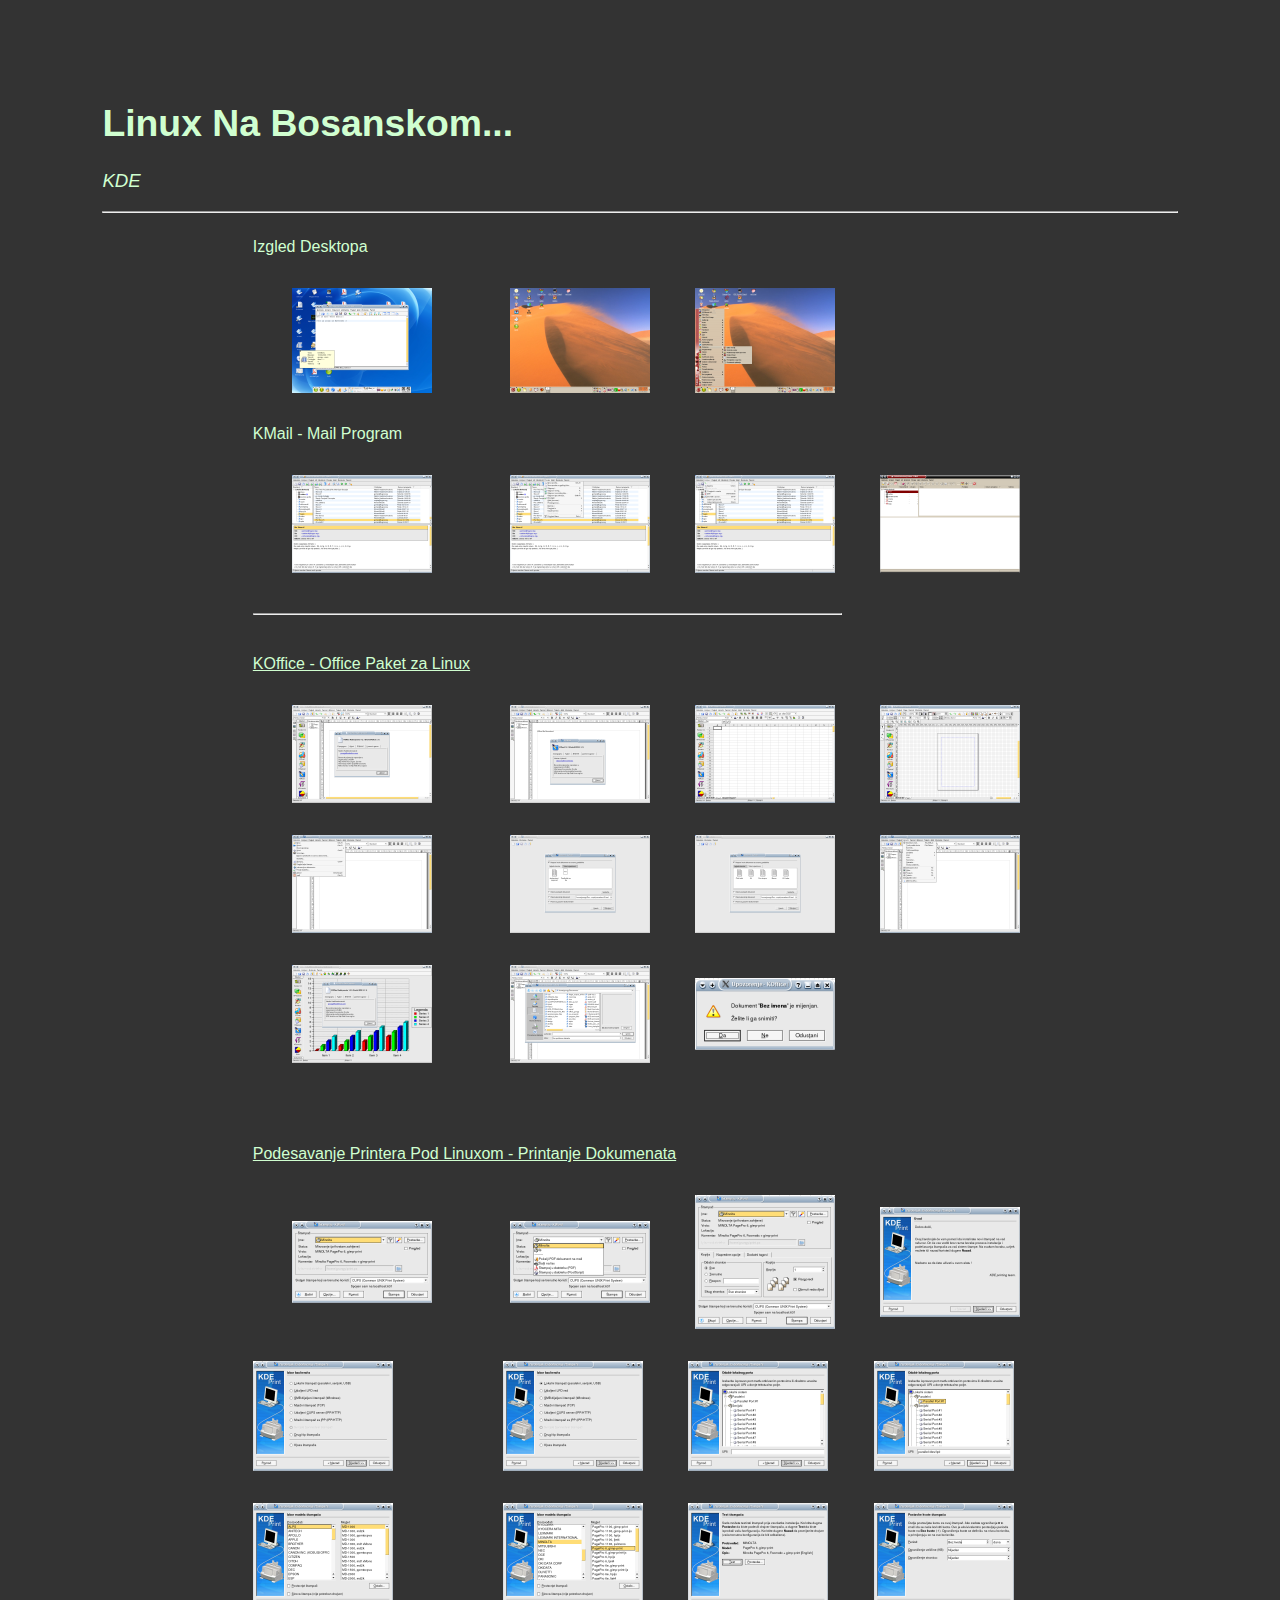
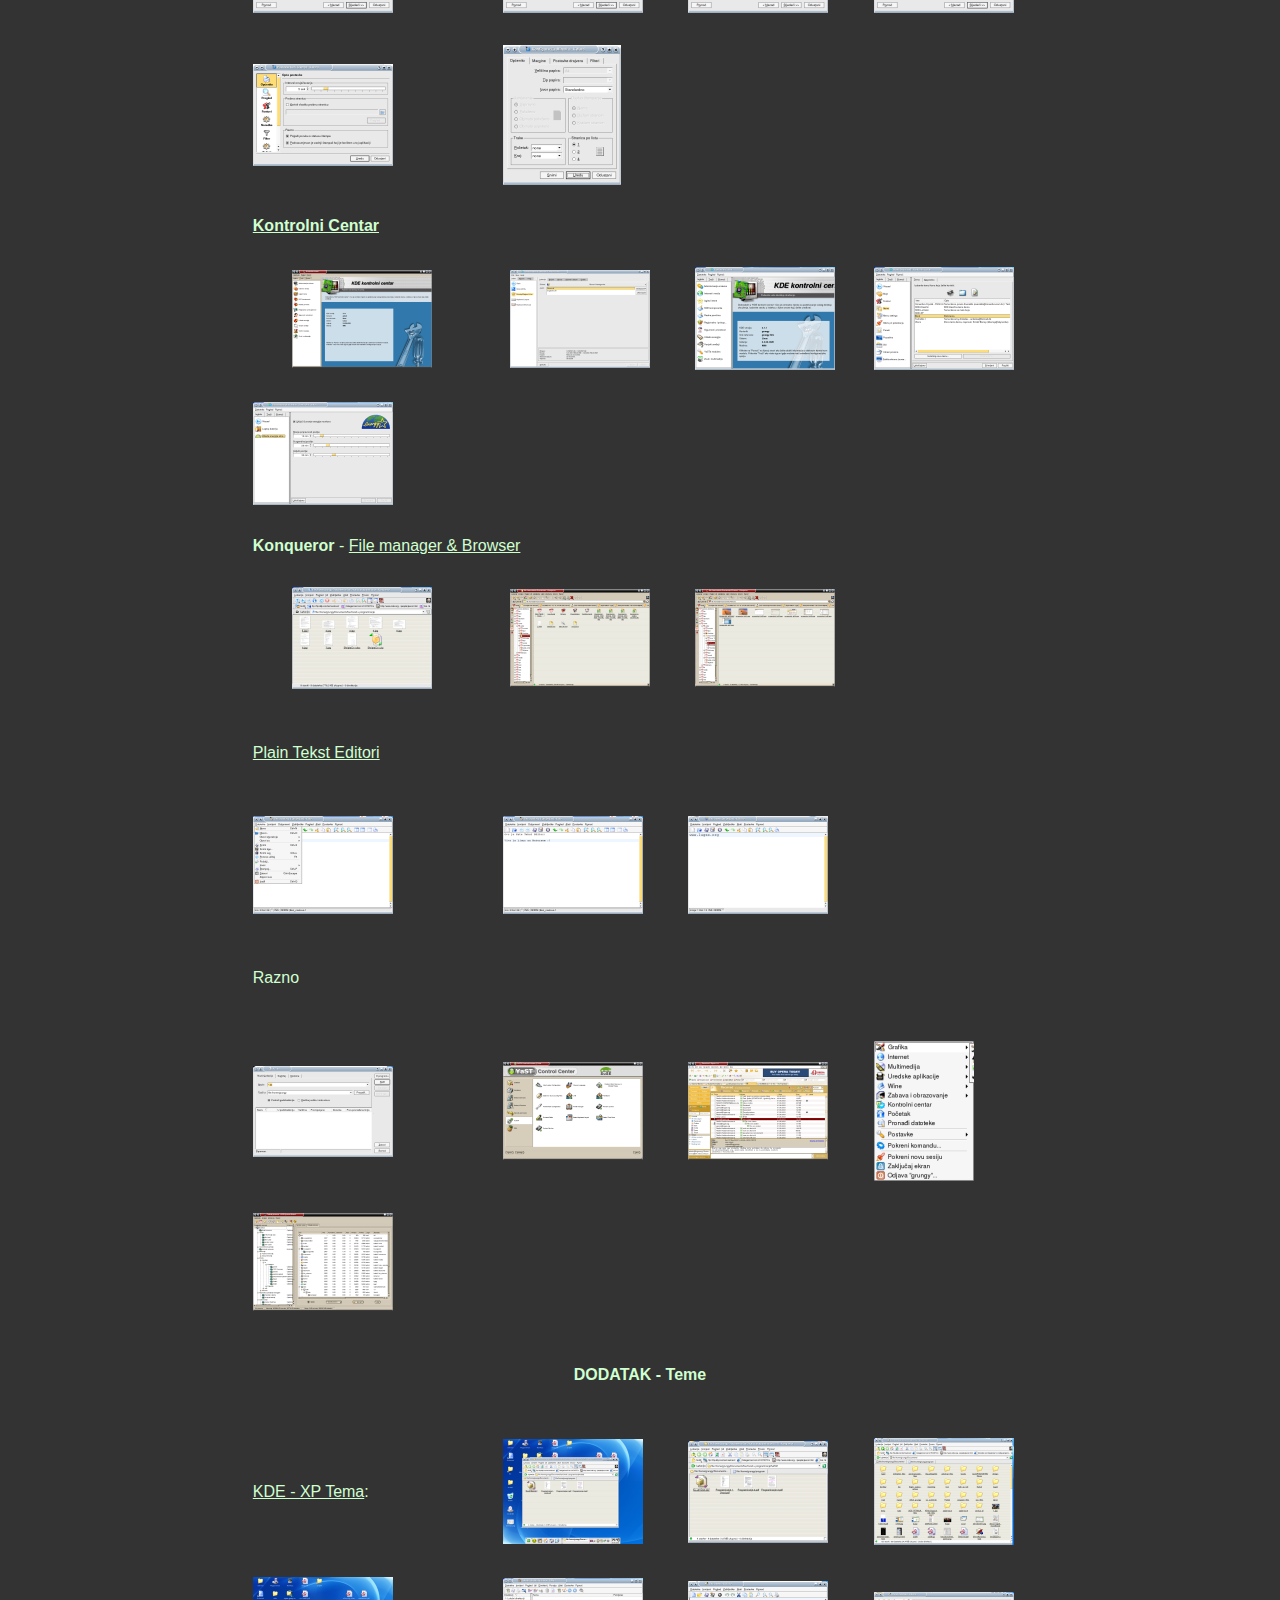
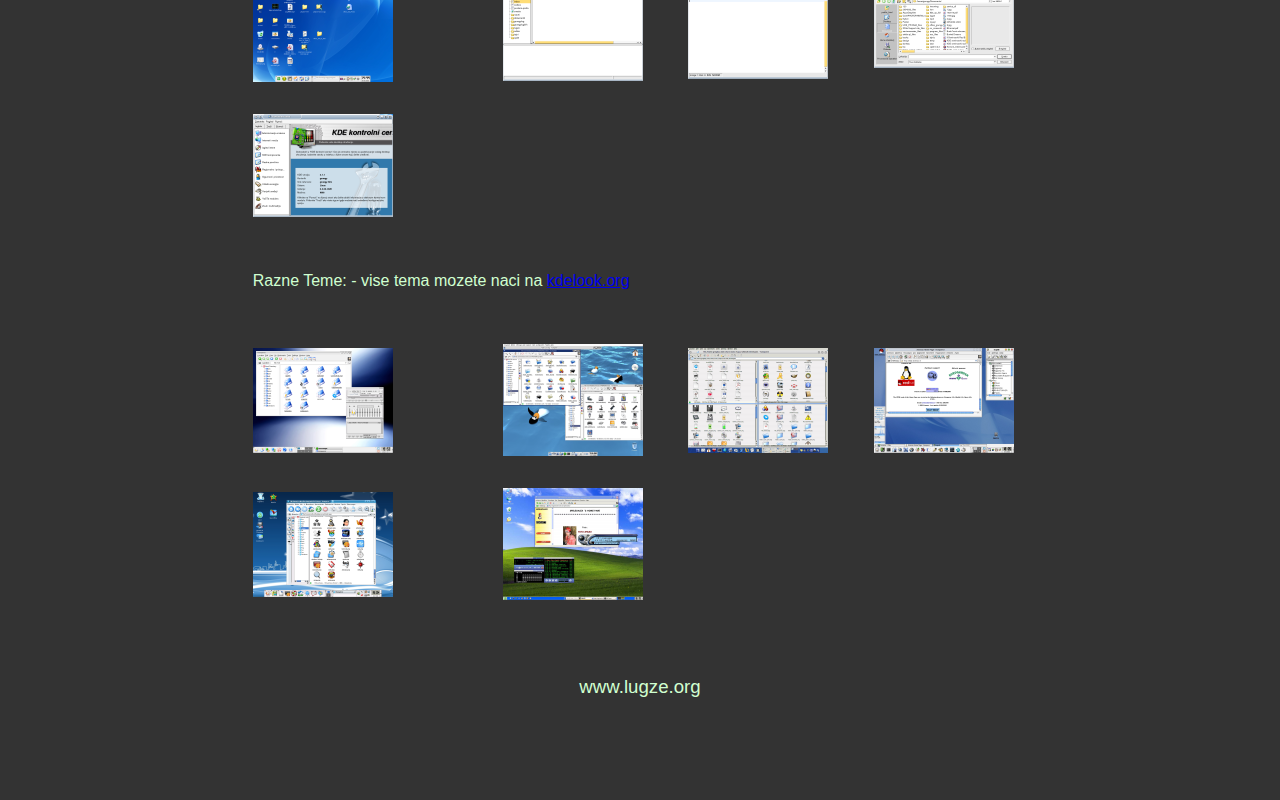
<file: linux-bosanski/index.html>
<!DOCTYPE HTML PUBLIC "-//W3C//DTD HTML 4.0 Transitional//EN">
<html>
<head>
<title>Linux Na Bosanskom</title>
<meta http-equiv="content-type" content="text/html; charset=ISO-8859-1"/>
<style type='text/css'>
<!--BODY {color: #d0ffd0; background: #333333;
          font-family: Adobe Courier, sans-serif;
          font-size: 14pt; margin: 8%};
H1       {color: #d0ffd0;}
TABLE    {margin-left: auto; margin-right: auto;}
TD       { color: #d0ffd0; padding: 1em}
--></style>
</head>
<body>
<h1>Linux Na Bosanskom...</h1>
<p> <i>KDE</i><br/>
<hr>
<table width="75%" border="0" cellpadding="0" cellspacing="0" align="center" height="1956">
  <tr> 
    <td colspan="4">Izgled Desktopa</td>
  </tr>
  <tr> 
    <td width="31%"> 
      <div align="center"><a href="bosanski_konqueror1.png"><img border="0" src="thumbs/bosanski_konqueror1.png" width="140" height="105" alt="thumbs/bosanski_konqueror1.png"/></a></div>
    </td>
    <td width="23%"> 
      <div align="center"><a href="screenshot_br50.png"><img border="0" src="thumbs/screenshot_br50.png" width="140" height="105" alt="Tema Pustinja"/></a></div>
    </td>
    <td width="23%"> 
      <div align="center"><a href="screenshot_br51.png"><img border="0" src="thumbs/screenshot_br51.png" width="140" height="105" alt="Tema Pustinja"/></a></div>
    </td>
    <td width="23%">&nbsp;</td>
  </tr>
  <tr> 
    <td colspan="4">KMail - Mail Program</td>
  </tr>
  <tr> 
    <td width="31%"> 
      <div align="center"><a href="bosanski_kmail.png"><img border="0" src="thumbs/bosanski_kmail.png" width="140" height="98" alt="thumbs/bosanski_kmail.png"/></a></div>
    </td>
    <td width="23%"> 
      <div align="center"><a href="bosanski_kmail1.png"><img border="0" src="thumbs/bosanski_kmail1.png" width="140" height="98" alt="thumbs/bosanski_kmail1.png"/></a></div>
    </td>
    <td width="23%"> 
      <div align="center"><a href="bosanski_kmail2.png"><img border="0" src="thumbs/bosanski_kmail2.png" width="140" height="98" alt="thumbs/bosanski_kmail2.png"/></a></div>
    </td>
    <td width="23%"> 
      <div align="center"><a href="screenshot_br52.png"><img border="0" src="thumbs/screenshot_br52.png" width="140" height="98" alt="Tema Pustinja"/></a></div>
    </td>
  </tr>
  <tr> 
    <td colspan="3"> 
      <hr>
    </td>
    <td width="23%">&nbsp;</td>
  </tr>
  <tr> 
    <td colspan="3"><u>KOffice - Office Paket za Linux</u></td>
    <td width="23%">&nbsp;</td>
  </tr>
  <tr> 
    <td height="107" width="31%"> 
      <div align="center"><a href="bosanski_koffice.png"><img border="0" src="thumbs/bosanski_koffice.png" width="140" height="98" alt="thumbs/bosanski_koffice.png"/></a></div>
    </td>
    <td height="107" width="23%"> 
      <div align="center"><a href="bosanski_kword5.png"><img border="0" src="thumbs/bosanski_kword5.png" width="140" height="98" alt="thumbs/bosanski_kword5.png"/></a></div>
    </td>
    <td height="107" width="23%"> 
      <div align="center"><a href="bosanski_koffice2.png"><img border="0" src="thumbs/bosanski_koffice2.png" width="140" height="98" alt="thumbs/bosanski_koffice2.png"/></a></div>
    </td>
    <td height="107" width="23%"> 
      <div align="center"><a href="bosanski_koffice3.png"><img border="0" src="thumbs/bosanski_koffice3.png" width="140" height="98" alt="thumbs/bosanski_koffice3.png"/></a></div>
    </td>
  </tr>
  <tr> 
    <td width="31%"> 
      <div align="center"><a href="bosanski_kword2.png"><img border="0" src="thumbs/bosanski_kword2.png" width="140" height="98" alt="thumbs/bosanski_kword2.png"/></a></div>
    </td>
    <td width="23%"> 
      <div align="center"><a href="bosanski_kword.png"><img border="0" src="thumbs/bosanski_kword.png" width="140" height="98" alt="thumbs/bosanski_kword.png"/></a></div>
    </td>
    <td width="23%"> 
      <div align="center"><a href="bosanski_kword1.png"><img border="0" src="thumbs/bosanski_kword1.png" width="140" height="98" alt="thumbs/bosanski_kword1.png"/></a></div>
    </td>
    <td width="23%"> 
      <div align="center"><a href="bosanski_kword4.png"><img border="0" src="thumbs/bosanski_kword4.png" width="140" height="98" alt="thumbs/bosanski_kword4.png"/></a></div>
    </td>
  </tr>
  <tr> 
    <td width="31%"> 
      <div align="center"><a href="bosanski_koffice1.png"><img border="0" src="thumbs/bosanski_koffice1.png" width="140" height="98" alt="thumbs/bosanski_koffice1.png"/></a></div>
    </td>
    <td width="23%"> 
      <div align="center"><a href="bosanski_kword3.png"><img border="0" src="thumbs/bosanski_kword3.png" width="140" height="98" alt="thumbs/bosanski_kword3.png"/></a></div>
    </td>
    <td width="23%"> 
      <div align="center"><a href="bosanski_koffice4.png"><img border="0" src="thumbs/bosanski_koffice4.png" width="140" height="72" alt="thumbs/bosanski_koffice4.png"/></a></div>
    </td>
    <td width="23%">&nbsp;</td>
  </tr>
  <tr> 
    <td width="31%">&nbsp;</td>
    <td width="23%">&nbsp;</td>
    <td width="23%">&nbsp;</td>
    <td width="23%">&nbsp;</td>
  </tr>
  <tr> 
    <td colspan="4"><u>Podesavanje Printera Pod Linuxom - Printanje Dokumenata</u></td>
  </tr>
  <tr> 
    <td height="41" width="31%"> 
      <div align="center"><a href="bosanski_print.png"><img border="0" src="thumbs/bosanski_print.png" width="140" height="82" alt="thumbs/bosanski_print.png"/></a></div>
    </td>
    <td height="41" width="23%"> 
      <div align="center"><a href="bosanski_print1.png"><img border="0" src="thumbs/bosanski_print1.png" width="140" height="82" alt="thumbs/bosanski_print1.png"/></a></div>
    </td>
    <td height="41" width="23%"> 
      <div align="center"><a href="bosanski_print3.png"><img border="0" src="thumbs/bosanski_print3.png" width="140" height="134" alt="thumbs/bosanski_print3.png"/></a></div>
    </td>
    <td height="41" width="23%"> 
      <div align="center"><a href="bosanski_print4.png"><img border="0" src="thumbs/bosanski_print4.png" width="140" height="110" alt="thumbs/bosanski_print4.png"/></a></div>
    </td>
  </tr>
  <tr> 
    <td width="31%"><a href="bosanski_print5.png"><img border="0" src="thumbs/bosanski_print5.png" width="140" height="110" alt="thumbs/bosanski_print5.png"/></a></td>
    <td width="23%"><a href="bosanski_print6.png"><img border="0" src="thumbs/bosanski_print6.png" width="140" height="110" alt="thumbs/bosanski_print6.png"/></a></td>
    <td width="23%"><a href="bosanski_print7.png"><img border="0" src="thumbs/bosanski_print7.png" width="140" height="110" alt="thumbs/bosanski_print7.png"/></a></td>
    <td width="23%"><a href="bosanski_print8.png"><img border="0" src="thumbs/bosanski_print8.png" width="140" height="110" alt="thumbs/bosanski_print8.png"/></a></td>
  </tr>
  <tr> 
    <td width="31%"><a href="bosanski_print9.png"><img border="0" src="thumbs/bosanski_print9.png" width="140" height="110" alt="thumbs/bosanski_print9.png"/></a></td>
    <td width="23%"><a href="bosanski_print10.png"><img border="0" src="thumbs/bosanski_print10.png" width="140" height="110" alt="thumbs/bosanski_print10.png"/></a></td>
    <td width="23%"><a href="bosanski_print11.png"><img border="0" src="thumbs/bosanski_print11.png" width="140" height="110" alt="thumbs/bosanski_print11.png"/></a></td>
    <td width="23%"><a href="bosanski_print12.png"><img border="0" src="thumbs/bosanski_print12.png" width="140" height="110" alt="thumbs/bosanski_print12.png"/></a></td>
  </tr>
  <tr> 
    <td width="31%"><a href="bosanski_print13.png"><img border="0" src="thumbs/bosanski_print13.png" width="140" height="102" alt="thumbs/bosanski_print13.png"/></a></td>
    <td width="23%"><a href="bosanski_print2.png"><img border="0" src="thumbs/bosanski_print2.png" width="118" height="140" alt="thumbs/bosanski_print2.png"/></a></td>
    <td width="23%">&nbsp;</td>
    <td width="23%">&nbsp;</td>
  </tr>
  <tr> 
    <td colspan="4"><b><u>Kontrolni Centar</u></b></td>
  </tr>
  <tr> 
    <td width="31%"> 
      <div align="center"><a href="screenshot_br57.png"><img border="0" src="thumbs/screenshot_br57.png" width="140" height="98" alt="thumbs/screenshot_br57.png"/></a></div>
    </td>
    <td width="23%"> 
      <div align="center"><a href="bosanski_kontrolni_centar.png"><img border="0" src="thumbs/bosanski_kontrolni_centar.png" width="140" height="98" alt="thumbs/bosanski_kontrolni_centar.png"/></a></div>
    </td>
    <td width="23%"> 
      <div align="center"><a href="bosanski_kcontrol.png"><img border="0" src="thumbs/bosanski_kcontrol.png" width="140" height="103" alt="thumbs/bosanski_kcontrol.png"/></a></div>
    </td>
    <td width="23%"><a href="bosanski_kcontrol1.png"><img border="0" src="thumbs/bosanski_kcontrol1.png" width="140" height="103" alt="thumbs/bosanski_kcontrol1.png"/></a></td>
  </tr>
  <tr> 
    <td width="31%"><a href="bosanski_kcontrol2.png"><img border="0" src="thumbs/bosanski_kcontrol2.png" width="140" height="103" alt="thumbs/bosanski_kcontrol2.png"/></a></td>
    <td width="23%">&nbsp;</td>
    <td width="23%">&nbsp;</td>
    <td width="23%">&nbsp;</td>
  </tr>
  <tr> 
    <td colspan="4"><b>Konqueror</b> - <u>File manager &amp; Browser</u></td>
  </tr>
  <tr> 
    <td height="95" width="31%"> 
      <div align="center"><a href="bosanski_konqueror.png"><img border="0" src="thumbs/bosanski_konqueror.png" width="140" height="102" alt="thumbs/bosanski_konqueror.png"/></a></div>
    </td>
    <td height="95" width="23%"> 
      <div align="center"><a href="screenshot_br53.png"><img border="0" src="thumbs/screenshot_br53.png" width="140" height="98" alt="thumbs/screenshot_br53.png"/></a></div>
    </td>
    <td height="95" width="23%"> 
      <div align="center"><a href="screenshot_br58.png"><img border="0" src="thumbs/screenshot_br58.png" width="140" height="98" alt="thumbs/screenshot_br58.png"/></a></div>
    </td>
    <td height="95" width="23%">&nbsp;</td>
  </tr>
  <tr> 
    <td height="95" colspan="4"><u>Plain Tekst Editori</u></td>
  </tr>
  <tr> 
    <td height="95" width="31%"><a href="bosanski_kate1.png"><img border="0" src="thumbs/bosanski_kate1.png" width="140" height="98" alt="thumbs/bosanski_kate1.png"/></a></td>
    <td height="95" width="23%"><a href="bosanski_kate.png"><img border="0" src="thumbs/bosanski_kate.png" width="140" height="98" alt="thumbs/bosanski_kate.png"/></a></td>
    <td height="95" width="23%"><a href="bosanski_kwrite.png"><img border="0" src="thumbs/bosanski_kwrite.png" width="140" height="98" alt="thumbs/bosanski_kwrite.png"/></a></td>
    <td height="95" width="23%">&nbsp;</td>
  </tr>
  <tr> 
    <td height="95" colspan="4"> 
      <p>Razno</p>
    </td>
  </tr>
  <tr> 
    <td height="95" width="31%"><a href="kfind.png"><img border="0" src="thumbs/kfind.png" width="140" height="91" alt="thumbs/kfind.png"/></a></td>
    <td height="95" width="23%"><a href="screenshot_br55.png"><img border="0" src="thumbs/screenshot_br55.png" width="140" height="98" alt="thumbs/screenshot_br55.png"/></a></td>
    <td height="95" width="23%"><a href="screenshot_br54.png"><img border="0" src="thumbs/screenshot_br54.png" width="140" height="98" alt="thumbs/screenshot_br54.png"/></a></td>
    <td height="95" width="23%"><a href="bosanski_kmenu.png"><img border="0" src="thumbs/bosanski_kmenu.png" width="100" height="140" alt="thumbs/bosanski_kmenu.png"/></a></td>
  </tr>
  <tr> 
    <td height="95" width="31%"><a href="screenshot_br56.png"><img border="0" src="thumbs/screenshot_br56.png" width="140" height="98" alt="thumbs/screenshot_br56.png"/></a></td>
    <td height="95" width="23%">&nbsp;</td>
    <td height="95" width="23%">&nbsp;</td>
    <td height="95" width="23%">&nbsp;</td>
  </tr>
  <tr> 
    <td height="95" colspan="4"> 
      <div align="center"><b>DODATAK - Teme</b></div>
    </td>
  </tr>
  <tr> 
    <td height="95" width="31%"><u>KDE - XP Tema</u>:</td>
    <td height="95" width="23%"><a href="bosanski_xp_tema.png"><img border="0" src="thumbs/bosanski_xp_tema.png" width="140" height="105" alt="thumbs/bosanski_xp_tema.png"/></a></td>
    <td height="95" width="23%"><a href="bosanski_xp_tema1.png"><img border="0" src="thumbs/bosanski_xp_tema1.png" width="140" height="102" alt="thumbs/bosanski_xp_tema1.png"/></a></td>
    <td height="95" width="23%"><a href="bosanski_xp_tema2.png"><img border="0" src="thumbs/bosanski_xp_tema2.png" width="140" height="107" alt="thumbs/bosanski_xp_tema2.png"/></a></td>
  </tr>
  <tr> 
    <td height="95" width="31%"><a href="bosanski_xp_tema3.png"><img border="0" src="thumbs/bosanski_xp_tema3.png" width="140" height="105" alt="thumbs/bosanski_xp_tema3.png"/></a></td>
    <td height="95" width="23%"><a href="bosanski_xp_tema4.png"><img border="0" src="thumbs/bosanski_xp_tema4.png" width="140" height="103" alt="thumbs/bosanski_xp_tema4.png"/></a></td>
    <td height="95" width="23%"><a href="bosanski_xp_tema5.png"><img border="0" src="thumbs/bosanski_xp_tema5.png" width="140" height="98" alt="thumbs/bosanski_xp_tema5.png"/></a></td>
    <td height="95" width="23%"><a href="bosanski_xp_tema6.png"><img border="0" src="thumbs/bosanski_xp_tema6.png" width="140" height="76" alt="thumbs/bosanski_xp_tema6.png"/></a></td>
  </tr>
  <tr> 
    <td height="95" width="31%"><a href="bosanski_xp_tema7.png"><img border="0" src="thumbs/bosanski_xp_tema7.png" width="140" height="103" alt="thumbs/bosanski_xp_tema7.png"/></a></td>
    <td height="95" width="23%">&nbsp;</td>
    <td height="95" width="23%">&nbsp;</td>
    <td height="95" width="23%">&nbsp;</td>
  </tr>
  <tr> 
    <td height="95" colspan="4">Razne Teme: - vise tema mozete naci na <a href="http://www.kdelook.org">kdelook.org</a></td>
  </tr>
  <tr> 
    <td height="95" width="31%"><a href="dodatak_teme/Crystal.jpg"><img border="0" src="dodatak_teme/thumbs/Crystal.png" width="140" height="105" alt="thumbs/Crystal.png"/></a></td>
    <td height="95" width="23%"><a href="dodatak_teme/IcOsX.jpg"><img border="0" src="dodatak_teme/thumbs/IcOsX.png" width="140" height="112" alt="thumbs/IcOsX.png"/></a></td>
    <td height="95" width="23%"><a href="dodatak_teme/Mac_OS_X_Aqua.jpg"><img border="0" src="dodatak_teme/thumbs/Mac_OS_X_Aqua.png" width="140" height="105" alt="thumbs/Mac_OS_X_Aqua.png"/></a></td>
    <td height="95" width="23%"><a href="dodatak_teme/aqua.jpg"><img border="0" src="dodatak_teme/thumbs/aqua.png" width="140" height="105" alt="thumbs/aqua.png"/></a></td>
  </tr>
  <tr> 
    <td height="95" width="31%"><a href="dodatak_teme/Noia.png"><img border="0" src="dodatak_teme/thumbs/Noia.png" width="140" height="105" alt="thumbs/Noia.png"/></a></td>
    <td height="95" width="23%"><a href="dodatak_teme/xp.jpg"><img border="0" src="dodatak_teme/thumbs/xp.png" width="140" height="112" alt="thumbs/xp.png"/></a></td>
    <td height="95" width="23%">&nbsp;</td>
    <td height="95" width="23%">&nbsp;</td>
  </tr>
</table>
<p>&nbsp;</p>
<center>
  <p>www.lugze.org</p>
</center>
</body>
</html>
</file>
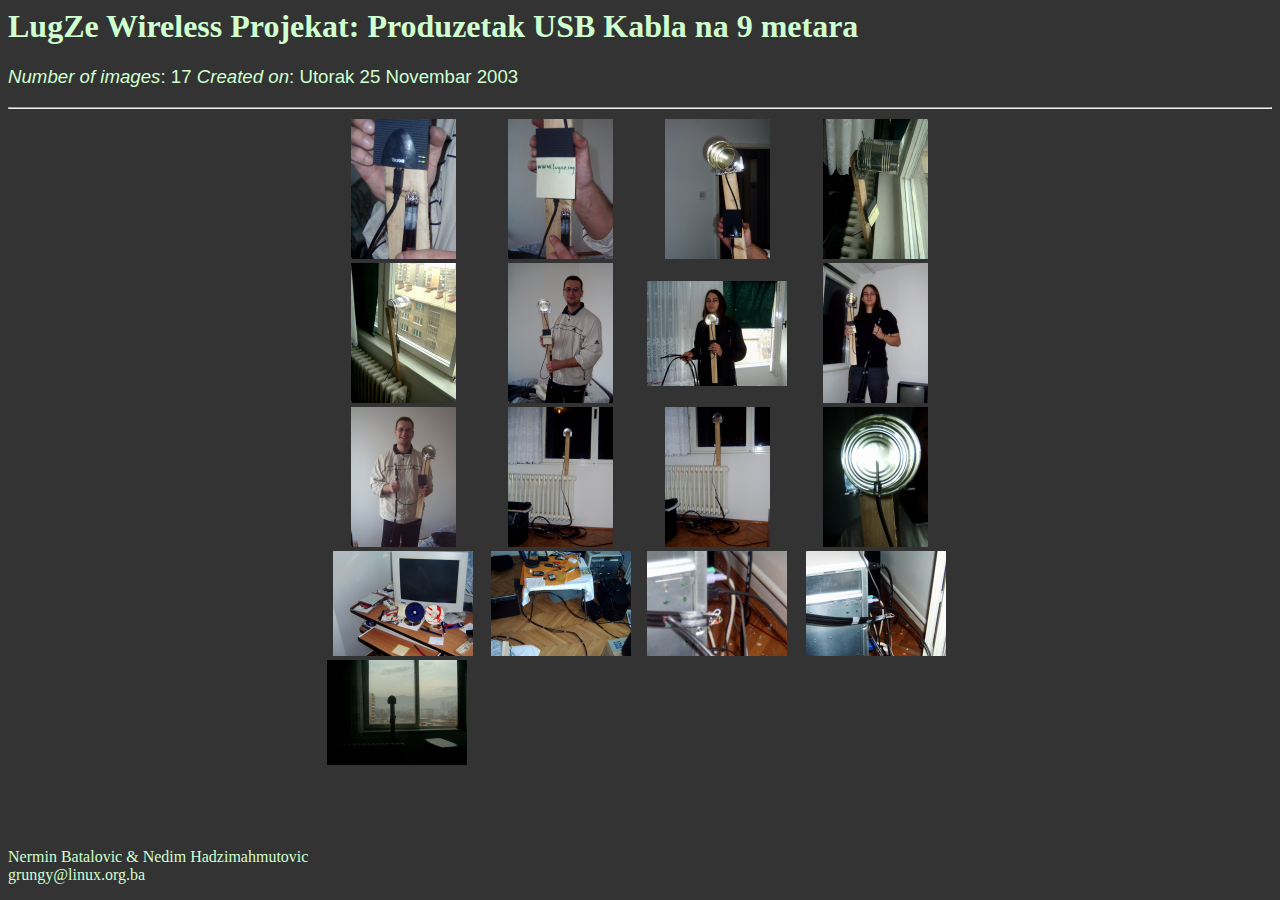
<file: lugze_wirelesss/index.htm>
<!DOCTYPE HTML PUBLIC "-//W3C//DTD HTML 4.0 Transitional//EN">
<HTML>
<HEAD>
	<META HTTP-EQUIV="CONTENT-TYPE" CONTENT="text/html; charset=utf-8">
	<TITLE>LugZe Wireless Projekat: Produzetak USB Kabla na 9 metara</TITLE>
	<META NAME="GENERATOR" CONTENT="OpenOffice.org 1.1.0  (Linux)">
	<META NAME="CREATED" CONTENT="20031125;344000">
	<META NAME="CHANGED" CONTENT="20031125;372900">
	<STYLE>
	<!--
		TD P { color: #d0ffd0; font-family: "Adobe Courier", sans-serif; font-size: 14pt }
		H1 { color: #d0ffd0 }
		P { color: #d0ffd0; font-family: "Adobe Courier", sans-serif; font-size: 14pt }
	-->
	</STYLE>
</HEAD>
<BODY LANG="en-US" TEXT="#d0ffd0" BGCOLOR="#333333" DIR="LTR">
<H1>LugZe Wireless Projekat: Produzetak USB Kabla na 9 metara</H1>
<P><I>Number of images</I>: 17 <I>Created on</I>: Utorak 25 Novembar
2003</P>
<HR>
<CENTER>
	<TABLE WIDTH=631 BORDER=0 CELLPADDING=2 CELLSPACING=0>
		<COL WIDTH=154>
		<COL WIDTH=153>
		<COL WIDTH=153>
		<COL WIDTH=156>
		<TR>
			<TD WIDTH=154>
				<P ALIGN=CENTER><A HREF="lugze_wireless_projekat_closeup.jpg"><IMG SRC="thumbs/lugze_wireless_projekat_closeup.png" NAME="Graphic1" ALT="thumbs/lugze_wireless_projekat_closeup.png" ALIGN=BOTTOM WIDTH=105 HEIGHT=140 BORDER=0></A>
								</P>
			</TD>
			<TD WIDTH=153>
				<P ALIGN=CENTER><A HREF="lugze_wireless_projekat_etiketa.jpg"><IMG SRC="thumbs/lugze_wireless_projekat_etiketa.png" NAME="Graphic2" ALT="thumbs/lugze_wireless_projekat_etiketa.png" ALIGN=BOTTOM WIDTH=105 HEIGHT=140 BORDER=0></A>
								</P>
			</TD>
			<TD WIDTH=153>
				<P ALIGN=CENTER><A HREF="lugze_wireless_projekat_faca.jpg"><IMG SRC="thumbs/lugze_wireless_projekat_faca.png" NAME="Graphic3" ALT="thumbs/lugze_wireless_projekat_faca.png" ALIGN=BOTTOM WIDTH=105 HEIGHT=140 BORDER=0></A>
								</P>
			</TD>
			<TD WIDTH=156>
				<P ALIGN=CENTER><A HREF="lugze_wireless_projekat_konzerva.jpg"><IMG SRC="thumbs/lugze_wireless_projekat_konzerva.png" NAME="Graphic4" ALT="thumbs/lugze_wireless_projekat_konzerva.png" ALIGN=BOTTOM WIDTH=105 HEIGHT=140 BORDER=0></A>
								</P>
			</TD>
		</TR>
		<TR>
			<TD WIDTH=154>
				<P ALIGN=CENTER><A HREF="lugze_wireless_projekat_mahala.jpg"><IMG SRC="thumbs/lugze_wireless_projekat_mahala.png" NAME="Graphic5" ALT="thumbs/lugze_wireless_projekat_mahala.png" ALIGN=BOTTOM WIDTH=105 HEIGHT=140 BORDER=0></A>
								</P>
			</TD>
			<TD WIDTH=153>
				<P ALIGN=CENTER><A HREF="lugze_wireless_projekat_mastermind.jpg"><IMG SRC="thumbs/lugze_wireless_projekat_mastermind.png" NAME="Graphic6" ALT="thumbs/lugze_wireless_projekat_mastermind.png" ALIGN=BOTTOM WIDTH=105 HEIGHT=140 BORDER=0></A>
								</P>
			</TD>
			<TD WIDTH=153>
				<P ALIGN=CENTER><A HREF="lugze_wireless_projekat_nedim2.jpg"><IMG SRC="thumbs/lugze_wireless_projekat_nedim2.png" NAME="Graphic8" ALT="thumbs/lugze_wireless_projekat_nedim2.png" ALIGN=BOTTOM WIDTH=140 HEIGHT=105 BORDER=0></A>
								</P>
			</TD>
			<TD WIDTH=156>
				<P ALIGN=CENTER><A HREF="lugze_wireless_projekat_nedim02.jpg"><IMG SRC="thumbs/lugze_wireless_projekat_nedim02.png" NAME="Graphic7" ALT="thumbs/lugze_wireless_projekat_nedim02.png" ALIGN=BOTTOM WIDTH=105 HEIGHT=140 BORDER=0></A>
								</P>
			</TD>
		</TR>
		<TR>
			<TD WIDTH=154>
				<P ALIGN=CENTER><A HREF="lugze_wireless_projekat_nermo.jpg"><IMG SRC="thumbs/lugze_wireless_projekat_nermo.png" NAME="Graphic9" ALT="thumbs/lugze_wireless_projekat_nermo.png" ALIGN=BOTTOM WIDTH=105 HEIGHT=140 BORDER=0></A>
								</P>
			</TD>
			<TD WIDTH=153>
				<P ALIGN=CENTER><A HREF="lugze_wireless_projekat_nightvju.jpg"><IMG SRC="thumbs/lugze_wireless_projekat_nightvju.png" NAME="Graphic10" ALT="thumbs/lugze_wireless_projekat_nightvju.png" ALIGN=BOTTOM WIDTH=105 HEIGHT=140 BORDER=0></A>
								</P>
			</TD>
			<TD WIDTH=153>
				<P ALIGN=CENTER><A HREF="lugze_wireless_projekat_nightvju2.jpg"><IMG SRC="thumbs/lugze_wireless_projekat_nightvju2.png" NAME="Graphic11" ALT="thumbs/lugze_wireless_projekat_nightvju2.png" ALIGN=BOTTOM WIDTH=105 HEIGHT=140 BORDER=0></A>
								</P>
			</TD>
			<TD WIDTH=156>
				<P ALIGN=CENTER><A HREF="lugze_wireless_projekat_portret.jpg"><IMG SRC="thumbs/lugze_wireless_projekat_portret.png" NAME="Graphic12" ALT="thumbs/lugze_wireless_projekat_portret.png" ALIGN=BOTTOM WIDTH=105 HEIGHT=140 BORDER=0></A>
								</P>
			</TD>
		</TR>
		<TR>
			<TD WIDTH=154>
				<P ALIGN=CENTER><A HREF="lugze_wireless_projekat_radni_sto.jpg"><IMG SRC="thumbs/lugze_wireless_projekat_radni_sto.png" NAME="Graphic13" ALT="thumbs/lugze_wireless_projekat_radni_sto.png" ALIGN=BOTTOM WIDTH=140 HEIGHT=105 BORDER=0></A>
								</P>
			</TD>
			<TD WIDTH=153>
				<P ALIGN=CENTER><A HREF="lugze_wireless_projekat_work_area.jpg"><IMG SRC="thumbs/lugze_wireless_projekat_work_area.png" NAME="Graphic17" ALT="thumbs/lugze_wireless_projekat_work_area.png" ALIGN=BOTTOM WIDTH=140 HEIGHT=105 BORDER=0></A></P>
			</TD>
			<TD WIDTH=153>
				<P ALIGN=CENTER><A HREF="lugze_wireless_projekat_usb_closeup.jpg"><IMG SRC="thumbs/lugze_wireless_projekat_usb_closeup.png" NAME="Graphic15" ALT="thumbs/lugze_wireless_projekat_usb_closeup.png" ALIGN=BOTTOM WIDTH=140 HEIGHT=105 BORDER=0></A>
								</P>
			</TD>
			<TD WIDTH=156>
				<P ALIGN=CENTER><A HREF="lugze_wireless_projekat_usb_closeup2.jpg"><IMG SRC="thumbs/lugze_wireless_projekat_usb_closeup2.png" NAME="Graphic16" ALT="thumbs/lugze_wireless_projekat_usb_closeup2.png" ALIGN=BOTTOM WIDTH=140 HEIGHT=105 BORDER=0></A>
								</P>
			</TD>
		</TR>
		<TR>
			<TD WIDTH=154>
				<P ALIGN=LEFT> 
				<A HREF="lugze_wireless_projekat_the_end.jpg"><IMG SRC="thumbs/lugze_wireless_projekat_the_end.png" NAME="Graphic14" ALT="thumbs/lugze_wireless_projekat_the_end.png" ALIGN=BOTTOM WIDTH=140 HEIGHT=105 BORDER=0></A>
								</P>
			</TD>
			<TD COLSPAN=3 WIDTH=469 VALIGN=TOP>
				<P ALIGN=CENTER><BR>
				</P>
			</TD>
		</TR>
	</TABLE>
</CENTER>
<P><BR><BR>
</P>
Nermin Batalovic & Nedim Hadzimahmutovic<br>
grungy@linux.org.ba
</BODY>
</HTML>
</file>
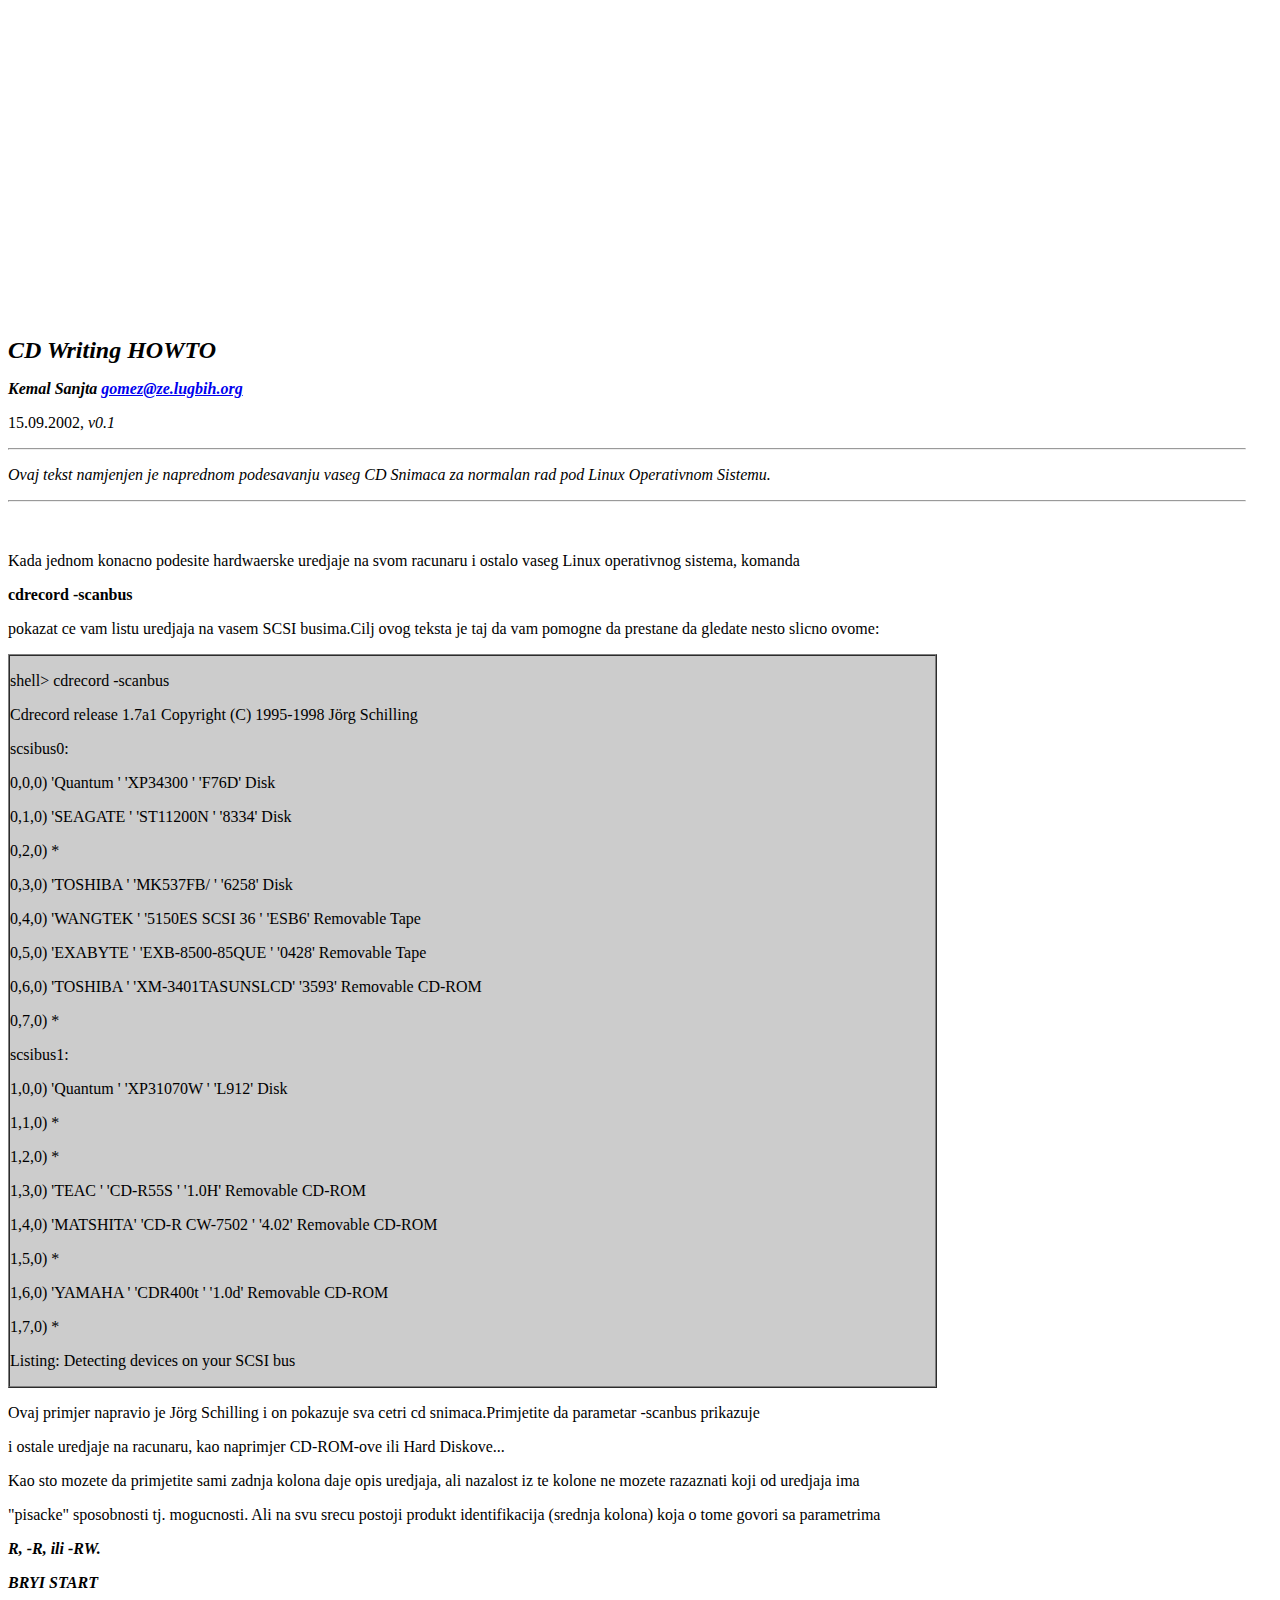
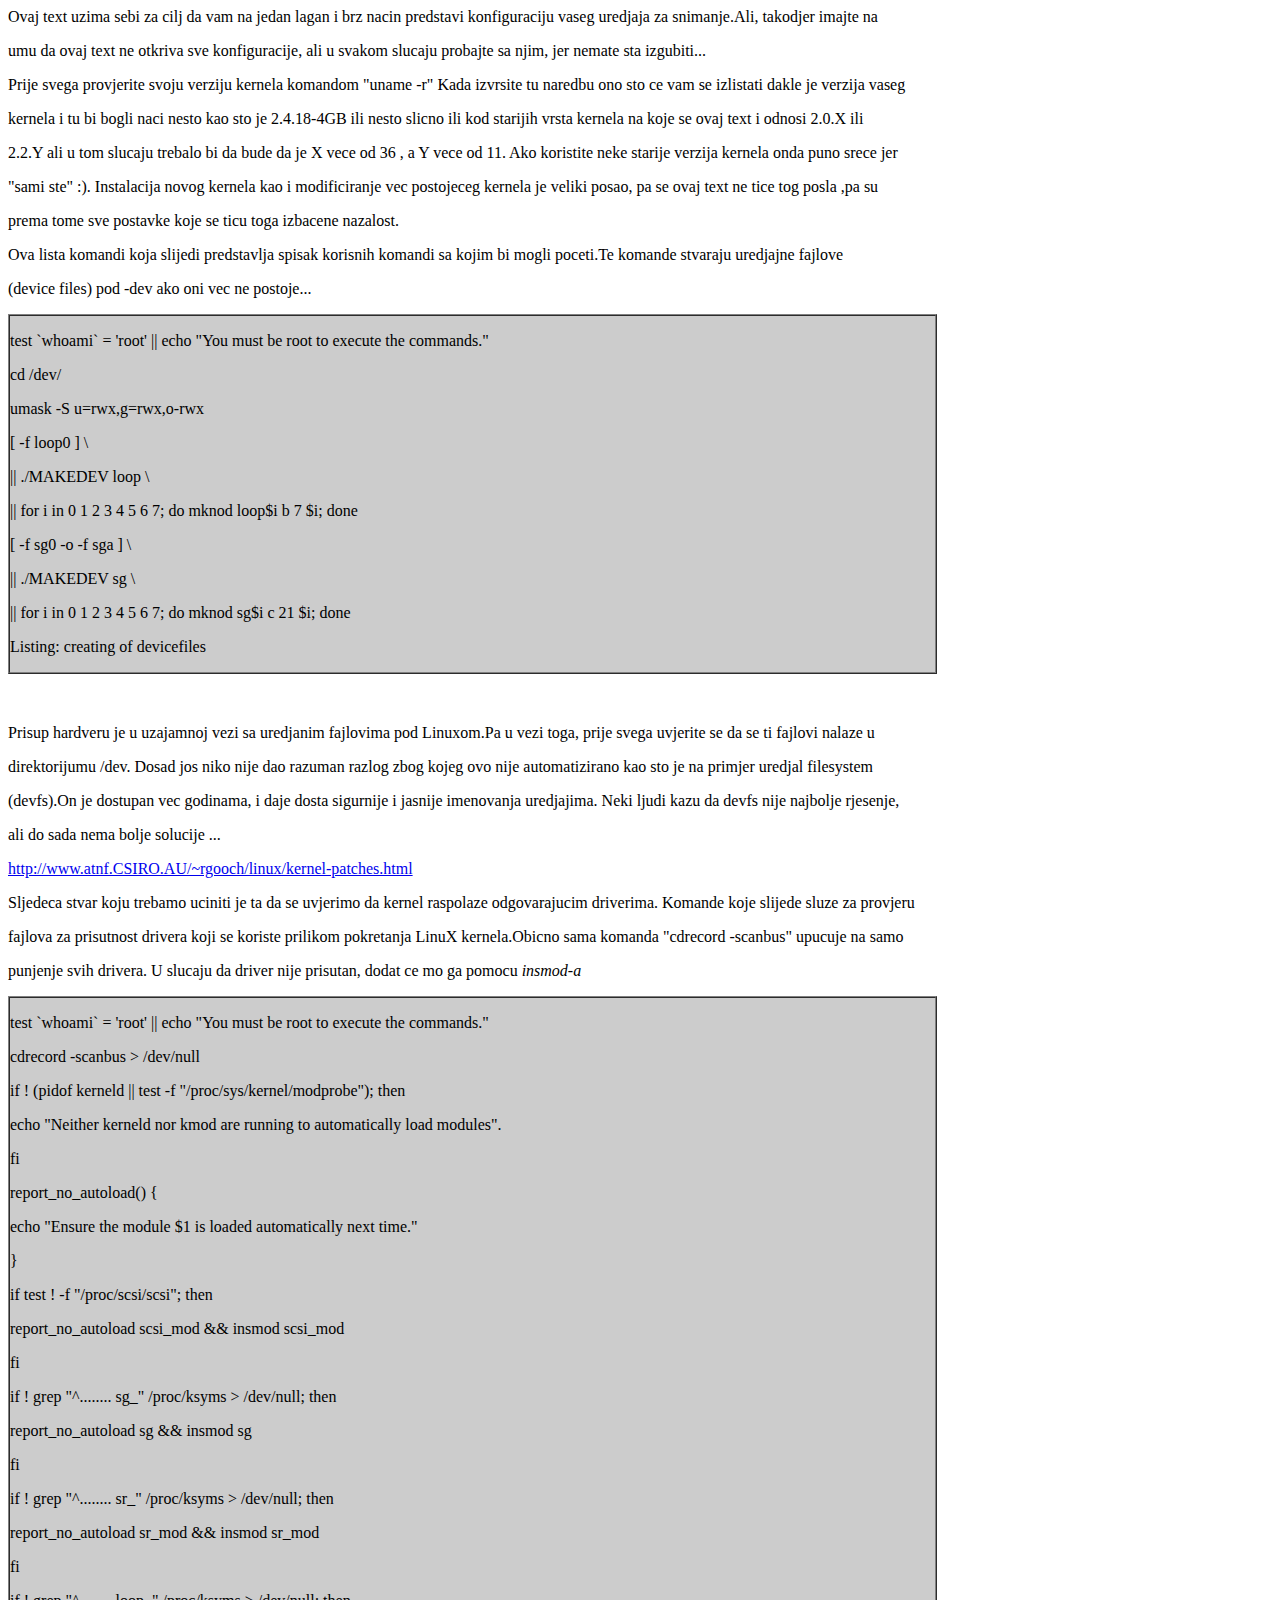
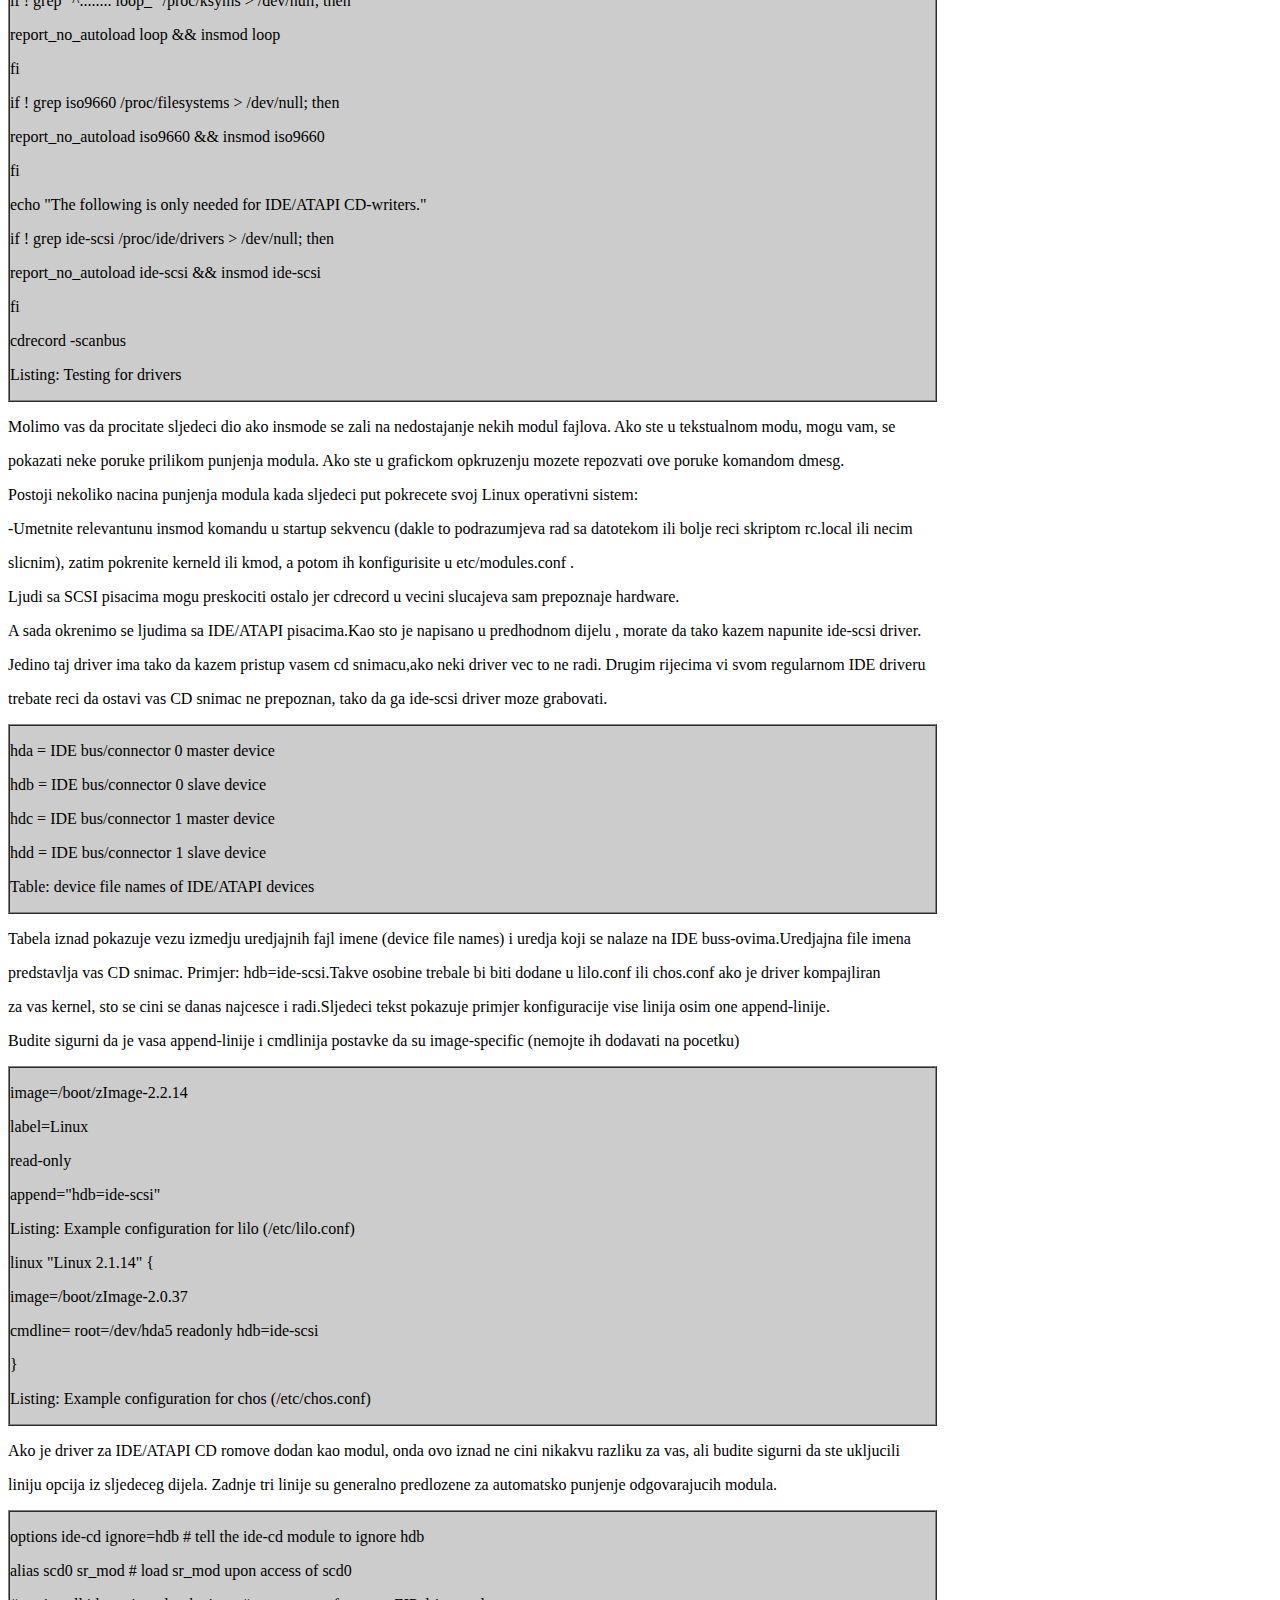
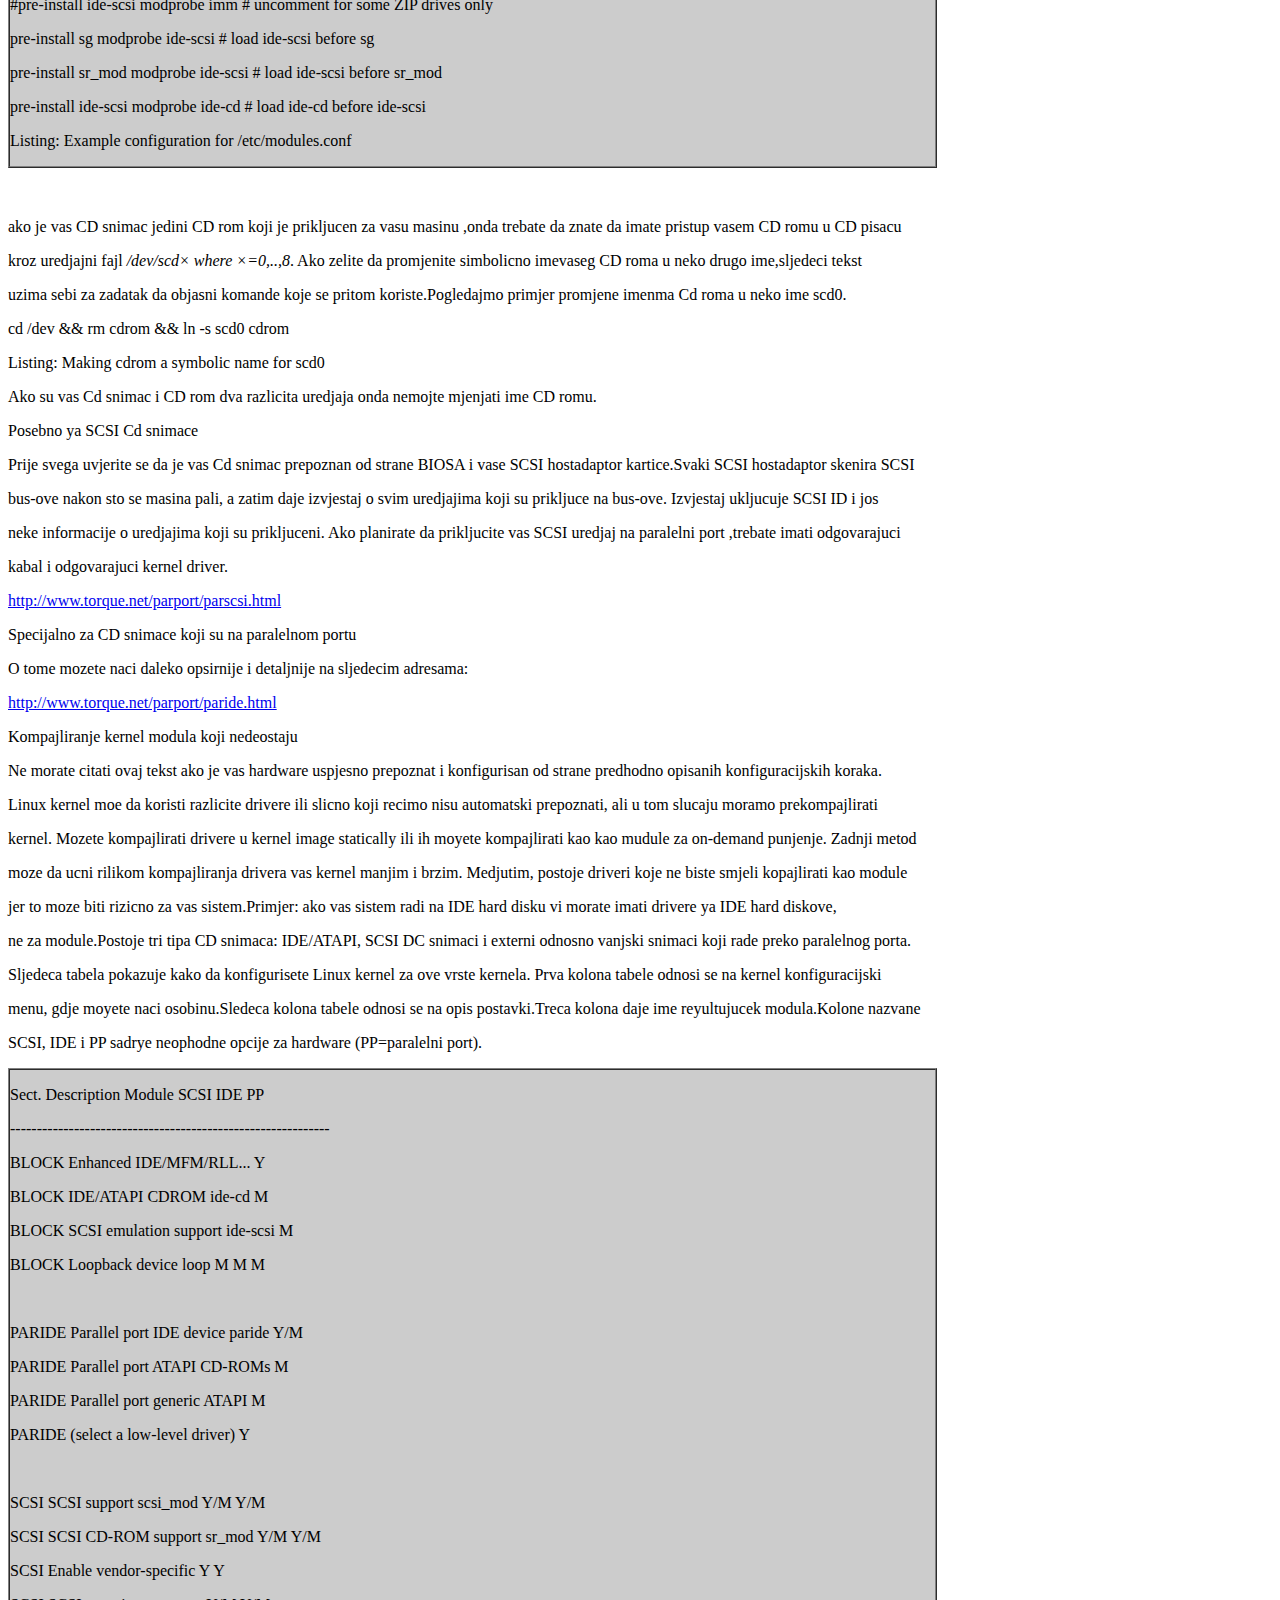
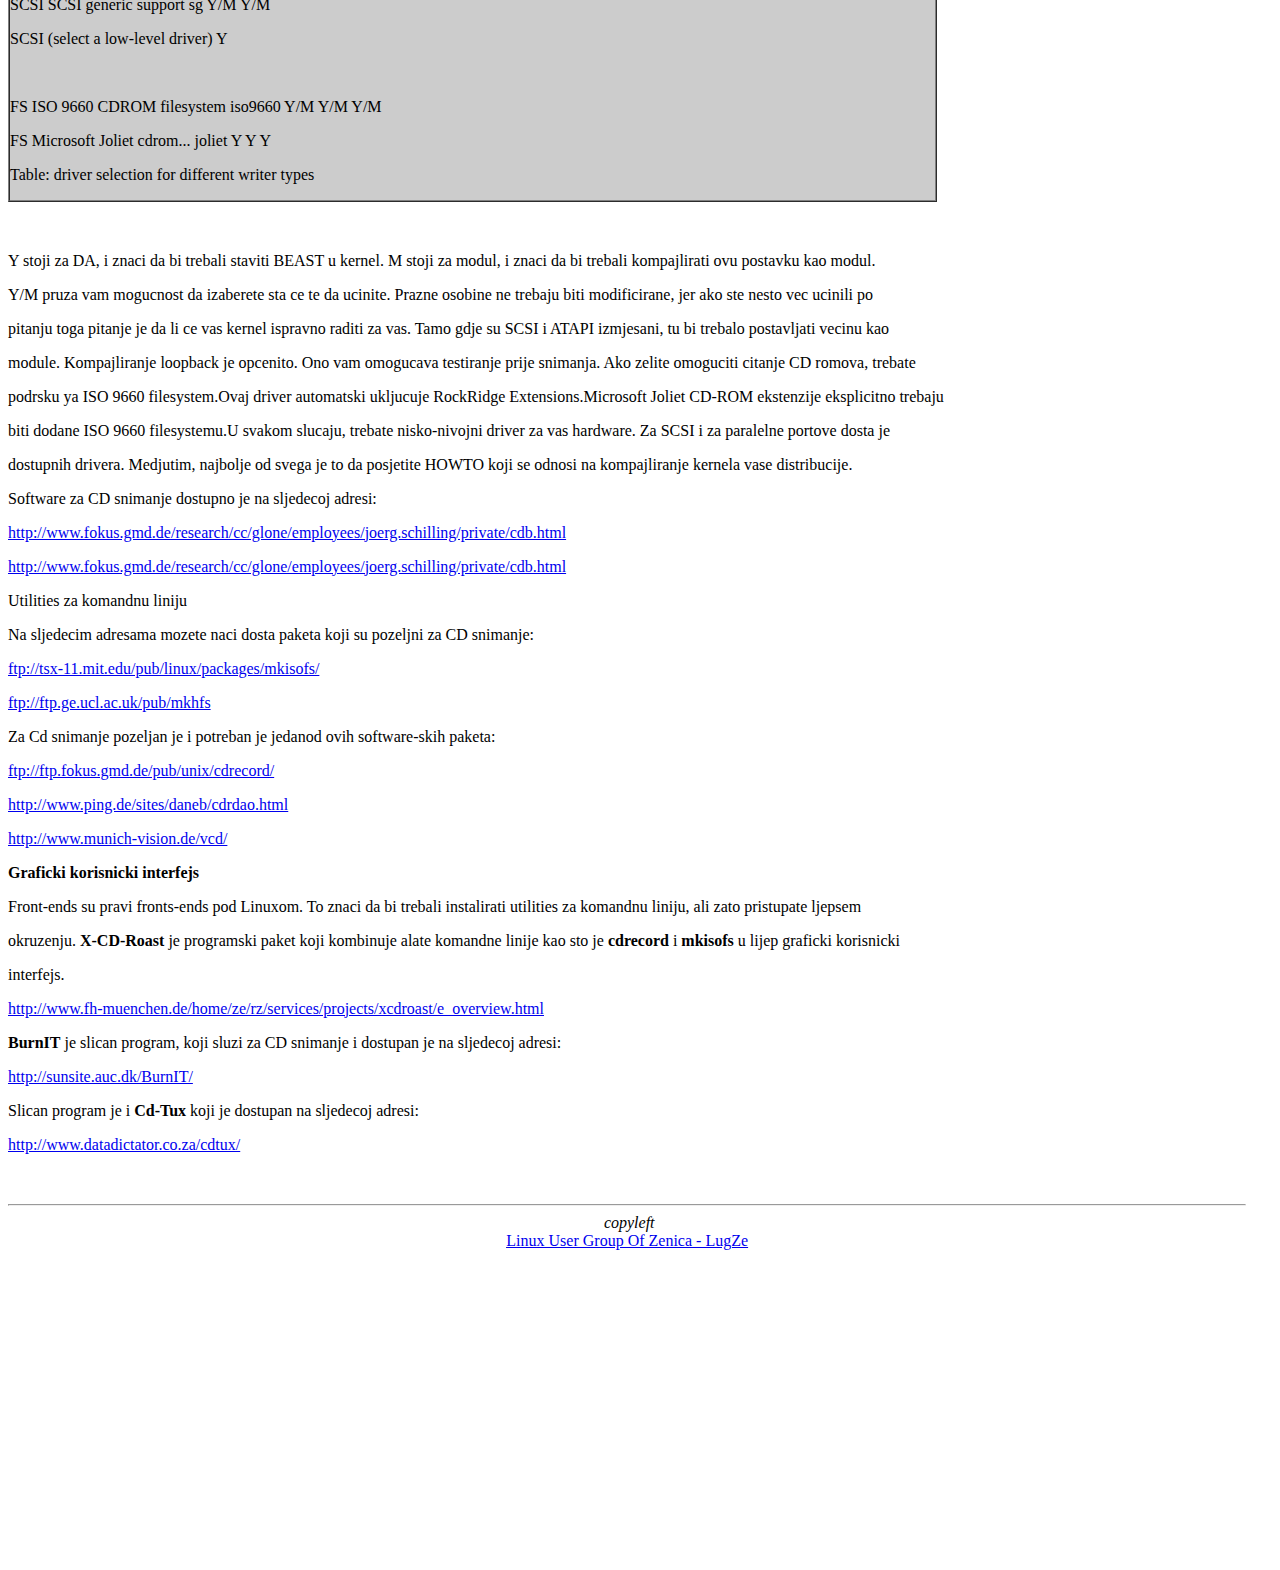
<file: dokumentacija/cd_writing_howto_-_Pisanje_CDova_Pod_Linuxom.html>
<?xml version="1.0" encoding="UTF-8"?>
<!DOCTYPE html PUBLIC "-//W3C//DTD XHTML 1.0 Transitional//EN" "DTD/xhtml1-transitional.dtd">
<html xmlns="http://www.w3.org/1999/xhtml">
<head>
<meta http-equiv="Content-Type" content="Linux Cd writing howto - Pisanje CDova pod linuxom" />
<meta name="Generator" content="KWord HTML Export Filter Version = 2.35.2.1.2.1 " />
<title>Pisanje CD-ova Pod Linuxom - LugZe</title>
</head>
<body bgcolor="#FFFFFF" leftmargin="0" topmargin="0" marginwidth="0" marginheight="0">
<table width="98%" border="0" cellspacing="5" cellpadding="3">
  <tr>
    <td height="7954"> 
      <p><b><font color="#000000" size="5"><i>CD Writing HOWTO</i></font></b></p>
      <p><i><b><font color="#000000">Kemal Sanjta</font><font color="#004080"> 
        <a href="mailto:gomez@ze.lugbih.org">gomez@ze.lugbih.org</a></font> </b></i></p>
      <p align="left">15.09.2002, <i>v0.1</i></p>
      <hr>
      <p><i>Ovaj tekst namjenjen je naprednom podesavanju vaseg CD Snimaca za 
        normalan rad pod Linux Operativnom Sistemu. </i></p>
      <hr>
      <p>&nbsp;</p>
      <p><font face="Nimbus Sans l" color="#000000">Kada jednom konacno podesite 
        hardwaerske uredjaje na svom racunaru i ostalo vaseg Linux operativnog 
        sistema, komanda</font></p>
      <p><font face="Nimbus Sans l" color="#000000"><b>cdrecord -scanbus </b></font></p>
      <p><font face="Nimbus Sans l" color="#000000">pokazat</font> <font face="Nimbus Sans l" color="#000000">ce 
        vam listu uredjaja na vasem SCSI busima.Cilj ovog teksta je taj da vam 
        pomogne da prestane da gledate nesto slicno ovome:</font></p>
      <p><font face="Nimbus Sans l" color="#000000"> </font></p>
      <table width="75%" border="1" cellspacing="0" cellpadding="0">
        <tr bgcolor="#CCCCCC"> 
          <td> 
            <p><font face="Nimbus Sans l" color="#000000">shell&gt; cdrecord -scanbus</font></p>
            <p><font face="Nimbus Sans l" color="#000000">Cdrecord release 1.7a1 
              Copyright (C) 1995-1998 Jörg Schilling</font></p>
            <p><font face="Nimbus Sans l" color="#000000">scsibus0:</font></p>
            <p><font face="Nimbus Sans l" color="#000000"> 0,0,0) 'Quantum ' 'XP34300 
              ' 'F76D' Disk</font></p>
            <p><font face="Nimbus Sans l" color="#000000"> 0,1,0) 'SEAGATE ' 'ST11200N 
              ' '8334' Disk</font></p>
            <p><font face="Nimbus Sans l" color="#000000"> 0,2,0) *</font></p>
            <p><font face="Nimbus Sans l" color="#000000"> 0,3,0) 'TOSHIBA ' 'MK537FB/ 
              ' '6258' Disk</font></p>
            <p><font face="Nimbus Sans l" color="#000000"> 0,4,0) 'WANGTEK ' '5150ES 
              SCSI 36 ' 'ESB6' Removable Tape</font></p>
            <p><font face="Nimbus Sans l" color="#000000"> 0,5,0) 'EXABYTE ' 'EXB-8500-85QUE 
              ' '0428' Removable Tape</font></p>
            <p><font face="Nimbus Sans l" color="#000000"> 0,6,0) 'TOSHIBA ' 'XM-3401TASUNSLCD' 
              '3593' Removable CD-ROM</font></p>
            <p><font face="Nimbus Sans l" color="#000000"> 0,7,0) *</font></p>
            <p><font face="Nimbus Sans l" color="#000000">scsibus1:</font></p>
            <p><font face="Nimbus Sans l" color="#000000"> 1,0,0) 'Quantum ' 'XP31070W 
              ' 'L912' Disk</font></p>
            <p><font face="Nimbus Sans l" color="#000000"> 1,1,0) *</font></p>
            <p><font face="Nimbus Sans l" color="#000000"> 1,2,0) *</font></p>
            <p><font face="Nimbus Sans l" color="#000000"> 1,3,0) 'TEAC ' 'CD-R55S 
              ' '1.0H' Removable CD-ROM</font></p>
            <p><font face="Nimbus Sans l" color="#000000"> 1,4,0) 'MATSHITA' 'CD-R 
              CW-7502 ' '4.02' Removable CD-ROM</font></p>
            <p><font face="Nimbus Sans l" color="#000000"> 1,5,0) *</font></p>
            <p><font face="Nimbus Sans l" color="#000000"> 1,6,0) 'YAMAHA ' 'CDR400t 
              ' '1.0d' Removable CD-ROM</font></p>
            <p><font face="Nimbus Sans l" color="#000000"> 1,7,0) *</font></p>
            <p><font face="Nimbus Sans l" color="#000000">Listing: Detecting devices 
              on your SCSI bus</font></p>
          </td>
        </tr>
      </table>
      <p><font face="Nimbus Sans l" color="#000000">Ovaj primjer napravio je Jörg 
        Schilling i on pokazuje sva cetri cd snimaca.Primjetite da parametar -scanbus 
        prikazuje</font></p>
      <p><font face="Nimbus Sans l" color="#000000"> i ostale uredjaje na racunaru, 
        kao naprimjer CD-ROM-ove ili Hard Diskove...</font></p>
      <p><font face="Nimbus Sans l" color="#000000"> Kao sto mozete da primjetite 
        sami zadnja kolona daje opis uredjaja, ali nazalost iz te kolone ne mozete 
        razaznati koji od uredjaja ima</font></p>
      <p><font face="Nimbus Sans l" color="#000000"> &quot;pisacke&quot; sposobnosti 
        tj. mogucnosti. Ali na svu srecu postoji produkt identifikacija (srednja 
        kolona) koja o tome govori sa parametrima</font></p>
      <p><font face="Nimbus Sans l" color="#000000"> <i><b>R, -R, ili -RW.</b></i></font></p>
      <p><b><i><font face="Nimbus Sans l" color="#000000"> BRYI START</font></i></b></p>
      <p><font face="Nimbus Sans l" color="#000000"> Ovaj text uzima sebi za cilj 
        da vam na jedan lagan i brz nacin predstavi konfiguraciju vaseg uredjaja 
        za snimanje.Ali, takodjer imajte na</font></p>
      <p><font face="Nimbus Sans l" color="#000000"> umu da ovaj text ne otkriva 
        sve konfiguracije, ali u svakom slucaju probajte sa njim, jer nemate sta 
        izgubiti...</font></p>
      <p><font face="Nimbus Sans l" color="#000000"> Prije svega provjerite svoju 
        verziju kernela komandom &quot;uname -r&quot; Kada izvrsite tu naredbu 
        ono sto ce vam se izlistati dakle je verzija vaseg </font></p>
      <p><font face="Nimbus Sans l" color="#000000"> kernela i tu bi bogli naci 
        nesto kao sto je 2.4.18-4GB ili nesto slicno ili kod starijih vrsta kernela 
        na koje se ovaj text i odnosi 2.0.X ili</font></p>
      <p><font face="Nimbus Sans l" color="#000000"> 2.2.Y ali u tom slucaju trebalo 
        bi da bude da je X vece od 36 , a Y vece od 11. Ako koristite neke starije 
        verzija kernela onda puno srece jer</font></p>
      <p><font face="Nimbus Sans l" color="#000000"> &quot;sami ste&quot; :). 
        Instalacija novog kernela kao i modificiranje vec postojeceg kernela je 
        veliki posao, pa se ovaj text ne tice tog posla ,pa su</font></p>
      <p><font face="Nimbus Sans l" color="#000000"> prema tome sve postavke koje 
        se ticu toga izbacene nazalost.</font></p>
      <p><font face="Nimbus Sans l" color="#000000"> Ova lista komandi koja slijedi 
        predstavlja spisak korisnih komandi sa kojim bi mogli poceti.Te komande 
        stvaraju uredjajne fajlove</font></p>
      <p><font face="Nimbus Sans l" color="#000000"> (device files) pod -dev ako 
        oni vec ne postoje...</font></p>
      <p><font face="Nimbus Sans l" color="#000000"> </font></p>
      <table width="75%" border="1" cellspacing="0" cellpadding="0">
        <tr bgcolor="#CCCCCC"> 
          <td> 
            <p><font face="Nimbus Sans l" color="#000000">test `whoami` = 'root' 
              || echo &quot;You must be root to execute the commands.&quot;</font></p>
            <p><font face="Nimbus Sans l" color="#000000"> cd /dev/</font></p>
            <p><font face="Nimbus Sans l" color="#000000"> umask -S u=rwx,g=rwx,o-rwx</font></p>
            <p><font face="Nimbus Sans l" color="#000000"> [ -f loop0 ] \</font></p>
            <p><font face="Nimbus Sans l" color="#000000"> || ./MAKEDEV loop \</font></p>
            <p><font face="Nimbus Sans l" color="#000000"> || for i in 0 1 2 3 
              4 5 6 7; do mknod loop$i b 7 $i; done</font></p>
            <p><font face="Nimbus Sans l" color="#000000"> [ -f sg0 -o -f sga 
              ] \</font></p>
            <p><font face="Nimbus Sans l" color="#000000"> || ./MAKEDEV sg \</font></p>
            <p><font face="Nimbus Sans l" color="#000000"> || for i in 0 1 2 3 
              4 5 6 7; do mknod sg$i c 21 $i; done</font></p>
            <p><font face="Nimbus Sans l" color="#000000"> Listing: creating of 
              devicefiles</font></p>
          </td>
        </tr>
      </table>
      <p>&nbsp;</p>
      <p><font face="Nimbus Sans l" color="#000000"> Prisup hardveru je u uzajamnoj 
        vezi sa uredjanim fajlovima pod Linuxom.Pa u vezi toga, prije svega uvjerite 
        se da se ti fajlovi nalaze u</font></p>
      <p><font face="Nimbus Sans l" color="#000000"> direktorijumu /dev. Dosad 
        jos niko nije dao razuman razlog zbog kojeg ovo nije automatizirano kao 
        sto je na primjer uredjal filesystem</font></p>
      <p><font face="Nimbus Sans l" color="#000000"> (devfs).On je dostupan vec 
        godinama, i daje dosta sigurnije i jasnije imenovanja uredjajima. Neki 
        ljudi kazu da devfs nije najbolje rjesenje,</font></p>
      <p><font face="Nimbus Sans l" color="#000000"> ali do sada nema bolje solucije 
        ...</font></p>
      <p><font face="Nimbus Sans l" color="#000000"> <a href="http://www.atnf.CSIRO.AU/%7Ergooch/linux/kernel-patches.html">http://www.atnf.CSIRO.AU/~rgooch/linux/kernel-patches.html</a></font></p>
      <p><font face="Nimbus Sans l" color="#000000"> Sljedeca stvar koju trebamo 
        uciniti je ta da se uvjerimo da kernel raspolaze odgovarajucim driverima. 
        Komande koje slijede sluze za provjeru</font></p>
      <p><font face="Nimbus Sans l" color="#000000"> fajlova za prisutnost drivera 
        koji se koriste prilikom pokretanja LinuX kernela.Obicno sama komanda 
        &quot;cdrecord -scanbus&quot; upucuje na samo</font></p>
      <p><font face="Nimbus Sans l" color="#000000"> punjenje svih drivera. U 
        slucaju da driver nije prisutan, dodat ce mo ga pomocu <i>insmod-a</i></font></p>
      <p><font face="Nimbus Sans l" color="#000000"> </font></p>
      <table width="75%" border="1" cellspacing="0" cellpadding="0">
        <tr bgcolor="#CCCCCC"> 
          <td> 
            <p><font face="Nimbus Sans l" color="#000000">test `whoami` = 'root' 
              || echo &quot;You must be root to execute the commands.&quot;</font></p>
            <p><font face="Nimbus Sans l" color="#000000"> cdrecord -scanbus &gt; 
              /dev/null</font></p>
            <p><font face="Nimbus Sans l" color="#000000"> if ! (pidof kerneld 
              || test -f &quot;/proc/sys/kernel/modprobe&quot;); then</font></p>
            <p><font face="Nimbus Sans l" color="#000000"> echo &quot;Neither 
              kerneld nor kmod are running to automatically load modules&quot;.</font></p>
            <p><font face="Nimbus Sans l" color="#000000"> fi</font></p>
            <p><font face="Nimbus Sans l" color="#000000"> report_no_autoload() 
              {</font></p>
            <p><font face="Nimbus Sans l" color="#000000"> echo &quot;Ensure the 
              module $1 is loaded automatically next time.&quot;</font></p>
            <p><font face="Nimbus Sans l" color="#000000"> }</font></p>
            <p><font face="Nimbus Sans l" color="#000000"> if test ! -f &quot;/proc/scsi/scsi&quot;; 
              then</font></p>
            <p><font face="Nimbus Sans l" color="#000000"> report_no_autoload 
              scsi_mod &amp;&amp; insmod scsi_mod</font></p>
            <p><font face="Nimbus Sans l" color="#000000"> fi</font></p>
            <p><font face="Nimbus Sans l" color="#000000"> if ! grep &quot;^........ 
              sg_&quot; /proc/ksyms &gt; /dev/null; then</font></p>
            <p><font face="Nimbus Sans l" color="#000000"> report_no_autoload 
              sg &amp;&amp; insmod sg</font></p>
            <p><font face="Nimbus Sans l" color="#000000"> fi</font></p>
            <p><font face="Nimbus Sans l" color="#000000"> if ! grep &quot;^........ 
              sr_&quot; /proc/ksyms &gt; /dev/null; then</font></p>
            <p><font face="Nimbus Sans l" color="#000000"> report_no_autoload 
              sr_mod &amp;&amp; insmod sr_mod</font></p>
            <p><font face="Nimbus Sans l" color="#000000"> fi</font></p>
            <p><font face="Nimbus Sans l" color="#000000"> if ! grep &quot;^........ 
              loop_&quot; /proc/ksyms &gt; /dev/null; then</font></p>
            <p><font face="Nimbus Sans l" color="#000000"> report_no_autoload 
              loop &amp;&amp; insmod loop</font></p>
            <p><font face="Nimbus Sans l" color="#000000"> fi</font></p>
            <p><font face="Nimbus Sans l" color="#000000"> if ! grep iso9660 /proc/filesystems 
              &gt; /dev/null; then</font></p>
            <p><font face="Nimbus Sans l" color="#000000"> report_no_autoload 
              iso9660 &amp;&amp; insmod iso9660</font></p>
            <p><font face="Nimbus Sans l" color="#000000"> fi</font></p>
            <p><font face="Nimbus Sans l" color="#000000"> echo &quot;The following 
              is only needed for IDE/ATAPI CD-writers.&quot;</font></p>
            <p><font face="Nimbus Sans l" color="#000000"> if ! grep ide-scsi 
              /proc/ide/drivers &gt; /dev/null; then</font></p>
            <p><font face="Nimbus Sans l" color="#000000"> report_no_autoload 
              ide-scsi &amp;&amp; insmod ide-scsi</font></p>
            <p><font face="Nimbus Sans l" color="#000000"> fi</font></p>
            <p><font face="Nimbus Sans l" color="#000000"> cdrecord -scanbus</font></p>
            <p><font face="Nimbus Sans l" color="#000000"> Listing: Testing for 
              drivers</font></p>
          </td>
        </tr>
      </table>
      <p><font face="Nimbus Sans l" color="#000000"> Molimo vas da procitate sljedeci 
        dio ako insmode se zali na nedostajanje nekih modul fajlova. Ako ste u 
        tekstualnom modu, mogu vam, se</font></p>
      <p><font face="Nimbus Sans l" color="#000000"> pokazati neke poruke prilikom 
        punjenja modula. Ako ste u grafickom opkruzenju mozete repozvati ove poruke 
        komandom dmesg.</font></p>
      <p><font face="Nimbus Sans l" color="#000000"> Postoji nekoliko nacina punjenja 
        modula kada sljedeci put pokrecete svoj Linux operativni sistem:</font></p>
      <p><font face="Nimbus Sans l" color="#000000"> -Umetnite relevantunu insmod 
        komandu u startup sekvencu (dakle to podrazumjeva rad sa datotekom ili 
        bolje reci skriptom rc.local ili necim</font></p>
      <p><font face="Nimbus Sans l" color="#000000"> slicnim), zatim pokrenite 
        kerneld ili kmod, a potom ih konfigurisite u etc/modules.conf .</font></p>
      <p><font face="Nimbus Sans l" color="#000000"> Ljudi sa SCSI pisacima mogu 
        preskociti ostalo jer cdrecord u vecini slucajeva sam prepoznaje hardware.</font></p>
      <p><font face="Nimbus Sans l" color="#000000"> A sada okrenimo se ljudima 
        sa IDE/ATAPI pisacima.Kao sto je napisano u predhodnom dijelu , morate 
        da tako kazem napunite ide-scsi driver.</font></p>
      <p><font face="Nimbus Sans l" color="#000000"> Jedino taj driver ima tako 
        da kazem pristup vasem cd snimacu,ako neki driver vec to ne radi. Drugim 
        rijecima vi svom regularnom IDE driveru</font></p>
      <p><font face="Nimbus Sans l" color="#000000"> trebate reci da ostavi vas 
        CD snimac ne prepoznan, tako da ga ide-scsi driver moze grabovati.</font></p>
      <p><font face="Nimbus Sans l" color="#000000"> </font></p>
      <table width="75%" border="1" cellspacing="0" cellpadding="0">
        <tr bgcolor="#CCCCCC"> 
          <td> 
            <p><font face="Nimbus Sans l" color="#000000">hda = IDE bus/connector 
              0 master device</font></p>
            <p><font face="Nimbus Sans l" color="#000000"> hdb = IDE bus/connector 
              0 slave device</font></p>
            <p><font face="Nimbus Sans l" color="#000000"> hdc = IDE bus/connector 
              1 master device</font></p>
            <p><font face="Nimbus Sans l" color="#000000"> hdd = IDE bus/connector 
              1 slave device</font></p>
            <p><font face="Nimbus Sans l" color="#000000"> Table: device file 
              names of IDE/ATAPI devices</font></p>
          </td>
        </tr>
      </table>
      <p><font face="Nimbus Sans l" color="#000000"> Tabela iznad pokazuje vezu 
        izmedju uredjajnih fajl imene (device file names) i uredja koji se nalaze 
        na IDE buss-ovima.Uredjajna file imena</font></p>
      <p><font face="Nimbus Sans l" color="#000000"> predstavlja vas CD snimac. 
        Primjer: hdb=ide-scsi.Takve osobine trebale bi biti dodane u lilo.conf 
        ili chos.conf ako je driver kompajliran </font></p>
      <p><font face="Nimbus Sans l" color="#000000"> za vas kernel, sto se cini 
        se danas najcesce i radi.Sljedeci tekst pokazuje primjer konfiguracije 
        vise linija osim one append-linije.</font></p>
      <p><font face="Nimbus Sans l" color="#000000"> Budite sigurni da je vasa 
        append-linije i cmdlinija postavke da su image-specific (nemojte ih dodavati 
        na pocetku)</font></p>
      <p><font face="Nimbus Sans l" color="#000000"> </font></p>
      <table width="75%" border="1" cellspacing="0" cellpadding="0">
        <tr bgcolor="#CCCCCC"> 
          <td> 
            <p><font face="Nimbus Sans l" color="#000000">image=/boot/zImage-2.2.14</font></p>
            <p><font face="Nimbus Sans l" color="#000000"> label=Linux</font></p>
            <p><font face="Nimbus Sans l" color="#000000"> read-only</font></p>
            <p><font face="Nimbus Sans l" color="#000000"> append=&quot;hdb=ide-scsi&quot;</font></p>
            <p><font face="Nimbus Sans l" color="#000000">Listing: Example configuration 
              for lilo (/etc/lilo.conf)</font></p>
            <p><font face="Nimbus Sans l" color="#000000">linux &quot;Linux 2.1.14&quot; 
              {</font></p>
            <p><font face="Nimbus Sans l" color="#000000"> image=/boot/zImage-2.0.37</font></p>
            <p><font face="Nimbus Sans l" color="#000000"> cmdline= root=/dev/hda5 
              readonly hdb=ide-scsi</font></p>
            <p><font face="Nimbus Sans l" color="#000000">}</font></p>
            <p><font face="Nimbus Sans l" color="#000000">Listing: Example configuration 
              for chos (/etc/chos.conf)</font></p>
          </td>
        </tr>
      </table>
      <p><font face="Nimbus Sans l" color="#000000">Ako je driver za IDE/ATAPI 
        CD romove dodan kao modul, onda ovo iznad ne cini nikakvu razliku za vas, 
        ali budite sigurni da ste ukljucili</font></p>
      <p><font face="Nimbus Sans l" color="#000000">liniju opcija iz sljedeceg 
        dijela. Zadnje tri linije su generalno predlozene za automatsko punjenje 
        odgovarajucih modula.</font></p>
      <table width="75%" border="1" cellspacing="0" cellpadding="0">
        <tr bgcolor="#CCCCCC"> 
          <td> 
            <p><font face="Nimbus Sans l" color="#000000">options ide-cd ignore=hdb 
              # tell the ide-cd module to ignore hdb</font></p>
            <p><font face="Nimbus Sans l" color="#000000">alias scd0 sr_mod # 
              load sr_mod upon access of scd0</font></p>
            <p><font face="Nimbus Sans l" color="#000000">#pre-install ide-scsi 
              modprobe imm # uncomment for some ZIP drives only</font></p>
            <p><font face="Nimbus Sans l" color="#000000">pre-install sg modprobe 
              ide-scsi # load ide-scsi before sg</font></p>
            <p><font face="Nimbus Sans l" color="#000000">pre-install sr_mod modprobe 
              ide-scsi # load ide-scsi before sr_mod</font></p>
            <p><font face="Nimbus Sans l" color="#000000">pre-install ide-scsi 
              modprobe ide-cd # load ide-cd before ide-scsi</font></p>
            <p><font face="Nimbus Sans l" color="#000000">Listing: Example configuration 
              for /etc/modules.conf</font></p>
          </td>
        </tr>
      </table>
      <p>&nbsp;</p>
      <p><font face="Nimbus Sans l" color="#000000">ako je vas CD snimac jedini 
        CD rom koji je prikljucen za vasu masinu ,onda trebate da znate da imate 
        pristup vasem CD romu u CD pisacu</font></p>
      <p><font face="Nimbus Sans l" color="#000000">kroz uredjajni fajl <i>/dev/scd× 
        where ×=0,..,8</i>. Ako zelite da promjenite simbolicno imevaseg CD roma 
        u neko drugo ime,sljedeci tekst</font></p>
      <p><font face="Nimbus Sans l" color="#000000">uzima sebi za zadatak da objasni 
        komande koje se pritom koriste.Pogledajmo primjer promjene imenma Cd roma 
        u neko ime scd0.</font></p>
      <p><font face="Nimbus Sans l" color="#000000">cd /dev &amp;&amp; rm cdrom 
        &amp;&amp; ln -s scd0 cdrom</font></p>
      <p><font face="Nimbus Sans l" color="#000000">Listing: Making cdrom a symbolic 
        name for scd0</font></p>
      <p><font face="Nimbus Sans l" color="#000000">Ako su vas Cd snimac i CD 
        rom dva razlicita uredjaja onda nemojte mjenjati ime CD romu.</font></p>
      <p><font face="Nimbus Sans l" color="#000000">Posebno ya SCSI Cd snimace</font></p>
      <p><font face="Nimbus Sans l" color="#000000">Prije svega uvjerite se da 
        je vas Cd snimac prepoznan od strane BIOSA i vase SCSI hostadaptor kartice.Svaki 
        SCSI hostadaptor skenira SCSI</font></p>
      <p><font face="Nimbus Sans l" color="#000000">bus-ove nakon sto se masina 
        pali, a zatim daje izvjestaj o svim uredjajima koji su prikljuce na bus-ove. 
        Izvjestaj ukljucuje SCSI ID i jos </font></p>
      <p><font face="Nimbus Sans l" color="#000000">neke informacije o uredjajima 
        koji su prikljuceni. Ako planirate da prikljucite vas SCSI uredjaj na 
        paralelni port ,trebate imati odgovarajuci</font></p>
      <p><font face="Nimbus Sans l" color="#000000">kabal i odgovarajuci kernel 
        driver.</font></p>
      <p><font face="Nimbus Sans l" color="#000000"><a href="http://www.torque.net/parport/parscsi.html">http://www.torque.net/parport/parscsi.html</a></font></p>
      <p><font face="Nimbus Sans l" color="#000000">Specijalno za CD snimace koji 
        su na paralelnom portu</font></p>
      <p><font face="Nimbus Sans l" color="#000000">O tome mozete naci daleko 
        opsirnije i detaljnije na sljedecim adresama:</font></p>
      <p><font face="Nimbus Sans l" color="#000000"><a href="http://www.torque.net/parport/paride.html">http://www.torque.net/parport/paride.html</a></font></p>
      <p><font face="Nimbus Sans l" color="#000000">Kompajliranje kernel modula 
        koji nedeostaju</font></p>
      <p><font face="Nimbus Sans l" color="#000000">Ne morate citati ovaj tekst 
        ako je vas hardware uspjesno prepoznat i konfigurisan od strane predhodno 
        opisanih konfiguracijskih koraka.</font></p>
      <p><font face="Nimbus Sans l" color="#000000">Linux kernel moe da koristi 
        razlicite drivere ili slicno koji recimo nisu automatski prepoznati, ali 
        u tom slucaju moramo prekompajlirati</font></p>
      <p><font face="Nimbus Sans l" color="#000000">kernel. Mozete kompajlirati 
        drivere u kernel image statically ili ih moyete kompajlirati kao kao mudule 
        za on-demand punjenje. Zadnji metod</font></p>
      <p><font face="Nimbus Sans l" color="#000000">moze da ucni rilikom kompajliranja 
        drivera vas kernel manjim i brzim. Medjutim, postoje driveri koje ne biste 
        smjeli kopajlirati kao module</font></p>
      <p><font face="Nimbus Sans l" color="#000000">jer to moze biti rizicno za 
        vas sistem.Primjer: ako vas sistem radi na IDE hard disku vi morate imati 
        drivere ya IDE hard diskove,</font></p>
      <p><font face="Nimbus Sans l" color="#000000">ne za module.Postoje tri tipa 
        CD snimaca: IDE/ATAPI, SCSI DC snimaci i externi odnosno vanjski snimaci 
        koji rade preko paralelnog porta.</font></p>
      <p><font face="Nimbus Sans l" color="#000000">Sljedeca tabela pokazuje kako 
        da konfigurisete Linux kernel za ove vrste kernela. Prva kolona tabele 
        odnosi se na kernel konfiguracijski</font></p>
      <p><font face="Nimbus Sans l" color="#000000">menu, gdje moyete naci osobinu.Sledeca 
        kolona tabele odnosi se na opis postavki.Treca kolona daje ime reyultujucek 
        modula.Kolone nazvane</font></p>
      <p><font face="Nimbus Sans l" color="#000000">SCSI, IDE i PP sadrye neophodne 
        opcije za hardware (PP=paralelni port).</font></p>
      <table width="75%" border="1" cellspacing="0" cellpadding="0">
        <tr bgcolor="#CCCCCC"> 
          <td> 
            <p><font face="Nimbus Sans l" color="#000000">Sect. Description Module 
              SCSI IDE PP</font></p>
            <p><font face="Nimbus Sans l" color="#000000">------------------------------------------------------------</font></p>
            <p><font face="Nimbus Sans l" color="#000000">BLOCK Enhanced IDE/MFM/RLL... 
              Y</font></p>
            <p><font face="Nimbus Sans l" color="#000000">BLOCK IDE/ATAPI CDROM 
              ide-cd M</font></p>
            <p><font face="Nimbus Sans l" color="#000000">BLOCK SCSI emulation 
              support ide-scsi M</font></p>
            <p><font face="Nimbus Sans l" color="#000000">BLOCK Loopback device 
              loop M M M</font></p>
            <p><font face="Nimbus Sans l" color="#000000">&nbsp;</font></p>
            <p><font face="Nimbus Sans l" color="#000000">PARIDE Parallel port 
              IDE device paride Y/M</font></p>
            <p><font face="Nimbus Sans l" color="#000000">PARIDE Parallel port 
              ATAPI CD-ROMs M</font></p>
            <p><font face="Nimbus Sans l" color="#000000">PARIDE Parallel port 
              generic ATAPI M</font></p>
            <p><font face="Nimbus Sans l" color="#000000">PARIDE (select a low-level 
              driver) Y</font></p>
            <p><font face="Nimbus Sans l" color="#000000">&nbsp;</font></p>
            <p><font face="Nimbus Sans l" color="#000000">SCSI SCSI support scsi_mod 
              Y/M Y/M</font></p>
            <p><font face="Nimbus Sans l" color="#000000">SCSI SCSI CD-ROM support 
              sr_mod Y/M Y/M</font></p>
            <p><font face="Nimbus Sans l" color="#000000">SCSI Enable vendor-specific 
              Y Y</font></p>
            <p><font face="Nimbus Sans l" color="#000000">SCSI SCSI generic support 
              sg Y/M Y/M</font></p>
            <p><font face="Nimbus Sans l" color="#000000">SCSI (select a low-level 
              driver) Y</font></p>
            <p><font face="Nimbus Sans l" color="#000000">&nbsp;</font></p>
            <p><font face="Nimbus Sans l" color="#000000">FS ISO 9660 CDROM filesystem 
              iso9660 Y/M Y/M Y/M</font></p>
            <p><font face="Nimbus Sans l" color="#000000">FS Microsoft Joliet 
              cdrom... joliet Y Y Y</font></p>
            <p><font face="Nimbus Sans l" color="#000000">Table: driver selection 
              for different writer types</font></p>
          </td>
        </tr>
      </table>
      <p>&nbsp;</p>
      <p><font face="Nimbus Sans l" color="#000000">Y stoji za DA, i znaci da 
        bi trebali staviti BEAST u kernel. M stoji za modul, i znaci da bi trebali 
        kompajlirati ovu postavku kao modul.</font></p>
      <p><font face="Nimbus Sans l" color="#000000">Y/M pruza vam mogucnost da 
        izaberete sta ce te da ucinite. Prazne osobine ne trebaju biti modificirane, 
        jer ako ste nesto vec ucinili po</font></p>
      <p><font face="Nimbus Sans l" color="#000000">pitanju toga pitanje je da 
        li ce vas kernel ispravno raditi za vas. Tamo gdje su SCSI i ATAPI izmjesani, 
        tu bi trebalo postavljati vecinu kao</font></p>
      <p><font face="Nimbus Sans l" color="#000000">module. Kompajliranje loopback 
        je opcenito. Ono vam omogucava testiranje prije snimanja. Ako zelite omoguciti 
        citanje CD romova, trebate</font></p>
      <p><font face="Nimbus Sans l" color="#000000">podrsku ya ISO 9660 filesystem.Ovaj 
        driver automatski ukljucuje RockRidge Extensions.Microsoft Joliet CD-ROM 
        ekstenzije eksplicitno trebaju</font></p>
      <p><font face="Nimbus Sans l" color="#000000">biti dodane ISO 9660 filesystemu.U 
        svakom slucaju, trebate nisko-nivojni driver za vas hardware. Za SCSI 
        i za paralelne portove dosta je</font></p>
      <p><font face="Nimbus Sans l" color="#000000">dostupnih drivera. Medjutim, 
        najbolje od svega je to da posjetite HOWTO koji se odnosi na kompajliranje 
        kernela vase distribucije.</font></p>
      <p><font face="Nimbus Sans l" color="#000000">Software za CD snimanje dostupno 
        je na sljedecoj adresi:</font></p>
      <p><font face="Nimbus Sans l" color="#000000"><a href="http://www.fokus.gmd.de/research/cc/glone/employees/joerg.schilling/private/cdb.html">http://www.fokus.gmd.de/research/cc/glone/employees/joerg.schilling/private/cdb.html</a></font></p>
      <p><font face="Nimbus Sans l" color="#000000"><a href="http://www.fokus.gmd.de/research/cc/glone/employees/joerg.schilling/private/cdb.html">http://www.fokus.gmd.de/research/cc/glone/employees/joerg.schilling/private/cdb.html</a></font></p>
      <p><font face="Nimbus Sans l" color="#000000">Utilities za komandnu liniju</font></p>
      <p><font face="Nimbus Sans l" color="#000000">Na sljedecim adresama mozete 
        naci dosta paketa koji su pozeljni za CD snimanje:</font></p>
      <p><font face="Nimbus Sans l" color="#000000"><a href="ftp://tsx-11.mit.edu/pub/linux/packages/mkisofs">ftp://tsx-11.mit.edu/pub/linux/packages/mkisofs/</a></font></p>
      <p><font face="Nimbus Sans l" color="#000000"><a href="ftp://ftp.ge.ucl.ac.uk/pub/mkhfs">ftp://ftp.ge.ucl.ac.uk/pub/mkhfs</a></font></p>
      <p><font face="Nimbus Sans l" color="#000000">Za Cd snimanje pozeljan je 
        i potreban je jedanod ovih software-skih paketa:</font></p>
      <p><font face="Nimbus Sans l" color="#000000"><a href="ftp://ftp.fokus.gmd.de/pub/unix/cdrecord">ftp://ftp.fokus.gmd.de/pub/unix/cdrecord/</a></font></p>
      <p><font face="Nimbus Sans l" color="#000000"><a href="http://www.ping.de/sites/daneb/cdrdao.html">http://www.ping.de/sites/daneb/cdrdao.html</a></font></p>
      <p><font face="Nimbus Sans l" color="#000000"><a href="http://www.munich-vision.de/vcd">http://www.munich-vision.de/vcd/</a></font></p>
      <p><font face="Nimbus Sans l" color="#000000"><b>Graficki korisnicki interfejs</b></font></p>
      <p><font face="Nimbus Sans l" color="#000000">Front-ends su pravi fronts-ends 
        pod Linuxom. To znaci da bi trebali instalirati utilities za komandnu 
        liniju, ali zato pristupate ljepsem</font></p>
      <p><font face="Nimbus Sans l" color="#000000">okruzenju. <b>X-CD-Roast</b> 
        je programski paket koji kombinuje alate komandne linije kao sto je <b>cdrecord</b> 
        i <b>mkisofs</b> u lijep graficki korisnicki</font></p>
      <p><font face="Nimbus Sans l" color="#000000">interfejs.</font></p>
      <p><font face="Nimbus Sans l" color="#000000"><a href="http://www.fh-muenchen.de/home/ze/rz/services/projects/xcdroast/e_overview.html">http://www.fh-muenchen.de/home/ze/rz/services/projects/xcdroast/e_overview.html</a></font></p>
      <p><font face="Nimbus Sans l" color="#000000"><b>BurnIT</b> je slican program, 
        koji sluzi za CD snimanje i dostupan je na sljedecoj adresi:</font></p>
      <p><font face="Nimbus Sans l" color="#000000"><a href="http://sunsite.auc.dk/BurnIT">http://sunsite.auc.dk/BurnIT/</a></font></p>
      <p><font face="Nimbus Sans l" color="#000000">Slican program je i <b>Cd-Tux</b> 
        koji je dostupan na sljedecoj adresi:</font></p>
      <p><font face="Nimbus Sans l" color="#000000"><a href="http://www.datadictator.co.za/cdtux">http://www.datadictator.co.za/cdtux/</a></font></p>
      <p><font face="Nimbus Sans l" color="#000000">&nbsp;</font></p>
      <hr>
      <div align="center"><font face="Nimbus Sans l" color="#000000">&nbsp;<i>copyleft</i> 
        <br>
        <u><a href="http://ze.lugbih.org">Linux User Group Of Zenica - LugZe</a></u></font></div>
      </td>
  </tr>
</table>
</body>
</html>
</file>
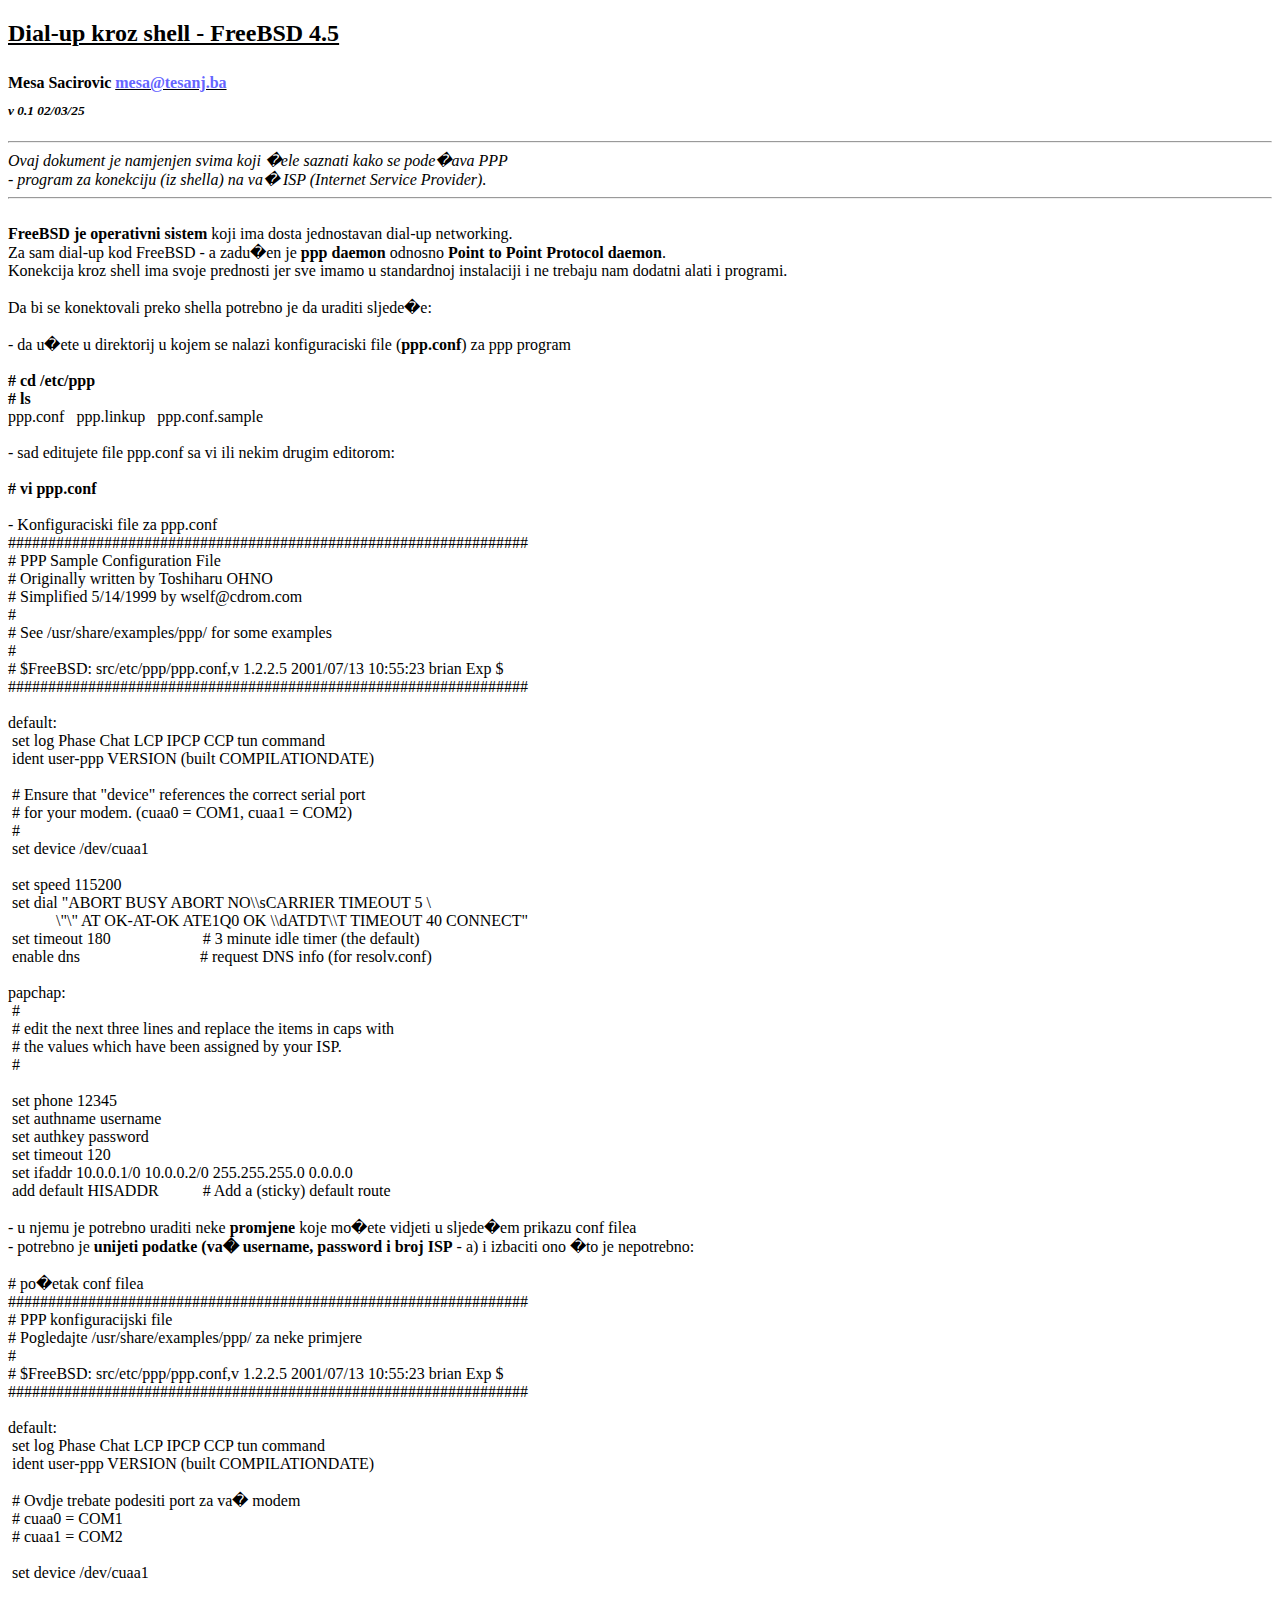
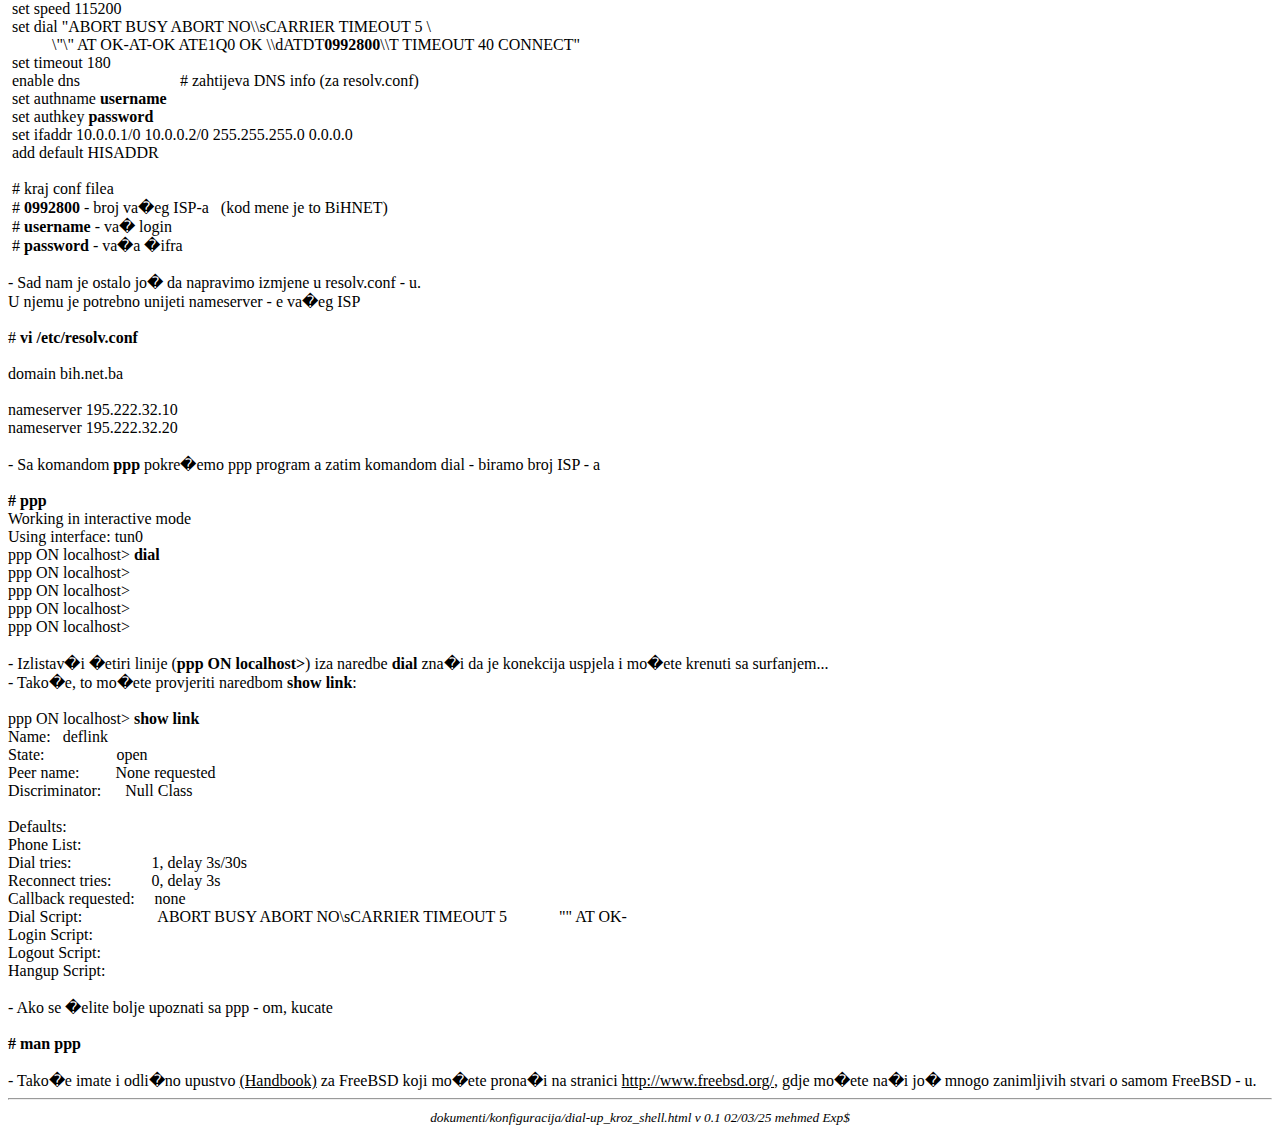
<file: dokumentacija/dial-up_kroz_shell.html>
<!DOCTYPE HTML PUBLIC "-//W3C//DTD HTML 4.0//EN">
<html>
<head>
<title>Dial-up kroz shell - FreeBSD 4.5</title>
<meta http-equiv="Content-Type" content="Dial-up kroz shell - FreeBSD 4.5 - Linux Dokumentacija">
<meta name="GENERATOR" content="Quanta Plus">
</head>
<body bgcolor="#FFFFFF" text="#000000" link="#000000" alink="#008000" vlink="#660000">
<h2> <u><font size="5">Dial-up kroz shell - FreeBSD 4.5</font></u></h2>
<h2><font size="3">Mesa Sacirovic <a href="mailto:mesa@tesanj.ba"><font color="#6666FF">mesa@tesanj.ba</font></a><br>
  <i><small>v 0.1 02/03/25 </small></i> </font></h2>
<hr>
<i>Ovaj dokument je namjenjen svima koji �ele saznati kako se pode�ava PPP <br>
- program za konekciju (iz shella) na va� ISP (Internet Service Provider).</i><br>
<hr>
<br>

<b>FreeBSD je operativni sistem</b> koji ima dosta jednostavan dial-up networking.<br>
Za sam dial-up kod FreeBSD - a zadu�en je <b>ppp daemon</b>
odnosno <b>Point to Point Protocol daemon</b>. <br>
Konekcija kroz shell ima svoje prednosti jer sve imamo u standardnoj instalaciji
i ne trebaju nam dodatni alati i programi.  <br><br>
Da bi se konektovali preko shella potrebno je da uraditi sljede�e:  <br><br>
- da u�ete u direktorij u kojem se nalazi konfiguraciski file (<b>ppp.conf</b>) za ppp program<br><br>
<b># cd /etc/ppp  <br>
# ls  </b>        <br>
ppp.conf &nbsp; ppp.linkup &nbsp; ppp.conf.sample <br><br>
- sad editujete file ppp.conf sa vi ili nekim drugim editorom:  <br><br>
<b># vi ppp.conf</b> <br><br>
- Konfiguraciski file za ppp.conf  <br>
#################################################################  <br>
# PPP Sample Configuration File <br>
# Originally written by Toshiharu OHNO  <br>
# Simplified 5/14/1999 by wself@cdrom.com  <br>
#       <br>
# See /usr/share/examples/ppp/ for some examples <br>
#      <br>
# $FreeBSD: src/etc/ppp/ppp.conf,v 1.2.2.5 2001/07/13 10:55:23 brian Exp $ <br>
################################################################# <br><br>
default:  <br>
&nbsp;set log Phase Chat LCP IPCP CCP tun command   <br>
&nbsp;ident user-ppp VERSION (built COMPILATIONDATE)   <br><br>
&nbsp;# Ensure that "device" references the correct serial port <br>
&nbsp;# for your modem. (cuaa0 = COM1, cuaa1 = COM2)  <br>
&nbsp;#    <br>
&nbsp;set device /dev/cuaa1 <br> <br>
&nbsp;set speed 115200 <br>
&nbsp;set dial "ABORT BUSY ABORT NO\\sCARRIER TIMEOUT 5 \<br>
&nbsp;&nbsp;&nbsp;&nbsp;&nbsp;&nbsp;&nbsp;&nbsp;&nbsp;&nbsp;
&nbsp;\"\" AT OK-AT-OK ATE1Q0 OK \\dATDT\\T TIMEOUT 40 CONNECT" <br>
&nbsp;set timeout 180 &nbsp; &nbsp; &nbsp;&nbsp;&nbsp;&nbsp;&nbsp;&nbsp;
&nbsp;&nbsp;&nbsp; &nbsp;&nbsp;&nbsp;&nbsp;&nbsp;&nbsp;
# 3 minute idle timer (the default)  <br>
&nbsp;enable dns &nbsp; &nbsp; &nbsp; &nbsp; &nbsp; &nbsp;&nbsp;&nbsp;&nbsp;&nbsp;
&nbsp;&nbsp;&nbsp; &nbsp;&nbsp; &nbsp;&nbsp;&nbsp;&nbsp;&nbsp;
# request DNS info (for resolv.conf)   <br><br>

papchap:                                       <br>
&nbsp;#                                            <br>
&nbsp;# edit the next three lines and replace the items in caps with <br>
&nbsp;# the values which have been assigned by your ISP.    <br>
&nbsp;#                                             <br><br>

&nbsp;set phone 12345                           <br>
&nbsp;set authname username                         <br>
&nbsp;set authkey password                      <br>
&nbsp;set timeout 120                      <br>
&nbsp;set ifaddr 10.0.0.1/0 10.0.0.2/0 255.255.255.0 0.0.0.0 <br>
&nbsp;add default HISADDR &nbsp; &nbsp; &nbsp; &nbsp;&nbsp;&nbsp;
# Add a (sticky) default route   <br><br>

- u njemu je potrebno uraditi neke <b>promjene</b> koje mo�ete vidjeti u
sljede�em prikazu conf filea                     <br>
- potrebno je <b>unijeti podatke (va� username, password i broj ISP</b> - a)
i izbaciti ono �to je nepotrebno:    <br><br>

# po�etak conf filea                <br>
#################################################################  <br>
# PPP konfiguracijski file                                 <br>
# Pogledajte /usr/share/examples/ppp/ za neke primjere    <br>
#                                                          <br>
# $FreeBSD: src/etc/ppp/ppp.conf,v 1.2.2.5 2001/07/13 10:55:23 brian Exp $ <br>
#################################################################  <br><br>

default:                                           <br>
&nbsp;set log Phase Chat LCP IPCP CCP tun command     <br>
&nbsp;ident user-ppp VERSION (built COMPILATIONDATE)   <br><br>

&nbsp;# Ovdje trebate podesiti port za va� modem      <br>
&nbsp;# cuaa0 = COM1                                <br>
&nbsp;# cuaa1 = COM2                               <br><br>

&nbsp;set device /dev/cuaa1                         <br><br>

&nbsp;set speed 115200                                <br>
&nbsp;set dial "ABORT BUSY ABORT NO\\sCARRIER TIMEOUT 5 \ <br>
&nbsp;&nbsp;&nbsp;&nbsp;&nbsp;&nbsp;&nbsp;&nbsp;&nbsp;&nbsp;
\"\" AT OK-AT-OK ATE1Q0 OK \\dATDT<b>0992800</b>\\T TIMEOUT 40 CONNECT" <br>
&nbsp;set timeout 180                                <br>
&nbsp;enable dns
&nbsp; &nbsp; &nbsp; &nbsp; &nbsp; &nbsp; &nbsp; &nbsp; &nbsp; &nbsp; &nbsp;&nbsp;&nbsp;
# zahtijeva DNS info (za resolv.conf)  <br>
&nbsp;set authname <b>username</b>                             <br>
&nbsp;set authkey <b>password</b>                              <br>
&nbsp;set ifaddr 10.0.0.1/0 10.0.0.2/0 255.255.255.0 0.0.0.0 <br>
&nbsp;add default HISADDR                      <br> <br>

&nbsp;# kraj conf filea                         <br>
&nbsp;# <b>0992800</b> - broj va�eg ISP-a &nbsp; (kod mene je to BiHNET) <br>
&nbsp;# <b>username</b> - va� login                            <br>
&nbsp;# <b>password</b> - va�a �ifra                           <br><br>

- Sad nam je ostalo jo� da napravimo izmjene u resolv.conf - u. <br>
U njemu je potrebno unijeti nameserver - e va�eg ISP    <br><br>

# <b>vi /etc/resolv.conf</b>                                 <br> <br>

domain bih.net.ba                                    <br><br>

nameserver 195.222.32.10                            <br>
nameserver 195.222.32.20                               <br><br>

- Sa komandom <b>ppp</b> pokre�emo ppp program a zatim komandom dial - biramo broj ISP - a <br><br>
<b># ppp </b>                                                         <br>
Working in interactive mode                                    <br>
Using interface: tun0                                        <br>
ppp ON localhost&gt; <b>dial</b>                                   <br>
ppp ON localhost&gt;                                          <br>
ppp ON localhost&gt;                                           <br>
ppp ON localhost&gt;                                            <br>
ppp ON localhost&gt;                                            <br> <br>

- Izlistav�i �etiri linije (<b>ppp ON localhost&gt;</b>) iza naredbe <b>dial</b> zna�i da je konekcija uspjela
i mo�ete krenuti sa surfanjem...                     <br>
- Tako�e, to mo�ete provjeriti naredbom <b>show link</b>:   <br><br>

ppp ON localhost&gt; <b>show link</b>                       <br>
Name: &nbsp; deflink                                     <br>
State: &nbsp; &nbsp; &nbsp; &nbsp; &nbsp; &nbsp; &nbsp; &nbsp;
&nbsp;open   <br>
Peer name: &nbsp; &nbsp; &nbsp; &nbsp; None requested  <br>
Discriminator: &nbsp; &nbsp; &nbsp;Null Class  <br>
                                             <br>
Defaults:                                    <br>
Phone List:                                <br>
Dial tries: &nbsp; &nbsp; &nbsp; &nbsp; &nbsp; &nbsp; &nbsp; &nbsp; &nbsp; &nbsp;1, delay 3s/30s                <br>
Reconnect tries: &nbsp; &nbsp; &nbsp; &nbsp; &nbsp;0, delay 3s               <br>
Callback requested: &nbsp; &nbsp; none                    <br>
Dial Script: &nbsp; &nbsp; &nbsp; &nbsp; &nbsp; &nbsp; &nbsp; &nbsp; &nbsp;
ABORT BUSY ABORT NO\sCARRIER TIMEOUT 5
&nbsp; &nbsp; &nbsp; &nbsp; &nbsp; &nbsp; "" AT OK- <br>
Login Script:                          <br>
Logout Script:                          <br>
Hangup Script:                           <br><br>

- Ako se �elite bolje upoznati sa ppp - om, kucate <br><br>

<b># man ppp</b>                                       <br> <br>

- Tako�e imate i odli�no upustvo <a href="http://www.freebsd.org/doc/en_US.ISO8859-1/books/handbook/index.html" target="_blank">(Handbook)</A>
za FreeBSD koji mo�ete prona�i na stranici
<a href="http://www.freebsd.org/" target="_blank">http://www.freebsd.org/</A>, gdje mo�ete na�i jo� mnogo zanimljivih stvari o samom FreeBSD - u.
 <hr>
<div align="center"><i><small>dokumenti/konfiguracija/dial-up_kroz_shell.html 
  v 0.1 02/03/25 mehmed Exp$</small></i> </div>
</body>
</html>

<!--  Ovu stranicu ste skinuli sa http://bsd.linux.org.ba/
ili  http://bsd.lugbih.org/dokumenti/konfiguracija/dial-up_kroz_shell.html -->
</file>
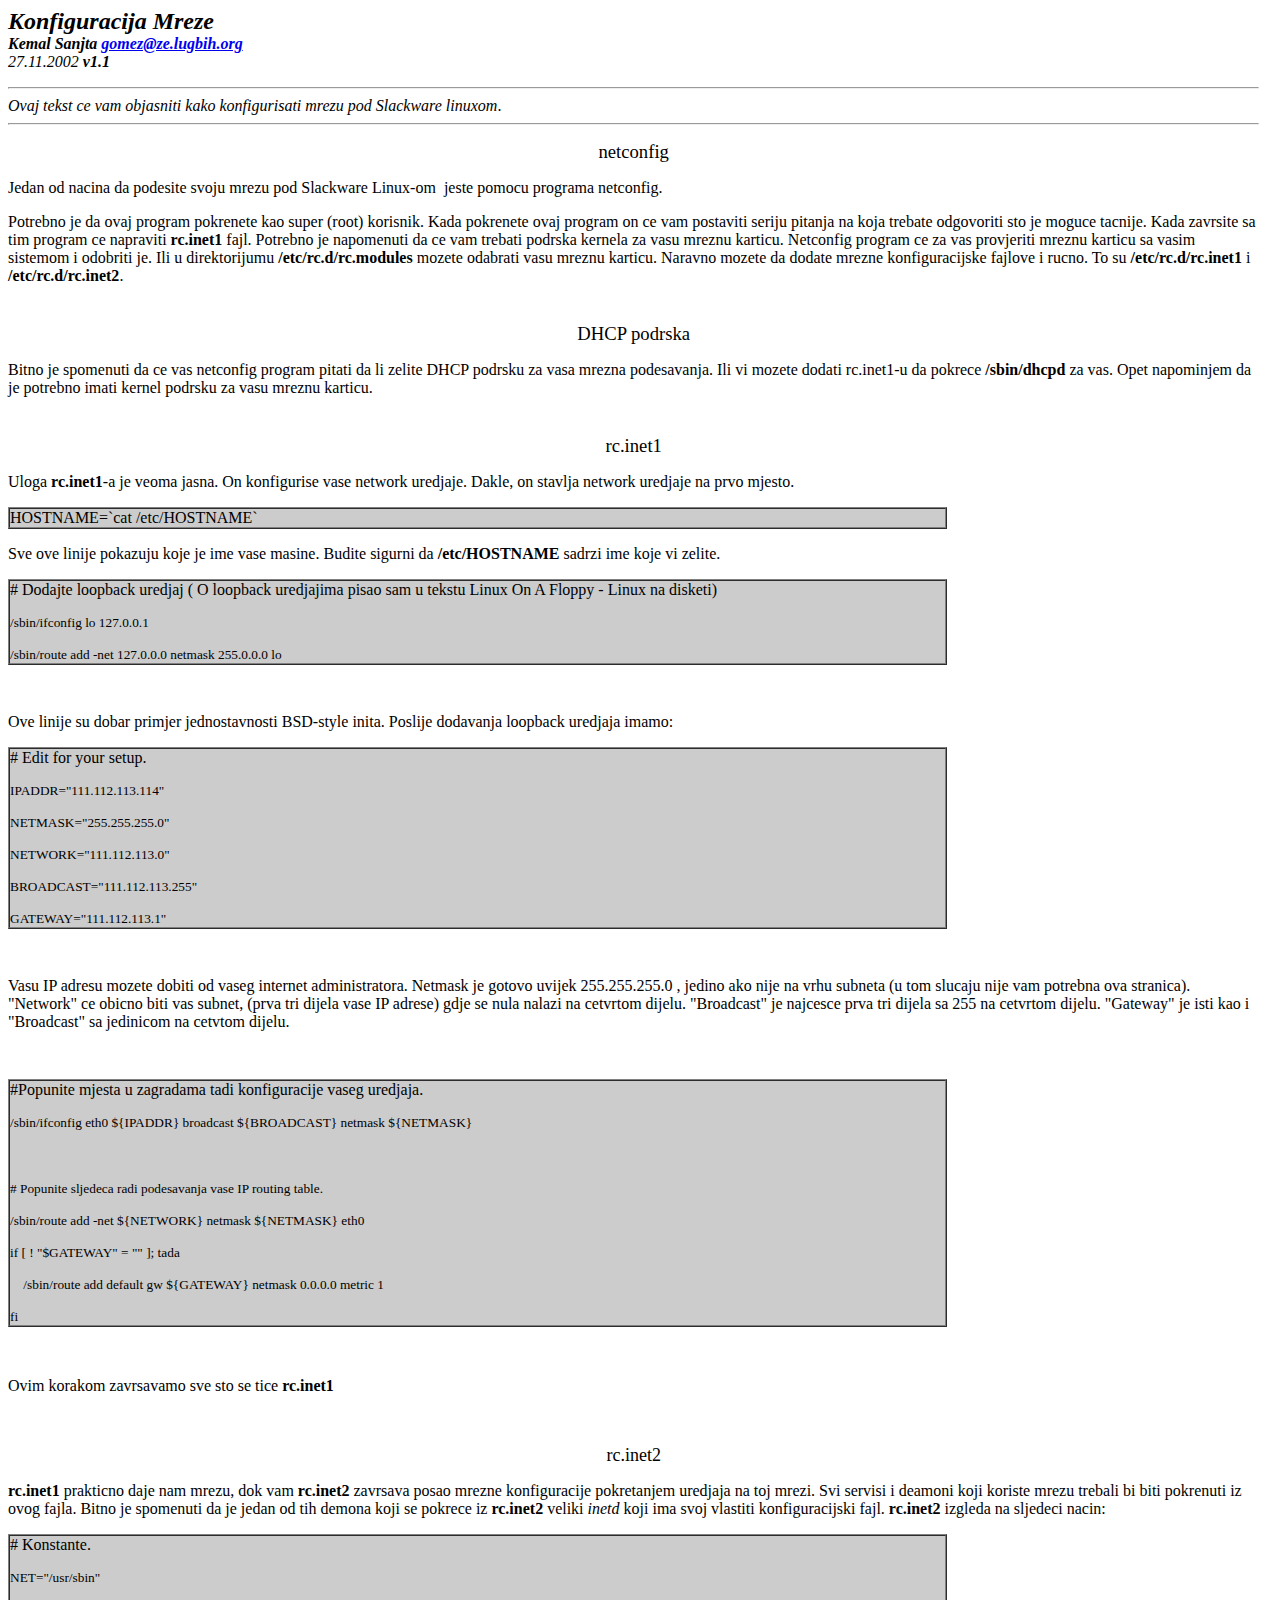
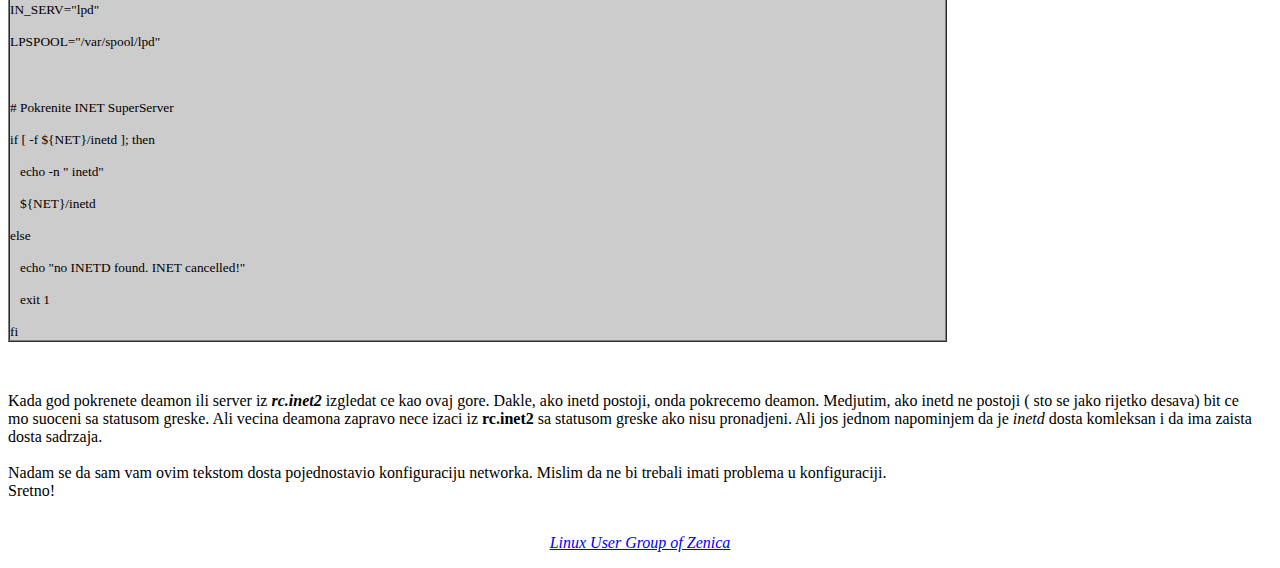
<file: dokumentacija/konfiguracija_mreze.htm>
<html>
<head>
<meta http-equiv="content-type" content="Konfiguracija Mrezne Konekcija - Linux Dokumentacija" >
<title>Konfiguracija Mrezne Konekcija </title>
</head>
<body bgcolor="#FFFFFF">
<div> 
  <table width="99%" border="0" cellspacing="0" cellpadding="0">
    <tr>
      <td>
        <div align="left"> 
          <p><font size="5"><i><b>Konfiguracija Mreze<br>
            </b><font size="3" color="#000000"><b>Kemal Sanjta <a href="mailto:gomez@ze.lugbih.org">gomez@ze.lugbih.org</a></b><br>
            27.11.2002 <b>v1.1</b></font><b> </b></i></font></p>
          <hr>
          <i>Ovaj tekst ce vam objasniti kako konfigurisati mrezu pod Slackware 
          linuxom</i>.<br>
          <hr>
          <p align="center"><span style="font-family: 'Times New Roman'; font-size: 14.000000pt">netconfig 
            </span></p>
          <p dir="ltr" style="text-align: left"><span style="font-family: 'Times New Roman'; font-size: 12.000000pt">Jedan 
            od nacina da podesite svoju mrezu pod Slackware Linux-om&nbsp; jeste 
            pomocu programa netconfig. </span></p>
          <p dir="ltr" style="text-align: left"><span style="font-family: 'Times New Roman'; font-size: 12.000000pt">Potrebno 
            je da ovaj program pokrenete kao super (root) korisnik. Kada pokrenete 
            ovaj program on ce vam postaviti seriju pitanja na koja trebate odgovoriti 
            sto je moguce tacnije. Kada zavrsite sa tim program ce napraviti </span><span style="font-weight: bold; font-family: 'Times New Roman'; font-size: 12.000000pt">rc.inet1 
            </span><span style="font-family: 'Times New Roman'; font-size: 12.000000pt">fajl. 
            Potrebno je napomenuti da ce vam trebati podrska kernela za vasu mreznu 
            karticu. Netconfig program ce za vas provjeriti mreznu karticu sa 
            vasim sistemom i odobriti je. Ili u direktorijumu </span><span style="font-weight: bold; font-family: 'Times New Roman'; font-size: 12.000000pt">/etc/rc.d/rc.modules 
            </span><span style="font-family: 'Times New Roman'; font-size: 12.000000pt">mozete 
            odabrati vasu mreznu karticu. Naravno mozete da dodate mrezne konfiguracijske 
            fajlove i rucno. To su </span><span style="font-weight: bold; font-family: 'Times New Roman'; font-size: 12.000000pt">/etc/rc.d/rc.inet1</span><span style="font-family: 'Times New Roman'; font-size: 12.000000pt"> 
            i </span><span style="font-weight: bold; font-family: 'Times New Roman'; font-size: 12.000000pt">/etc/rc.d/rc.inet2</span><span style="font-family: 'Times New Roman'; font-size: 12.000000pt">.&nbsp;</span><span style="font-family: 'Times New Roman'; font-size: 10.000000pt"> 
            </span></p>
</div>
        <p dir="ltr" style="text-align: center"><font size="2"></font></p>
        <p dir="ltr" style="text-align: center"><font size="2"><span style="font-family: 'Times New Roman'; font-size: 14.000000pt"><br>
          DHCP podrska</span></font></p>
        <p dir="ltr" style="text-align: left"><font size="2"><span style="font-family: 'Times New Roman'; font-size: 12.000000pt">Bitno 
          je spomenuti da ce vas netconfig program pitati da li zelite DHCP podrsku 
          za vasa mrezna podesavanja. Ili vi mozete dodati rc.inet1-u da pokrece 
          </span><span style="font-weight: bold; font-family: 'Times New Roman'; font-size: 12.000000pt">/sbin/dhcpd</span><span style="font-family: 'Times New Roman'; font-size: 12.000000pt"> 
          za vas. Opet napominjem da je potrebno imati kernel podrsku za vasu 
          mreznu karticu.&nbsp;</span></font></p>
        <p dir="ltr" style="text-align: center"><font size="2"><span style="font-family: 'Times New Roman'; font-size: 14.000000pt"><br>
          rc.inet1</span></font></p>
        <p dir="ltr" style="text-align: left"><font size="2"><span style="font-family: 'Times New Roman'; font-size: 10.000000pt"><font size="3">Uloga 
          <b>rc.inet1</b>-a je veoma jasna. On konfigurise vase network uredjaje. 
          Dakle, on stavlja network uredjaje na prvo mjesto. </font></span></font></p>
        <table width="75%" border="1" cellspacing="0" cellpadding="0">
          <tr bgcolor="#CCCCCC"> 
            <td><font size="2"><span style="font-family: 'Times New Roman'; font-size: 10.000000pt"><font size="3">HOSTNAME=`cat 
              /etc/HOSTNAME`</font></span></font></td>
          </tr>
        </table>
        <p dir="ltr" style="text-align: left"><font size="2"><span style="font-family: 'Times New Roman'; font-size: 10.000000pt"><font size="3">Sve 
          ove linije pokazuju koje je ime vase masine. Budite sigurni da <b>/etc/HOSTNAME</b> 
          sadrzi ime koje vi zelite.</font></span></font></p>
        <table width="75%" border="1" cellspacing="0" cellpadding="0">
          <tr bgcolor="#CCCCCC"> 
            <td> 
              <p dir="ltr" style="text-align: left"><font size="2"><span style="font-family: 'Times New Roman'; font-size: 10.000000pt"><font size="3"># 
                Dodajte loopback uredjaj ( O loopback uredjajima pisao sam u tekstu 
                Linux On A Floppy - Linux na disketi)</font></span></font></p>
              <p dir="ltr" style="text-align: left"><font size="3"><span style="font-family: 'Times New Roman'; font-size: 10.000000pt">/sbin/ifconfig 
                lo 127.0.0.1</span></font></p>
              <p dir="ltr" style="text-align: left"><font size="3"><span style="font-family: 'Times New Roman'; font-size: 10.000000pt">/sbin/route 
                add -net 127.0.0.0 netmask 255.0.0.0 lo</span></font></p>
            </td>
          </tr>
        </table>
        <p dir="ltr" style="text-align: left"><font size="2"><br>
          </font></p>
        <p dir="ltr" style="text-align: left"><font size="2"><span style="font-family: 'Times New Roman'; font-size: 10.000000pt"><font size="3">Ove 
          linije su dobar primjer jednostavnosti BSD-style inita. Poslije dodavanja 
          loopback uredjaja imamo:</font></span></font></p>
        <table width="75%" border="1" cellspacing="0" cellpadding="0">
          <tr bgcolor="#CCCCCC"> 
            <td> 
              <p dir="ltr" style="text-align: left"><font size="2"><span style="font-family: 'Times New Roman'; font-size: 10.000000pt"><font size="3"># 
                Edit for your setup.</font></span></font></p>
              <p dir="ltr" style="text-align: left"><font size="3"><span style="font-family: 'Times New Roman'; font-size: 10.000000pt">IPADDR="111.112.113.114"</span></font></p>
              <p dir="ltr" style="text-align: left"><font size="3"><span style="font-family: 'Times New Roman'; font-size: 10.000000pt">NETMASK="255.255.255.0"</span></font></p>
              <p dir="ltr" style="text-align: left"><font size="3"><span style="font-family: 'Times New Roman'; font-size: 10.000000pt">NETWORK="111.112.113.0"</span></font></p>
              <p dir="ltr" style="text-align: left"><font size="3"><span style="font-family: 'Times New Roman'; font-size: 10.000000pt">BROADCAST="111.112.113.255"</span></font></p>
              <p dir="ltr" style="text-align: left"><font size="3"><span style="font-family: 'Times New Roman'; font-size: 10.000000pt">GATEWAY="111.112.113.1"</span></font></p>
            </td>
          </tr>
        </table>
        <p dir="ltr" style="text-align: left"><font size="2"><br>
          </font></p>
        <p dir="ltr" style="text-align: left"><font size="2"><span style="font-family: 'Times New Roman'; font-size: 12.000000pt">Vasu 
          IP adresu mozete dobiti od vaseg internet administratora. Netmask je 
          gotovo uvijek 255.255.255.0 , jedino ako nije na vrhu subneta (u tom 
          slucaju nije vam potrebna ova stranica). "Network" ce obicno biti vas 
          subnet, (prva tri dijela vase IP adrese) gdje se nula nalazi na cetvrtom 
          dijelu. "Broadcast" je najcesce prva tri dijela sa 255 na cetvrtom dijelu. 
          "Gateway" je isti kao i "Broadcast" sa jedinicom na cetvtom dijelu.</span><span style="font-family: 'Times New Roman'; font-size: 10.000000pt"></span></font></p>
        <p dir="ltr" style="text-align: left"><font size="2"><br>
          </font></p>
        <table width="75%" border="1" cellspacing="0" cellpadding="0">
          <tr bgcolor="#CCCCCC"> 
            <td> 
              <p dir="ltr" style="text-align: left"><font size="2"><span style="font-family: 'Times New Roman'; font-size: 10.000000pt"><font size="3">#Popunite 
                mjesta u zagradama tadi konfiguracije vaseg uredjaja.</font></span></font></p>
              <p dir="ltr" style="text-align: left"><font size="3"><span style="font-family: 'Times New Roman'; font-size: 10.000000pt">/sbin/ifconfig 
                eth0 ${IPADDR} broadcast ${BROADCAST} netmask ${NETMASK}</span></font></p>
              <p dir="ltr" style="text-align: left"><font size="3"><br>
                </font></p>
              <p dir="ltr" style="text-align: left"><font size="3"><span style="font-family: 'Times New Roman'; font-size: 10.000000pt"># 
                Popunite sljedeca radi podesavanja vase IP routing table.</span></font></p>
              <p dir="ltr" style="text-align: left"><font size="3"><span style="font-family: 'Times New Roman'; font-size: 10.000000pt">/sbin/route 
                add -net ${NETWORK} netmask ${NETMASK} eth0</span></font></p>
              <p dir="ltr" style="text-align: left"><font size="3"><span style="font-family: 'Times New Roman'; font-size: 10.000000pt">if 
                [ ! "$GATEWAY" = "" ]; tada</span></font></p>
              <p dir="ltr" style="text-align: left"><font size="3"><span style="font-family: 'Times New Roman'; font-size: 10.000000pt">&nbsp;&nbsp;&nbsp; 
                /sbin/route add default gw ${GATEWAY} netmask 0.0.0.0 metric 1</span></font></p>
              <p dir="ltr" style="text-align: left"><font size="3"><span style="font-family: 'Times New Roman'; font-size: 10.000000pt">fi</span></font></p>
            </td>
          </tr>
        </table>
        <p dir="ltr" style="text-align: left">&nbsp;</p>
        <p dir="ltr" style="text-align: left"><font size="2"><span style="font-family: 'Times New Roman'; font-size: 10.000000pt"><font size="3">Ovim 
          korakom zavrsavamo sve sto se tice <b>rc.inet1</b></font></span></font></p>
        <p dir="ltr" style="text-align: left"><font size="2"></font></p>
        <p dir="ltr" style="text-align: left">&nbsp;</p>
        <p dir="ltr" style="text-align: center"><font size="2"><span style="font-family: 'Times New Roman'; font-size: 14.000000pt"><font size="4">rc.inet2</font></span></font></p>
        <p dir="ltr" style="text-align: left"><font size="2"><span style="font-weight: bold; font-family: 'Times New Roman'; font-size: 12.000000pt">rc.inet1</span><span style="font-family: 'Times New Roman'; font-size: 12.000000pt"> 
          prakticno daje nam mrezu, dok vam </span><span style="font-weight: bold; font-family: 'Times New Roman'; font-size: 12.000000pt">rc.inet2</span><span style="font-family: 'Times New Roman'; font-size: 12.000000pt"> 
          zavrsava posao mrezne konfiguracije pokretanjem uredjaja na toj mrezi. 
          Svi servisi i deamoni koji koriste mrezu trebali bi biti pokrenuti iz 
          ovog fajla. Bitno je spomenuti da je jedan od tih demona koji se pokrece 
          iz </span><span style="font-weight: bold; font-family: 'Times New Roman'; font-size: 12.000000pt">rc.inet2</span><span style="font-family: 'Times New Roman'; font-size: 12.000000pt"> 
          veliki </span><span style="font-style: italic; font-family: 'Times New Roman'; font-size: 12.000000pt">inetd</span><span style="font-family: 'Times New Roman'; font-size: 12.000000pt"> 
          koji ima svoj vlastiti konfiguracijski fajl. </span><span style="font-weight: bold; font-family: 'Times New Roman'; font-size: 12.000000pt">rc.inet2</span><span style="font-family: 'Times New Roman'; font-size: 12.000000pt"> 
          izgleda na sljedeci nacin:</span><span style="font-family: 'Times New Roman'; font-size: 10.000000pt"></span></font></p>
        <p dir="ltr" style="text-align: left"><font size="2"></font></p>
        <table width="75%" border="1" cellspacing="0" cellpadding="0">
          <tr bgcolor="#CCCCCC"> 
            <td> 
              <p dir="ltr" style="text-align: left"><font size="2"><span style="font-family: 'Times New Roman'; font-size: 10.000000pt"><font size="3"># 
                Konstante.</font></span></font></p>
              <p dir="ltr" style="text-align: left"><font size="3"><span style="font-family: 'Times New Roman'; font-size: 10.000000pt">NET="/usr/sbin"</span></font></p>
              <p dir="ltr" style="text-align: left"><font size="3"><span style="font-family: 'Times New Roman'; font-size: 10.000000pt">IN_SERV="lpd"</span></font></p>
              <p dir="ltr" style="text-align: left"><font size="3"><span style="font-family: 'Times New Roman'; font-size: 10.000000pt">LPSPOOL="/var/spool/lpd"</span></font></p>
              <p dir="ltr" style="text-align: left"><font size="3"><br>
                </font></p>
              <p dir="ltr" style="text-align: left"><font size="3"><span style="font-family: 'Times New Roman'; font-size: 10.000000pt"># 
                Pokrenite INET SuperServer</span></font></p>
              <p dir="ltr" style="text-align: left"><font size="3"><span style="font-family: 'Times New Roman'; font-size: 10.000000pt">if 
                [ -f ${NET}/inetd ]; then</span></font></p>
              <p dir="ltr" style="text-align: left"><font size="3"><span style="font-family: 'Times New Roman'; font-size: 10.000000pt">&nbsp;&nbsp; 
                echo -n " inetd"</span></font></p>
              <p dir="ltr" style="text-align: left"><font size="3"><span style="font-family: 'Times New Roman'; font-size: 10.000000pt">&nbsp;&nbsp; 
                ${NET}/inetd</span></font></p>
              <p dir="ltr" style="text-align: left"><font size="3"><span style="font-family: 'Times New Roman'; font-size: 10.000000pt">else</span></font></p>
              <p dir="ltr" style="text-align: left"><font size="3"><span style="font-family: 'Times New Roman'; font-size: 10.000000pt">&nbsp;&nbsp; 
                echo "no INETD found. INET cancelled!"</span></font></p>
              <p dir="ltr" style="text-align: left"><font size="3"><span style="font-family: 'Times New Roman'; font-size: 10.000000pt">&nbsp;&nbsp; 
                exit 1</span></font></p>
              <p dir="ltr" style="text-align: left"><font size="3"><span style="font-family: 'Times New Roman'; font-size: 10.000000pt">fi</span></font></p>
        </td>
          </tr>
        </table>
        <p dir="ltr" style="text-align: left">&nbsp;</p>
        <p dir="ltr" style="text-align: left" align="center"><font size="2"><span style="font-family: 'Times New Roman'; font-size: 12.000000pt">Kada 
          god pokrenete deamon ili server iz </span><span style="font-weight: bold; font-style: italic; font-family: 'Times New Roman'; font-size: 12.000000pt">rc.inet2</span><span style="font-family: 'Times New Roman'; font-size: 12.000000pt"> 
          izgledat ce kao ovaj gore. Dakle, ako inetd postoji, onda pokrecemo 
          deamon. Medjutim, ako inetd ne postoji ( sto se jako rijetko desava) 
          bit ce mo suoceni sa statusom greske. Ali vecina deamona zapravo nece 
          izaci iz </span><span style="font-weight: bold; font-family: 'Times New Roman'; font-size: 12.000000pt">rc.inet2</span><span style="font-family: 'Times New Roman'; font-size: 12.000000pt"> 
          sa statusom greske ako nisu pronadjeni. Ali jos jednom napominjem da 
          je </span><span style="font-style: italic; font-family: 'Times New Roman'; font-size: 12.000000pt">inetd</span><span style="font-family: 'Times New Roman'; font-size: 12.000000pt"> 
          dosta komleksan i da ima zaista dosta sadrzaja.&nbsp;&nbsp;</span><span style="font-family: 'Times New Roman'; font-size: 10.000000pt"><font size="3"><br>
          <br>
          Nadam se da sam vam ovim tekstom dosta pojednostavio konfiguraciju networka. 
          Mislim da ne bi trebali imati problema u konfiguraciji.<br>
          Sretno!</font></span></font><br>
        </p>
        </td>
    </tr>
  </table>
  <p dir="ltr" style="text-align: center"><i><font color=#000000><br>
    <a href="http://ze.lugbih.org">Linux User Group of Zenica</a></font></i></p>
  </div>
</body>
</html>
</file>
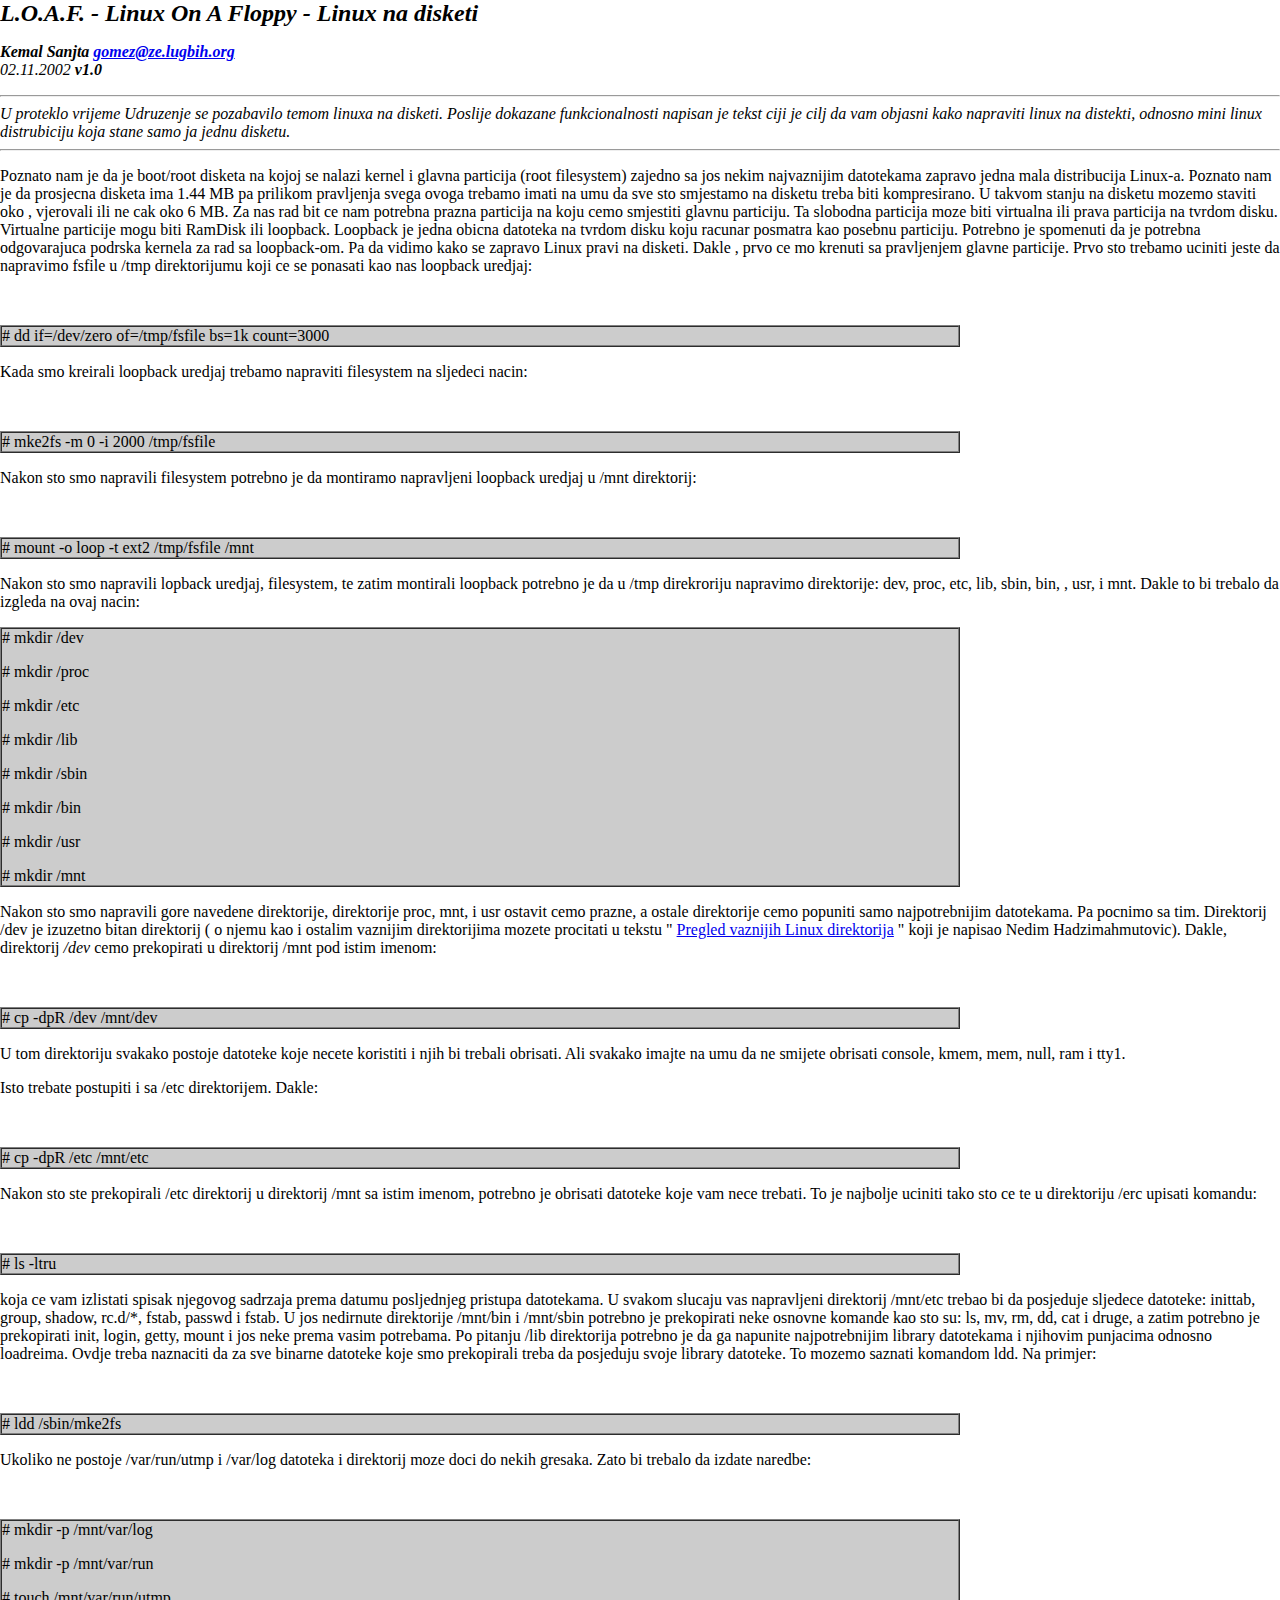
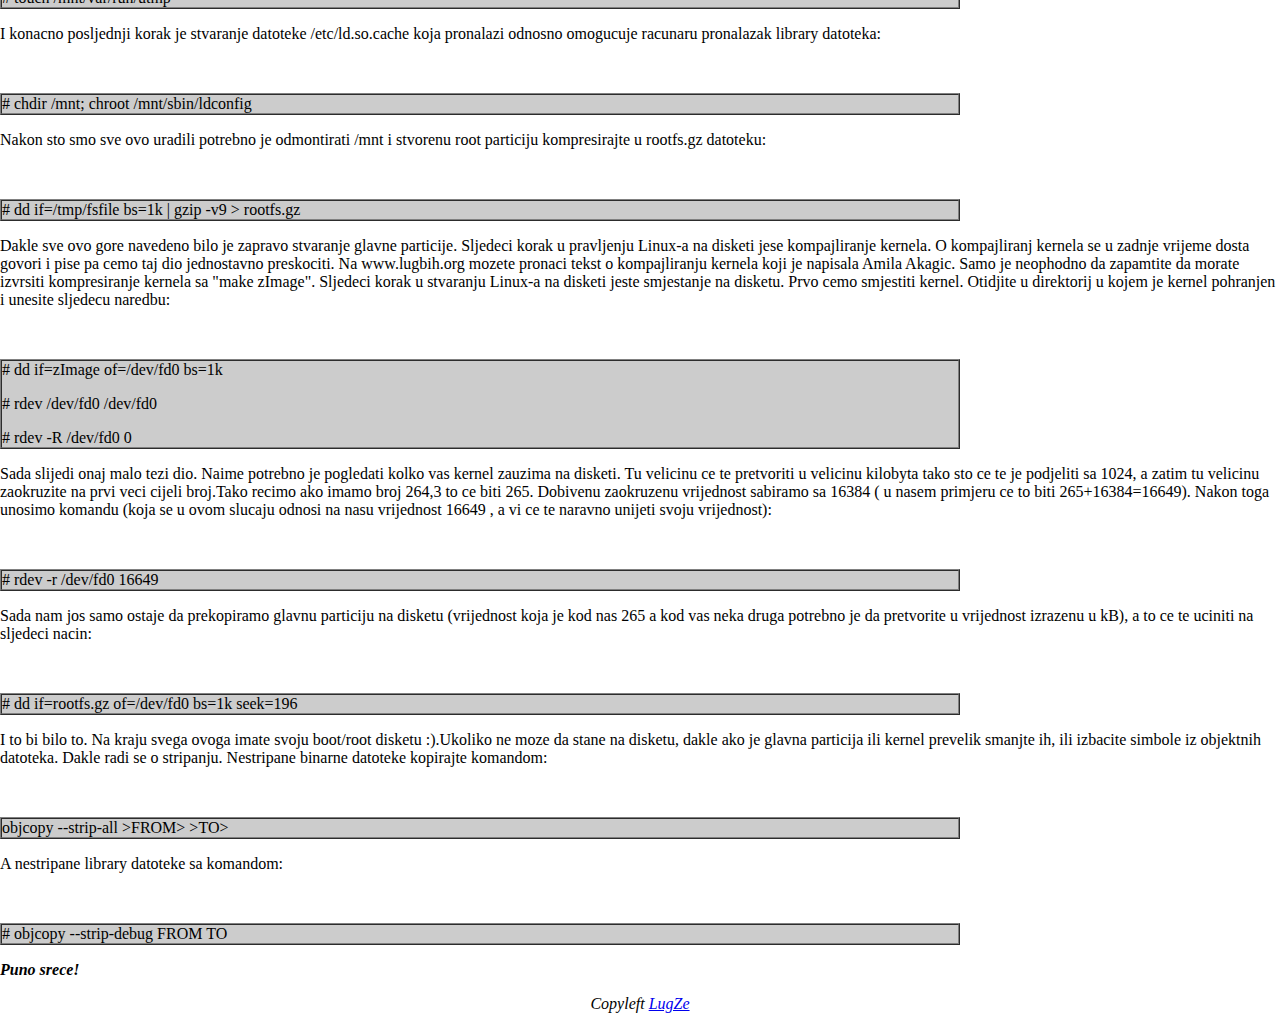
<file: dokumentacija/L_O_A_F_-Linux_On_A_Floppy_-_Linux_na_disketi.htm>
<!DOCTYPE HTML PUBLIC "-//W3C//DTD HTML 4.0 Transitional//EN">
<HTML><HEAD><TITLE>L.O.A.F.-Linux On A Floppy --Linux na disketi</TITLE>
<META http-equiv=Content-Type content="L.O.A.F.-Linux On A Floppy --Linux na disketi - Linux Dokumenatcija">
<META content="MSHTML 5.50.4134.100" name=GENERATOR></HEAD>
<BODY bgColor=#ffffff leftmargin="2" topmargin="0" marginwidth="0" marginheight="0">
<P align=left><FONT color=#000000><FONT size=+3><i><font size="5"><b>L.O.A.F. 
  - Linux On A Floppy </b></font></i></FONT></FONT><b><font size="5"><i><FONT color=#000000>- 
  Linux na disketi</FONT></i></font></b></P>
<P align=left><i><font size="3" color="#000000"><b>Kemal Sanjta <a href="mailto:gomez@ze.lugbih.org">gomez@ze.lugbih.org</a></b><br>
  02.11.2002 <b>v1.0</b><br>
  </font></i></P>
<hr>
<font color=#000000><i>U proteklo vrijeme Udruzenje se pozabavilo temom linuxa 
na disketi. Poslije dokazane funkcionalnosti napisan je tekst ciji je </i></font><font color=#000000><i>cilj 
da vam objasni kako napraviti linux na distekti, odnosno mini linux distrubiciju 
koja stane samo ja jednu disketu.</i></font><br>
<hr>
<P><FONT color=#000000> Poznato nam je da je boot/root disketa na kojoj se nalazi 
  kernel i glavna particija (root filesystem) zajedno sa jos nekim najvaznijim 
  datotekama zapravo jedna mala distribucija Linux-a. Poznato nam je da prosjecna 
  disketa ima 1.44 MB pa prilikom pravljenja svega ovoga trebamo imati na umu 
  da sve sto smjestamo na disketu treba biti kompresirano. U takvom stanju na 
  disketu mozemo staviti oko , vjerovali ili ne cak oko 6 MB. Za nas rad bit ce 
  nam potrebna prazna particija na koju cemo smjestiti glavnu particiju. Ta slobodna 
  particija moze biti virtualna ili prava particija na tvrdom disku. Virtualne 
  particije mogu biti RamDisk ili loopback. Loopback je jedna obicna datoteka 
  na tvrdom disku koju racunar posmatra kao posebnu particiju. Potrebno je spomenuti 
  da je potrebna odgovarajuca podrska kernela za rad sa loopback-om. Pa da vidimo 
  kako se zapravo Linux pravi na disketi. Dakle , prvo ce mo krenuti sa pravljenjem 
  glavne particije. Prvo sto trebamo uciniti jeste da napravimo fsfile u /tmp 
  direktorijumu koji ce se ponasati kao nas loopback uredjaj:</FONT></P>
<P><FONT color=#000000><br>
  </FONT></P>
<table width="75%" border="1" cellspacing="0" cellpadding="0">
  <tr bgcolor="#CCCCCC"> 
    <td><font color=#000000># dd if=/dev/zero of=/tmp/fsfile bs=1k count=3000</font></td>
  </tr>
</table>
<P><FONT color=#000000> </FONT></P>
<P><FONT color=#000000>Kada smo kreirali loopback uredjaj trebamo napraviti filesystem 
  na sljedeci nacin:</FONT></P>
<P><FONT color=#000000><br>
  </FONT></P>
<table width="75%" border="1" cellspacing="0" cellpadding="0">
  <tr bgcolor="#CCCCCC"> 
    <td><font color=#000000># mke2fs -m 0 -i 2000 /tmp/fsfile</font></td>
  </tr>
</table>
<P><FONT color=#000000> </FONT></P>
<P><FONT color=#000000>Nakon sto smo napravili filesystem potrebno je da montiramo 
  napravljeni loopback uredjaj u /mnt direktorij:</FONT></P>
<P><FONT color=#000000><br>
  </FONT></P>
<table width="75%" border="1" cellspacing="0" cellpadding="0">
  <tr bgcolor="#CCCCCC"> 
    <td><font color=#000000># mount -o loop -t ext2 /tmp/fsfile /mnt</font></td>
  </tr>
</table>
<P><FONT color=#000000> </FONT></P>
<P><FONT color=#000000>Nakon sto smo napravili lopback uredjaj, filesystem, te 
  zatim montirali loopback potrebno je da u /tmp direkroriju napravimo direktorije: 
  dev, proc, etc, lib, sbin, bin, , usr, i mnt. Dakle to bi trebalo da izgleda 
  na ovaj nacin:</FONT></P>
<table width="75%" border="1" cellspacing="0" cellpadding="0">
  <tr bgcolor="#CCCCCC"> 
    <td height="256"><font color=#000000># mkdir /dev<br>
      </font>
      <p><font color=#000000># mkdir /proc</font></p>
      <p><font color=#000000># mkdir /etc</font></p>
      <p><font color=#000000># mkdir /lib</font></p>
      <p><font color=#000000># mkdir /sbin</font></p>
      <p><font color=#000000># mkdir /bin</font></p>
      <p><font color=#000000># mkdir /usr</font></p>
      <p><font color=#000000># mkdir /mnt</font><font color=#000000> </font></p>
      </td>
  </tr>
</table>
<P><FONT color=#000000>Nakon sto smo napravili gore navedene direktorije, direktorije 
  proc, mnt, i usr ostavit cemo prazne, a ostale direktorije cemo popuniti samo 
  najpotrebnijim datotekama. Pa pocnimo sa tim. Direktorij /dev je izuzetno bitan 
  direktorij ( o njemu kao i ostalim vaznijim direktorijima mozete procitati u 
  tekstu " <a href="http://ze.lugbih.org/textware">Pregled vaznijih Linux direktorija</a> 
  " koji je napisao Nedim Hadzimahmutovic). Dakle, direktorij <i>/dev</i> cemo 
  prekopirati u direktorij /mnt pod istim imenom:</FONT></P>
<P><FONT color=#000000><br>
  </FONT></P>
<table width="75%" border="1" cellspacing="0" cellpadding="0">
  <tr bgcolor="#CCCCCC"> 
    <td><font color=#000000># cp -dpR /dev /mnt/dev</font></td>
  </tr>
</table>
<P><FONT color=#000000> </FONT></P>
<P><FONT color=#000000>U tom direktoriju svakako postoje datoteke koje necete 
  koristiti i njih bi trebali obrisati. Ali svakako imajte na umu da ne smijete 
  obrisati console, kmem, mem, null, ram i tty1.</FONT></P>
<P><FONT color=#000000>Isto trebate postupiti i sa /etc direktorijem. Dakle:</FONT></P>
<P><FONT color=#000000><br>
  </FONT></P>
<table width="75%" border="1" cellspacing="0" cellpadding="0">
  <tr bgcolor="#CCCCCC"> 
    <td><font color=#000000># cp -dpR /etc /mnt/etc</font></td>
  </tr>
</table>
<P><FONT color=#000000> </FONT></P>
<P><FONT color=#000000>Nakon sto ste prekopirali /etc direktorij u direktorij 
  /mnt sa istim imenom, potrebno je obrisati datoteke koje vam nece trebati. To 
  je najbolje uciniti tako sto ce te u direktoriju /erc upisati komandu:</FONT></P>
<P><FONT color=#000000><br>
  </FONT></P>
<table width="75%" border="1" cellspacing="0" cellpadding="0">
  <tr bgcolor="#CCCCCC"> 
    <td><font color=#000000># ls -ltru</font></td>
  </tr>
</table>
<P><FONT color=#000000> </FONT></P>
<P><FONT color=#000000>koja ce vam izlistati spisak njegovog sadrzaja prema datumu 
  posljednjeg pristupa datotekama. U svakom slucaju vas napravljeni direktorij 
  /mnt/etc trebao bi da posjeduje sljedece datoteke: inittab, group, shadow, rc.d/*, 
  fstab, passwd i fstab. U jos nedirnute direktorije /mnt/bin i /mnt/sbin potrebno 
  je prekopirati neke osnovne komande kao sto su: ls, mv, rm, dd, cat i druge, 
  a zatim potrebno je prekopirati init, login, getty, mount i jos neke prema vasim 
  potrebama. Po pitanju /lib direktorija potrebno je da ga napunite najpotrebnijim 
  library datotekama i njihovim punjacima odnosno loadreima. Ovdje treba naznaciti 
  da za sve binarne datoteke koje smo prekopirali treba da posjeduju svoje library 
  datoteke. To mozemo saznati komandom ldd. Na primjer:</FONT></P>
<P><FONT color=#000000><br>
  </FONT></P>
<table width="75%" border="1" cellspacing="0" cellpadding="0">
  <tr bgcolor="#CCCCCC"> 
    <td><font color=#000000># ldd /sbin/mke2fs</font></td>
  </tr>
</table>
<P><FONT color=#000000> </FONT></P>
<P><FONT color=#000000>Ukoliko ne postoje /var/run/utmp i /var/log datoteka i 
  direktorij moze doci do nekih gresaka. Zato bi trebalo da izdate naredbe:</FONT></P>
<P><FONT color=#000000><br>
  </FONT></P>
<table width="75%" border="1" cellspacing="0" cellpadding="0">
  <tr bgcolor="#CCCCCC"> 
    <td>
      <p><font color=#000000># mkdir -p /mnt/var/log</font></p>
      <p><font color=#000000># mkdir -p /mnt/var/run</font></p>
      <p><font color=#000000># touch /mnt/var/run/utmp</font></p>
</td>
  </tr>
</table>
<P><FONT color=#000000> </FONT></P>
<P><FONT color=#000000>I konacno posljednji korak je stvaranje datoteke /etc/ld.so.cache 
  koja pronalazi odnosno omogucuje racunaru pronalazak library datoteka:</FONT></P>
<P><FONT color=#000000><br>
  </FONT></P>
<table width="75%" border="1" cellspacing="0" cellpadding="0">
  <tr bgcolor="#CCCCCC"> 
    <td><font color=#000000># chdir /mnt; chroot /mnt/sbin/ldconfig</font></td>
  </tr>
</table>
<P><FONT color=#000000> </FONT></P>
<P><FONT color=#000000>Nakon sto smo sve ovo uradili potrebno je odmontirati /mnt 
  i stvorenu root particiju kompresirajte u rootfs.gz datoteku:</FONT></P>
<P><FONT color=#000000><br>
  </FONT></P>
<table width="75%" border="1" cellspacing="0" cellpadding="0">
  <tr bgcolor="#CCCCCC"> 
    <td><font color=#000000># dd if=/tmp/fsfile bs=1k | gzip -v9 &gt; rootfs.gz</font></td>
  </tr>
</table>
<P><FONT color=#000000> </FONT></P>
<P><FONT color=#000000>Dakle sve ovo gore navedeno bilo je zapravo stvaranje glavne 
  particije. Sljedeci korak u pravljenju Linux-a na disketi jese kompajliranje 
  kernela. O kompajliranj kernela se u zadnje vrijeme dosta govori i pise pa cemo 
  taj dio jednostavno preskociti. Na www.lugbih.org mozete pronaci tekst o kompajliranju 
  kernela koji je napisala Amila Akagic. Samo je neophodno da zapamtite da morate 
  izvrsiti kompresiranje kernela sa "make zImage". Sljedeci korak u stvaranju 
  Linux-a na disketi jeste smjestanje na disketu. Prvo cemo smjestiti kernel. 
  Otidjite u direktorij u kojem je kernel pohranjen i unesite sljedecu naredbu:</FONT></P>
<P><FONT color=#000000><br>
  </FONT></P>
<table width="75%" border="1" cellspacing="0" cellpadding="0">
  <tr bgcolor="#CCCCCC"> 
    <td>
      <p><font color=#000000># dd if=zImage of=/dev/fd0 bs=1k</font></p>
      <p><font color=#000000># rdev /dev/fd0 /dev/fd0</font></p>
      <p><font color=#000000># rdev -R /dev/fd0 0</font></p>
</td>
  </tr>
</table>
<P><FONT color=#000000> </FONT></P>
<P><FONT color=#000000>Sada slijedi onaj malo tezi dio. Naime potrebno je pogledati 
  kolko vas kernel zauzima na disketi. Tu velicinu ce te pretvoriti u velicinu 
  kilobyta tako sto ce te je podjeliti sa 1024, a zatim tu velicinu zaokruzite 
  na prvi veci cijeli broj.Tako recimo ako imamo broj 264,3 to ce biti 265. Dobivenu 
  zaokruzenu vrijednost sabiramo sa 16384 ( u nasem primjeru ce to biti 265+16384=16649). 
  Nakon toga unosimo komandu (koja se u ovom slucaju odnosi na nasu vrijednost 
  16649 , a vi ce te naravno unijeti svoju vrijednost):</FONT></P>
<P><FONT color=#000000><br>
  </FONT></P>
<table width="75%" border="1" cellspacing="0" cellpadding="0">
  <tr bgcolor="#CCCCCC"> 
    <td><font color=#000000># rdev -r /dev/fd0 16649</font></td>
  </tr>
</table>
<P><FONT color=#000000> </FONT></P>
<P><FONT color=#000000>Sada nam jos samo ostaje da prekopiramo glavnu particiju 
  na disketu (vrijednost koja je kod nas 265 a kod vas neka druga potrebno je 
  da pretvorite u vrijednost izrazenu u kB), a to ce te uciniti na sljedeci nacin:</FONT></P>
<P><FONT color=#000000><br>
  </FONT></P>
<table width="75%" border="1" cellspacing="0" cellpadding="0">
  <tr bgcolor="#CCCCCC"> 
    <td><font color=#000000># dd if=rootfs.gz of=/dev/fd0 bs=1k seek=196</font></td>
  </tr>
</table>
<P><FONT color=#000000> </FONT></P>
<P><FONT color=#000000>I to bi bilo to. Na kraju svega ovoga imate svoju boot/root 
  disketu :).Ukoliko ne moze da stane na disketu, dakle ako je glavna particija 
  ili kernel prevelik smanjte ih, ili izbacite simbole iz objektnih datoteka. 
  Dakle radi se o stripanju. Nestripane binarne datoteke kopirajte komandom:</FONT></P>
<P><FONT color=#000000><br>
  </FONT></P>
<table width="75%" border="1" cellspacing="0" cellpadding="0">
  <tr bgcolor="#CCCCCC"> 
    <td><font color=#000000>objcopy --strip-all &gt;FROM&gt; &gt;TO&gt;</font></td>
  </tr>
</table>
<P><FONT color=#000000> </FONT></P>
<P><FONT color=#000000>A nestripane library datoteke sa komandom:</FONT></P>
<P><FONT color=#000000><br>
  </FONT></P>
<table width="75%" border="1" cellspacing="0" cellpadding="0">
  <tr bgcolor="#CCCCCC"> 
    <td><font color=#000000># objcopy --strip-debug FROM TO</font></td>
  </tr>
</table>
<P><FONT color=#000000> </FONT></P>
<P align="left"><FONT color=#000000><i><b>Puno srece!</b></i></FONT></P>
<P align="center"><FONT color=#000000><i>Copyleft <a href="http://ze.lugbih.org/">LugZe</a></i></FONT><i><FONT color=#000000></FONT></i></P>
</BODY></HTML>
</file>
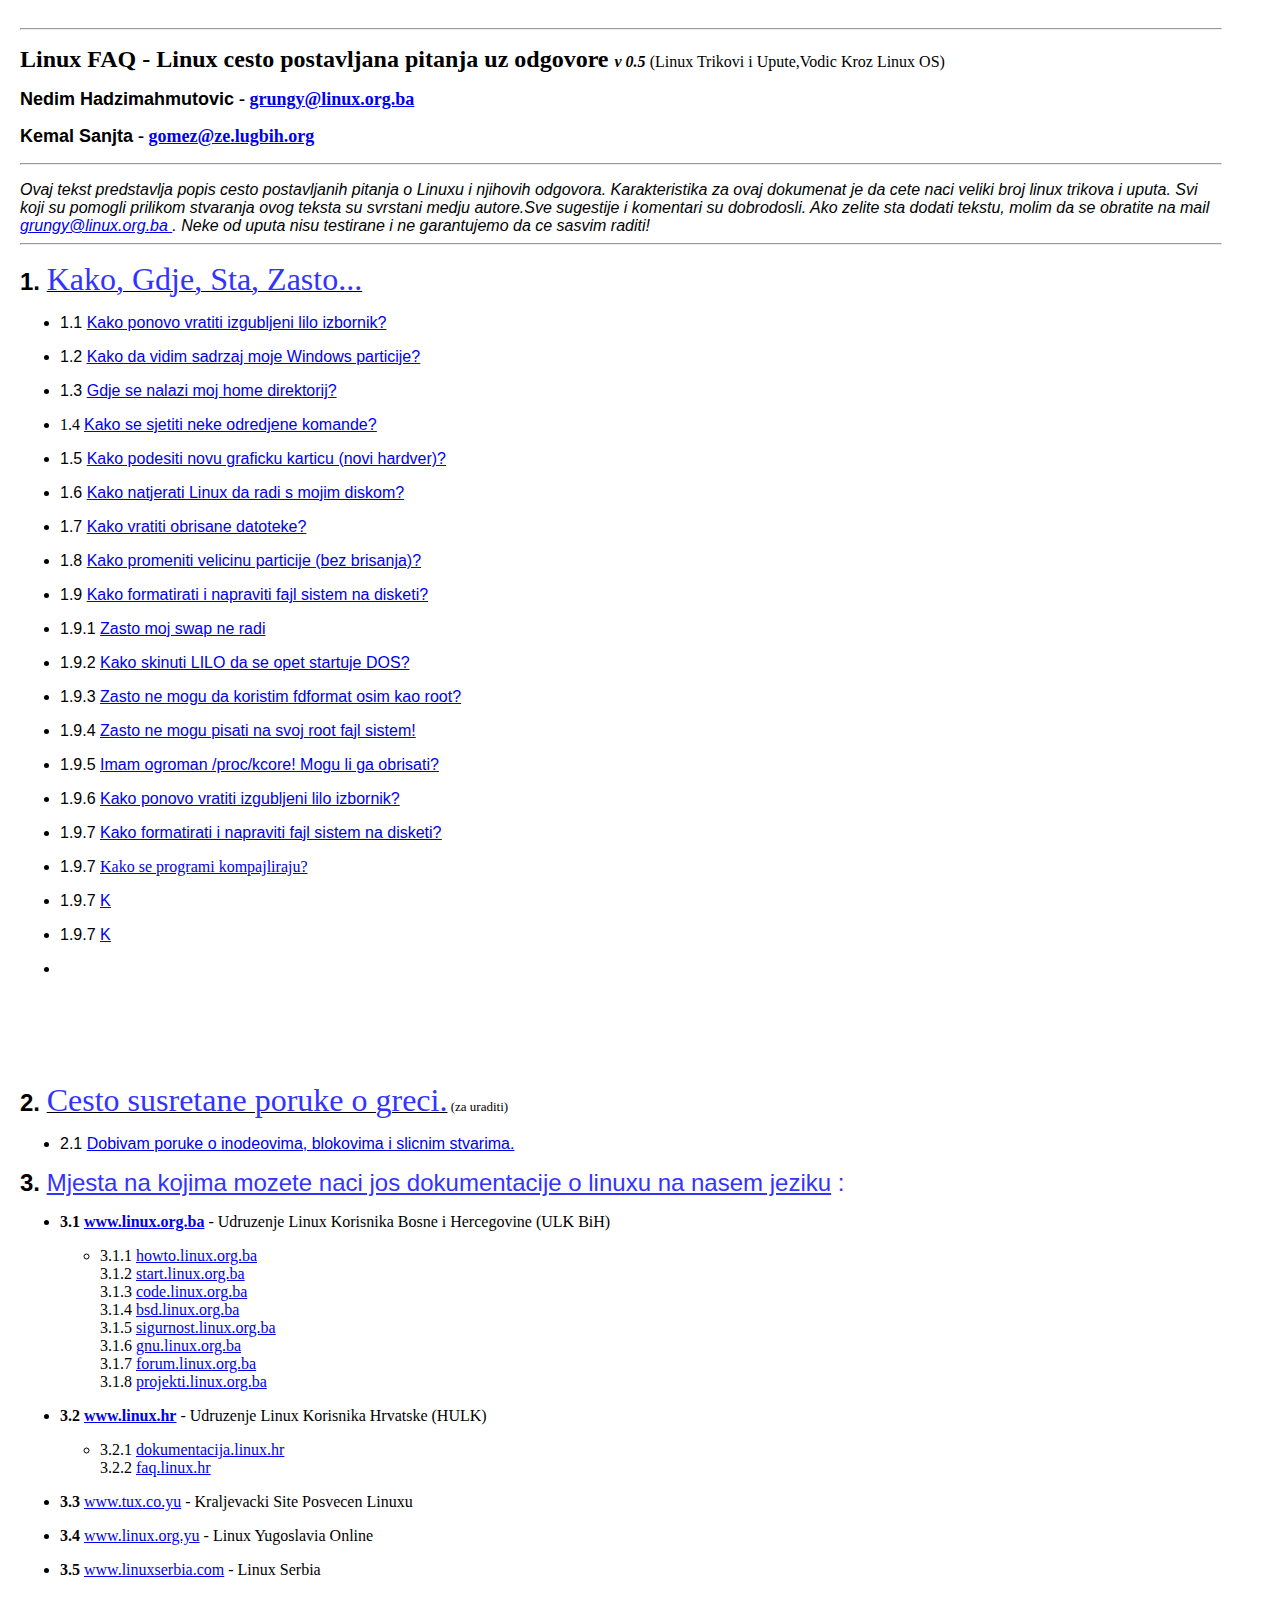
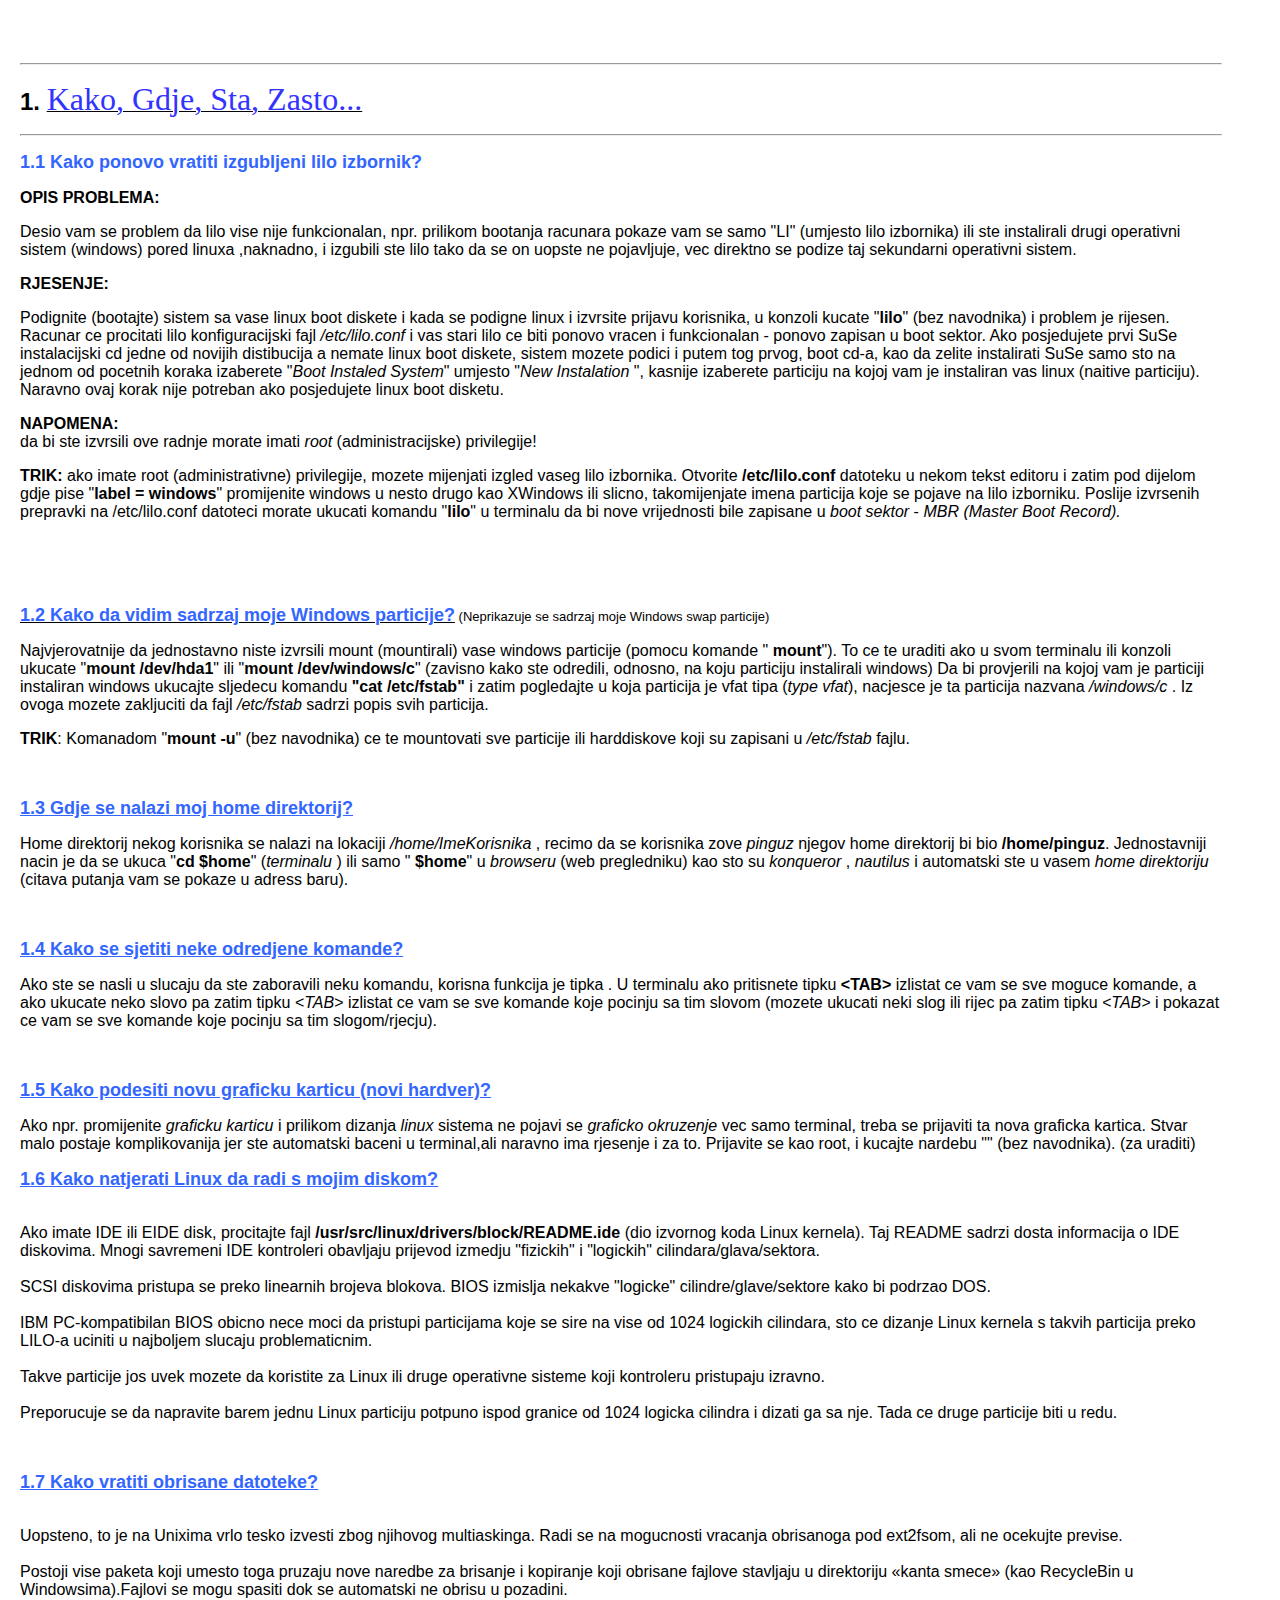
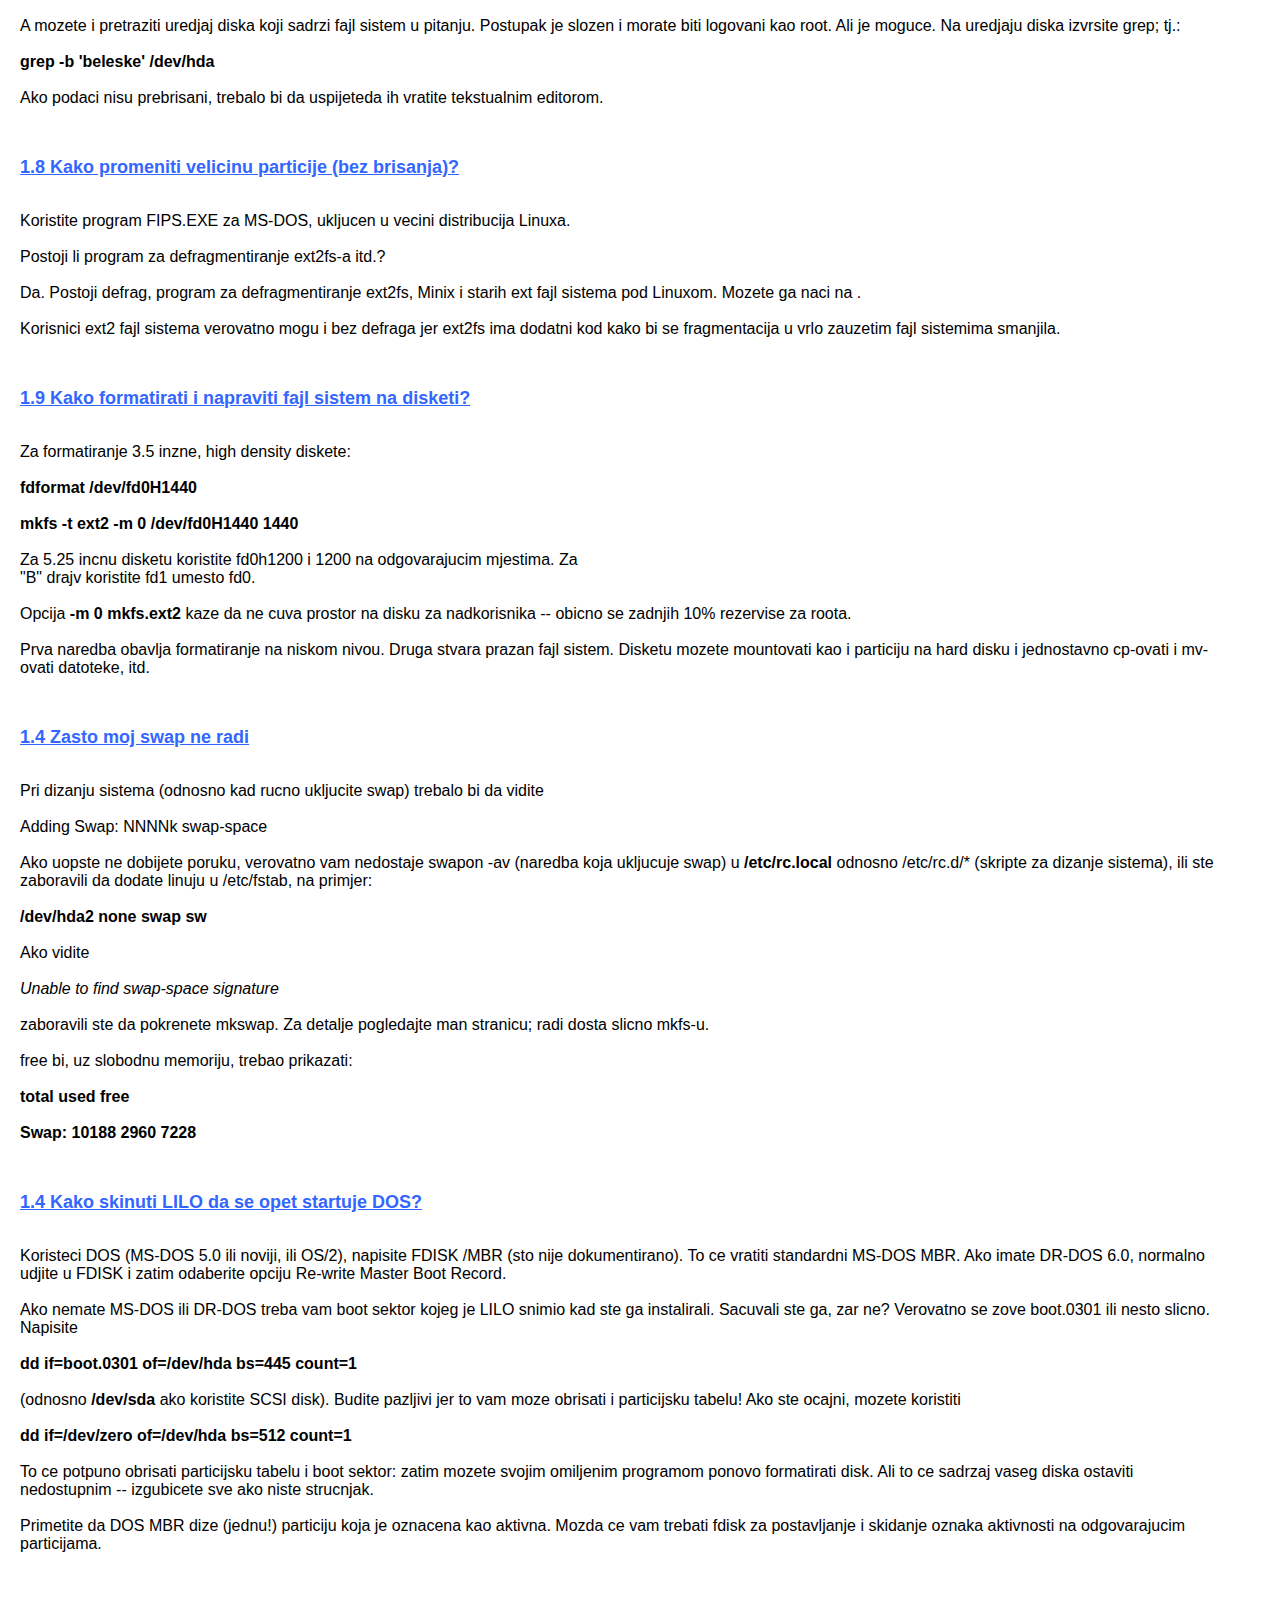
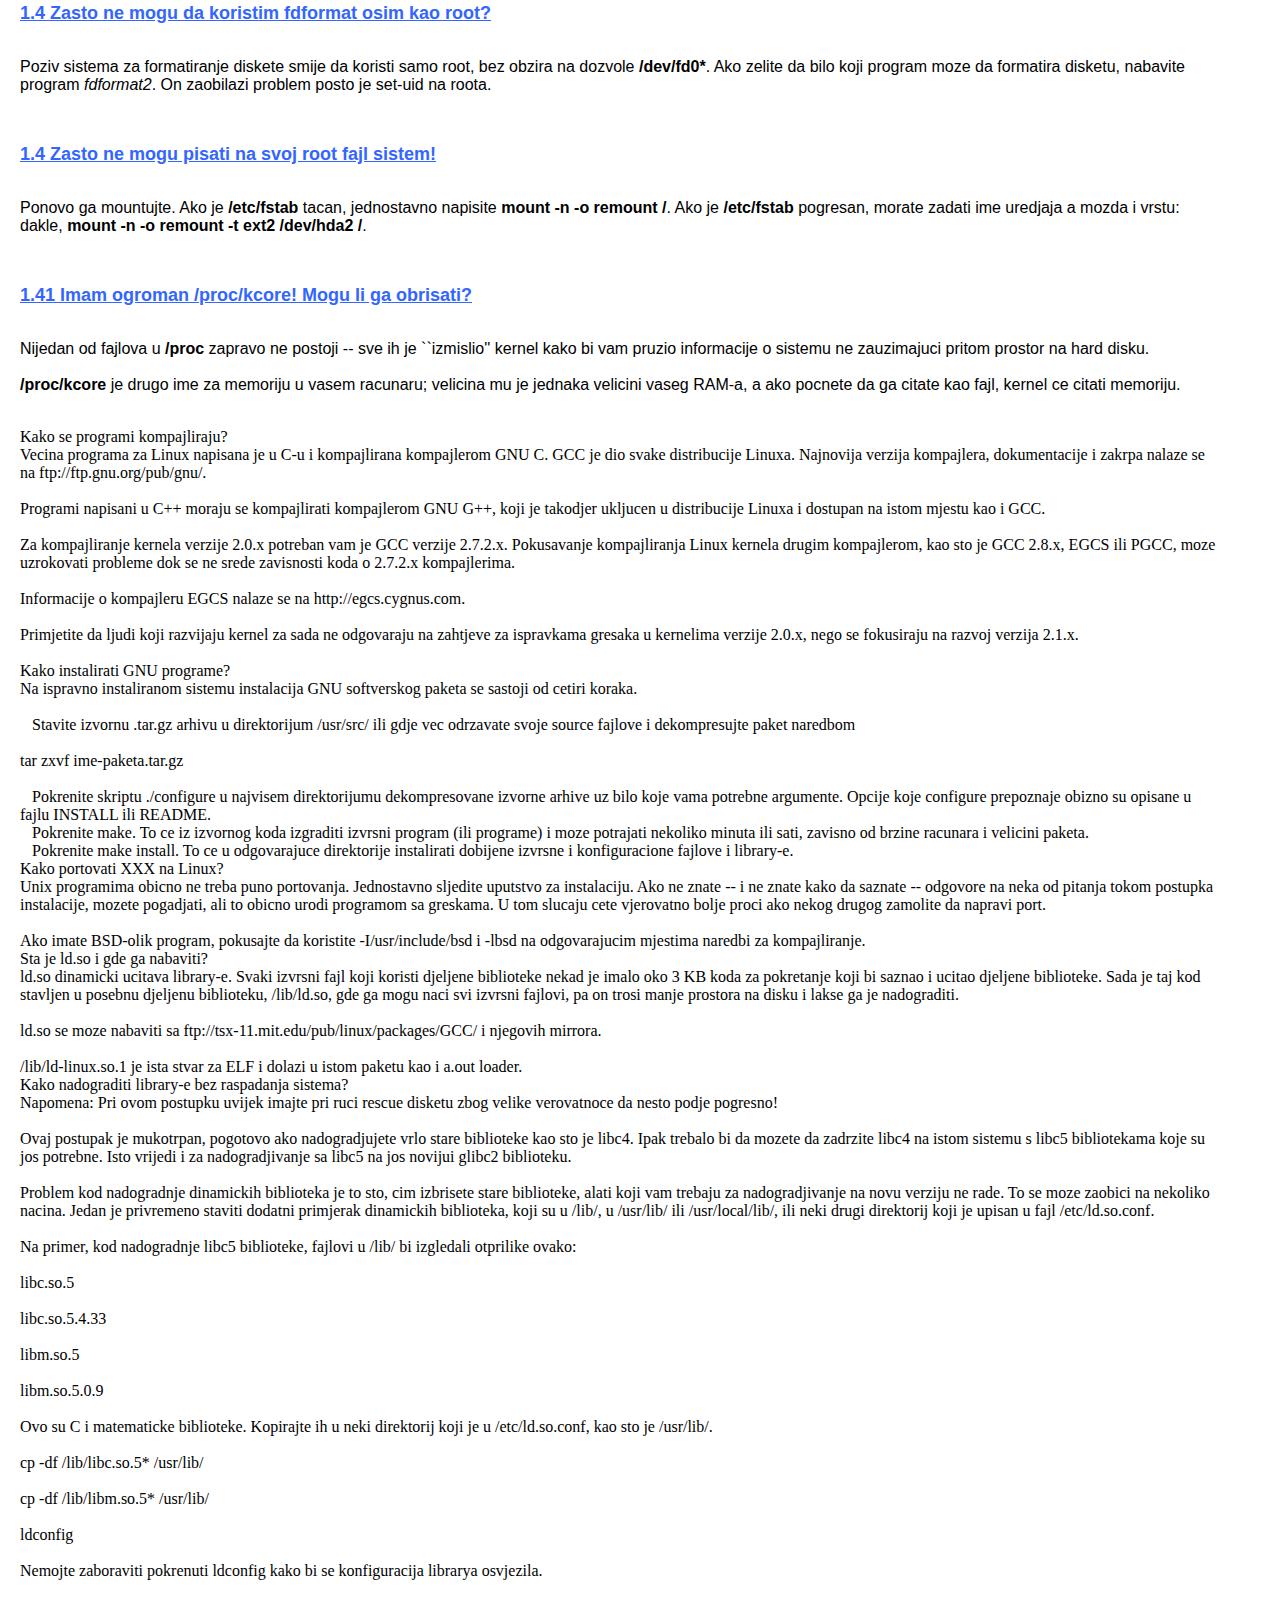
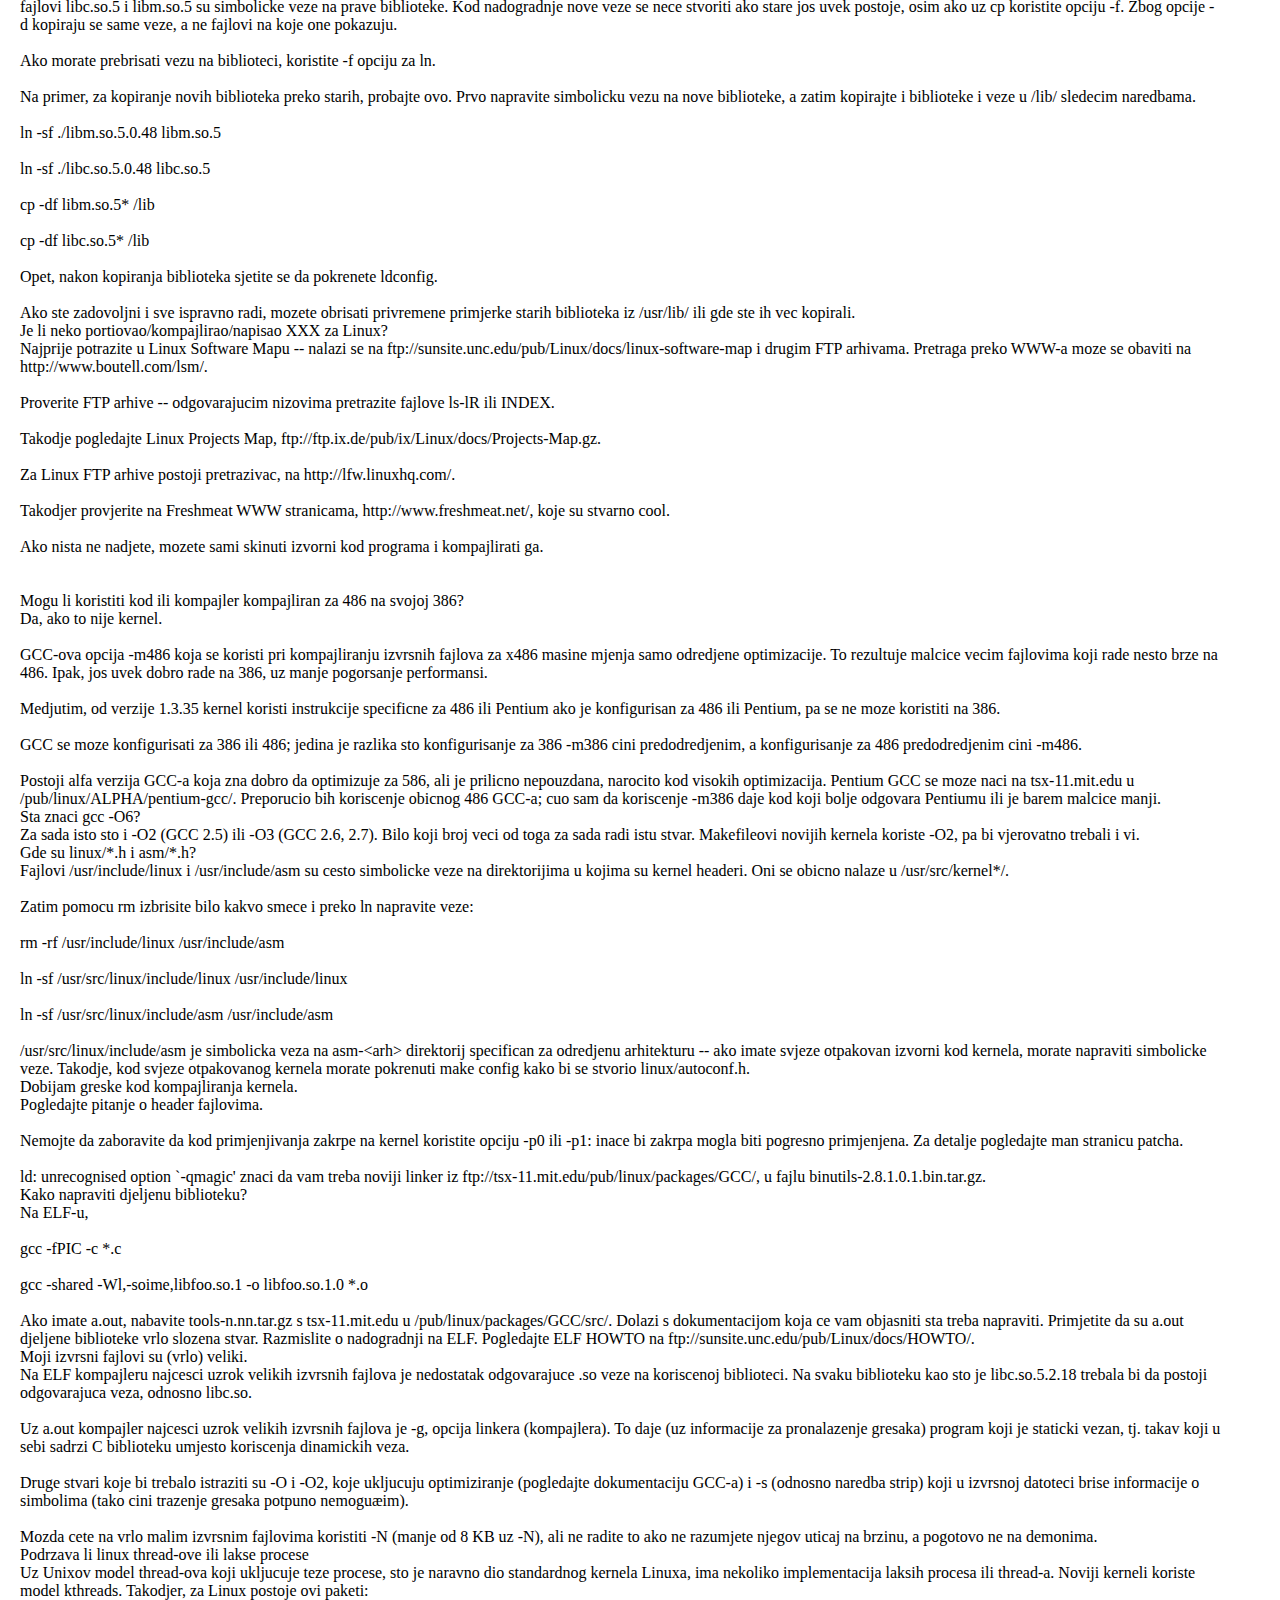
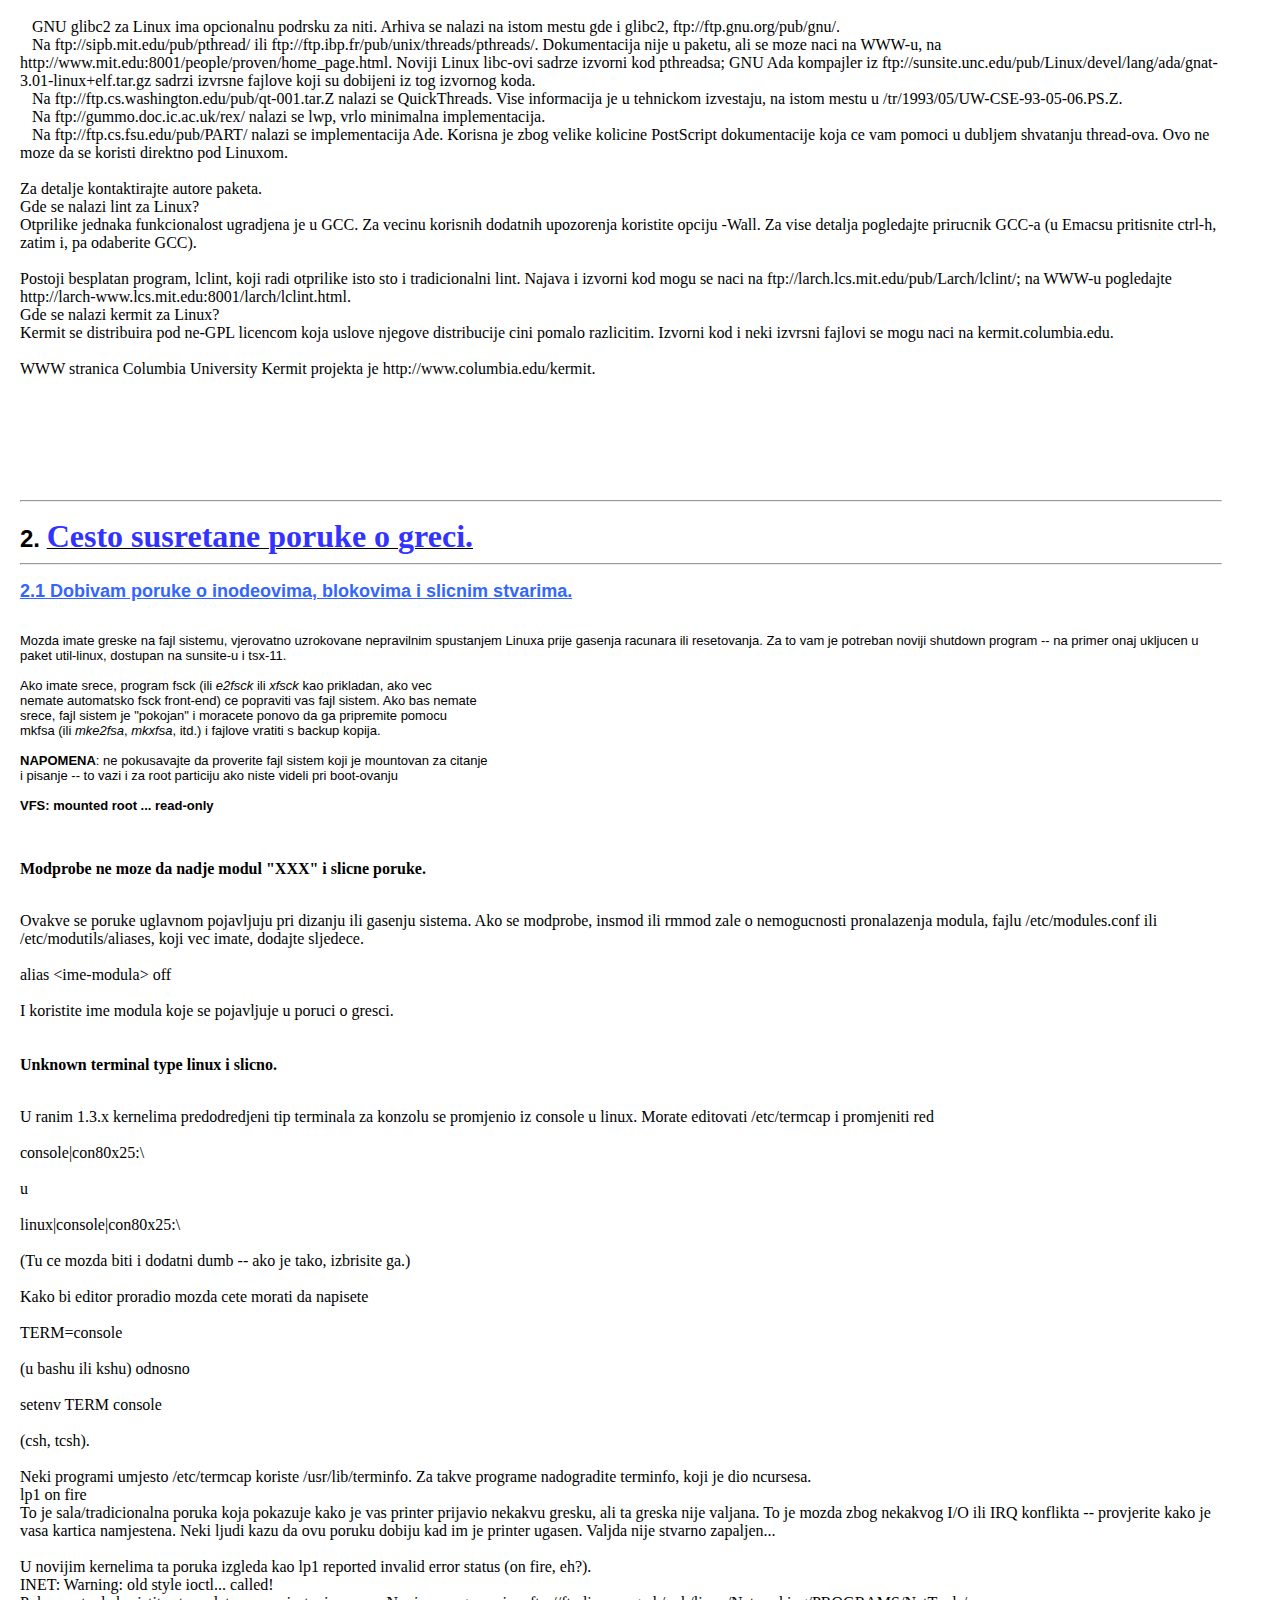
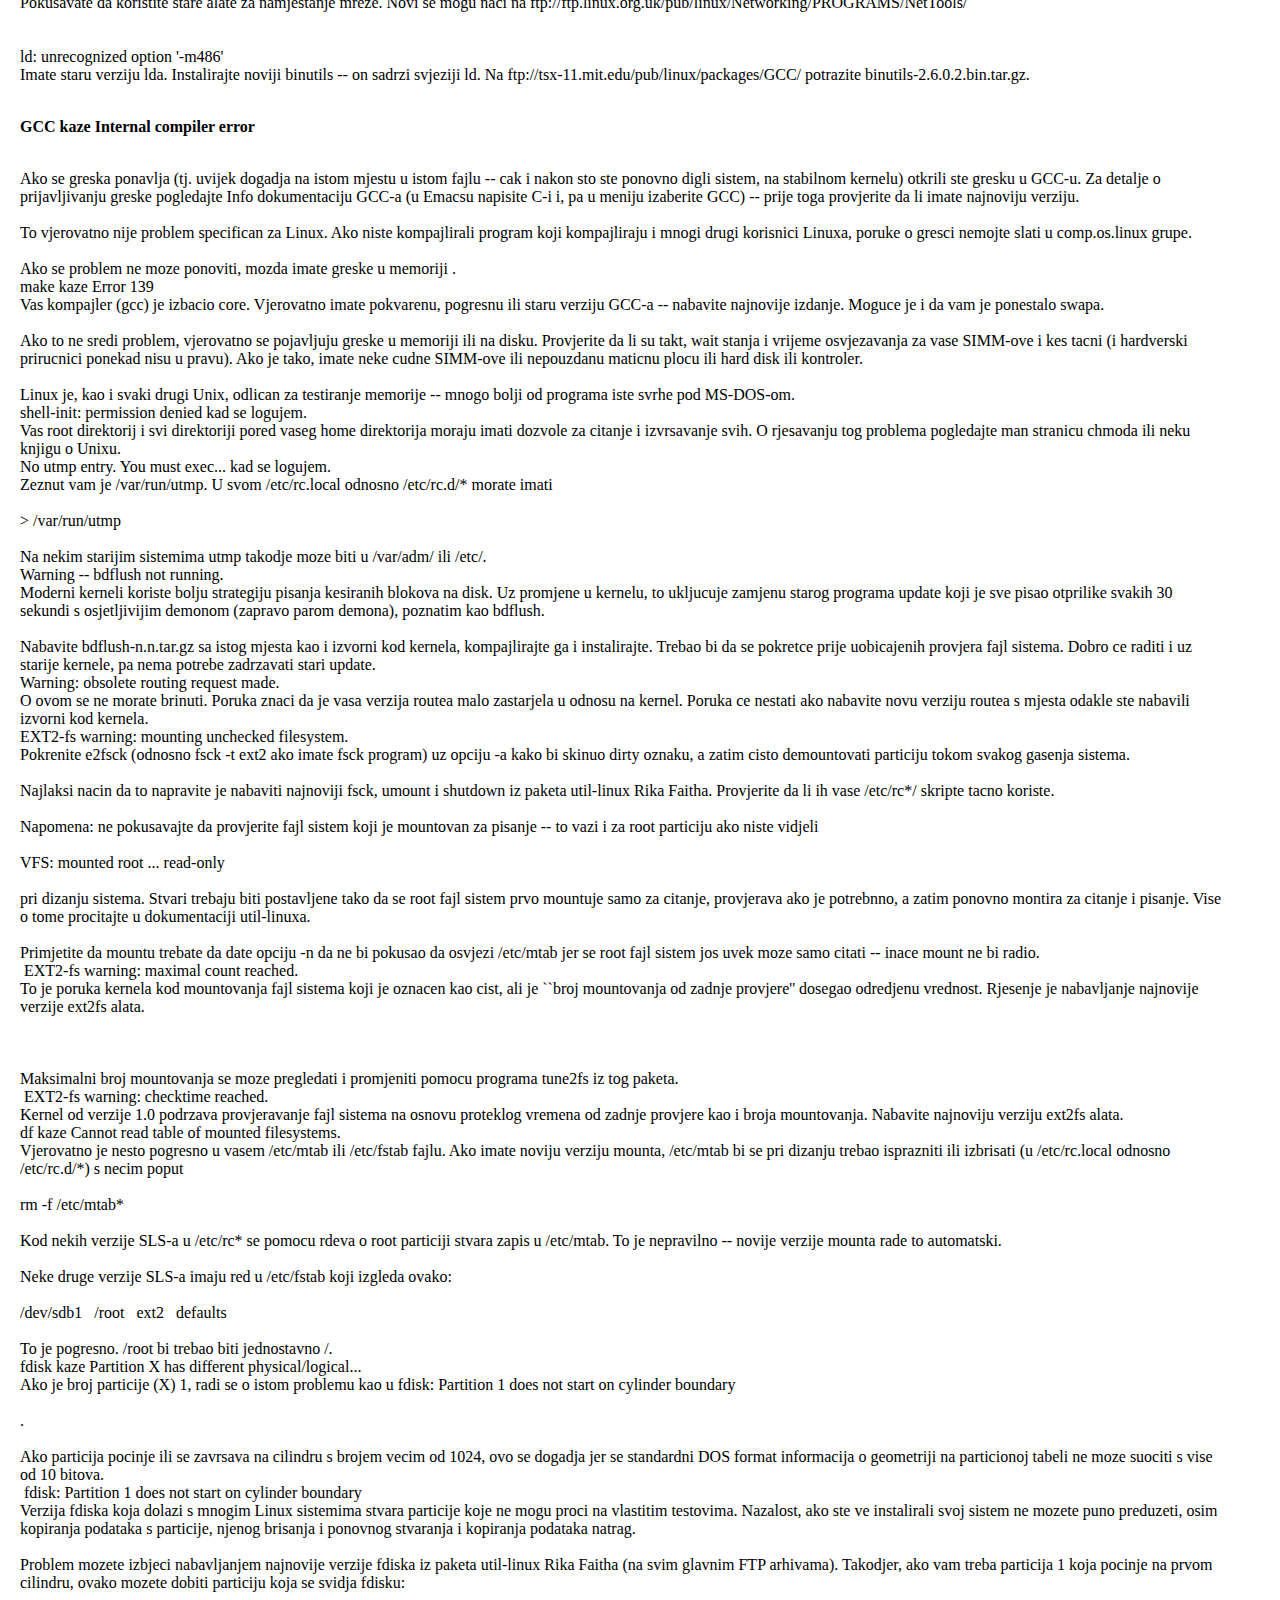
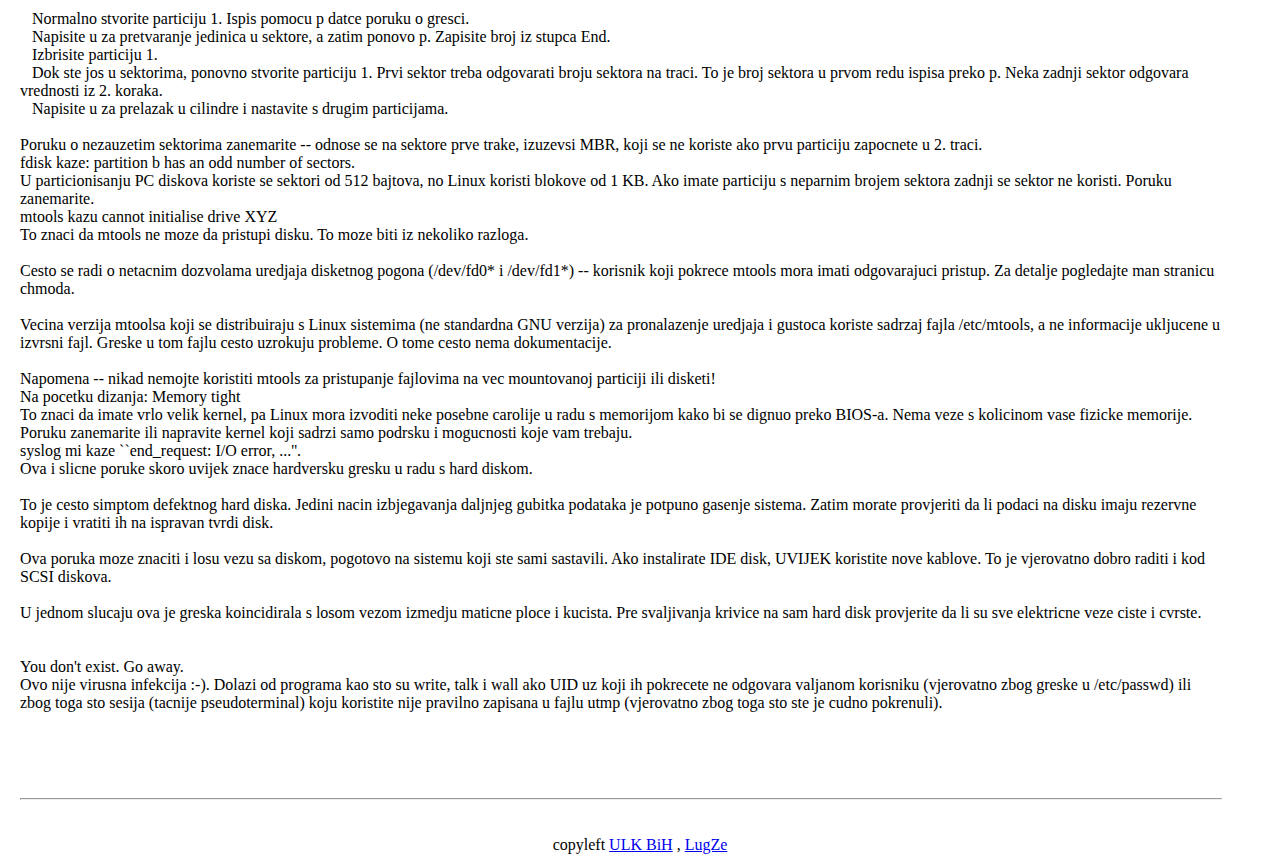
<file: dokumentacija/Linux FAQ - Cesto Postavljana Pitanja.htm>
<!DOCTYPE HTML PUBLIC "-//W3C//DTD HTML 3.2//EN">
<html>
<head>
  	   
  <meta http-equiv="CONTENT-TYPE" content="text/html; charset=iso-8859-1">
  <title>Linux FAQ - Linux Cesto Postavljana Pitanja Uz Odgovore</title>
     	 	   
  <meta name="GENERATOR" content="OpenOffice.org 641  (Linux)">
  	   
  <meta name="CREATED" content="20020705;18024400">
  	   
  <meta name="CHANGED" content="20020705;18124200">
  	   
  <style>
	<!--
		A:visited { color: #3333ff }
	-->
	</style>
</head>
  <body lang="de-DE" vlink="#3333ff" bgcolor="#ffffff">
   
<table width="97%" border="0" cellpadding="6" cellspacing="6" style="page-break-before: always;">
  	<tbody>
     <tr>
  		<td height="523"> 			       
      <hr> 			       
      <p align="left"><b><font size="5">Linux FAQ - Linux cesto postavljana
 			pitanja uz odgovore </font><i><font color="#000000">v 0.5</font></i></b>
  			(Linux Trikovi i Upute,Vodic Kroz Linux OS)  			</p>
  			       
      <p align="left"><b><font size="4"><font face="Arial">Nedim 			Hadzimahmutovic 
      </font>-<font color="#3333ff"> <a href="mailto:grungy@linux.org.ba">
 grungy@linux.org.ba</a></font></font></b></p>
  			       
      <p align="left"><b><font size="4"><font face="Arial">Kemal Sanjta </font>
 -<font color="#3333ff"> 			<a href="mailto:gomez@ze.lugbih.org">
 gomez@ze.lugbih.org</a></font></font></b></p>
  			       
      <hr> 			       
      <p align="left" style="margin-bottom: 0cm;"><i><font face="Arial">Ovaj
 			tekst predstavlja popis cesto postavljanih pitanja o Linuxu i 			njihovih 
odgovora. Karakteristika za ovaj dokumenat je da cete 			naci veliki broj 
linux trikova i uputa. Svi koji su pomogli 			prilikom stvaranja ovog teksta 
su svrstani medju autore.Sve 			sugestije i komentari su dobrodosli. Ako zelite
sta dodati tekstu, 			molim da se obratite na mail <a href="mailto:grungy@linux.org.ba">
 grungy@linux.org.ba                         </a>. Neke od uputa nisu testirane 
i ne garantujemo da ce sasvim raditi! 			</font></i> 			</p>
  			       
      <hr> 			       
      <p align="left"><b><font size="5"><font face="Arial">1. </font></font></b><u><font size="6"><font color="#3333ff">
 Kako, 			Gdje, Sta, Zasto...</font></font></u></p>
  			       
      <ul>
  				<li>           
          <p style="margin-bottom: 0cm;"><font face="Arial">1.1 <a href="#lilo_vrati">
 Kako 				ponovo vratiti izgubljeni lilo izbornik?</a></font> 				</p>
  				</li>
         <li>           
          <p style="margin-bottom: 0cm;"><font face="Arial"><font face="Arial">
 1.2 				</font><a href="#prikazi_win"><u>Kako da vidim sadrzaj moje 				Windows 
particije?</u></a></font>  				</p>
  				</li>
         <li>           
          <p style="margin-bottom: 0cm;"><font face="Arial">1.3 <a href="#$home">
 Gdje 				se nalazi moj home direktorij?</a></font>  				</p>
  				</li>
         <li>           
          <p style="margin-bottom: 0cm;">1.4 <a href="#sjeti_komande"><u><font face="Arial">
 Kako 				se sjetiti neke odredjene komande?</font></u></a>  				</p>
  				</li>
         <li>           
          <p style="margin-bottom: 0cm;"><font face="Arial">1.5 <a href="#lilo_vrati">
 Kako 				podesiti novu graficku karticu (novi hardver)?</a></font>  				</p>
  				</li>
         <li>           
          <p style="margin-bottom: 0cm;"><font face="Arial">1.6 <a href="#l_moj_disk">
 Kako 				natjerati Linux da radi s mojim diskom?</a><a href="#lilo_vrati"></a></font></p>
  				</li>
         <li>           
          <p style="margin-bottom: 0cm;"><font face="Arial">1.7 <a href="#vrati_br_datoteke">
 Kako 				vratiti obrisane datoteke?</a></font></p>
  				</li>
         <li>           
          <p style="margin-bottom: 0cm;"><font face="Arial">1.8 <a href="#promjeni_vel_particije">
 Kako 				promeniti velicinu particije (bez brisanja)?</a></font></p>
       </li>
         <li>           
          <p style="margin-bottom: 0cm;"><font face="Arial">1.9 <a href="#disketa_format">
 Kako formatirati i napraviti fajl sistem na disketi?</a></font> 				</p>
      </li>
         <li>           
          <p style="margin-bottom: 0cm;"><font face="Arial">1.9.1 <a href="#swap_ne_radi">
 Zasto moj swap ne radi</a></font> 				</p>
                                   </li>
         <li>           
          <p style="margin-bottom: 0cm;"><font face="Arial">1.9.2 <a href="#skini_lilo1">
 Kako skinuti LILO da se opet startuje DOS?</a></font> 				</p>
  </li>
         <li>           
          <p style="margin-bottom: 0cm;"><font face="Arial">1.9.3 <a href="#fdformat1">
 Zasto ne mogu da koristim fdformat osim kao root?</a></font> 				</p>
       </li>
         <li>           
          <p style="margin-bottom: 0cm;"><font face="Arial">1.9.4 <a href="#root_sistem1">
 Zasto ne mogu pisati na svoj root fajl sistem!</a></font> 				</p>
       </li>
         <li>           
          <p style="margin-bottom: 0cm;"><font face="Arial">1.9.5 <a href="#kcore1">
 Imam ogroman /proc/kcore! Mogu li ga obrisati?</a></font> 				</p>
    </li>
         <li>           
          <p style="margin-bottom: 0cm;"><font face="Arial">1.9.6 <a href="#lilo_vrati">
 Kako 				ponovo vratiti izgubljeni lilo izbornik?</a></font> 				</p>
    				</li>
         <li>           
          <p><font face="Arial">1.9.7 <a href="#graficka_setup"><u>Kako 				formatirati 
i napraviti fajl sistem na disketi?</u></a></font></p>
        </li>
        <li>
          <p><font face="Arial">1.9.7 </font><a href="file:///home/grungy/LugZe_Web/textware/Linux%20FAQ%20-%20Cesto%20Postavljana%20Pitanja.htm#graficka_setup">
Kako se programi kompajliraju?</a></p>
        </li>
        <li>
          <p><font face="Arial">1.9.7 <a href="file:///home/grungy/LugZe_Web/textware/Linux%20FAQ%20-%20Cesto%20Postavljana%20Pitanja.htm#graficka_setup"><u>
K</u></a></font></p>
        </li>
        <li>
          <p><font face="Arial">1.9.7 <a href="file:///home/grungy/LugZe_Web/textware/Linux%20FAQ%20-%20Cesto%20Postavljana%20Pitanja.htm#graficka_setup"><u>
K</u></a></font></p>
        </li>
        <li>
          <p><br>
          <br>
           <br>
  				</p>
  			</li>
       
      </ul>
  			       
      <p align="left"><br>
       <br>
  			</p>
  			       
      <p align="left"><b><font size="5"><font face="Arial"><font color="#000000">
 2. 			</font></font></font></b><u><font size="6"><font color="#3333ff">Cesto
 			susretane poruke o greci.</font></font></u><font size="2"> (za 			uraditi)</font></p>
  			       
      <ul>
  				<li>           
          <p align="left"><font face="Arial">2.1 <a href="#poruka2_1">Dobivam
 				poruke o inodeovima, blokovima i slicnim stvarima.</a></font>  				</p>
  			</li>
       
      </ul>
  			       
      <p align="left"><font size="5"><font face="Arial"><b>3.</b> <font color="#3333ff"><u>
 Mjesta 			na kojima mozete naci jos dokumentacije o linuxu na nasem jeziku</u>
 :</font></font></font></p>
  			       
      <ul>
  				<li>           
          <p align="left" style="margin-bottom: 0cm;"><b>3.1 				<a href="http://www.linux.org.ba/">
 www.linux.org.ba</a></b> - 				Udruzenje Linux Korisnika Bosne i Hercegovine 
(ULK BiH)</p>
  				           
          <ul>
  					<li>               
              <p style="margin-bottom: 0cm;">3.1.1 <a href="http://howto.linux.org.ba/">
 howto.linux.org.ba</a><br>
 3.1.2 					<a href="http://start.linux.org.ba/">start.linux.org.ba</a> 					<br>
 3.1.3 <a href="http://code.linux.org.ba/">code.linux.org.ba</a><br>
 3.1.4 					<a href="http://bsd.linux.org.ba/">bsd.linux.org.ba</a><br>
 3.1.5 					<a href="http://sigurnost.linux.org.ba/">sigurnost.linux.org.ba</a><br>
 3.1.6 					<a href="http://gnu.linux.org.ba/">gnu.linux.org.ba</a><br>
 3.1.7 					<a href="http://forum.linux.org.ba/">forum.linux.org.ba</a><br>
 3.1.8 					<a href="http://projekti.linux.org.ba/">projekti.linux.org.ba</a></p>
  				</li>
           
          </ul>
  				</li>
         <li>           
          <p style="margin-bottom: 0cm;"><b>3.2 <a href="http://www.linux.hr/">
 www.linux.hr</a></b> 				- Udruzenje Linux Korisnika Hrvatske (HULK)  				</p>
  				           
          <ul>
  					<li>               
              <p style="margin-bottom: 0cm;">3.2.1 					<a href="http://dokumentacija.linux.hr/">
 dokumentacija.linux.hr<br>
               </a>3.2.2 					<a href="http://faq.linux.hr/">faq.linux.hr</a>
   					</p>
  				</li>
           
          </ul>
  				</li>
         <li>           
          <p style="margin-bottom: 0cm;"><b>3.3</b> <a href="http://www.tux.co.yu/">
 www.tux.co.yu</a> 				- Kraljevacki Site Posvecen Linuxu  				</p>
  				</li>
         <li>           
          <p style="margin-bottom: 0cm;"><b>3.4</b> <a href="http://www.linux.org.yu/">
 www.linux.org.yu</a> 				- Linux Yugoslavia Online  				</p>
  				</li>
         <li>           
          <p><b>3.5</b> <a href="http://www.linuxserbia.com/">www.linuxserbia.com</a>
  				- Linux Serbia</p>
  			</li>
       
      </ul>
  			       
      <p align="left">&nbsp;</p>
  			       
      <p align="left">&nbsp;</p>
  			       
      <hr> 			       
      <p align="left"><b><font size="5"><font face="Arial">1. </font></font></b><u><font size="6"><font color="#3333ff">
 Kako, 			Gdje, Sta, Zasto...</font></font></u></p>
  			       
      <hr> 			       
      <p align="left"><a name="lilo_vrati"></a><font color="#3366ff"><font face="Arial"><font size="4"><b>
 1.1 			Kako ponovo vratiti izgubljeni lilo izbornik?</b></font></font></font></p>
  			       
      <p align="left"><font face="Arial"><b>OPIS PROBLEMA:</b></font></p>
  			       
      <p align="left"><font face="Arial">Desio vam se problem da lilo vise
 			nije funkcionalan, npr. prilikom bootanja racunara pokaze vam se 			samo 
"LI" (umjesto lilo izbornika) ili ste instalirali 			drugi operativni sistem 
(windows) pored linuxa ,naknadno, i 			izgubili ste lilo tako da se on uopste 
ne pojavljuje, vec direktno 			se podize taj sekundarni operativni sistem. 
      </font> 			</p>
  			       
      <p align="left"><font face="Arial"><b>RJESENJE:</b></font></p>
  			       
      <p align="left"><font face="Arial">Podignite (bootajte) sistem sa 			vase 
linux boot diskete i kada se podigne linux i izvrsite prijavu 			korisnika, 
u konzoli kucate "<b>lilo</b>" (bez 			navodnika) i problem je rijesen. Racunar 
ce procitati lilo 			konfiguracijski fajl <i>/etc/lilo.conf</i> i vas stari 
lilo ce 			biti ponovo vracen i funkcionalan - ponovo zapisan u boot sektor.
 			Ako posjedujete prvi SuSe instalacijski cd jedne od novijih 			distibucija 
a nemate linux boot diskete, sistem mozete podici i 			putem tog prvog, boot 
cd-a, kao da zelite instalirati SuSe samo 			sto na jednom od pocetnih koraka 
izaberete "<i>Boot Instaled 			System</i>" umjesto "<i>New Instalation</i>
 ", 			kasnije izaberete particiju na kojoj vam je instaliran vas linux 			(naitive 
particiju). Naravno ovaj korak nije potreban ako 			posjedujete linux boot 
disketu. </font> 			</p>
  			       
      <p align="left"><font face="Arial"><b>NAPOMENA:</b><br>
 da bi ste 			izvrsili ove radnje morate imati <i>root</i> (administracijske)
 			privilegije! </font> 			</p>
  			       
      <p align="left"><font face="Arial"><b>TRIK:</b> ako imate root 			(administrativne) 
privilegije, mozete mijenjati izgled vaseg lilo 			izbornika. Otvorite <b>
 /etc/lilo.conf</b> datoteku u nekom tekst 			editoru i zatim pod dijelom 
gdje pise "<b>label = windows</b>" 			promijenite windows u nesto drugo kao 
XWindows ili slicno, 			takomijenjate imena particija koje se pojave na lilo 
izborniku. 			Poslije izvrsenih prepravki na /etc/lilo.conf datoteci morate
 			ukucati komandu "<b>lilo</b>" u terminalu da bi nove 			vrijednosti bile 
zapisane u <i>boot sektor</i> - <i>MBR (Master 			Boot Record). </i></font>
  			</p>
  			       
      <p align="left">&nbsp;</p>
  			       
      <p align="left">&nbsp;</p>
  			       
      <p align="left"><a name="prikazi_win"></a><font face="Arial"><b><u><font size="4"><font color="#3366ff">
 1.2 			Kako da vidim sadrzaj moje Windows particije?</font></font></u></b><font size="2">
  			(Neprikazuje se sadrzaj moje Windows swap particije) </font></font>
			</p>
  			       
      <p align="left"><font face="Arial">Najvjerovatnije da jednostavno 			niste 
izvrsili mount (mountirali) vase windows particije (pomocu 			komande "<b>
 mount</b>"). To ce te uraditi ako u svom 			terminalu ili konzoli ukucate 
"<b>mount /dev/hda1</b>" 			ili<b> </b>"<b>mount /dev/windows/c</b>"<b> </b>
 (zavisno 			kako ste odredili, odnosno, na koju particiju instalirali windows)
 			Da bi provjerili na kojoj vam je particiji instaliran windows 			ukucajte 
sljedecu komandu <b>"cat /etc/fstab"</b> i 			zatim pogledajte u koja particija 
je vfat tipa (<i>type vfat</i>), 			nacjesce je ta particija nazvana <i>/windows/c</i>
 . Iz ovoga 			mozete zakljuciti da fajl <i>/etc/fstab</i> sadrzi popis svih
 			particija. </font> 			</p>
  			       
      <p align="left"><font face="Arial"><b>TRIK</b>: Komanadom "<b>mount
 			-u</b>" (bez navodnika) ce te mountovati sve particije ili 			harddiskove 
koji su zapisani u <i>/etc/fstab</i> fajlu. </font> 			</p>
  			       
      <p align="left">&nbsp;</p>
  			       
      <p align="left"><a name="$home"></a><font color="#3366ff"><font face="Arial"><font size="4"><u><b>
 1.3 			Gdje se nalazi moj home direktorij?</b></u></font></font></font></p>
  			       
      <p align="left"><font face="Arial">Home direktorij nekog korisnika
			se nalazi na lokaciji<i> /home/ImeKorisnika</i> , recimo da se 			korisnika 
zove <i>pinguz</i> njegov home direktorij bi bio 			<b>/home/pinguz</b>. Jednostavniji
nacin je da se ukuca "<b>cd 			$home</b>" (<i>terminalu</i> ) ili samo "<b>
$home</b>" 			u <i>browseru</i> (web pregledniku) kao sto su <i>konqueror</i>
, 			<i>nautilus</i> i automatski ste u vasem <i>home</i>  <i>direktoriju</i>
 			(citava putanja vam se pokaze u adress baru). </font>  			</p>
  			       
      <p align="left">&nbsp;</p>
  			       
      <p align="left"><a name="sjeti_komande"></a><font color="#3366ff"><font face="Arial"><font size="4"><u><b>
 1.4 			Kako se sjetiti neke odredjene komande? </b></u></font></font></font>
  			</p>
  			       
      <p align="left"><font face="Arial">Ako ste se nasli u slucaju da ste
 			zaboravili neku komandu, korisna funkcija je tipka . U terminalu 			ako 
pritisnete tipku <b>&lt;TAB&gt;</b> izlistat ce vam se sve 			moguce komande, 
a ako ukucate neko slovo pa zatim tipku <i>&lt;TAB&gt;</i> 			izlistat ce 
vam se sve komande koje pocinju sa tim slovom (mozete 			ukucati neki slog 
ili rijec pa zatim tipku <i>&lt;TAB&gt;</i> i 			pokazat ce vam se sve komande 
koje pocinju sa tim slogom/rjecju). </font> 			</p>
  			       
      <p align="left">&nbsp;</p>
  			       
      <p align="left"><a name="graficka_setup"></a><font color="#3366ff"><font face="Arial"><font size="4"><u><b>
 1.5 			Kako podesiti novu graficku karticu (novi hardver)?</b></u></font></font></font></p>
  			       
      <p align="left"><font face="Arial">Ako npr. promijenite <i>graficku
 			karticu</i> i prilikom dizanja <i>linux</i> sistema ne pojavi se 			<i>
 graficko okruzenje</i> vec samo terminal, treba se prijaviti ta 			nova
graficka kartica. Stvar malo postaje komplikovanija jer ste 			automatski
baceni u terminal,ali naravno ima rjesenje i za to. 			Prijavite se kao root,
i kucajte nardebu "" (bez 			navodnika). (za uraditi)</font></p>
  			       
      <p align="left"><a name="l_moj_disk"></a><font color="#3366ff"><font face="Arial"><font size="4"><u><b>
 1.6 			Kako natjerati Linux da radi s mojim diskom?</b></u></font></font></font></p>
  			       
      <p align="left"><font face="Arial"><br>
 Ako imate IDE ili EIDE disk, 			procitajte fajl <b>/usr/src/linux/drivers/block/README.ide</b>
  			(dio izvornog koda Linux kernela). Taj README sadrzi dosta 			informacija 
o IDE diskovima. Mnogi savremeni IDE kontroleri 			obavljaju prijevod izmedju 
"fizickih" i "logickih" 			cilindara/glava/sektora. <br>
       <br>
 SCSI diskovima pristupa se preko 			linearnih brojeva blokova. BIOS izmislja 
nekakve "logicke" 			cilindre/glave/sektore kako bi podrzao DOS. <br>
       <br>
 IBM 			PC-kompatibilan BIOS obicno nece moci da pristupi particijama koje
 			se sire na vise od 1024 logickih cilindara, sto ce dizanje Linux 			kernela 
s takvih particija preko LILO-a uciniti u najboljem 			slucaju problematicnim. 
      <br>
       <br>
 Takve particije jos uvek mozete da 			koristite za Linux ili druge operativne 
sisteme koji kontroleru 			pristupaju izravno. <br>
       <br>
 Preporucuje se da napravite barem 			jednu Linux particiju potpuno ispod 
granice od 1024 logicka 			cilindra i dizati ga sa nje. Tada ce druge particije 
biti u redu.</font></p>
  			       
      <p align="left">&nbsp;</p>
  			       
      <p align="left"><a name="vrati_br_datoteke"></a><font color="#3366ff"><font face="Arial"><font size="4"><u><b>
 1.7 			Kako vratiti obrisane datoteke?</b></u></font></font></font></p>
  			       
      <p align="left"><font face="Arial"><br>
 Uopsteno, to je na Unixima 			vrlo tesko izvesti zbog njihovog multiaskinga. 
Radi se na 			mogucnosti vracanja obrisanoga pod ext2fsom, ali ne ocekujte
 			previse. <br>
       <br>
 Postoji vise paketa koji umesto toga pruzaju nove 			naredbe za brisanje 
i kopiranje koji obrisane fajlove stavljaju u 			direktoriju &laquo;kanta 
smece&raquo; (kao RecycleBin u 			Windowsima).Fajlovi se mogu spasiti dok 
se automatski ne obrisu u 			pozadini. <br>
       <br>
 A mozete i pretraziti uredjaj diska koji sadrzi 			fajl sistem u pitanju. 
Postupak je slozen i morate biti logovani 			kao root. Ali je moguce. Na uredjaju
diska izvrsite grep; tj.: 			<br>
       <br>
       <b>grep -b 'beleske' /dev/hda</b> <br>
       <br>
 Ako podaci nisu 			prebrisani, trebalo bi da uspijeteda ih vratite tekstualnim
 			editorom. </font> 			</p>
  			       
      <p align="left">&nbsp;</p>
  			       
      <p align="left"><a name="promjeni_vel_particije"></a><font color="#3366ff"><font face="Arial"><font size="4"><u><b>
 1.8 			Kako promeniti velicinu particije (bez brisanja)?</b></u></font></font></font></p>
  			       
      <p align="left"><font face="Arial"><br>
 Koristite program FIPS.EXE za 			MS-DOS, ukljucen u vecini distribucija
Linuxa.       <br>
       <br>
 Postoji li 			program za defragmentiranje ext2fs-a itd.? <br>
       <br>
 Da. Postoji 			defrag, program za defragmentiranje ext2fs, Minix i starih 
ext 			fajl sistema pod Linuxom. Mozete ga naci na . <br>
       <br>
 Korisnici 			ext2 fajl sistema verovatno mogu i bez defraga jer ext2fs ima
 			dodatni kod kako bi se fragmentacija u vrlo zauzetim fajl 			sistemima 
smanjila.</font></p>
  			       
      <p align="left">&nbsp;</p>
  			       
      <p align="left"><a name="disketa_format"></a><font color="#3366ff"><font face="Arial"><font size="4"><u><b>
 1.9 			Kako formatirati i napraviti fajl sistem na disketi?</b></u></font></font></font></p>
  			       
      <p align="left"><font face="Arial"><br>
 Za formatiranje 3.5 inzne, 			high density diskete: <br>
       <br>
       <b>fdformat /dev/fd0H1440</b> <br>
       <br>
       <b>mkfs 			-t ext2 -m 0 /dev/fd0H1440 1440</b> <br>
       <br>
 Za 5.25 incnu disketu 			koristite fd0h1200 i 1200 na odgovarajucim mjestima. 
Za <br>
 "B" 			drajv koristite fd1 umesto fd0. <br>
       <br>
 Opcija<b> -m 0 mkfs.ext2</b> kaze 			da ne cuva prostor na disku za nadkorisnika 
-- obicno se zadnjih 			10% rezervise za roota. <br>
       <br>
 Prva naredba obavlja formatiranje 			na niskom nivou. Druga stvara prazan 
fajl sistem. Disketu mozete 			mountovati kao i particiju na hard disku i 
jednostavno cp-ovati i 			mv-ovati datoteke, itd.</font></p>
  			       
      <p align="left">&nbsp;</p>
  			       
      <p align="left"><a name="swap_ne_radi"></a><font color="#3366ff"><font face="Arial"><font size="4"><u><b>
 1.4 			Zasto moj swap ne radi</b></u></font></font></font></p>
  			       
      <p align="left"><font face="Arial"><br>
 Pri dizanju sistema (odnosno 			kad rucno ukljucite swap) trebalo bi da
vidite       <br>
       <br>
 Adding 			Swap: NNNNk swap-space <br>
       <br>
 Ako uopste ne dobijete poruku, 			verovatno vam nedostaje swapon -av (naredba 
koja ukljucuje swap) u 			<b>/etc/rc.local</b> odnosno /etc/rc.d/* (skripte 
za dizanje 			sistema), ili ste zaboravili da dodate linuju u /etc/fstab, 
na 			primjer: <br>
       <br>
       <b>/dev/hda2 none swap sw</b> <br>
       <br>
 Ako vidite 			<br>
       <br>
       <i>Unable to find swap-space signature</i> <br>
       <br>
 zaboravili 			ste da pokrenete mkswap. Za detalje pogledajte man stranicu; 
radi 			dosta slicno mkfs-u. <br>
       <br>
 free bi, uz slobodnu memoriju, trebao 			prikazati: <br>
       <br>
       <b>total used free</b> <br>
       <br>
       <b>Swap: 10188 			2960 7228</b> </font> 			</p>
  			       
      <p align="left">&nbsp;</p>
  			       
      <p align="left"><a name="skini_lilo1"></a><font color="#3366ff"><font face="Arial"><font size="4"><u><b>
 1.4 			Kako skinuti LILO da se opet startuje DOS?</b></u></font></font></font></p>
  			       
      <p align="left"><font face="Arial"><br>
 Koristeci DOS (MS-DOS 5.0 ili 			noviji, ili OS/2), napisite FDISK /MBR
(sto nije dokumentirano). 			To ce vratiti standardni MS-DOS MBR. Ako imate
DR-DOS 6.0, 			normalno udjite u FDISK i zatim odaberite opciju Re-write
Master 			Boot Record. <br>
       <br>
 Ako nemate MS-DOS ili DR-DOS treba vam boot 			sektor kojeg je LILO snimio 
kad ste ga instalirali. Sacuvali ste 			ga, zar ne? Verovatno se zove boot.0301 
ili nesto slicno. Napisite 			<br>
       <br>
       <b>dd if=boot.0301 of=/dev/hda bs=445 count=1</b> 			<br>
       <br>
 (odnosno <b>/dev/sda</b> ako koristite SCSI disk). Budite 			pazljivi jer 
to vam moze obrisati i particijsku tabelu! Ako ste 			ocajni, mozete koristiti 
      <br>
       <br>
       <b>dd if=/dev/zero of=/dev/hda 			bs=512 count=1</b> <br>
       <br>
 To ce potpuno obrisati particijsku 			tabelu i boot sektor: zatim mozete 
svojim omiljenim programom 			ponovo formatirati disk. Ali to ce sadrzaj vaseg
diska ostaviti 			nedostupnim -- izgubicete sve ako niste strucnjak.    
  <br>
       <br>
 Primetite 			da DOS MBR dize (jednu!) particiju koja je oznacena kao aktivna.
 			Mozda ce vam trebati fdisk za postavljanje i skidanje oznaka 			aktivnosti 
na odgovarajucim particijama.</font></p>
  			       
      <p align="left">&nbsp;</p>
  			       
      <p align="left"><a name="fdformat1"></a><font color="#3366ff"><font face="Arial"><font size="4"><u><b>
 1.4 			Zasto ne mogu da koristim fdformat osim kao root?</b></u></font></font></font></p>
  			       
      <p align="left"><font face="Arial"><br>
 Poziv sistema za formatiranje 			diskete smije da koristi samo root, bez 
obzira na dozvole 			<b>/dev/fd0*</b>. Ako zelite da bilo koji program moze 
da formatira 			disketu, nabavite program <i>fdformat2</i>. On zaobilazi problem
posto je 			set-uid na roota.</font></p>
  			       
      <p align="left">&nbsp;</p>
  			       
      <p align="left"><a name="root_sistem1"></a><font color="#3366ff"><font face="Arial"><font size="4"><u><b>
 1.4 			Zasto ne mogu pisati na svoj root fajl sistem!</b></u></font></font></font></p>
  			       
      <p align="left"><font face="Arial"><br>
 Ponovo ga mountujte. Ako je 			<b>/etc/fstab</b> tacan, jednostavno napisite 
      <b>mount -n -o remount 			/</b>. Ako je <b>/etc/fstab</b> pogresan, 
morate zadati ime uredjaja a 			mozda i vrstu: dakle, <b>mount -n -o remount 
-t ext2 /dev/hda2 /</b>. 			</font> 			</p>
  			       
      <p align="left">&nbsp;</p>
  			       
      <p align="left"><a name="kcore1"></a><font color="#3366ff"><font face="Arial"><font size="4"><u><b>
 1.41 			Imam ogroman /proc/kcore! Mogu li ga obrisati?</b></u></font></font></font></p>
  			       
      <p align="left"><font face="Arial"><br>
 Nijedan od fajlova u <b>/proc</b> 			zapravo ne postoji -- sve ih je ``izmislio'' 
kernel kako bi vam 			pruzio informacije o sistemu ne zauzimajuci pritom prostor
na hard 			disku. <br>
       <br>
       <b>/proc/kcore</b> je drugo ime za memoriju u vasem 			racunaru; velicina 
mu je jednaka velicini vaseg RAM-a, a ako 			pocnete da ga citate kao fajl, 
kernel ce citati memoriju.</font></p>
      <p align="left"><br>
Kako se programi kompajliraju?<br>
Vecina programa za Linux napisana je u C-u i kompajlirana kompajlerom GNU
C. GCC je dio svake distribucije Linuxa. Najnovija verzija kompajlera, dokumentacije
i zakrpa nalaze se na ftp://ftp.gnu.org/pub/gnu/. <br>
      <br>
Programi napisani u C++ moraju se kompajlirati kompajlerom GNU G++, koji
je takodjer ukljucen u distribucije Linuxa i dostupan na istom mjestu kao
i GCC. <br>
      <br>
Za kompajliranje kernela verzije 2.0.x potreban vam je GCC verzije 2.7.2.x.
Pokusavanje kompajliranja Linux kernela drugim kompajlerom, kao sto je GCC
2.8.x, EGCS ili PGCC, moze uzrokovati probleme dok se ne srede zavisnosti
koda o 2.7.2.x kompajlerima. <br>
      <br>
Informacije o kompajleru EGCS nalaze se na http://egcs.cygnus.com. <br>
      <br>
Primjetite da ljudi koji razvijaju kernel za sada ne odgovaraju na zahtjeve
za ispravkama gresaka u kernelima verzije 2.0.x, nego se fokusiraju na razvoj
verzija 2.1.x. <br>
      <br>
Kako instalirati GNU programe?<br>
Na ispravno instaliranom sistemu instalacija GNU softverskog paketa se sastoji
od cetiri koraka. <br>
      <br>
&nbsp;&nbsp; Stavite izvornu .tar.gz arhivu u direktorijum /usr/src/ ili
gdje vec odrzavate svoje source fajlove i dekompresujte paket naredbom <br>
      <br>
tar zxvf ime-paketa.tar.gz<br>
      <br>
&nbsp;&nbsp; Pokrenite skriptu ./configure u najvisem direktorijumu dekompresovane
izvorne arhive uz bilo koje vama potrebne argumente. Opcije koje configure
prepoznaje obizno su opisane u fajlu INSTALL ili README. <br>
&nbsp;&nbsp; Pokrenite make. To ce iz izvornog koda izgraditi izvrsni program
(ili programe) i moze potrajati nekoliko minuta ili sati, zavisno od brzine
racunara i velicini paketa. <br>
&nbsp;&nbsp; Pokrenite make install. To ce u odgovarajuce direktorije instalirati
dobijene izvrsne i konfiguracione fajlove i library-e. <br>
Kako portovati XXX na Linux?<br>
Unix programima obicno ne treba puno portovanja. Jednostavno sljedite uputstvo
za instalaciju. Ako ne znate -- i ne znate kako da saznate -- odgovore na
neka od pitanja tokom postupka instalacije, mozete pogadjati, ali to obicno
urodi programom sa greskama. U tom slucaju cete vjerovatno bolje proci ako
nekog drugog zamolite da napravi port. <br>
      <br>
Ako imate BSD-olik program, pokusajte da koristite -I/usr/include/bsd i -lbsd
na odgovarajucim mjestima naredbi za kompajliranje. <br>
Sta je ld.so i gde ga nabaviti?<br>
ld.so dinamicki ucitava library-e. Svaki izvrsni fajl koji koristi djeljene
biblioteke nekad je imalo oko 3 KB koda za pokretanje koji bi saznao i ucitao
djeljene biblioteke. Sada je taj kod stavljen u posebnu djeljenu biblioteku,
/lib/ld.so, gde ga mogu naci svi izvrsni fajlovi, pa on trosi manje prostora
na disku i lakse ga je nadograditi. <br>
      <br>
ld.so se moze nabaviti sa ftp://tsx-11.mit.edu/pub/linux/packages/GCC/ i
njegovih mirrora. <br>
      <br>
/lib/ld-linux.so.1 je ista stvar za ELF i dolazi u istom paketu kao i a.out
loader. <br>
Kako nadograditi library-e bez raspadanja sistema?<br>
Napomena: Pri ovom postupku uvijek imajte pri ruci rescue disketu zbog velike
verovatnoce da nesto podje pogresno! <br>
      <br>
Ovaj postupak je mukotrpan, pogotovo ako nadogradjujete vrlo stare biblioteke
kao sto je libc4. Ipak trebalo bi da mozete da zadrzite libc4 na istom sistemu
s libc5 bibliotekama koje su jos potrebne. Isto vrijedi i za nadogradjivanje
sa libc5 na jos novijui glibc2 biblioteku. <br>
      <br>
Problem kod nadogradnje dinamickih biblioteka je to sto, cim izbrisete stare
biblioteke, alati koji vam trebaju za nadogradjivanje na novu verziju ne
rade. To se moze zaobici na nekoliko nacina. Jedan je privremeno staviti
dodatni primjerak dinamickih biblioteka, koji su u /lib/, u /usr/lib/ ili
/usr/local/lib/, ili neki drugi direktorij koji je upisan u fajl /etc/ld.so.conf.
      <br>
      <br>
Na primer, kod nadogradnje libc5 biblioteke, fajlovi u /lib/ bi izgledali
otprilike ovako: <br>
      <br>
libc.so.5<br>
      <br>
libc.so.5.4.33<br>
      <br>
libm.so.5<br>
      <br>
libm.so.5.0.9<br>
      <br>
Ovo su C i matematicke biblioteke. Kopirajte ih u neki direktorij koji je
u /etc/ld.so.conf, kao sto je /usr/lib/. <br>
      <br>
cp -df /lib/libc.so.5* /usr/lib/<br>
      <br>
cp -df /lib/libm.so.5* /usr/lib/<br>
      <br>
ldconfig<br>
      <br>
Nemojte zaboraviti pokrenuti ldconfig kako bi se konfiguracija librarya osvjezila.
      <br>
      <br>
fajlovi libc.so.5 i libm.so.5 su simbolicke veze na prave biblioteke. Kod
nadogradnje nove veze se nece stvoriti ako stare jos uvek postoje, osim ako
uz cp koristite opciju -f. Zbog opcije -d kopiraju se same veze, a ne fajlovi
na koje one pokazuju. <br>
      <br>
Ako morate prebrisati vezu na biblioteci, koristite -f opciju za ln. <br>
      <br>
Na primer, za kopiranje novih biblioteka preko starih, probajte ovo. Prvo
napravite simbolicku vezu na nove biblioteke, a zatim kopirajte i biblioteke
i veze u /lib/ sledecim naredbama. <br>
      <br>
ln -sf ./libm.so.5.0.48 libm.so.5<br>
      <br>
ln -sf ./libc.so.5.0.48 libc.so.5<br>
      <br>
cp -df libm.so.5* /lib<br>
      <br>
cp -df libc.so.5* /lib<br>
      <br>
Opet, nakon kopiranja biblioteka sjetite se da pokrenete ldconfig. <br>
      <br>
Ako ste zadovoljni i sve ispravno radi, mozete obrisati privremene primjerke
starih biblioteka iz /usr/lib/ ili gde ste ih vec kopirali. <br>
Je li neko portiovao/kompajlirao/napisao XXX za Linux?<br>
Najprije potrazite u Linux Software Mapu -- nalazi se na ftp://sunsite.unc.edu/pub/Linux/docs/linux-software-map
i drugim FTP arhivama. Pretraga preko WWW-a moze se obaviti na http://www.boutell.com/lsm/.
      <br>
      <br>
Proverite FTP arhive -- odgovarajucim nizovima pretrazite fajlove ls-lR ili
INDEX. <br>
      <br>
Takodje pogledajte Linux Projects Map, ftp://ftp.ix.de/pub/ix/Linux/docs/Projects-Map.gz.
      <br>
      <br>
Za Linux FTP arhive postoji pretrazivac, na http://lfw.linuxhq.com/. <br>
      <br>
Takodjer provjerite na Freshmeat WWW stranicama, http://www.freshmeat.net/,
koje su stvarno cool. <br>
      <br>
Ako nista ne nadjete, mozete sami skinuti izvorni kod programa i kompajlirati
ga. <br>
      <br>
&nbsp;<br>
Mogu li koristiti kod ili kompajler kompajliran za 486 na svojoj 386?<br>
Da, ako to nije kernel. <br>
      <br>
GCC-ova opcija -m486 koja se koristi pri kompajliranju izvrsnih fajlova za
x486 masine mjenja samo odredjene optimizacije. To rezultuje malcice vecim
fajlovima koji rade nesto brze na 486. Ipak, jos uvek dobro rade na 386,
uz manje pogorsanje performansi. <br>
      <br>
Medjutim, od verzije 1.3.35 kernel koristi instrukcije specificne za 486
ili Pentium ako je konfigurisan za 486 ili Pentium, pa se ne moze koristiti
na 386. <br>
      <br>
GCC se moze konfigurisati za 386 ili 486; jedina je razlika sto konfigurisanje
za 386 -m386 cini predodredjenim, a konfigurisanje za 486 predodredjenim
cini -m486. <br>
      <br>
Postoji alfa verzija GCC-a koja zna dobro da optimizuje za 586, ali je prilicno
nepouzdana, narocito kod visokih optimizacija. Pentium GCC se moze naci na
tsx-11.mit.edu u /pub/linux/ALPHA/pentium-gcc/. Preporucio bih koriscenje
obicnog 486 GCC-a; cuo sam da koriscenje -m386 daje kod koji bolje odgovara
Pentiumu ili je barem malcice manji. <br>
Sta znaci gcc -O6?<br>
Za sada isto sto i -O2 (GCC 2.5) ili -O3 (GCC 2.6, 2.7). Bilo koji broj veci
od toga za sada radi istu stvar. Makefileovi novijih kernela koriste -O2,
pa bi vjerovatno trebali i vi. <br>
Gde su linux/*.h i asm/*.h?<br>
Fajlovi /usr/include/linux i /usr/include/asm su cesto simbolicke veze na
direktorijima u kojima su kernel headeri. Oni se obicno nalaze u /usr/src/kernel*/.
      <br>
      <br>
Zatim pomocu rm izbrisite bilo kakvo smece i preko ln napravite veze: <br>
      <br>
rm -rf /usr/include/linux /usr/include/asm<br>
      <br>
ln -sf /usr/src/linux/include/linux /usr/include/linux<br>
      <br>
ln -sf /usr/src/linux/include/asm /usr/include/asm<br>
      <br>
/usr/src/linux/include/asm je simbolicka veza na asm-&lt;arh&gt; direktorij
specifican za odredjenu arhitekturu -- ako imate svjeze otpakovan izvorni
kod kernela, morate napraviti simbolicke veze. Takodje, kod svjeze otpakovanog
kernela morate pokrenuti make config kako bi se stvorio linux/autoconf.h.
      <br>
Dobijam greske kod kompajliranja kernela.<br>
Pogledajte pitanje o header fajlovima. <br>
      <br>
Nemojte da zaboravite da kod primjenjivanja zakrpe na kernel koristite opciju
-p0 ili -p1: inace bi zakrpa mogla biti pogresno primjenjena. Za detalje
pogledajte man stranicu patcha. <br>
      <br>
ld: unrecognised option `-qmagic' znaci da vam treba noviji linker iz ftp://tsx-11.mit.edu/pub/linux/packages/GCC/,
u fajlu binutils-2.8.1.0.1.bin.tar.gz. <br>
Kako napraviti djeljenu biblioteku?<br>
Na ELF-u, <br>
      <br>
gcc -fPIC -c *.c<br>
      <br>
gcc -shared -Wl,-soime,libfoo.so.1 -o libfoo.so.1.0 *.o<br>
      <br>
Ako imate a.out, nabavite tools-n.nn.tar.gz s tsx-11.mit.edu u /pub/linux/packages/GCC/src/.
Dolazi s dokumentacijom koja ce vam objasniti sta treba napraviti. Primjetite
da su a.out djeljene biblioteke vrlo slozena stvar. Razmislite o nadogradnji
na ELF. Pogledajte ELF HOWTO na ftp://sunsite.unc.edu/pub/Linux/docs/HOWTO/.
      <br>
Moji izvrsni fajlovi su (vrlo) veliki.<br>
Na ELF kompajleru najcesci uzrok velikih izvrsnih fajlova je nedostatak odgovarajuce
.so veze na koriscenoj biblioteci. Na svaku biblioteku kao sto je libc.so.5.2.18
trebala bi da postoji odgovarajuca veza, odnosno libc.so. <br>
      <br>
Uz a.out kompajler najcesci uzrok velikih izvrsnih fajlova je -g, opcija
linkera (kompajlera). To daje (uz informacije za pronalazenje gresaka) program
koji je staticki vezan, tj. takav koji u sebi sadrzi C biblioteku umjesto
koriscenja dinamickih veza. <br>
      <br>
Druge stvari koje bi trebalo istraziti su -O i -O2, koje ukljucuju optimiziranje
(pogledajte dokumentaciju GCC-a) i -s (odnosno naredba strip) koji u izvrsnoj
datoteci brise informacije o simbolima (tako cini trazenje gresaka potpuno
nemogu&aelig;im). <br>
      <br>
Mozda cete na vrlo malim izvrsnim fajlovima koristiti -N (manje od 8 KB uz
-N), ali ne radite to ako ne razumjete njegov uticaj na brzinu, a pogotovo
ne na demonima. <br>
Podrzava li linux thread-ove ili lakse procese<br>
Uz Unixov model thread-ova koji ukljucuje teze procese, sto je naravno dio
standardnog kernela Linuxa, ima nekoliko implementacija laksih procesa ili
thread-a. Noviji kerneli koriste model kthreads. Takodjer, za Linux postoje
ovi paketi: <br>
      <br>
&nbsp;&nbsp; GNU glibc2 za Linux ima opcionalnu podrsku za niti. Arhiva se
nalazi na istom mestu gde i glibc2, ftp://ftp.gnu.org/pub/gnu/. <br>
&nbsp;&nbsp; Na ftp://sipb.mit.edu/pub/pthread/ ili ftp://ftp.ibp.fr/pub/unix/threads/pthreads/.
Dokumentacija nije u paketu, ali se moze naci na WWW-u, na http://www.mit.edu:8001/people/proven/home_page.html.
Noviji Linux libc-ovi sadrze izvorni kod pthreadsa; GNU Ada kompajler iz
ftp://sunsite.unc.edu/pub/Linux/devel/lang/ada/gnat-3.01-linux+elf.tar.gz
sadrzi izvrsne fajlove koji su dobijeni iz tog izvornog koda. <br>
&nbsp;&nbsp; Na ftp://ftp.cs.washington.edu/pub/qt-001.tar.Z nalazi se QuickThreads.
Vise informacija je u tehnickom izvestaju, na istom mestu u /tr/1993/05/UW-CSE-93-05-06.PS.Z.
      <br>
&nbsp;&nbsp; Na ftp://gummo.doc.ic.ac.uk/rex/ nalazi se lwp, vrlo minimalna
implementacija. <br>
&nbsp;&nbsp; Na ftp://ftp.cs.fsu.edu/pub/PART/ nalazi se implementacija Ade.
Korisna je zbog velike kolicine PostScript dokumentacije koja ce vam pomoci
u dubljem shvatanju thread-ova. Ovo ne moze da se koristi direktno pod Linuxom.
      <br>
      <br>
Za detalje kontaktirajte autore paketa. <br>
Gde se nalazi lint za Linux?<br>
Otprilike jednaka funkcionalost ugradjena je u GCC. Za vecinu korisnih dodatnih
upozorenja koristite opciju -Wall. Za vise detalja pogledajte prirucnik GCC-a
(u Emacsu pritisnite ctrl-h, zatim i, pa odaberite GCC). <br>
      <br>
Postoji besplatan program, lclint, koji radi otprilike isto sto i tradicionalni
lint. Najava i izvorni kod mogu se naci na ftp://larch.lcs.mit.edu/pub/Larch/lclint/;
na WWW-u pogledajte http://larch-www.lcs.mit.edu:8001/larch/lclint.html.
      <br>
Gde se nalazi kermit za Linux?<br>
Kermit se distribuira pod ne-GPL licencom koja uslove njegove distribucije
cini pomalo razlicitim. Izvorni kod i neki izvrsni fajlovi se mogu naci na
kermit.columbia.edu. <br>
      <br>
WWW stranica Columbia University Kermit projekta je http://www.columbia.edu/kermit.
      <br>
      <br>
      <br>
      <br>
      <br>
 			</p>
  			       
      <p align="left">&nbsp;</p>
  			       
      <hr> 			       
      <p align="left" style="margin-bottom: 0cm;"><b><font size="5"><font face="Arial"><font color="#000000">
 2. 			</font></font></font><u><font size="6"><font color="#3333ff">Cesto
			susretane poruke o greci.</font></font></u></b><font size="2"> </font>
 			</p>
  			       
      <hr> 			       
      <p align="left"><a name="poruka2_1"></a><font color="#3366ff"><font face="Arial"><font size="4"><u><b>
 2.1 			Dobivam poruke o inodeovima, blokovima i slicnim stvarima.</b></u></font></font></font></p>
  			       
      <p align="left"><font face="Arial"><font size="2"><br>
 Mozda imate 			greske na fajl sistemu, vjerovatno uzrokovane nepravilnim
			spustanjem Linuxa prije gasenja racunara ili resetovanja. Za to 			vam
je potreban noviji shutdown program -- na primer onaj ukljucen 			u paket
util-linux, dostupan na sunsite-u i tsx-11. <br>
       <br>
 Ako 			imate srece, program fsck (ili <i>e2fsck</i> ili <i>xfsck</i> kao
			prikladan, ako vec <br>
 nemate automatsko fsck front-end) ce 			popraviti vas fajl sistem. Ako bas 
nemate <br>
 srece, fajl sistem 			je "pokojan" i moracete ponovo da ga pripremite pomocu
 			<br>
 mkfsa (ili <i>mke2fsa</i>, <i>mkxfsa</i>, itd.) i fajlove 			vratiti s backup 
kopija. <br>
       <br>
       <b>NAPOMENA</b>: ne pokusavajte 			da proverite fajl sistem koji je 
mountovan za citanje <br>
 i 			pisanje -- to vazi i za root particiju ako niste videli pri 			boot-ovanju 
      <br>
       <br>
       <b>VFS: mounted root ... read-only</b></font></font></p>
      <p align="left"><font face="Arial"><font size="2"><b><br>
      </b></font></font></p>
  			       
      <p align="left"><b>Modprobe ne moze da nadje modul "XXX" i slicne poruke.</b></p>
      <p align="left"><br>
Ovakve se poruke uglavnom pojavljuju pri dizanju ili gasenju sistema. Ako
se modprobe, insmod ili rmmod zale o nemogucnosti pronalazenja modula, fajlu
/etc/modules.conf ili /etc/modutils/aliases, koji vec imate, dodajte sljedece.
      <br>
      <br>
alias &lt;ime-modula&gt; off<br>
      <br>
I koristite ime modula koje se pojavljuje u poruci o gresci. <br>
      <br>
&nbsp;<br>
      <b>Unknown terminal type linux i slicno.</b></p>
      <p align="left"><br>
U ranim 1.3.x kernelima predodredjeni tip terminala za konzolu se promjenio
iz console u linux. Morate editovati /etc/termcap i promjeniti red <br>
      <br>
console|con80x25:\<br>
      <br>
u <br>
      <br>
linux|console|con80x25:\<br>
      <br>
(Tu ce mozda biti i dodatni dumb -- ako je tako, izbrisite ga.) <br>
      <br>
Kako bi editor proradio mozda cete morati da napisete <br>
      <br>
TERM=console<br>
      <br>
(u bashu ili kshu) odnosno <br>
      <br>
setenv TERM console<br>
      <br>
(csh, tcsh). <br>
      <br>
Neki programi umjesto /etc/termcap koriste /usr/lib/terminfo. Za takve programe
nadogradite terminfo, koji je dio ncursesa. <br>
lp1 on fire<br>
To je sala/tradicionalna poruka koja pokazuje kako je vas printer prijavio
nekakvu gresku, ali ta greska nije valjana. To je mozda zbog nekakvog I/O
ili IRQ konflikta -- provjerite kako je vasa kartica namjestena. Neki ljudi
kazu da ovu poruku dobiju kad im je printer ugasen. Valjda nije stvarno zapaljen...
      <br>
      <br>
U novijim kernelima ta poruka izgleda kao lp1 reported invalid error status
(on fire, eh?). <br>
INET: Warning: old style ioctl... called!<br>
Pokusavate da koristite stare alate za namjestanje mreze. Novi se mogu naci
na ftp://ftp.linux.org.uk/pub/linux/Networking/PROGRAMS/NetTools/ <br>
      <br>
&nbsp;<br>
ld: unrecognized option '-m486'<br>
Imate staru verziju lda. Instalirajte noviji binutils -- on sadrzi svjeziji
ld. Na ftp://tsx-11.mit.edu/pub/linux/packages/GCC/ potrazite binutils-2.6.0.2.bin.tar.gz.&nbsp;</p>
      <p align="left"><br>
      <b>GCC kaze Internal compiler error</b></p>
      <p align="left"><br>
Ako se greska ponavlja (tj. uvijek dogadja na istom mjestu u istom fajlu
-- cak i nakon sto ste ponovno digli sistem, na stabilnom kernelu) otkrili
ste gresku u GCC-u. Za detalje o prijavljivanju greske pogledajte Info dokumentaciju
GCC-a (u Emacsu napisite C-i i, pa u meniju izaberite GCC) -- prije toga
provjerite da li imate najnoviju verziju. <br>
      <br>
To vjerovatno nije problem specifican za Linux. Ako niste kompajlirali program
koji kompajliraju i mnogi drugi korisnici Linuxa, poruke o gresci nemojte
slati u comp.os.linux grupe. <br>
      <br>
Ako se problem ne moze ponoviti, mozda imate greske u memoriji .<br>
make kaze Error 139<br>
Vas kompajler (gcc) je izbacio core. Vjerovatno imate pokvarenu, pogresnu
ili staru verziju GCC-a -- nabavite najnovije izdanje. Moguce je i da vam
je ponestalo swapa. <br>
      <br>
Ako to ne sredi problem, vjerovatno se pojavljuju greske u memoriji ili na
disku. Provjerite da li su takt, wait stanja i vrijeme osvjezavanja za vase
SIMM-ove i kes tacni (i hardverski prirucnici ponekad nisu u pravu). Ako
je tako, imate neke cudne SIMM-ove ili nepouzdanu maticnu plocu ili hard
disk ili kontroler. <br>
      <br>
Linux je, kao i svaki drugi Unix, odlican za testiranje memorije -- mnogo
bolji od programa iste svrhe pod MS-DOS-om. <br>
shell-init: permission denied kad se logujem.<br>
Vas root direktorij i svi direktoriji pored vaseg home direktorija moraju
imati dozvole za citanje i izvrsavanje svih. O rjesavanju tog problema pogledajte
man stranicu chmoda ili neku knjigu o Unixu. <br>
No utmp entry. You must exec... kad se logujem.<br>
Zeznut vam je /var/run/utmp. U svom /etc/rc.local odnosno /etc/rc.d/* morate
imati <br>
      <br>
&gt; /var/run/utmp<br>
      <br>
Na nekim starijim sistemima utmp takodje moze biti u /var/adm/ ili /etc/.
      <br>
Warning -- bdflush not running.<br>
Moderni kerneli koriste bolju strategiju pisanja kesiranih blokova na disk.
Uz promjene u kernelu, to ukljucuje zamjenu starog programa update koji je
sve pisao otprilike svakih 30 sekundi s osjetljivijim demonom (zapravo parom
demona), poznatim kao bdflush. <br>
      <br>
Nabavite bdflush-n.n.tar.gz sa istog mjesta kao i izvorni kod kernela, kompajlirajte
ga i instalirajte. Trebao bi da se pokretce prije uobicajenih provjera fajl
sistema. Dobro ce raditi i uz starije kernele, pa nema potrebe zadrzavati
stari update. <br>
Warning: obsolete routing request made.<br>
O ovom se ne morate brinuti. Poruka znaci da je vasa verzija routea malo
zastarjela u odnosu na kernel. Poruka ce nestati ako nabavite novu verziju
routea s mjesta odakle ste nabavili izvorni kod kernela. <br>
EXT2-fs warning: mounting unchecked filesystem.<br>
Pokrenite e2fsck (odnosno fsck -t ext2 ako imate fsck program) uz opciju
-a kako bi skinuo dirty oznaku, a zatim cisto demountovati particiju tokom
svakog gasenja sistema. <br>
      <br>
Najlaksi nacin da to napravite je nabaviti najnoviji fsck, umount i shutdown
iz paketa util-linux Rika Faitha. Provjerite da li ih vase /etc/rc*/ skripte
tacno koriste. <br>
      <br>
Napomena: ne pokusavajte da provjerite fajl sistem koji je mountovan za pisanje
-- to vazi i za root particiju ako niste vidjeli <br>
      <br>
VFS: mounted root ... read-only<br>
      <br>
pri dizanju sistema. Stvari trebaju biti postavljene tako da se root fajl
sistem prvo mountuje samo za citanje, provjerava ako je potrebnno, a zatim
ponovno montira za citanje i pisanje. Vise o tome procitajte u dokumentaciji
util-linuxa. <br>
      <br>
Primjetite da mountu trebate da date opciju -n da ne bi pokusao da osvjezi
/etc/mtab jer se root fajl sistem jos uvek moze samo citati -- inace mount
ne bi radio. <br>
&nbsp;EXT2-fs warning: maximal count reached.<br>
To je poruka kernela kod mountovanja fajl sistema koji je oznacen kao cist,
ali je ``broj mountovanja od zadnje provjere'' dosegao odredjenu vrednost.
Rjesenje je nabavljanje najnovije verzije ext2fs alata.<br>
      <br>
&nbsp; <br>
      <br>
Maksimalni broj mountovanja se moze pregledati i promjeniti pomocu programa
tune2fs iz tog paketa. <br>
&nbsp;EXT2-fs warning: checktime reached.<br>
Kernel od verzije 1.0 podrzava provjeravanje fajl sistema na osnovu proteklog
vremena od zadnje provjere kao i broja mountovanja. Nabavite najnoviju verziju
ext2fs alata.<br>
df kaze Cannot read table of mounted filesystems.<br>
Vjerovatno je nesto pogresno u vasem /etc/mtab ili /etc/fstab fajlu. Ako
imate noviju verziju mounta, /etc/mtab bi se pri dizanju trebao isprazniti
ili izbrisati (u /etc/rc.local odnosno /etc/rc.d/*) s necim poput <br>
      <br>
rm -f /etc/mtab*<br>
      <br>
Kod nekih verzije SLS-a u /etc/rc* se pomocu rdeva o root particiji stvara
zapis u /etc/mtab. To je nepravilno -- novije verzije mounta rade to automatski.
      <br>
      <br>
Neke druge verzije SLS-a imaju red u /etc/fstab koji izgleda ovako: <br>
      <br>
/dev/sdb1&nbsp;&nbsp; /root&nbsp;&nbsp; ext2&nbsp;&nbsp; defaults<br>
      <br>
To je pogresno. /root bi trebao biti jednostavno /. <br>
fdisk kaze Partition X has different physical/logical...<br>
Ako je broj particije (X) 1, radi se o istom problemu kao u fdisk: Partition
1 does not start on cylinder boundary <br>
      <br>
. <br>
      <br>
Ako particija pocinje ili se zavrsava na cilindru s brojem vecim od 1024,
ovo se dogadja jer se standardni DOS format informacija o geometriji na particionoj
tabeli ne moze suociti s vise od 10 bitova. <br>
&nbsp;fdisk: Partition 1 does not start on cylinder boundary<br>
Verzija fdiska koja dolazi s mnogim Linux sistemima stvara particije koje
ne mogu proci na vlastitim testovima. Nazalost, ako ste ve instalirali svoj
sistem ne mozete puno preduzeti, osim kopiranja podataka s particije, njenog
brisanja i ponovnog stvaranja i kopiranja podataka natrag. <br>
      <br>
Problem mozete izbjeci nabavljanjem najnovije verzije fdiska iz paketa util-linux
Rika Faitha (na svim glavnim FTP arhivama). Takodjer, ako vam treba particija
1 koja pocinje na prvom cilindru, ovako mozete dobiti particiju koja se svidja
fdisku: <br>
      <br>
&nbsp;&nbsp; Normalno stvorite particiju 1. Ispis pomocu p datce poruku o
gresci. <br>
&nbsp;&nbsp; Napisite u za pretvaranje jedinica u sektore, a zatim ponovo
p. Zapisite broj iz stupca End. <br>
&nbsp;&nbsp; Izbrisite particiju 1. <br>
&nbsp;&nbsp; Dok ste jos u sektorima, ponovno stvorite particiju 1. Prvi
sektor treba odgovarati broju sektora na traci. To je broj sektora u prvom
redu ispisa preko p. Neka zadnji sektor odgovara vrednosti iz 2. koraka.
      <br>
&nbsp;&nbsp; Napisite u za prelazak u cilindre i nastavite s drugim particijama.
      <br>
      <br>
Poruku o nezauzetim sektorima zanemarite -- odnose se na sektore prve trake,
izuzevsi MBR, koji se ne koriste ako prvu particiju zapocnete u 2. traci.
      <br>
fdisk kaze: partition b has an odd number of sectors.<br>
U particionisanju PC diskova koriste se sektori od 512 bajtova, no Linux
koristi blokove od 1 KB. Ako imate particiju s neparnim brojem sektora zadnji
se sektor ne koristi. Poruku zanemarite. <br>
mtools kazu cannot initialise drive XYZ<br>
To znaci da mtools ne moze da pristupi disku. To moze biti iz nekoliko razloga.
      <br>
      <br>
Cesto se radi o netacnim dozvolama uredjaja disketnog pogona (/dev/fd0* i
/dev/fd1*) -- korisnik koji pokrece mtools mora imati odgovarajuci pristup.
Za detalje pogledajte man stranicu chmoda. <br>
      <br>
Vecina verzija mtoolsa koji se distribuiraju s Linux sistemima (ne standardna
GNU verzija) za pronalazenje uredjaja i gustoca koriste sadrzaj fajla /etc/mtools,
a ne informacije ukljucene u izvrsni fajl. Greske u tom fajlu cesto uzrokuju
probleme. O tome cesto nema dokumentacije. <br>
      <br>
Napomena -- nikad nemojte koristiti mtools za pristupanje fajlovima na vec
mountovanoj particiji ili disketi! <br>
Na pocetku dizanja: Memory tight<br>
To znaci da imate vrlo velik kernel, pa Linux mora izvoditi neke posebne
carolije u radu s memorijom kako bi se dignuo preko BIOS-a. Nema veze s kolicinom
vase fizicke memorije. Poruku zanemarite ili napravite kernel koji sadrzi
samo podrsku i mogucnosti koje vam trebaju. <br>
syslog mi kaze ``end_request: I/O error, ...''.<br>
Ova i slicne poruke skoro uvijek znace hardversku gresku u radu s hard diskom.
      <br>
      <br>
To je cesto simptom defektnog hard diska. Jedini nacin izbjegavanja daljnjeg
gubitka podataka je potpuno gasenje sistema. Zatim morate provjeriti da li
podaci na disku imaju rezervne kopije i vratiti ih na ispravan tvrdi disk.
      <br>
      <br>
Ova poruka moze znaciti i losu vezu sa diskom, pogotovo na sistemu koji ste
sami sastavili. Ako instalirate IDE disk, UVIJEK koristite nove kablove.
To je vjerovatno dobro raditi i kod SCSI diskova. <br>
      <br>
U jednom slucaju ova je greska koincidirala s losom vezom izmedju maticne
ploce i kucista. Pre svaljivanja krivice na sam hard disk provjerite da li
su sve elektricne veze ciste i cvrste. <br>
      <br>
&nbsp;<br>
You don't exist. Go away.<br>
Ovo nije virusna infekcija :-). Dolazi od programa kao sto su write, talk
i wall ako UID uz koji ih pokrecete ne odgovara valjanom korisniku (vjerovatno
zbog greske u /etc/passwd) ili zbog toga sto sesija (tacnije pseudoterminal)
koju koristite nije pravilno zapisana u fajlu utmp (vjerovatno zbog toga
sto ste je cudno pokrenuli). <br>
      <br>
      <br>
      <br>
      <font size="2">&nbsp;</font></p>
  			       
      <hr> 		</td>
  	</tr>
     
  </tbody> 
</table>
   
<p align="center" style="margin-bottom: 0cm;">copyleft <a href="http://www.linux.org.ba/">
 ULK BiH</a> , <a href="http://ze.lugbih.org/">LugZe</a>  </p>
   
</body>
</html>
</file>
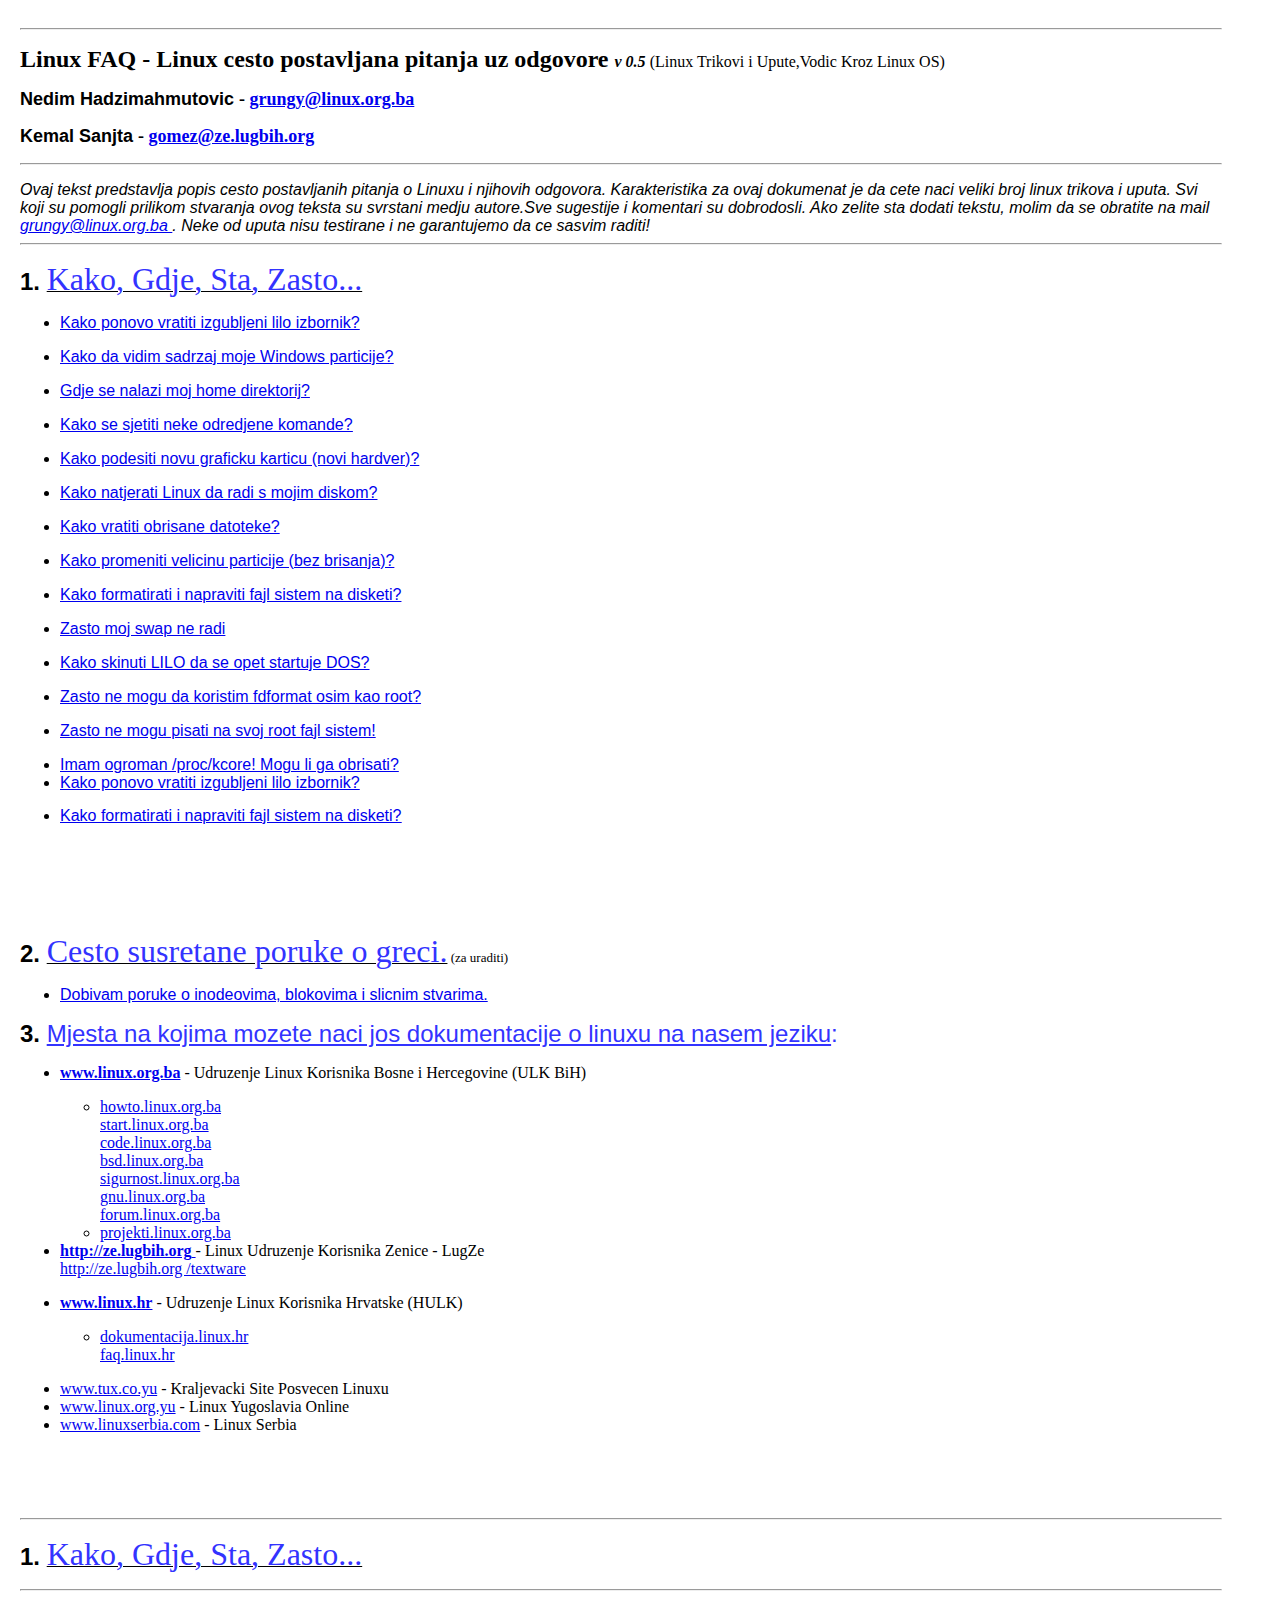
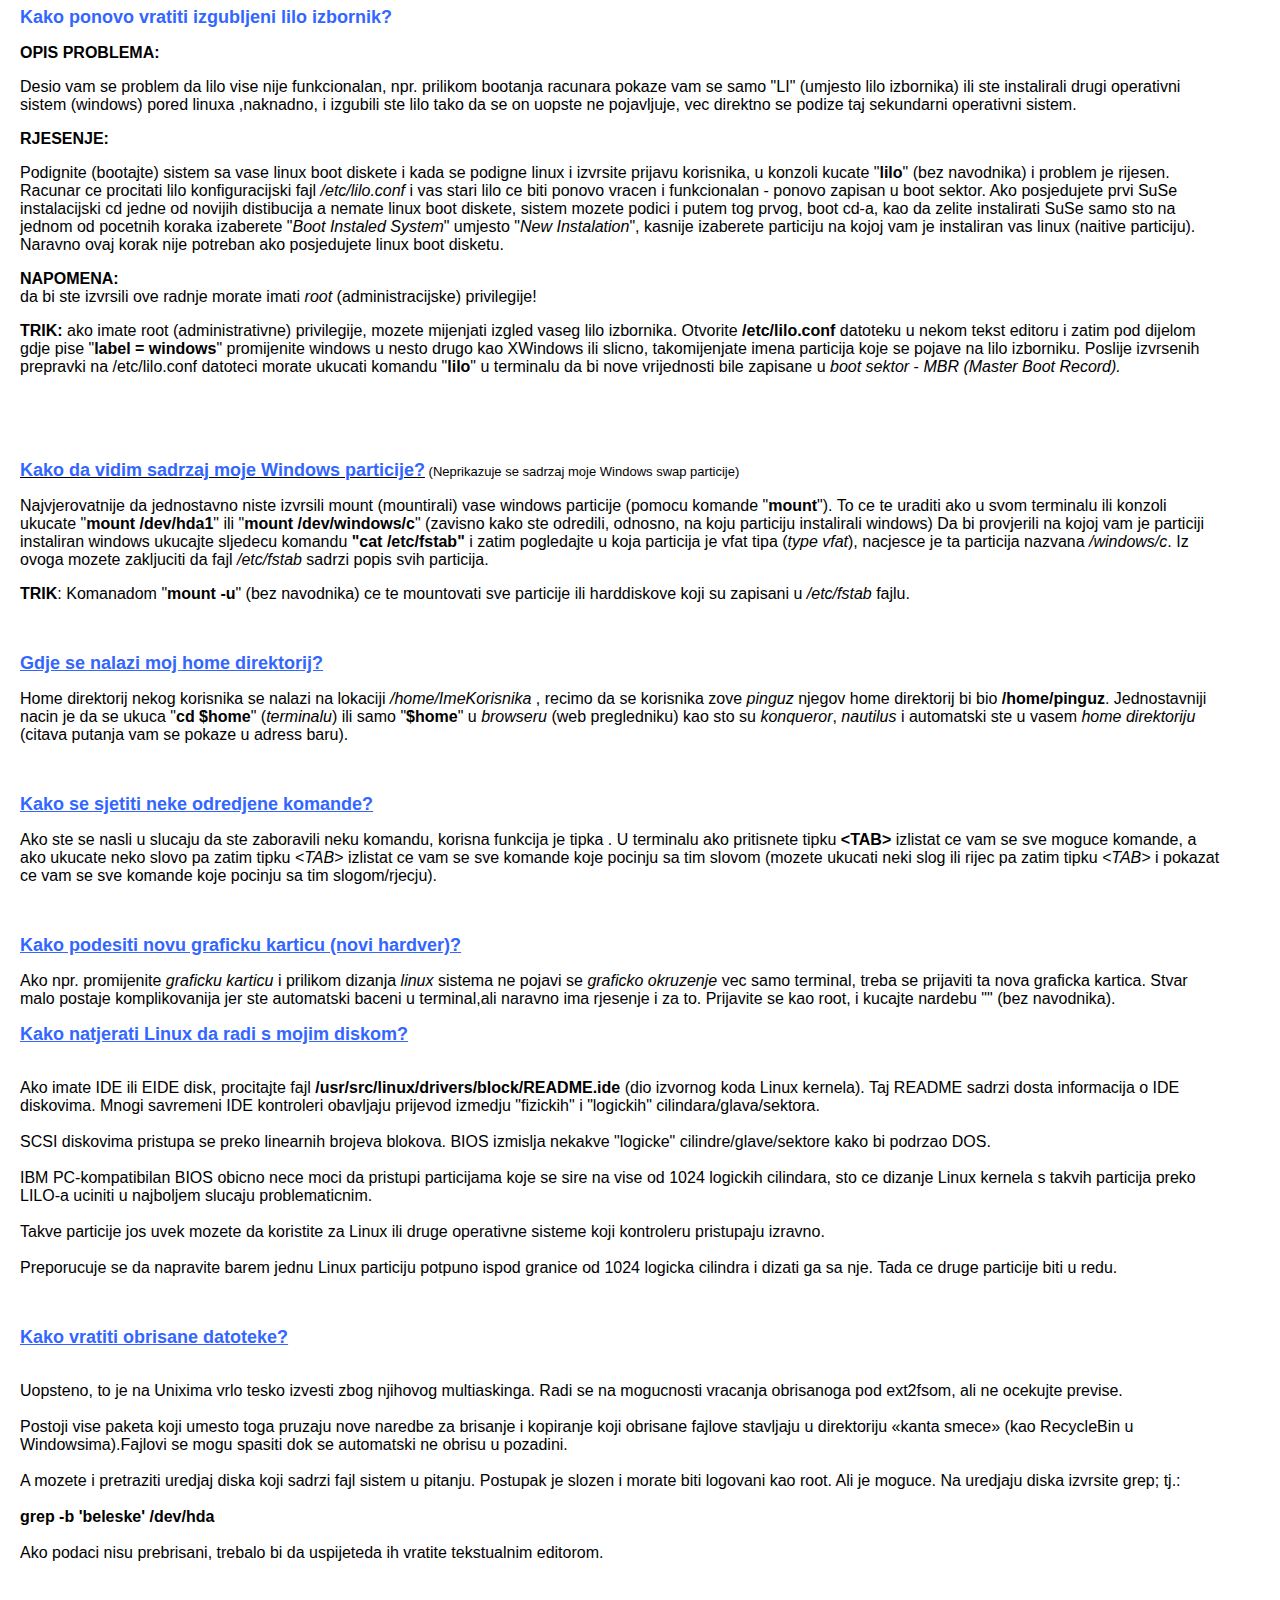
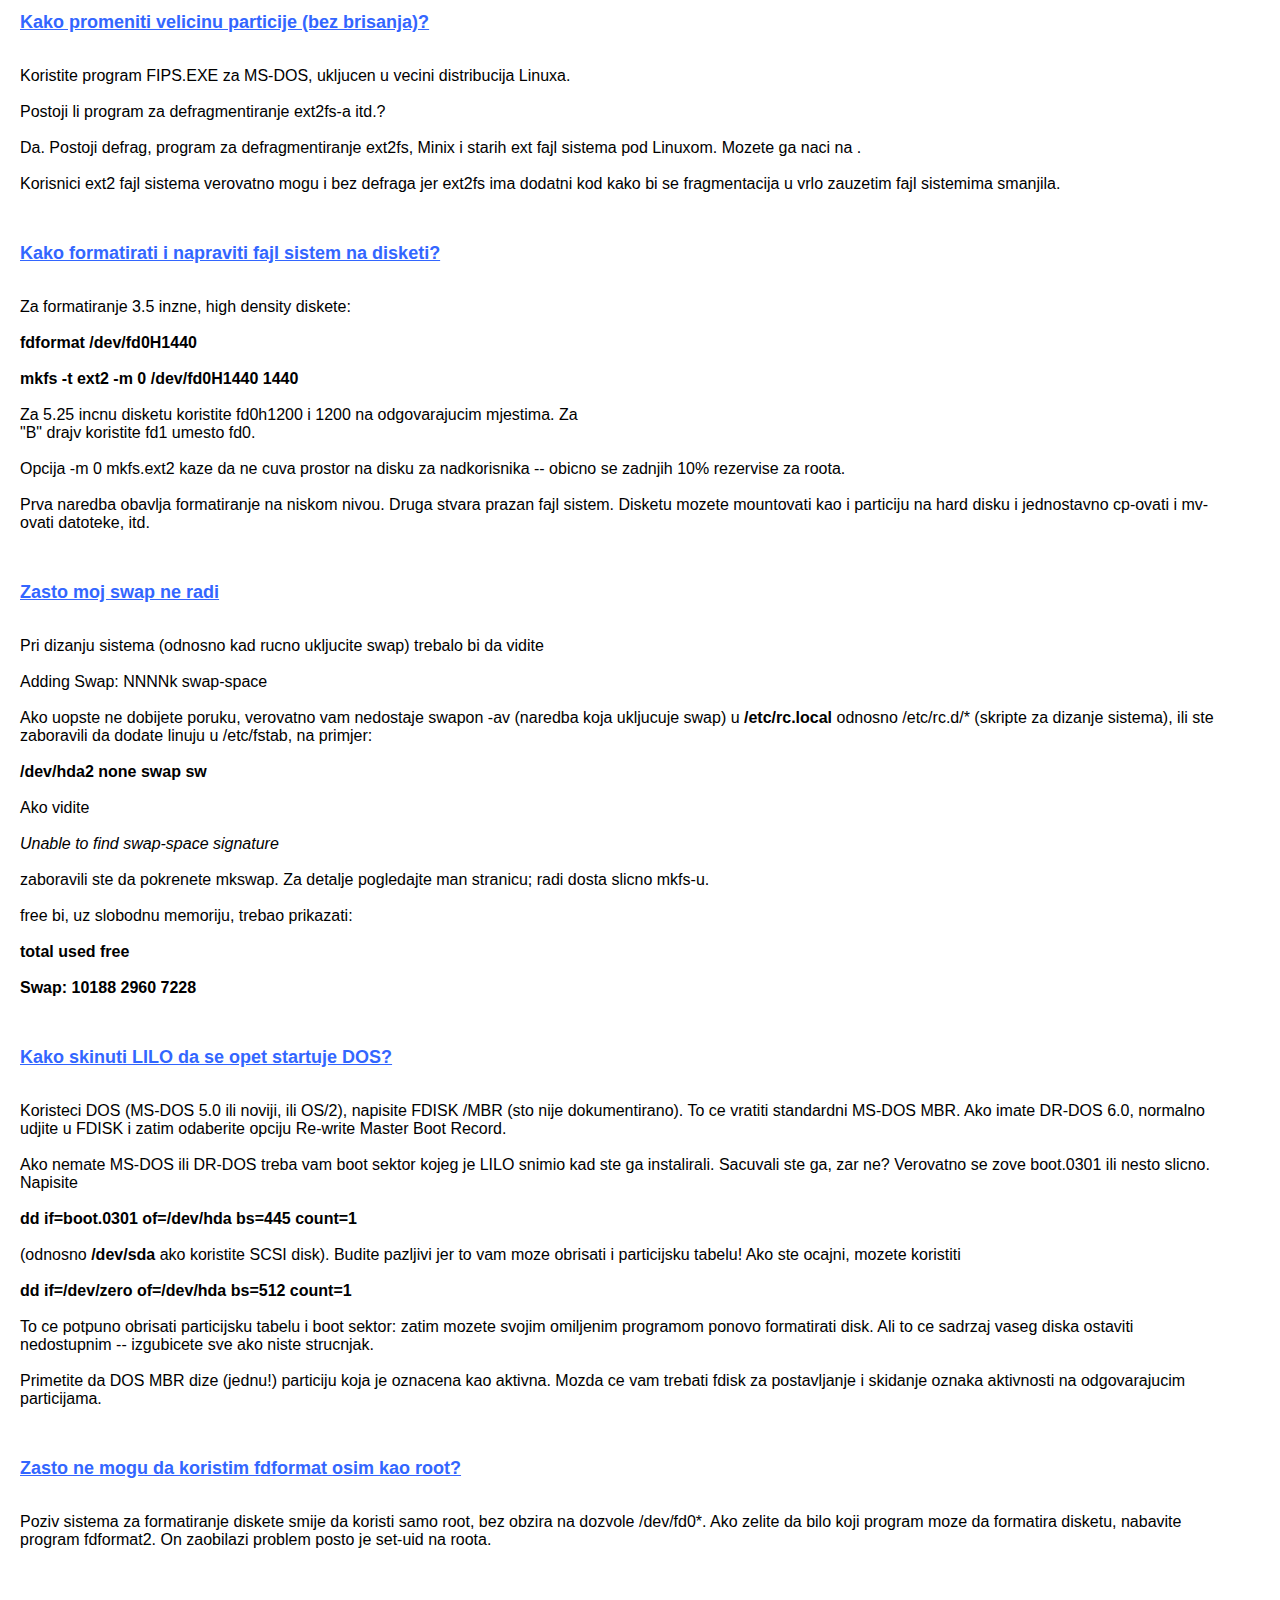
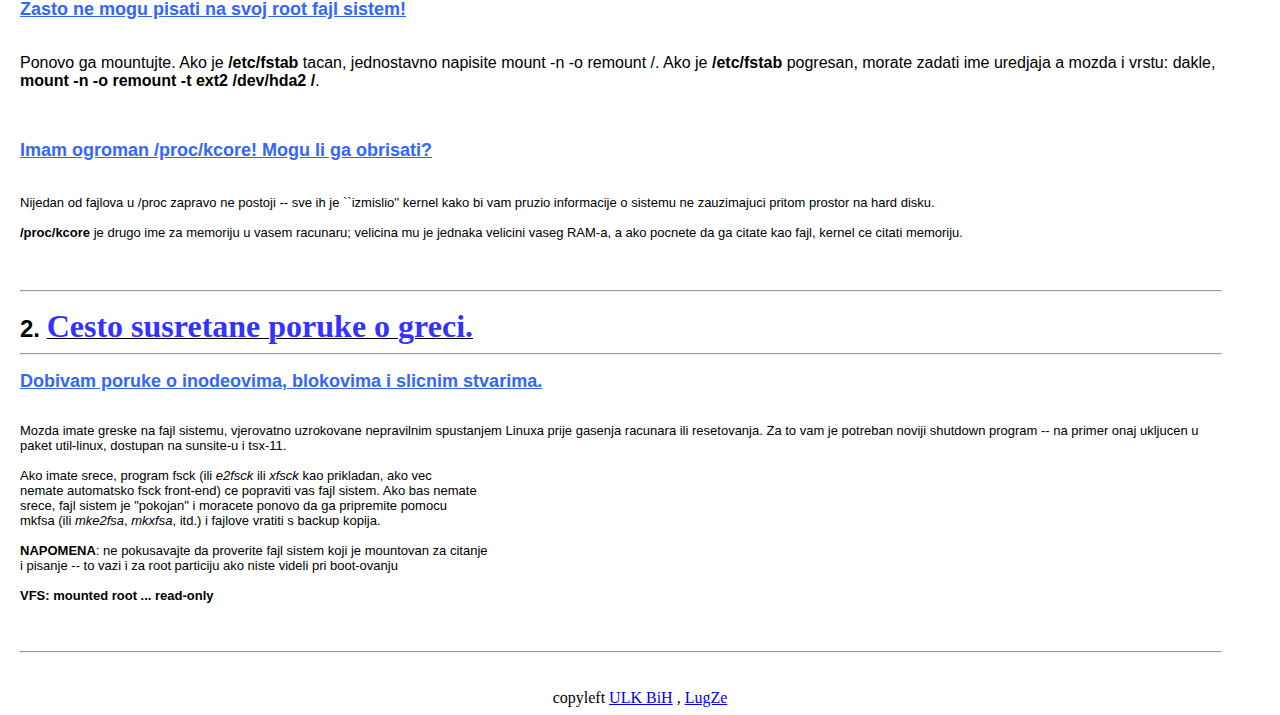
<file: dokumentacija/Linux_FAQ_-_Cesto_Postavljana_Pitanja.htm>
<!DOCTYPE HTML PUBLIC "-//W3C//DTD HTML 3.2//EN">
<HTML>
<HEAD>
	<META HTTP-EQUIV="CONTENT-TYPE" content="Linux Dokumentacija - LugZe Zenica - Linux FAQ - Cesto Postavljana Pitanja; charset=iso-8859-1">
	<TITLE>Linux FAQ - Linux Cesto Postavljana Pitanja Uz Odgovore</TITLE>
	<META NAME="GENERATOR" CONTENT="OpenOffice.org 641  (Linux)">
	<META NAME="CREATED" CONTENT="20020705;18024400">
	<META NAME="CHANGED" CONTENT="20020705;18124200">
	<STYLE>
	<!--
		A:visited { color: #3333ff }
	-->
	</STYLE>
</HEAD>
<BODY LANG="de-DE" VLINK="#3333ff" BGCOLOR="#ffffff">
<TABLE WIDTH=97% BORDER=0 CELLPADDING=6 CELLSPACING=6 STYLE="page-break-before: always">
	
  <TR> 
    <TD HEIGHT=523> 
      <HR>
      <P ALIGN=LEFT><B><FONT SIZE=5>Linux FAQ - Linux cesto postavljana pitanja 
        uz odgovore </FONT><I><FONT COLOR="#000000">v 0.5</FONT></I></B> (Linux 
        Trikovi i Upute,Vodic Kroz Linux OS) </P>
      <P ALIGN=LEFT><B><FONT SIZE=4><FONT FACE="Arial">Nedim Hadzimahmutovic </FONT>-<FONT COLOR="#3333ff"> 
        <A HREF="mailto:grungy@linux.org.ba">grungy@linux.org.ba</A></FONT></FONT></B></P>
      <P ALIGN=LEFT><B><FONT SIZE=4><FONT FACE="Arial">Kemal Sanjta </FONT>-<FONT COLOR="#3333ff"> 
        <A HREF="mailto:gomez@ze.lugbih.org">gomez@ze.lugbih.org</A></FONT></FONT></B></P>
      <HR>
      <P ALIGN=LEFT STYLE="margin-bottom: 0cm"><I><FONT FACE="Arial">Ovaj tekst 
        predstavlja popis cesto postavljanih pitanja o Linuxu i njihovih odgovora. 
        Karakteristika za ovaj dokumenat je da cete naci veliki broj linux trikova 
        i uputa. Svi koji su pomogli prilikom stvaranja ovog teksta su svrstani 
        medju autore.Sve sugestije i komentari su dobrodosli. Ako zelite sta dodati 
        tekstu, molim da se obratite na mail <A HREF="mailto:grungy@linux.org.ba">grungy@linux.org.ba 
        </A>. Neke od uputa nisu testirane i ne garantujemo da ce sasvim raditi! 
        </FONT></I> </P>
      <HR>
      <P ALIGN=LEFT><B><FONT SIZE=5><FONT FACE="Arial">1. </FONT></FONT></B><U><FONT SIZE=6><FONT COLOR="#3333ff">Kako, 
        Gdje, Sta, Zasto...</FONT></FONT></U></P>
      <UL>
        <LI> 
          <P STYLE="margin-bottom: 0cm"><FONT FACE="Arial"> <A HREF="#lilo_vrati">Kako 
            ponovo vratiti izgubljeni lilo izbornik?</A></FONT> </P>
        <LI> 
          <P STYLE="margin-bottom: 0cm"><FONT FACE="Arial"><FONT FACE="Arial"> 
            </FONT><A HREF="#prikazi_win"><U>Kako da vidim sadrzaj moje Windows 
            particije?</U></A></FONT> </P>
        <LI> 
          <P STYLE="margin-bottom: 0cm"><FONT FACE="Arial"> <A HREF="#$home">Gdje 
            se nalazi moj home direktorij?</A></FONT> </P>
        <LI> 
          <P STYLE="margin-bottom: 0cm"> <A HREF="#sjeti_komande"><U><FONT FACE="Arial">Kako 
            se sjetiti neke odredjene komande?</FONT></U></A> </P>
        <LI> 
          <P STYLE="margin-bottom: 0cm"><FONT FACE="Arial"> <A HREF="#graficka_setup">Kako 
            podesiti novu graficku karticu (novi hardver)?</A></FONT> </P>
        <LI> 
          <P STYLE="margin-bottom: 0cm"><FONT FACE="Arial"> <A HREF="#l_moj_disk">Kako 
            natjerati Linux da radi s mojim diskom?</A><A HREF="#lilo_vrati"></A></FONT></P>
        <LI> 
          <P STYLE="margin-bottom: 0cm"><FONT FACE="Arial"> <A HREF="#vrati_br_datoteke">Kako 
            vratiti obrisane datoteke?</A></FONT></P>
        <LI> 
          <P STYLE="margin-bottom: 0cm"><FONT FACE="Arial"> <A HREF="#promjeni_vel_particije">Kako 
            promeniti velicinu particije (bez brisanja)?</A></FONT></P>
        <LI> 
          <P STYLE="margin-bottom: 0cm"><FONT FACE="Arial"> <A HREF="#disketa_format">Kako 
            formatirati i napraviti fajl sistem na disketi?</A></FONT> </P>
        <LI> 
          <P STYLE="margin-bottom: 0cm"><FONT FACE="Arial"> <A HREF="#swap_ne_radi">Zasto 
            moj swap ne radi</A></FONT> </P>
        <LI> 
          <P STYLE="margin-bottom: 0cm"><FONT FACE="Arial"> <A HREF="#skini_lilo1">Kako 
            skinuti LILO da se opet startuje DOS?</A></FONT> </P>
        <LI> 
          <P STYLE="margin-bottom: 0cm"><FONT FACE="Arial"> <A HREF="#fdformat1">Zasto 
            ne mogu da koristim fdformat osim kao root?</A></FONT> </P>
        <LI> 
          <P STYLE="margin-bottom: 0cm"><FONT FACE="Arial"> <A HREF="#root_sistem1">Zasto 
            ne mogu pisati na svoj root fajl sistem!</A></FONT> </P>
        <LI> 
          <P STYLE="margin-bottom: 0cm"><FONT FACE="Arial"> <A HREF="#kcore1">Imam 
            ogroman /proc/kcore! Mogu li ga obrisati?</A></FONT> </P>
        <LI> <FONT FACE="Arial"> <A HREF="#lilo_vrati">Kako ponovo vratiti izgubljeni 
          lilo izbornik?</A></FONT> 
        <li><FONT FACE="Arial"><A HREF="#graficka_setup"><U>Kako formatirati i 
          napraviti fajl sistem na disketi?</U></A><U><FONT SIZE=6><FONT COLOR="#3333ff"><BR>
          </FONT></FONT></U></FONT><BR>
          <BR>
        </li>
      </UL>
      <P ALIGN=LEFT><BR>
        <BR>
      </P>
      <P ALIGN=LEFT><B><FONT SIZE=5><FONT FACE="Arial"><FONT COLOR="#000000">2. 
        </FONT></FONT></FONT></B><U><FONT SIZE=6><FONT COLOR="#3333ff">Cesto susretane 
        poruke o greci.</FONT></FONT></U><FONT SIZE=2> (za uraditi)</FONT></P>
      <UL>
        <LI> 
          <P ALIGN=LEFT><FONT FACE="Arial"> <A HREF="#poruka2_1">Dobivam poruke 
            o inodeovima, blokovima i slicnim stvarima.</A></FONT> </P>
      </UL>
      <P ALIGN=LEFT><FONT SIZE=5><FONT FACE="Arial"><B>3.</B> <FONT COLOR="#3333ff"><U>Mjesta 
        na kojima mozete naci jos dokumentacije o linuxu na nasem jeziku</U>:</FONT></FONT></FONT></P>
      <UL>
        <LI> 
          <P ALIGN=LEFT STYLE="margin-bottom: 0cm"><B><A HREF="http://www.linux.org.ba/">www.linux.org.ba</A></B> 
            - Udruzenje Linux Korisnika Bosne i Hercegovine (ULK BiH)</P>
          <UL>
            <LI> 
              <P STYLE="margin-bottom: 0cm"> <A HREF="http://howto.linux.org.ba/">howto.linux.org.ba</A><BR>
                <A HREF="http://start.linux.org.ba/">start.linux.org.ba</A><BR>
                <A HREF="http://code.linux.org.ba/">code.linux.org.ba</A><BR>
                <A HREF="http://bsd.linux.org.ba/">bsd.linux.org.ba</A><BR>
                <A HREF="http://sigurnost.linux.org.ba/">sigurnost.linux.org.ba</A><BR>
                <A HREF="http://gnu.linux.org.ba/">gnu.linux.org.ba</A><BR>
                <A HREF="http://forum.linux.org.ba/">forum.linux.org.ba</A><BR>
              </P>
            <LI><A HREF="http://projekti.linux.org.ba/">projekti.linux.org.ba</A>
          </UL>
        <li> 
          <div align="left"><a href="http://ze.lugbih.org"><b>http://ze.lugbih.org</b> 
            </a>- Linux Udruzenje Korisnika Zenice - LugZe<br>
            <a href="http://ze.lugbih.org%20/textware%20">http://ze.lugbih.org 
            /textware</a><br>
          </div>
        </li>
        <li> 
          <p style="margin-bottom: 0cm"><b> <a href="http://www.linux.hr/">www.linux.hr</a></b> 
            - Udruzenje Linux Korisnika Hrvatske (HULK)</p>
          <ul>
            <li> 
              <p style="margin-bottom: 0cm"> <a href="http://dokumentacija.linux.hr/">dokumentacija.linux.hr<br>
                </a><a href="http://faq.linux.hr/">faq.linux.hr</a></p>
            
          </ul>
        <li> 
          <p style="margin-bottom: 0cm"> <a href="http://www.tux.co.yu/">www.tux.co.yu</a> 
            - Kraljevacki Site Posvecen Linuxu</p>
        
        <li> <a href="http://www.linux.org.yu/">www.linux.org.yu</a> - Linux Yugoslavia 
          Online
        <li><a href="http://www.linuxserbia.com/">www.linuxserbia.com</a> - Linux 
          Serbia</li>
      </UL>
      <P ALIGN=LEFT>&nbsp;</P>
      <P ALIGN=LEFT>&nbsp;</P>
      <HR>
      <P ALIGN=LEFT><B><FONT SIZE=5><FONT FACE="Arial">1. </FONT></FONT></B><U><FONT SIZE=6><FONT COLOR="#3333ff">Kako, 
        Gdje, Sta, Zasto...</FONT></FONT></U></P>
      <HR>
      <P ALIGN=LEFT><A NAME="lilo_vrati"></A><FONT COLOR="#3366ff"><FONT FACE="Arial"><FONT SIZE=4><B>Kako 
        ponovo vratiti izgubljeni lilo izbornik?</B></FONT></FONT></FONT></P>
      <P ALIGN=LEFT><FONT FACE="Arial"><B>OPIS PROBLEMA:</B></FONT></P>
      <P ALIGN=LEFT><FONT FACE="Arial">Desio vam se problem da lilo vise nije 
        funkcionalan, npr. prilikom bootanja racunara pokaze vam se samo &quot;LI&quot; 
        (umjesto lilo izbornika) ili ste instalirali drugi operativni sistem (windows) 
        pored linuxa ,naknadno, i izgubili ste lilo tako da se on uopste ne pojavljuje, 
        vec direktno se podize taj sekundarni operativni sistem. </FONT> </P>
      <P ALIGN=LEFT><FONT FACE="Arial"><B>RJESENJE:</B></FONT></P>
      <P ALIGN=LEFT><FONT FACE="Arial">Podignite (bootajte) sistem sa vase linux 
        boot diskete i kada se podigne linux i izvrsite prijavu korisnika, u konzoli 
        kucate &quot;<B>lilo</B>&quot; (bez navodnika) i problem je rijesen. Racunar 
        ce procitati lilo konfiguracijski fajl <I>/etc/lilo.conf</I> i vas stari 
        lilo ce biti ponovo vracen i funkcionalan - ponovo zapisan u boot sektor. 
        Ako posjedujete prvi SuSe instalacijski cd jedne od novijih distibucija 
        a nemate linux boot diskete, sistem mozete podici i putem tog prvog, boot 
        cd-a, kao da zelite instalirati SuSe samo sto na jednom od pocetnih koraka 
        izaberete &quot;<I>Boot Instaled System</I>&quot; umjesto &quot;<I>New 
        Instalation</I>&quot;, kasnije izaberete particiju na kojoj vam je instaliran 
        vas linux (naitive particiju). Naravno ovaj korak nije potreban ako posjedujete 
        linux boot disketu. </FONT> </P>
      <P ALIGN=LEFT><FONT FACE="Arial"><B>NAPOMENA:</B><BR>
        da bi ste izvrsili ove radnje morate imati <I>root</I> (administracijske) 
        privilegije! </FONT> </P>
      <P ALIGN=LEFT><FONT FACE="Arial"><B>TRIK:</B> ako imate root (administrativne) 
        privilegije, mozete mijenjati izgled vaseg lilo izbornika. Otvorite <B>/etc/lilo.conf</B> 
        datoteku u nekom tekst editoru i zatim pod dijelom gdje pise &quot;<B>label 
        = windows</B>&quot; promijenite windows u nesto drugo kao XWindows ili 
        slicno, takomijenjate imena particija koje se pojave na lilo izborniku. 
        Poslije izvrsenih prepravki na /etc/lilo.conf datoteci morate ukucati 
        komandu &quot;<B>lilo</B>&quot; u terminalu da bi nove vrijednosti bile 
        zapisane u <I>boot sektor</I> - <I>MBR (Master Boot Record). </I></FONT> 
      </P>
      <P ALIGN=LEFT>&nbsp;</P>
      <P ALIGN=LEFT>&nbsp;</P>
      <P ALIGN=LEFT><A NAME="prikazi_win"></A><FONT FACE="Arial"><B><U><FONT SIZE=4><FONT COLOR="#3366ff">Kako 
        da vidim sadrzaj moje Windows particije?</FONT></FONT></U></B><FONT SIZE=2> 
        (Neprikazuje se sadrzaj moje Windows swap particije) </FONT></FONT> </P>
      <P ALIGN=LEFT><FONT FACE="Arial">Najvjerovatnije da jednostavno niste izvrsili 
        mount (mountirali) vase windows particije (pomocu komande &quot;<B>mount</B>&quot;). 
        To ce te uraditi ako u svom terminalu ili konzoli ukucate &quot;<B>mount 
        /dev/hda1</B>&quot; ili<B> </B>&quot;<B>mount /dev/windows/c</B>&quot;<B> 
        </B>(zavisno kako ste odredili, odnosno, na koju particiju instalirali 
        windows) Da bi provjerili na kojoj vam je particiji instaliran windows 
        ukucajte sljedecu komandu <B>&quot;cat /etc/fstab&quot;</B> i zatim pogledajte 
        u koja particija je vfat tipa (<I>type vfat</I>), nacjesce je ta particija 
        nazvana <I>/windows/c</I>. Iz ovoga mozete zakljuciti da fajl <I>/etc/fstab</I> 
        sadrzi popis svih particija. </FONT> </P>
      <P ALIGN=LEFT><FONT FACE="Arial"><B>TRIK</B>: Komanadom &quot;<B>mount -u</B>&quot; 
        (bez navodnika) ce te mountovati sve particije ili harddiskove koji su 
        zapisani u <I>/etc/fstab</I> fajlu. </FONT> </P>
      <P ALIGN=LEFT>&nbsp;</P>
      <P ALIGN=LEFT><A NAME="$home"></A><FONT COLOR="#3366ff"><FONT FACE="Arial"><FONT SIZE=4><U><B>Gdje 
        se nalazi moj home direktorij?</B></U></FONT></FONT></FONT></P>
      <P ALIGN=LEFT><FONT FACE="Arial">Home direktorij nekog korisnika se nalazi 
        na lokaciji<I> /home/ImeKorisnika</I> , recimo da se korisnika zove <I>pinguz</I> 
        njegov home direktorij bi bio <B>/home/pinguz</B>. Jednostavniji nacin 
        je da se ukuca &quot;<B>cd $home</B>&quot; (<I>terminalu</I>) ili samo 
        &quot;<B>$home</B>&quot; u <I>browseru</I> (web pregledniku) kao sto su 
        <I>konqueror</I>, <I>nautilus</I> i automatski ste u vasem <I>home</I> 
        <I>direktoriju</I> (citava putanja vam se pokaze u adress baru). </FONT> 
      </P>
      <P ALIGN=LEFT>&nbsp;</P>
      <P ALIGN=LEFT><A NAME="sjeti_komande"></A><FONT COLOR="#3366ff"><FONT FACE="Arial"><FONT SIZE=4><U><B>Kako 
        se sjetiti neke odredjene komande? </B></U></FONT></FONT></FONT> </P>
      <P ALIGN=LEFT><FONT FACE="Arial">Ako ste se nasli u slucaju da ste zaboravili 
        neku komandu, korisna funkcija je tipka . U terminalu ako pritisnete tipku 
        <B>&lt;TAB&gt;</B> izlistat ce vam se sve moguce komande, a ako ukucate 
        neko slovo pa zatim tipku <I>&lt;TAB&gt;</I> izlistat ce vam se sve komande 
        koje pocinju sa tim slovom (mozete ukucati neki slog ili rijec pa zatim 
        tipku <I>&lt;TAB&gt;</I> i pokazat ce vam se sve komande koje pocinju 
        sa tim slogom/rjecju). </FONT> </P>
      <P ALIGN=LEFT>&nbsp;</P>
      <P ALIGN=LEFT><A NAME="graficka_setup"></A><FONT COLOR="#3366ff"><FONT FACE="Arial"><FONT SIZE=4><U><B>Kako 
        podesiti novu graficku karticu (novi hardver)?</B></U></FONT></FONT></FONT></P>
      <P ALIGN=LEFT><FONT FACE="Arial">Ako npr. promijenite <I>graficku karticu</I> 
        i prilikom dizanja <I>linux</I> sistema ne pojavi se <I>graficko okruzenje</I> 
        vec samo terminal, treba se prijaviti ta nova graficka kartica. Stvar 
        malo postaje komplikovanija jer ste automatski baceni u terminal,ali naravno 
        ima rjesenje i za to. Prijavite se kao root, i kucajte nardebu &quot;&quot; 
        (bez navodnika).</FONT></P>
      <P ALIGN=LEFT><A NAME="l_moj_disk"></A><FONT COLOR="#3366ff"><FONT FACE="Arial"><FONT SIZE=4><U><B>Kako 
        natjerati Linux da radi s mojim diskom?</B></U></FONT></FONT></FONT></P>
      <P ALIGN=LEFT><FONT FACE="Arial"><BR>
        Ako imate IDE ili EIDE disk, procitajte fajl <B>/usr/src/linux/drivers/block/README.ide</B> 
        (dio izvornog koda Linux kernela). Taj README sadrzi dosta informacija 
        o IDE diskovima. Mnogi savremeni IDE kontroleri obavljaju prijevod izmedju 
        &quot;fizickih&quot; i &quot;logickih&quot; cilindara/glava/sektora. <BR>
        <BR>
        SCSI diskovima pristupa se preko linearnih brojeva blokova. BIOS izmislja 
        nekakve &quot;logicke&quot; cilindre/glave/sektore kako bi podrzao DOS. 
        <BR>
        <BR>
        IBM PC-kompatibilan BIOS obicno nece moci da pristupi particijama koje 
        se sire na vise od 1024 logickih cilindara, sto ce dizanje Linux kernela 
        s takvih particija preko LILO-a uciniti u najboljem slucaju problematicnim. 
        <BR>
        <BR>
        Takve particije jos uvek mozete da koristite za Linux ili druge operativne 
        sisteme koji kontroleru pristupaju izravno. <BR>
        <BR>
        Preporucuje se da napravite barem jednu Linux particiju potpuno ispod 
        granice od 1024 logicka cilindra i dizati ga sa nje. Tada ce druge particije 
        biti u redu.</FONT></P>
      <P ALIGN=LEFT>&nbsp;</P>
      <P ALIGN=LEFT><A NAME="vrati_br_datoteke"></A><FONT COLOR="#3366ff"><FONT FACE="Arial"><FONT SIZE=4><U><B> 
        Kako vratiti obrisane datoteke?</B></U></FONT></FONT></FONT></P>
      <P ALIGN=LEFT><FONT FACE="Arial"><BR>
        Uopsteno, to je na Unixima vrlo tesko izvesti zbog njihovog multiaskinga. 
        Radi se na mogucnosti vracanja obrisanoga pod ext2fsom, ali ne ocekujte 
        previse. <BR>
        <BR>
        Postoji vise paketa koji umesto toga pruzaju nove naredbe za brisanje 
        i kopiranje koji obrisane fajlove stavljaju u direktoriju &laquo;kanta 
        smece&raquo; (kao RecycleBin u Windowsima).Fajlovi se mogu spasiti dok 
        se automatski ne obrisu u pozadini. <BR>
        <BR>
        A mozete i pretraziti uredjaj diska koji sadrzi fajl sistem u pitanju. 
        Postupak je slozen i morate biti logovani kao root. Ali je moguce. Na 
        uredjaju diska izvrsite grep; tj.: <BR>
        <BR>
        <B>grep -b 'beleske' /dev/hda</B> <BR>
        <BR>
        Ako podaci nisu prebrisani, trebalo bi da uspijeteda ih vratite tekstualnim 
        editorom. </FONT> </P>
      <P ALIGN=LEFT>&nbsp;</P>
      <P ALIGN=LEFT><A NAME="promjeni_vel_particije"></A><FONT COLOR="#3366ff"><FONT FACE="Arial"><FONT SIZE=4><U><B>Kako 
        promeniti velicinu particije (bez brisanja)?</B></U></FONT></FONT></FONT></P>
      <P ALIGN=LEFT><FONT FACE="Arial"><BR>
        Koristite program FIPS.EXE za MS-DOS, ukljucen u vecini distribucija Linuxa. 
        <BR>
        <BR>
        Postoji li program za defragmentiranje ext2fs-a itd.? <BR>
        <BR>
        Da. Postoji defrag, program za defragmentiranje ext2fs, Minix i starih 
        ext fajl sistema pod Linuxom. Mozete ga naci na . <BR>
        <BR>
        Korisnici ext2 fajl sistema verovatno mogu i bez defraga jer ext2fs ima 
        dodatni kod kako bi se fragmentacija u vrlo zauzetim fajl sistemima smanjila.</FONT></P>
      <P ALIGN=LEFT>&nbsp;</P>
      <P ALIGN=LEFT><A NAME="disketa_format"></A><FONT COLOR="#3366ff"><FONT FACE="Arial"><FONT SIZE=4><U><B>Kako 
        formatirati i napraviti fajl sistem na disketi?</B></U></FONT></FONT></FONT></P>
      <P ALIGN=LEFT><FONT FACE="Arial"><BR>
        Za formatiranje 3.5 inzne, high density diskete: <BR>
        <BR>
        <B>fdformat /dev/fd0H1440</B> <BR>
        <BR>
        <B>mkfs -t ext2 -m 0 /dev/fd0H1440 1440</B> <BR>
        <BR>
        Za 5.25 incnu disketu koristite fd0h1200 i 1200 na odgovarajucim mjestima. 
        Za <BR>
        &quot;B&quot; drajv koristite fd1 umesto fd0. <BR>
        <BR>
        Opcija -m 0 mkfs.ext2 kaze da ne cuva prostor na disku za nadkorisnika 
        -- obicno se zadnjih 10% rezervise za roota. <BR>
        <BR>
        Prva naredba obavlja formatiranje na niskom nivou. Druga stvara prazan 
        fajl sistem. Disketu mozete mountovati kao i particiju na hard disku i 
        jednostavno cp-ovati i mv-ovati datoteke, itd.</FONT></P>
      <P ALIGN=LEFT>&nbsp;</P>
      <P ALIGN=LEFT><A NAME="swap_ne_radi"></A><FONT COLOR="#3366ff"><FONT FACE="Arial"><FONT SIZE=4><U><B>Zasto 
        moj swap ne radi</B></U></FONT></FONT></FONT></P>
      <P ALIGN=LEFT><FONT FACE="Arial"><BR>
        Pri dizanju sistema (odnosno kad rucno ukljucite swap) trebalo bi da vidite 
        <BR>
        <BR>
        Adding Swap: NNNNk swap-space <BR>
        <BR>
        Ako uopste ne dobijete poruku, verovatno vam nedostaje swapon -av (naredba 
        koja ukljucuje swap) u <B>/etc/rc.local</B> odnosno /etc/rc.d/* (skripte 
        za dizanje sistema), ili ste zaboravili da dodate linuju u /etc/fstab, 
        na primjer: <BR>
        <BR>
        <B>/dev/hda2 none swap sw</B> <BR>
        <BR>
        Ako vidite <BR>
        <BR>
        <I>Unable to find swap-space signature</I> <BR>
        <BR>
        zaboravili ste da pokrenete mkswap. Za detalje pogledajte man stranicu; 
        radi dosta slicno mkfs-u. <BR>
        <BR>
        free bi, uz slobodnu memoriju, trebao prikazati: <BR>
        <BR>
        <B>total used free</B> <BR>
        <BR>
        <B>Swap: 10188 2960 7228</B> </FONT> </P>
      <P ALIGN=LEFT>&nbsp;</P>
      <P ALIGN=LEFT><A NAME="skini_lilo1"></A><FONT COLOR="#3366ff"><FONT FACE="Arial"><FONT SIZE=4><U><B>Kako 
        skinuti LILO da se opet startuje DOS?</B></U></FONT></FONT></FONT></P>
      <P ALIGN=LEFT><FONT FACE="Arial"><BR>
        Koristeci DOS (MS-DOS 5.0 ili noviji, ili OS/2), napisite FDISK /MBR (sto 
        nije dokumentirano). To ce vratiti standardni MS-DOS MBR. Ako imate DR-DOS 
        6.0, normalno udjite u FDISK i zatim odaberite opciju Re-write Master 
        Boot Record. <BR>
        <BR>
        Ako nemate MS-DOS ili DR-DOS treba vam boot sektor kojeg je LILO snimio 
        kad ste ga instalirali. Sacuvali ste ga, zar ne? Verovatno se zove boot.0301 
        ili nesto slicno. Napisite <BR>
        <BR>
        <B>dd if=boot.0301 of=/dev/hda bs=445 count=1</B> <BR>
        <BR>
        (odnosno <B>/dev/sda</B> ako koristite SCSI disk). Budite pazljivi jer 
        to vam moze obrisati i particijsku tabelu! Ako ste ocajni, mozete koristiti 
        <BR>
        <BR>
        <B>dd if=/dev/zero of=/dev/hda bs=512 count=1</B> <BR>
        <BR>
        To ce potpuno obrisati particijsku tabelu i boot sektor: zatim mozete 
        svojim omiljenim programom ponovo formatirati disk. Ali to ce sadrzaj 
        vaseg diska ostaviti nedostupnim -- izgubicete sve ako niste strucnjak. 
        <BR>
        <BR>
        Primetite da DOS MBR dize (jednu!) particiju koja je oznacena kao aktivna. 
        Mozda ce vam trebati fdisk za postavljanje i skidanje oznaka aktivnosti 
        na odgovarajucim particijama.</FONT></P>
      <P ALIGN=LEFT>&nbsp;</P>
      <P ALIGN=LEFT><A NAME="fdformat1"></A><FONT COLOR="#3366ff"><FONT FACE="Arial"><FONT SIZE=4><U><B> 
        Zasto ne mogu da koristim fdformat osim kao root?</B></U></FONT></FONT></FONT></P>
      <P ALIGN=LEFT><FONT FACE="Arial"><BR>
        Poziv sistema za formatiranje diskete smije da koristi samo root, bez 
        obzira na dozvole /dev/fd0*. Ako zelite da bilo koji program moze da formatira 
        disketu, nabavite program fdformat2. On zaobilazi problem posto je set-uid 
        na roota.</FONT></P>
      <P ALIGN=LEFT>&nbsp;</P>
      <P ALIGN=LEFT><A NAME="root_sistem1"></A><FONT COLOR="#3366ff"><FONT FACE="Arial"><FONT SIZE=4><U><B> 
        Zasto ne mogu pisati na svoj root fajl sistem!</B></U></FONT></FONT></FONT></P>
      <P ALIGN=LEFT><FONT FACE="Arial"><BR>
        Ponovo ga mountujte. Ako je <B>/etc/fstab</B> tacan, jednostavno napisite 
        mount -n -o remount /. Ako je <B>/etc/fstab</B> pogresan, morate zadati 
        ime uredjaja a mozda i vrstu: dakle, <B>mount -n -o remount -t ext2 /dev/hda2 
        /</B>. </FONT> </P>
      <P ALIGN=LEFT>&nbsp;</P>
      <P ALIGN=LEFT><A NAME="kcore1"></A><FONT COLOR="#3366ff"><FONT FACE="Arial"><FONT SIZE=4><U><B>Imam 
        ogroman /proc/kcore! Mogu li ga obrisati?</B></U></FONT></FONT></FONT></P>
      <P ALIGN=LEFT><FONT FACE="Arial"><BR>
        <font size="2">Nijedan od fajlova u /proc zapravo ne postoji -- sve ih 
        je ``izmislio'' kernel kako bi vam pruzio informacije o sistemu ne zauzimajuci 
        pritom prostor na hard disku. <BR>
        <BR>
        <B>/proc/kcore</B> je drugo ime za memoriju u vasem racunaru; velicina 
        mu je jednaka velicini vaseg RAM-a, a ako pocnete da ga citate kao fajl, 
        kernel ce citati memoriju. </font></FONT> </P>
      <P ALIGN=LEFT>&nbsp;</P>
      <HR>
      <P ALIGN=LEFT STYLE="margin-bottom: 0cm"><B><FONT SIZE=5><FONT FACE="Arial"><FONT COLOR="#000000">2. 
        </FONT></FONT></FONT><U><FONT SIZE=6><FONT COLOR="#3333ff">Cesto susretane 
        poruke o greci.</FONT></FONT></U></B><FONT SIZE=2> </FONT> </P>
      <HR>
      <P ALIGN=LEFT><A NAME="poruka2_1"></A><FONT COLOR="#3366ff"><FONT FACE="Arial"><FONT SIZE=4><U><B>Dobivam 
        poruke o inodeovima, blokovima i slicnim stvarima.</B></U></FONT></FONT></FONT></P>
      <P ALIGN=LEFT><FONT FACE="Arial"><FONT SIZE=2><BR>
        Mozda imate greske na fajl sistemu, vjerovatno uzrokovane nepravilnim 
        spustanjem Linuxa prije gasenja racunara ili resetovanja. Za to vam je 
        potreban noviji shutdown program -- na primer onaj ukljucen u paket util-linux, 
        dostupan na sunsite-u i tsx-11. <BR>
        <BR>
        Ako imate srece, program fsck (ili <I>e2fsck</I> ili <I>xfsck</I> kao 
        prikladan, ako vec <BR>
        nemate automatsko fsck front-end) ce popraviti vas fajl sistem. Ako bas 
        nemate <BR>
        srece, fajl sistem je &quot;pokojan&quot; i moracete ponovo da ga pripremite 
        pomocu <BR>
        mkfsa (ili <I>mke2fsa</I>, <I>mkxfsa</I>, itd.) i fajlove vratiti s backup 
        kopija. <BR>
        <BR>
        <B>NAPOMENA</B>: ne pokusavajte da proverite fajl sistem koji je mountovan 
        za citanje <BR>
        i pisanje -- to vazi i za root particiju ako niste videli pri boot-ovanju 
        <BR>
        <BR>
        <B>VFS: mounted root ... read-only</B></FONT></FONT></P>
      <P ALIGN=LEFT><FONT SIZE=2>&nbsp;</FONT></P>
      <HR>
    </TD>
	</TR>
</TABLE>
<P ALIGN=CENTER STYLE="margin-bottom: 0cm">copyleft <A HREF="http://www.linux.org.ba/">ULK
BiH</A> , <A HREF="http://ze.lugbih.org/">LugZe</A> 
</P>
</BODY>
</HTML>
</file>
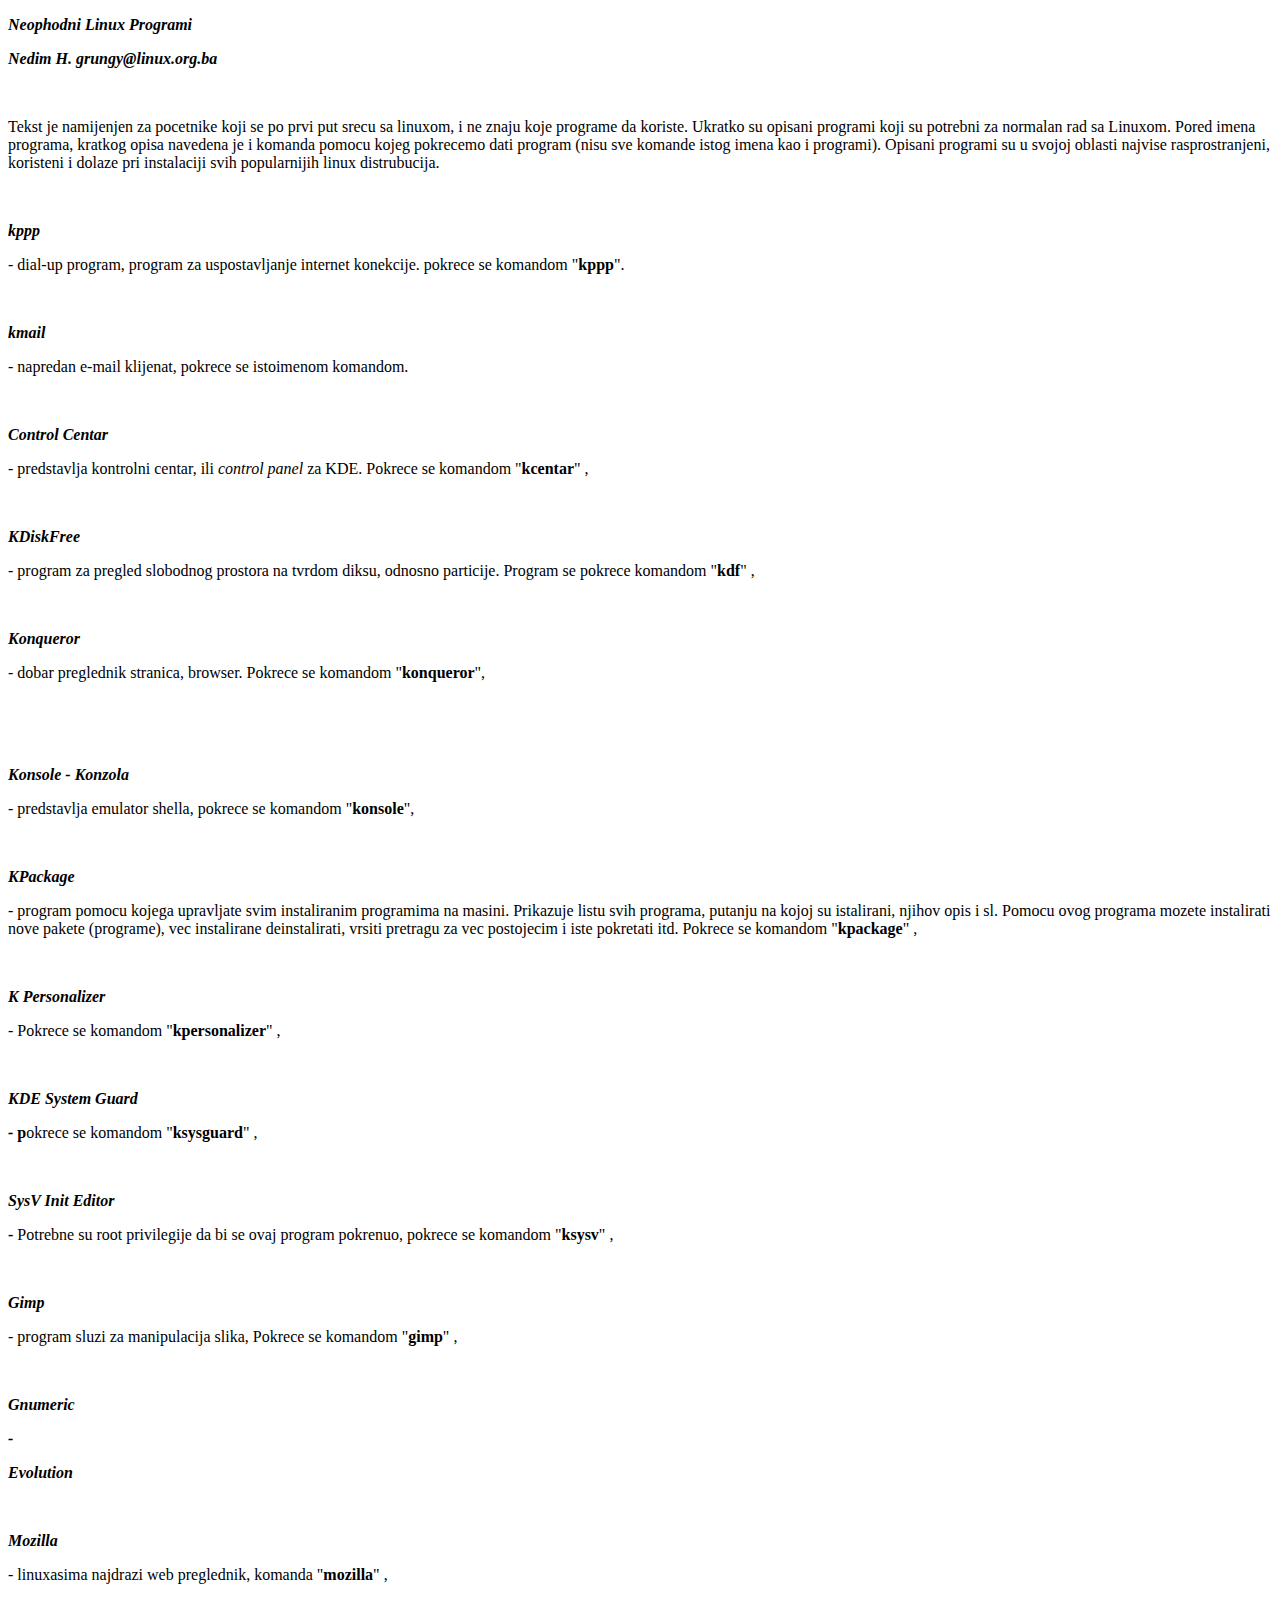
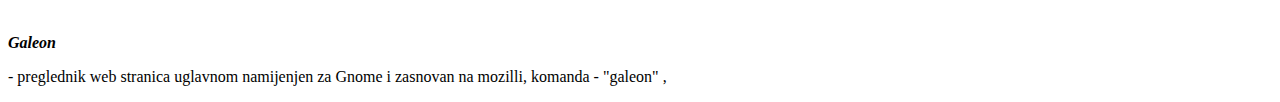
<file: dokumentacija/neophodni_i_korisni_linux_programi.html>
<!DOCTYPE HTML PUBLIC "-//W3C//DTD HTML 4.01 Transitional//EN" "http://www.w3.org/TR/html4/loose.dtd">
<html>
<head>
<meta http-equiv="Content-Type" content="text/html; charset=UTF-8">
<meta name="Generator" content="KWord HTML Export Filter Version = 2.35.2.1.2.1 ">
<title>neophodni_i_korisni_linux_programi.html</title>
</head>
<body bgcolor="#FFFFFF">
<p><font face="Nimbus Sans l" color="#000000"><b><i> Neophodni  Linux Programi</i></b></font></p>
<p><font face="Nimbus Sans l" color="#000000"><b><i>Nedim H. grungy@linux.org.ba</i></b></font></p>
<p><font face="Nimbus Sans l" color="#000000">&nbsp;</font></p>
<p><font face="Nimbus Sans l" color="#000000">  Tekst je namijenjen za pocetnike koji se po prvi put srecu sa linuxom, i ne znaju koje programe da koriste. Ukratko su opisani programi koji su potrebni za normalan rad sa Linuxom. Pored imena programa, kratkog opisa navedena je i komanda pomocu kojeg pokrecemo dati program (nisu sve komande istog imena kao i programi). Opisani programi  su u svojoj oblasti najvise rasprostranjeni, koristeni i dolaze pri instalaciji svih popularnijih linux distrubucija. </font></p>
<p><font face="Nimbus Sans l" color="#000000">&nbsp;</font></p>
<p><font face="Nimbus Sans l" color="#000000"><b><i>kppp </i></b></font></p>
<p><font face="Nimbus Sans l" color="#000000"><b>      </b>- dial-up program, program za uspostavljanje internet konekcije. pokrece se komandom &quot;<b>kppp</b>&quot;.</font></p>
<p><font face="Nimbus Sans l" color="#000000">&nbsp;</font></p>
<p><font face="Nimbus Sans l" color="#000000"><b><i>kmail </i></b></font></p>
<p><font face="Nimbus Sans l" color="#000000">     - napredan e-mail klijenat, pokrece se istoimenom komandom.</font></p>
<p><font face="Nimbus Sans l" color="#000000">&nbsp;</font></p>
<p><font face="Nimbus Sans l" color="#000000"><b><i>Control Centar</i></b></font></p>
<p><font face="Nimbus Sans l" color="#000000">     - predstavlja kontrolni centar, ili <i>control panel</i> za KDE. Pokrece se komandom &quot;<b>kcentar</b>&quot; ,</font></p>
<p><font face="Nimbus Sans l" color="#000000">&nbsp;</font></p>
<p><font face="Nimbus Sans l" color="#000000"><b><i>KDiskFree </i></b></font></p>
<p><font face="Nimbus Sans l" color="#000000">     - program za pregled slobodnog prostora na tvrdom diksu, odnosno particije. Program se pokrece komandom &quot;<b>kdf</b>&quot; ,</font></p>
<p><font face="Nimbus Sans l" color="#000000">&nbsp;</font></p>
<p><font face="Nimbus Sans l" color="#000000"><b><i>Konqueror</i></b></font></p>
<p><font face="Nimbus Sans l" color="#000000">    - dobar preglednik stranica, browser. Pokrece se komandom &quot;<b>konqueror</b>&quot;,</font></p>
<p><font face="Nimbus Sans l" color="#000000">&nbsp;</font></p>
<p><font face="Nimbus Sans l" color="#000000">&nbsp;</font></p>
<p><font face="Nimbus Sans l" color="#000000"><b><i>Konsole - Konzola</i></b></font></p>
<p><font face="Nimbus Sans l" color="#000000">     - predstavlja emulator shella, pokrece se komandom &quot;<b>konsole</b>&quot;,</font></p>
<p><font face="Nimbus Sans l" color="#000000">&nbsp;</font></p>
<p><font face="Nimbus Sans l" color="#000000"><b><i>KPackage</i></b></font></p>
<p><font face="Nimbus Sans l" color="#000000">     -<i> </i>program pomocu kojega upravljate svim instaliranim programima na masini. Prikazuje listu svih programa, putanju na kojoj su istalirani, njihov opis i sl. Pomocu ovog programa mozete instalirati nove pakete (programe), vec instalirane deinstalirati, vrsiti pretragu za vec postojecim i iste pokretati itd. P<font face="Times New Roman">okrece se komandom &quot;</font><font face="Times New Roman"><b>kpackage</b></font><font face="Times New Roman">&quot; </font><font face="Times New Roman"><i>,</i></font></font></p>
<p><font face="Nimbus Sans l" color="#000000">&nbsp;</font></p>
<p><font face="Nimbus Sans l" color="#000000"><font face="Times New Roman"><b><i>K Personalizer</i></b></font></font></p>
<p><font face="Nimbus Sans l" color="#000000"><font face="Times New Roman">     </font><font face="Times New Roman">- Pokrece se komandom &quot;</font><font face="Times New Roman"><b>kpersonalizer</b></font><font face="Times New Roman">&quot; ,</font></font></p>
<p><font face="Nimbus Sans l" color="#000000">&nbsp;</font></p>
<p><font face="Nimbus Sans l" color="#000000"><font face="Times New Roman"><b><i>KDE System Guard</i></b></font></font></p>
<p><font face="Nimbus Sans l" color="#000000"><font face="Times New Roman"><b><i>   </i></b></font><font face="Times New Roman"><b><i>  - </i></b></font><font face="Times New Roman"><b>p</b></font><font face="Times New Roman">okrece se komandom &quot;</font><font face="Times New Roman"><b>ksysguard</b></font><font face="Times New Roman">&quot; ,</font></font></p>
<p><font face="Nimbus Sans l" color="#000000">&nbsp;</font></p>
<p><font face="Nimbus Sans l" color="#000000"><font face="Times New Roman"><b><i>SysV Init Editor</i></b></font></font></p>
<p><font face="Nimbus Sans l" color="#000000"><font face="Times New Roman"><b><i>     </i></b></font><font face="Times New Roman"><b>-  </b></font><font face="Times New Roman">Potrebne su root privilegije da bi se ovaj program pokrenuo, pokrece se komandom &quot;</font><font face="Times New Roman"><b>ksysv</b></font><font face="Times New Roman">&quot; ,</font></font></p>
<p><font face="Nimbus Sans l" color="#000000">&nbsp;</font></p>
<p><font face="Nimbus Sans l" color="#000000"><font face="Times New Roman"><b><i>Gimp</i></b></font></font></p>
<p><font face="Nimbus Sans l" color="#000000"><font face="Times New Roman"><b><i>  </i></b></font><font face="Times New Roman"><i>   - </i></font><font face="Times New Roman">program sluzi za manipulacija slika, Pokrece se komandom &quot;</font><font face="Times New Roman"><b>gimp</b></font><font face="Times New Roman">&quot; ,</font></font></p>
<p><font face="Times New Roman" color="#000000"><b><i>&nbsp;</i></b></font></p>
<p><font face="Nimbus Sans l" color="#000000"><font face="Times New Roman"><b><i>Gnumeric</i></b></font></font></p>
<p><font face="Nimbus Sans l" color="#000000"><font face="Times New Roman"><b><i>     - </i></b></font></font></p>
<p><font face="Nimbus Sans l" color="#000000"><font face="Times New Roman"><b><i>Evolution</i></b></font></font></p>
<p><font face="Nimbus Sans l" color="#000000">&nbsp;</font></p>
<p><font face="Nimbus Sans l" color="#000000"><font face="Times New Roman"><b><i>Mozilla</i></b></font></font></p>
<p><font face="Nimbus Sans l" color="#000000"><font face="Times New Roman"><b><i>     </i></b></font><font face="Times New Roman"><i>- </i></font><font face="Times New Roman">linuxasima najdrazi web preglednik, komanda &quot;</font><font face="Times New Roman"><b>mozilla</b></font><font face="Times New Roman">&quot; ,</font></font></p>
<p><font face="Times New Roman" color="#000000"><b><i>&nbsp;</i></b></font></p>
<p><font face="Nimbus Sans l" color="#000000"><font face="Times New Roman"><b><i>Galeon</i></b></font></font></p>
<p><font face="Nimbus Sans l" color="#000000">      - preglednik web stranica uglavnom namijenjen za Gnome i zasnovan na mozilli, komanda - &quot;galeon&quot; ,</font></p>
</body>
</html>
</file>
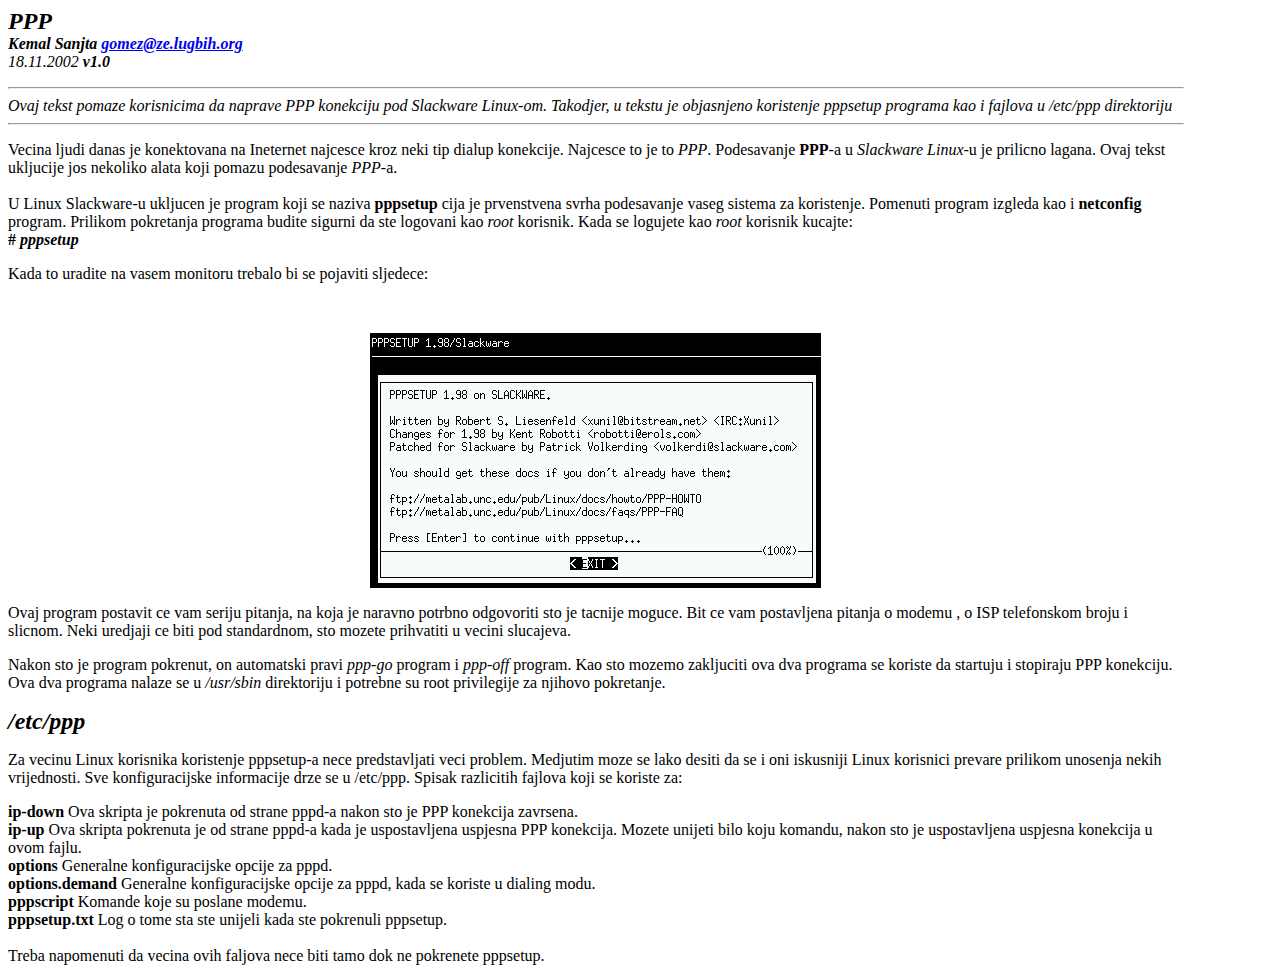
<file: dokumentacija/Pravljenje_PPP_konekcije_pod_Slackware_Linux-om.html>
<html>
<head>
<title>Pravljenje PPP konekcije pod Slackware Linux-om</title>
<meta http-equiv="Content-Type" content="Pravljenje PPP konekcije pod Slackware Linux-om - Linux Dokumentacija">
</head>

<body bgcolor="#FFFFFF">
<table width="93%" border="0" cellspacing="0" cellpadding="0">
  <tr> 
    <td> 
      <p><span style="font-weight: bold; font-family: 'Times New Roman'; font-size: 16.000000pt"><font size="5" color="#000000"><i>PPP</i></font></span><i><font size="3" color="#000000"><b><br>
        Kemal Sanjta <a href="mailto:gomez@ze.lugbih.org">gomez@ze.lugbih.org</a></b><br>
        18.11.2002 <b>v1.0</b></font></i> </p>
      <hr>
      <i>Ovaj tekst pomaze korisnicima da naprave PPP konekciju pod Slackware 
      Linux-om. Takodjer, u tekstu je objasnjeno koristenje pppsetup programa 
      kao i fajlova u /etc/ppp direktoriju<br>
      </i> 
      <hr>
      <p>Vecina ljudi danas je konektovana na Ineternet najcesce kroz neki tip 
        dialup konekcije. Najcesce to je to <i>PPP</i>. Podesavanje <b>PPP</b>-a 
        u <i>Slackware Linux</i>-u je prilicno lagana. Ovaj tekst ukljucije jos 
        nekoliko alata koji pomazu podesavanje <i>PPP</i>-a. <br>
        <br>
        U Linux Slackware-u ukljucen je program koji se naziva <b>pppsetup</b> 
        cija je prvenstvena svrha podesavanje vaseg sistema za koristenje. Pomenuti 
        program izgleda kao i <b>netconfig</b> program. Prilikom pokretanja programa 
        budite sigurni da ste logovani kao <i>root</i> korisnik. Kada se logujete 
        kao <i>root</i> korisnik kucajte: <b><br>
        # <i>pppsetup</i> </b></p>
      <p align="left">Kada to uradite na vasem monitoru trebalo bi se pojaviti 
        sljedece:</p>
      <p align="left">&nbsp;</p>
      <p align="center"><img src="pppsetup.gif" width="451" height="255"></p>
      <p align="left">Ovaj program postavit ce vam seriju pitanja, na koja je 
        naravno potrbno odgovoriti sto je tacnije moguce. Bit ce vam postavljena 
        pitanja o modemu , o ISP telefonskom broju i slicnom. Neki uredjaji ce 
        biti pod standardnom, sto mozete prihvatiti u vecini slucajeva. </p>
      <p>Nakon sto je program pokrenut, on automatski pravi <i>ppp-go</i> program 
        i <i>ppp-off</i> program. Kao sto mozemo zakljuciti ova dva programa se 
        koriste da startuju i stopiraju PPP konekciju. Ova dva programa nalaze 
        se u <i>/usr/sbin</i> direktoriju i potrebne su root privilegije za njihovo 
        pokretanje. </p>
      <p><font size="5"><b><i>/etc/ppp</i></b></font></p>
      <p>Za vecinu Linux korisnika koristenje pppsetup-a nece predstavljati veci 
        problem. Medjutim moze se lako desiti da se i oni iskusniji Linux korisnici 
        prevare prilikom unosenja nekih vrijednosti. Sve konfiguracijske informacije 
        drze se u /etc/ppp. Spisak razlicitih fajlova koji se koriste za:</p>
      <p> <b>ip-down</b> Ova skripta je pokrenuta od strane pppd-a nakon sto je 
        PPP konekcija zavrsena. <br>
        <b>ip-up</b> Ova skripta pokrenuta je od strane pppd-a kada je uspostavljena 
        uspjesna PPP konekcija. Mozete unijeti bilo koju komandu, nakon sto je 
        uspostavljena uspjesna konekcija u ovom fajlu. <br>
        <b>options</b> Generalne konfiguracijske opcije za pppd. <br>
        <b>options.demand</b> Generalne konfiguracijske opcije za pppd, kada se 
        koriste u dialing modu. <br>
        <b>pppscript</b> Komande koje su poslane modemu. <br>
        <b>pppsetup.txt </b>Log o tome sta ste unijeli kada ste pokrenuli pppsetup. 
        <br>
        <br>
        Treba napomenuti da vecina ovih faljova nece biti tamo dok ne pokrenete 
        pppsetup. </p>
    </td>
  </tr>
</table>
</body>
</html>
</file>
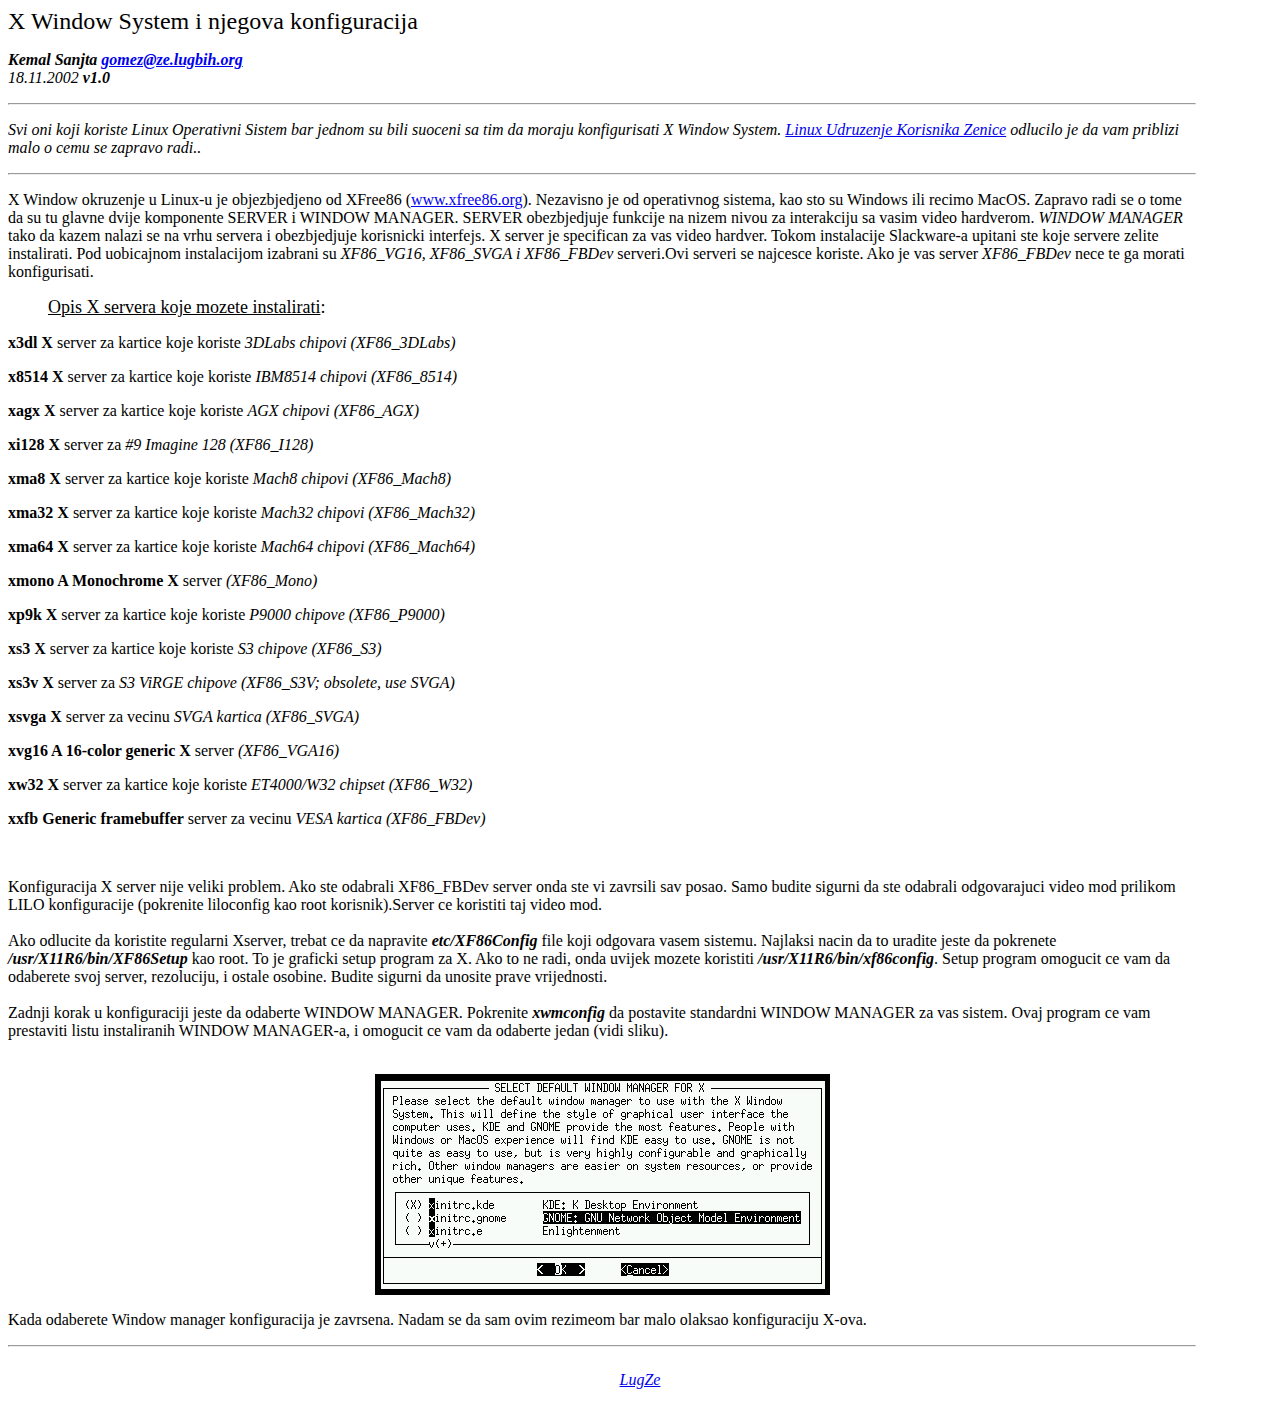
<file: dokumentacija/X_Window_System_i_njegova_konfiguracija.html>
<html>
<head>
<title>X Window System i njegova konfiguracija </title>
<meta http-equiv="Content-Type" content="X Window System i njegova konfiguracija  - Linux Dokumentacija">
</head>

<body bgcolor="#FFFFFF">
<table width="94%" border="0" cellspacing="0" cellpadding="0">
  <tr> 
    <td> 
      <p><font size="5" color="#000000" face="Georgia, Times New Roman, Times, serif">X 
        Window System i njegova konfiguracija </font></p>
      <p><font face="Georgia, Times New Roman, Times, serif"><i><font size="3" color="#000000"><b>Kemal 
        Sanjta <a href="mailto:gomez@ze.lugbih.org">gomez@ze.lugbih.org</a></b><br>
        18.11.2002 <b>v1.0</b><br>
        </font></i></font></p>
      <hr>
      <p><font face="Georgia, Times New Roman, Times, serif"><i>Svi oni koji koriste 
        Linux Operativni Sistem bar jednom su bili suoceni sa tim da moraju konfigurisati 
        X Window System. <a href="http://ze.lugbih.org/">Linux Udruzenje Korisnika 
        Zenice</a> odlucilo je da vam priblizi malo o cemu se zapravo radi.. </i></font></p>
      <hr>
      <p><font face="Georgia, Times New Roman, Times, serif">X Window okruzenje 
        u Linux-u je objezbjedjeno od XFree86 (<a href="http://www.xfree86.org">www.xfree86.org</a>). 
        Nezavisno je od operativnog sistema, kao sto su Windows ili recimo MacOS. 
        Zapravo radi se o tome da su tu glavne dvije komponente SERVER i WINDOW 
        MANAGER. SERVER obezbjedjuje funkcije na nizem nivou za interakciju sa 
        vasim video hardverom. <i>WINDOW MANAGER</i> tako da kazem nalazi se na 
        vrhu servera i obezbjedjuje korisnicki interfejs. X server je specifican 
        za vas video hardver. Tokom instalacije Slackware-a upitani ste koje servere 
        zelite instalirati. Pod uobicajnom instalacijom izabrani su<i> XF86_VG16, 
        XF86_SVGA i XF86_FBDev</i> serveri.Ovi serveri se najcesce koriste. Ako 
        je vas server <i>XF86_FBDev</i> nece te ga morati konfigurisati. </font></p>
      <blockquote> 
        <p> <font face="Georgia, Times New Roman, Times, serif"><u><font size="4">Opis 
          X servera koje mozete instalirati</font></u><font size="4">: </font></font></p>
      </blockquote>
      <p><font face="Georgia, Times New Roman, Times, serif"><b>x3dl X</b> server 
        za kartice koje koriste <i>3DLabs chipovi (XF86_3DLabs) </i> </font></p>
      <p><font face="Georgia, Times New Roman, Times, serif"><b>x8514 X</b> server 
        za kartice koje koriste <i>IBM8514 chipovi (XF86_8514) </i> </font></p>
      <p><font face="Georgia, Times New Roman, Times, serif"><b>xagx X</b> server 
        za kartice koje koriste <i>AGX chipovi (XF86_AGX) </i></font></p>
      <p><font face="Georgia, Times New Roman, Times, serif"><b>xi128 X</b> server 
        za <i>#9 Imagine 128 (XF86_I128) </i></font></p>
      <p><font face="Georgia, Times New Roman, Times, serif"><b>xma8 X </b>server 
        za kartice koje koriste <i>Mach8 chipovi (XF86_Mach8) </i></font></p>
      <p><font face="Georgia, Times New Roman, Times, serif"><b>xma32 X</b> server 
        za kartice koje koriste <i>Mach32 chipovi (XF86_Mach32) </i></font></p>
      <p><font face="Georgia, Times New Roman, Times, serif"><b>xma64 X</b> server 
        za kartice koje koriste <i>Mach64 chipovi (XF86_Mach64) </i></font></p>
      <p><font face="Georgia, Times New Roman, Times, serif"><b>xmono A Monochrome 
        X</b> server <i>(XF86_Mono) </i></font></p>
      <p><font face="Georgia, Times New Roman, Times, serif"><b>xp9k X </b>server 
        za kartice koje koriste <i>P9000 chipove (XF86_P9000) </i></font></p>
      <p><font face="Georgia, Times New Roman, Times, serif"><b>xs3 X</b> server 
        za kartice koje koriste <i>S3 chipove (XF86_S3) </i></font></p>
      <p><font face="Georgia, Times New Roman, Times, serif"><b>xs3v X </b>server 
        za <i>S3 ViRGE chipove (XF86_S3V; obsolete, use SVGA) </i></font></p>
      <p><font face="Georgia, Times New Roman, Times, serif"><b>xsvga X</b> server 
        za vecinu <i>SVGA kartica (XF86_SVGA) </i></font></p>
      <p><font face="Georgia, Times New Roman, Times, serif"><b>xvg16 A 16-color 
        generic X</b> server <i>(XF86_VGA16) </i></font></p>
      <p><font face="Georgia, Times New Roman, Times, serif"><b>xw32 X</b> server 
        za kartice koje koriste <i>ET4000/W32 chipset (XF86_W32) </i></font></p>
      <p><font face="Georgia, Times New Roman, Times, serif"><b>xxfb Generic framebuffer 
        </b>server za vecinu <i>VESA kartica (XF86_FBDev) </i></font></p>
      <p>&nbsp;</p>
      <p align="left"><font face="Georgia, Times New Roman, Times, serif"> Konfiguracija 
        X server nije veliki problem. Ako ste odabrali XF86_FBDev server onda 
        ste vi zavrsili sav posao. Samo budite sigurni da ste odabrali odgovarajuci 
        video mod prilikom LILO konfiguracije (pokrenite liloconfig kao root korisnik).Server 
        ce koristiti taj video mod. <br>
        <br>
        Ako odlucite da koristite regularni Xserver, trebat ce da napravite <b><i>etc/XF86Config</i></b> 
        file koji odgovara vasem sistemu. Najlaksi nacin da to uradite jeste da 
        pokrenete <i><b>/usr/X11R6/bin/XF86Setup</b></i> kao root. To je graficki 
        setup program za X. Ako to ne radi, onda uvijek mozete koristiti <b><i>/usr/X11R6/bin/xf86config</i></b>. 
        Setup program omogucit ce vam da odaberete svoj server, rezoluciju, i 
        ostale osobine. Budite sigurni da unosite prave vrijednosti.<br>
        <br>
        Zadnji korak u konfiguraciji jeste da odaberte WINDOW MANAGER. Pokrenite 
        <i><b>xwmconfig</b></i> da postavite standardni WINDOW MANAGER za vas 
        sistem. Ovaj program ce vam prestaviti listu instaliranih WINDOW MANAGER-a, 
        i omogucit ce vam da odaberte jedan (vidi sliku).</font></p>
      <p align="center"><font face="Georgia, Times New Roman, Times, serif"><br>
        <img src="xwmconfig.gif" width="455" height="221"></font></p>
      <p><font face="Georgia, Times New Roman, Times, serif">Kada odaberete Window 
        manager konfiguracija je zavrsena. Nadam se da sam ovim rezimeom bar malo 
        olaksao konfiguraciju X-ova. </font></p>
      <hr>
    </td>
  </tr>
</table>
<p align="center"><font color="#000000" face="Times New Roman, Times, serif"><i><a href="http://ze.lugbih.org/">LugZe</a></i></font><font face="Times New Roman, Times, serif"><i><font color=#000000></font></i></font></p>
</body>
</html>
</file>
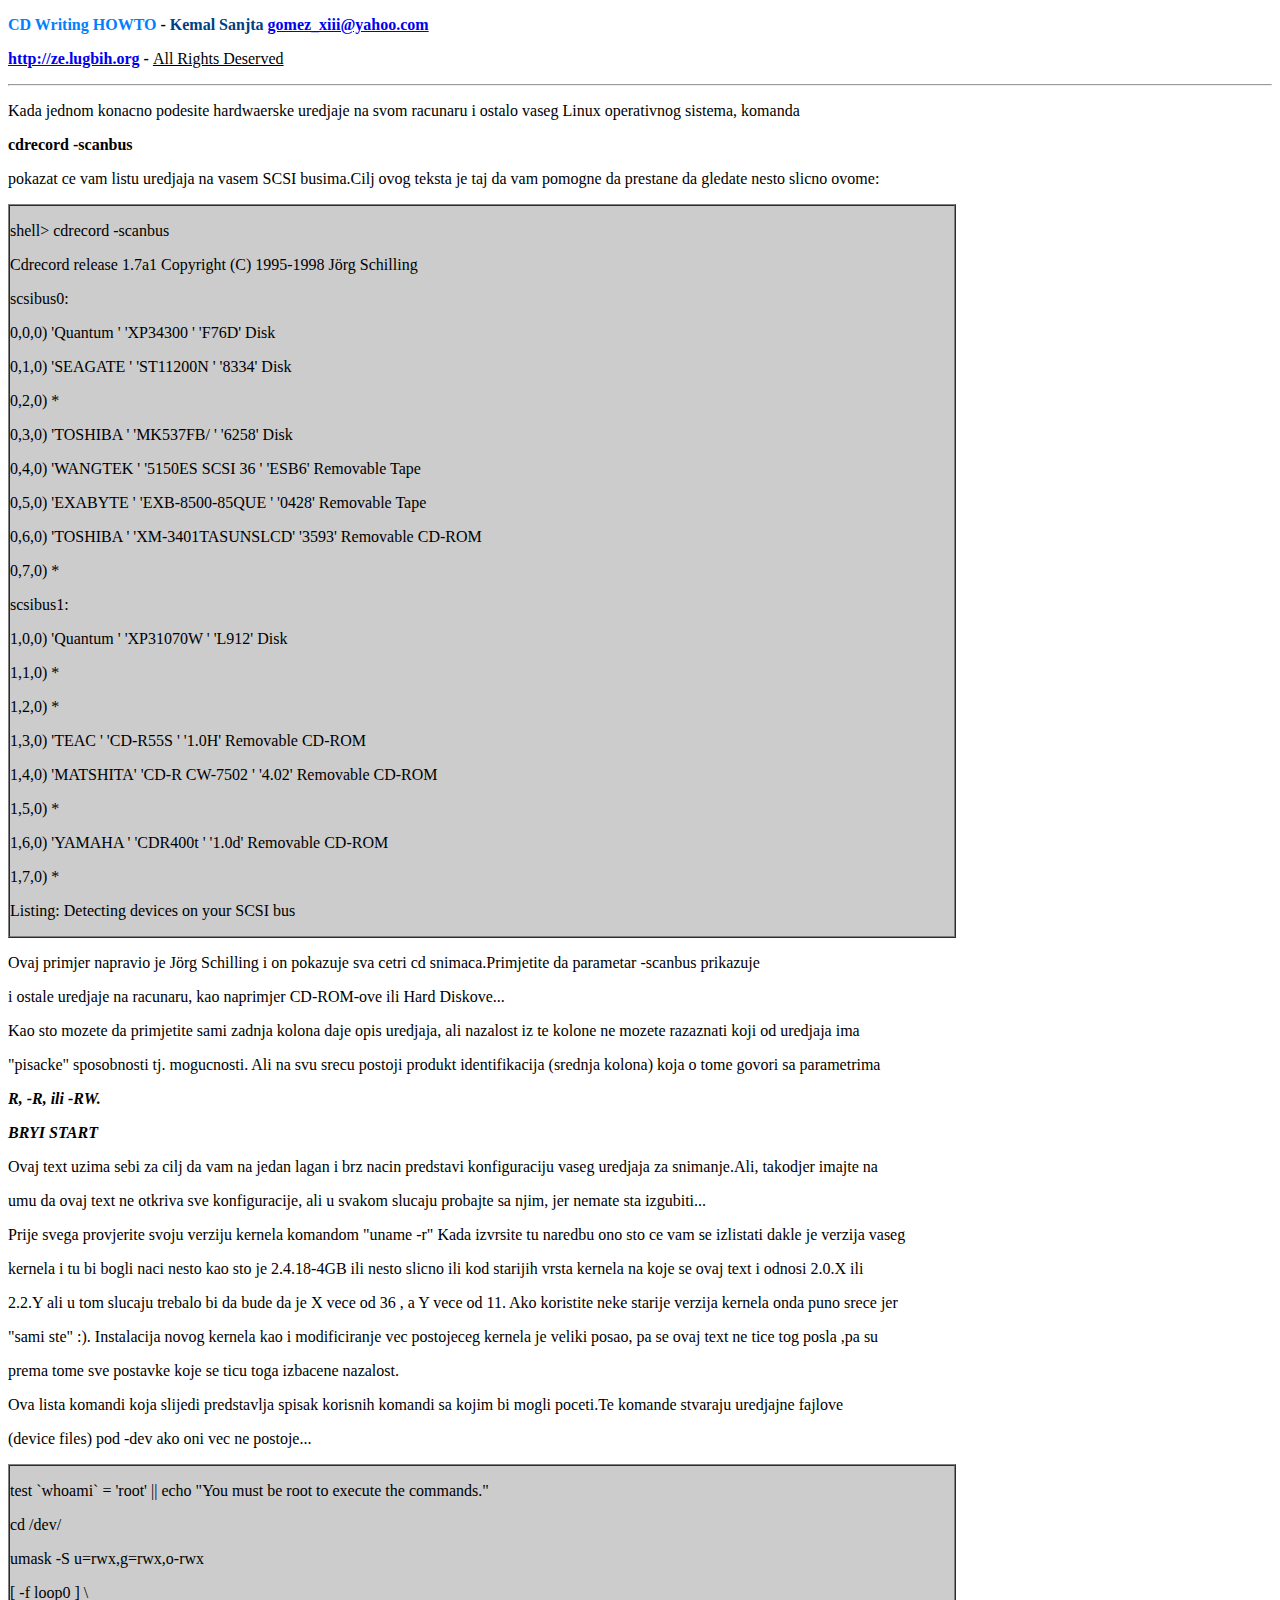
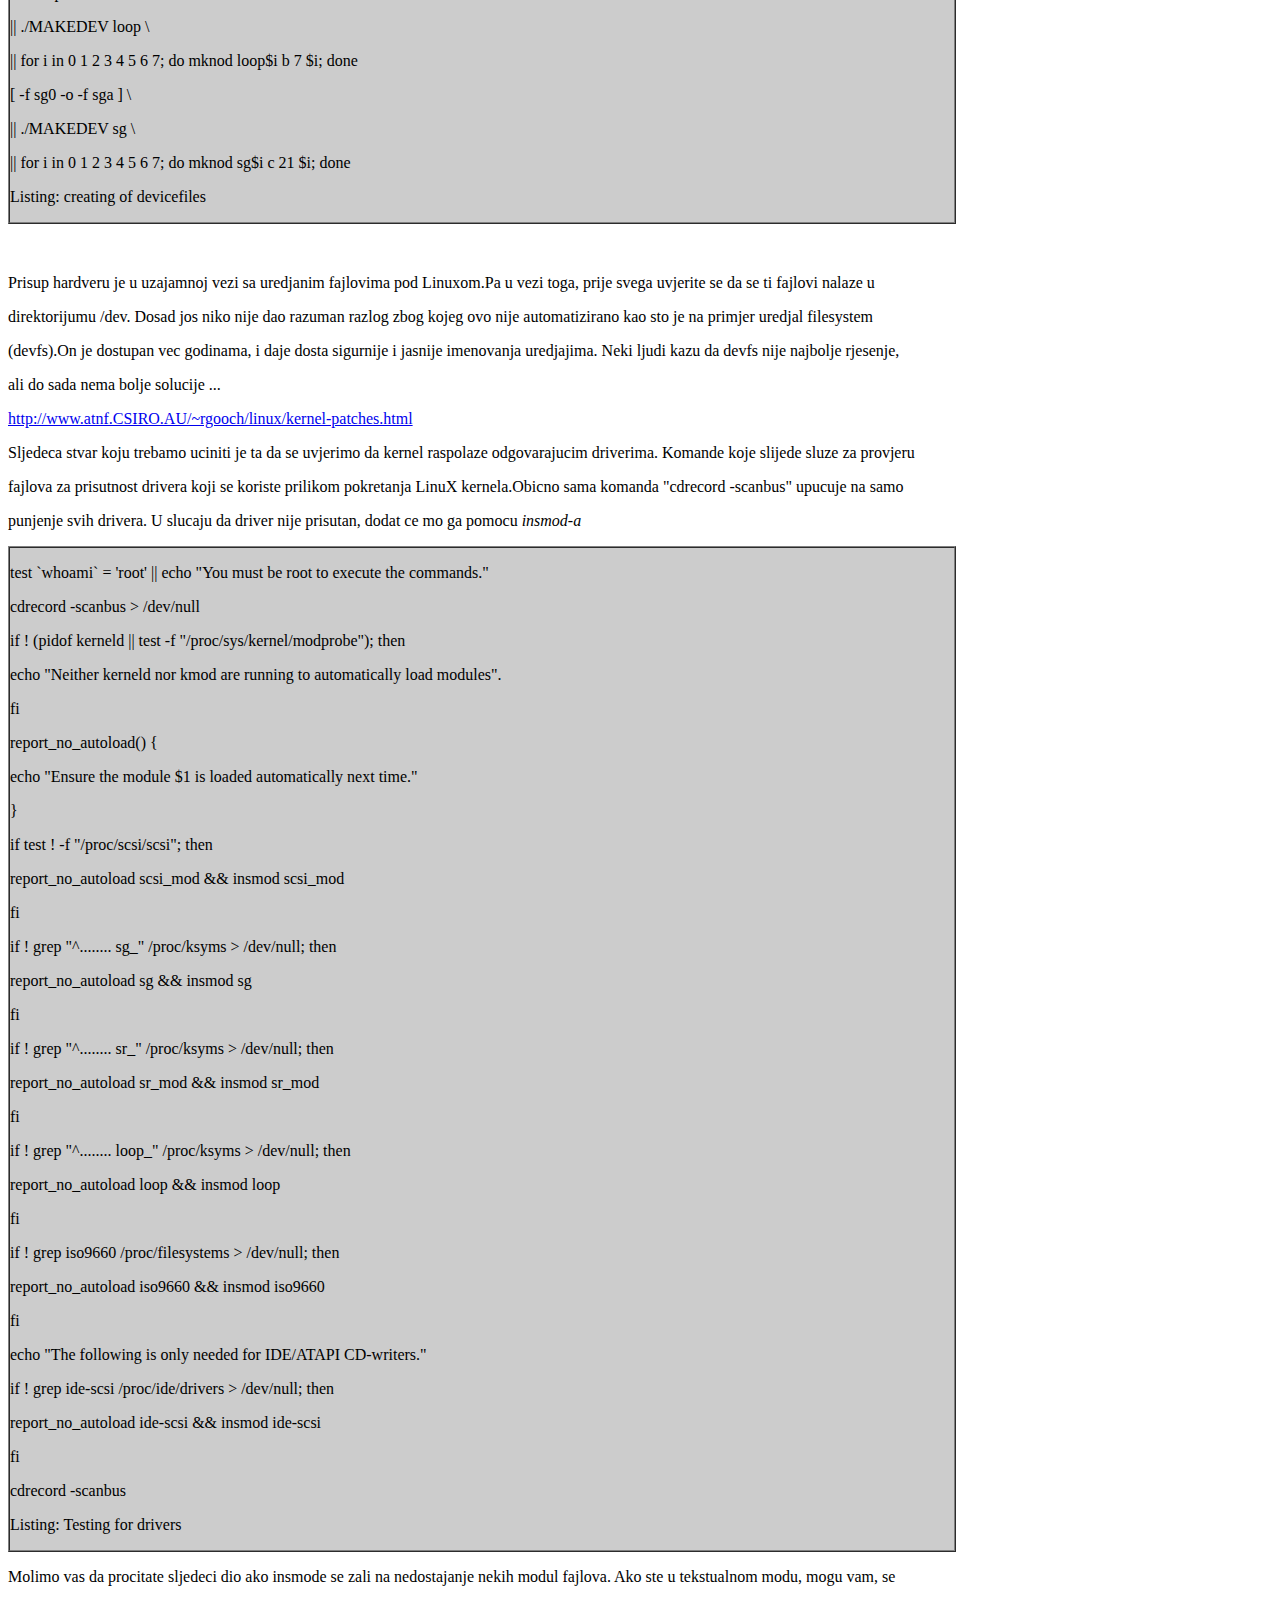
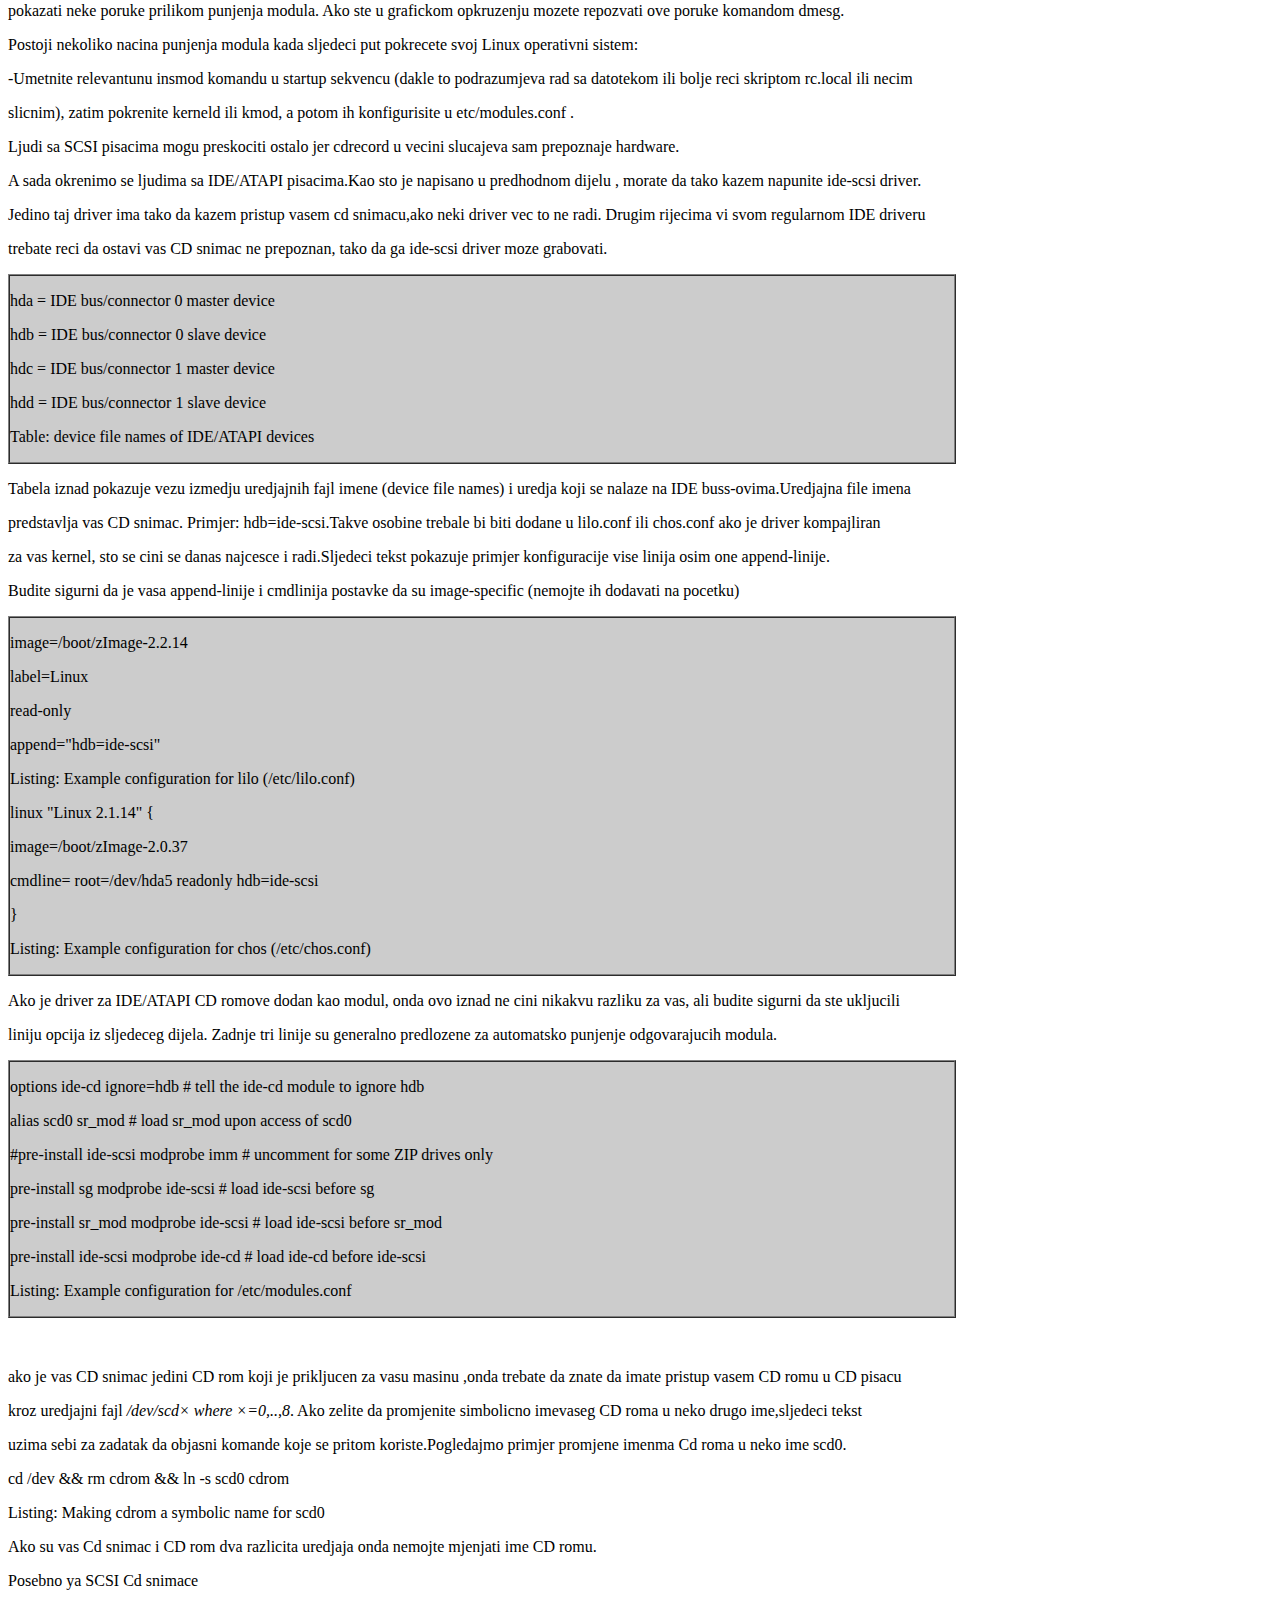
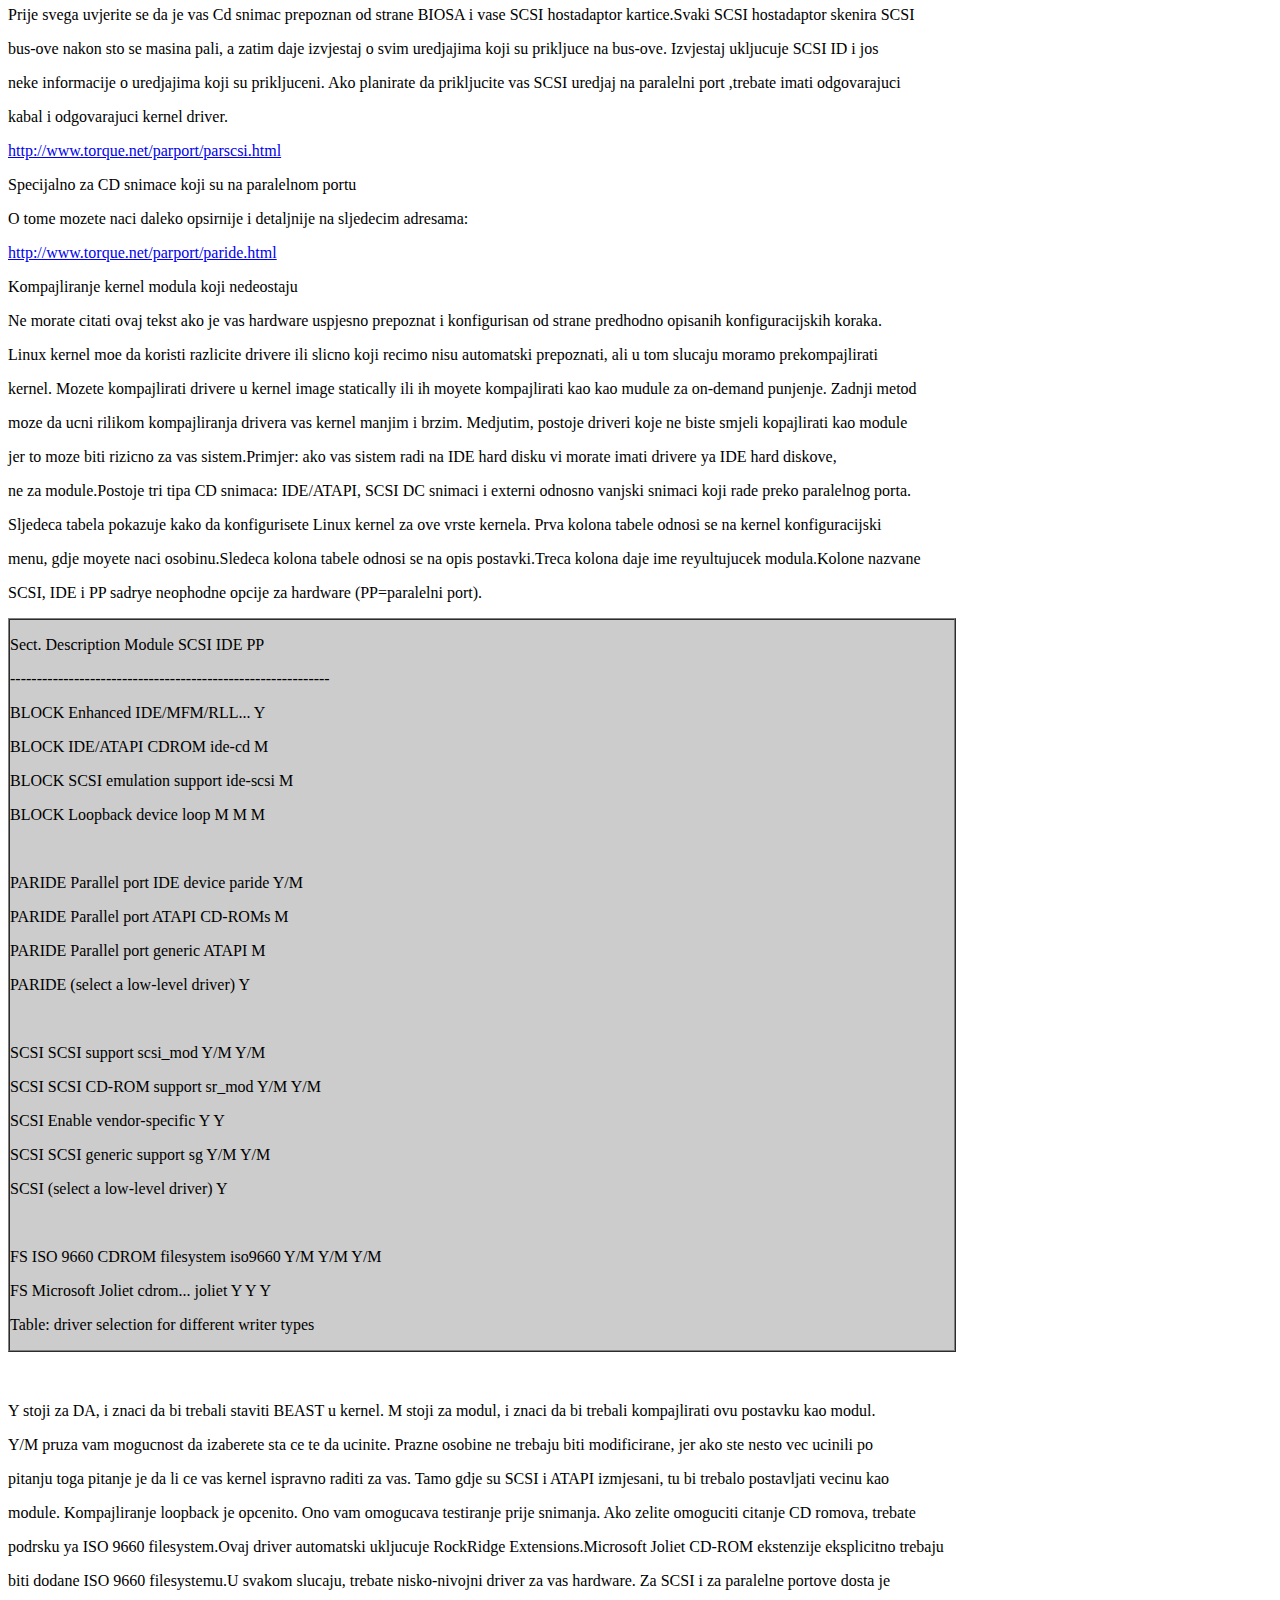
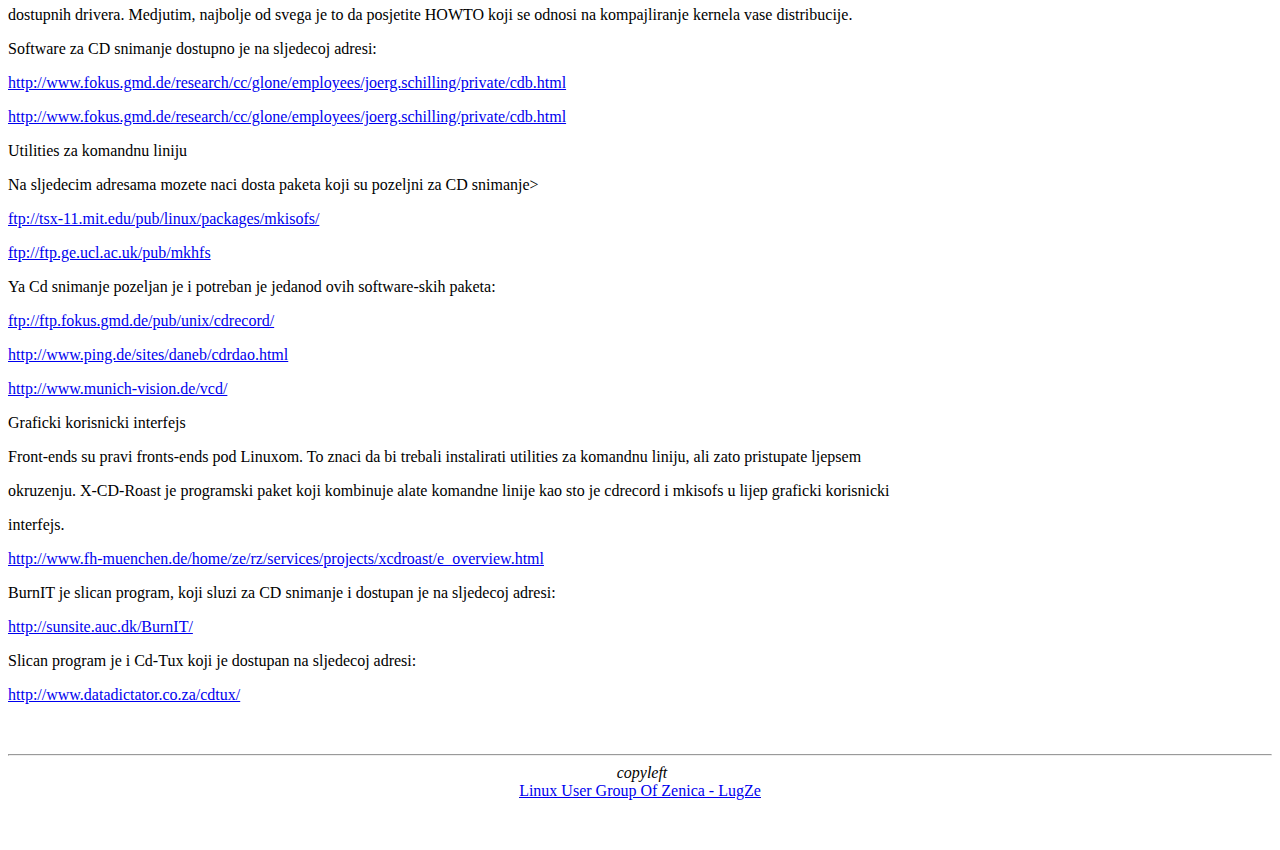
<file: dokumentacija/beta_dokumentacija/cd_writing_howto.html>
<?xml version="1.0" encoding="UTF-8"?>
<!DOCTYPE html PUBLIC "-//W3C//DTD XHTML 1.0 Transitional//EN" "DTD/xhtml1-transitional.dtd">
<html xmlns="http://www.w3.org/1999/xhtml">
<head>
<meta http-equiv="Content-Type" content="Linux Cd writing howto - Pisanje CDova pod linuxom" />
<meta name="Generator" content="KWord HTML Export Filter Version = 2.35.2.1.2.1 " />
<title>Pisanje CD-ova Pod Linuxom - LugZe</title>
</head>
<body bgcolor="#FFFFFF">
<p><b><font color="#0080FF">CD Writing HOWTO</font> - <font color="#004080">Kemal 
  Sanjta <a href="mailto:gomez_xiii@yahoo.com">gomez_xiii@yahoo.com </a></font> 
  </b></p>
<p align="left"><b><u><a href="http://ze.lugbih.org">http://ze.lugbih.org</a></u> 
  - </b><u>All Rights Deserved</u></p>
<hr>
<p><font face="Nimbus Sans l" color="#000000">Kada jednom konacno podesite hardwaerske 
  uredjaje na svom racunaru i ostalo vaseg Linux operativnog sistema, komanda</font></p>
<p><font face="Nimbus Sans l" color="#000000"><b>cdrecord -scanbus </b></font></p>
<p><font face="Nimbus Sans l" color="#000000">pokazat</font> <font face="Nimbus Sans l" color="#000000">ce 
  vam listu uredjaja na vasem SCSI busima.Cilj ovog teksta je taj da vam pomogne 
  da prestane da gledate nesto slicno ovome:</font></p>
<p><font face="Nimbus Sans l" color="#000000"> </font></p>
<table width="75%" border="1" cellspacing="0" cellpadding="0">
  <tr bgcolor="#CCCCCC"> 
    <td> 
      <p><font face="Nimbus Sans l" color="#000000">shell&gt; cdrecord -scanbus</font></p>
      <p><font face="Nimbus Sans l" color="#000000">Cdrecord release 1.7a1 Copyright 
        (C) 1995-1998 Jörg Schilling</font></p>
      <p><font face="Nimbus Sans l" color="#000000">scsibus0:</font></p>
      <p><font face="Nimbus Sans l" color="#000000"> 0,0,0) 'Quantum ' 'XP34300 
        ' 'F76D' Disk</font></p>
      <p><font face="Nimbus Sans l" color="#000000"> 0,1,0) 'SEAGATE ' 'ST11200N 
        ' '8334' Disk</font></p>
      <p><font face="Nimbus Sans l" color="#000000"> 0,2,0) *</font></p>
      <p><font face="Nimbus Sans l" color="#000000"> 0,3,0) 'TOSHIBA ' 'MK537FB/ 
        ' '6258' Disk</font></p>
      <p><font face="Nimbus Sans l" color="#000000"> 0,4,0) 'WANGTEK ' '5150ES 
        SCSI 36 ' 'ESB6' Removable Tape</font></p>
      <p><font face="Nimbus Sans l" color="#000000"> 0,5,0) 'EXABYTE ' 'EXB-8500-85QUE 
        ' '0428' Removable Tape</font></p>
      <p><font face="Nimbus Sans l" color="#000000"> 0,6,0) 'TOSHIBA ' 'XM-3401TASUNSLCD' 
        '3593' Removable CD-ROM</font></p>
      <p><font face="Nimbus Sans l" color="#000000"> 0,7,0) *</font></p>
      <p><font face="Nimbus Sans l" color="#000000">scsibus1:</font></p>
      <p><font face="Nimbus Sans l" color="#000000"> 1,0,0) 'Quantum ' 'XP31070W 
        ' 'L912' Disk</font></p>
      <p><font face="Nimbus Sans l" color="#000000"> 1,1,0) *</font></p>
      <p><font face="Nimbus Sans l" color="#000000"> 1,2,0) *</font></p>
      <p><font face="Nimbus Sans l" color="#000000"> 1,3,0) 'TEAC ' 'CD-R55S ' 
        '1.0H' Removable CD-ROM</font></p>
      <p><font face="Nimbus Sans l" color="#000000"> 1,4,0) 'MATSHITA' 'CD-R CW-7502 
        ' '4.02' Removable CD-ROM</font></p>
      <p><font face="Nimbus Sans l" color="#000000"> 1,5,0) *</font></p>
      <p><font face="Nimbus Sans l" color="#000000"> 1,6,0) 'YAMAHA ' 'CDR400t 
        ' '1.0d' Removable CD-ROM</font></p>
      <p><font face="Nimbus Sans l" color="#000000"> 1,7,0) *</font></p>
      <p><font face="Nimbus Sans l" color="#000000">Listing: Detecting devices 
        on your SCSI bus</font></p>
</td>
  </tr>
</table>
<p><font face="Nimbus Sans l" color="#000000">Ovaj primjer napravio je Jörg Schilling 
  i on pokazuje sva cetri cd snimaca.Primjetite da parametar -scanbus prikazuje</font></p>
<p><font face="Nimbus Sans l" color="#000000"> i ostale uredjaje na racunaru, 
  kao naprimjer CD-ROM-ove ili Hard Diskove...</font></p>
<p><font face="Nimbus Sans l" color="#000000"> Kao sto mozete da primjetite sami 
  zadnja kolona daje opis uredjaja, ali nazalost iz te kolone ne mozete razaznati 
  koji od uredjaja ima</font></p>
<p><font face="Nimbus Sans l" color="#000000"> &quot;pisacke&quot; sposobnosti 
  tj. mogucnosti. Ali na svu srecu postoji produkt identifikacija (srednja kolona) 
  koja o tome govori sa parametrima</font></p>
<p><font face="Nimbus Sans l" color="#000000"> <i><b>R, -R, ili -RW.</b></i></font></p>
<p><b><i><font face="Nimbus Sans l" color="#000000"> BRYI START</font></i></b></p>
<p><font face="Nimbus Sans l" color="#000000"> Ovaj text uzima sebi za cilj da 
  vam na jedan lagan i brz nacin predstavi konfiguraciju vaseg uredjaja za snimanje.Ali, 
  takodjer imajte na</font></p>
<p><font face="Nimbus Sans l" color="#000000"> umu da ovaj text ne otkriva sve 
  konfiguracije, ali u svakom slucaju probajte sa njim, jer nemate sta izgubiti...</font></p>
<p><font face="Nimbus Sans l" color="#000000"> Prije svega provjerite svoju verziju 
  kernela komandom &quot;uname -r&quot; Kada izvrsite tu naredbu ono sto ce vam 
  se izlistati dakle je verzija vaseg </font></p>
<p><font face="Nimbus Sans l" color="#000000"> kernela i tu bi bogli naci nesto 
  kao sto je 2.4.18-4GB ili nesto slicno ili kod starijih vrsta kernela na koje 
  se ovaj text i odnosi 2.0.X ili</font></p>
<p><font face="Nimbus Sans l" color="#000000"> 2.2.Y ali u tom slucaju trebalo 
  bi da bude da je X vece od 36 , a Y vece od 11. Ako koristite neke starije verzija 
  kernela onda puno srece jer</font></p>
<p><font face="Nimbus Sans l" color="#000000"> &quot;sami ste&quot; :). Instalacija 
  novog kernela kao i modificiranje vec postojeceg kernela je veliki posao, pa 
  se ovaj text ne tice tog posla ,pa su</font></p>
<p><font face="Nimbus Sans l" color="#000000"> prema tome sve postavke koje se 
  ticu toga izbacene nazalost.</font></p>
<p><font face="Nimbus Sans l" color="#000000"> Ova lista komandi koja slijedi 
  predstavlja spisak korisnih komandi sa kojim bi mogli poceti.Te komande stvaraju 
  uredjajne fajlove</font></p>
<p><font face="Nimbus Sans l" color="#000000"> (device files) pod -dev ako oni vec ne postoje...</font></p>
<p><font face="Nimbus Sans l" color="#000000"> </font></p>
<table width="75%" border="1" cellspacing="0" cellpadding="0">
  <tr bgcolor="#CCCCCC"> 
    <td> 
      <p><font face="Nimbus Sans l" color="#000000">test `whoami` = 'root' || 
        echo &quot;You must be root to execute the commands.&quot;</font></p>
      <p><font face="Nimbus Sans l" color="#000000"> cd /dev/</font></p>
      <p><font face="Nimbus Sans l" color="#000000"> umask -S u=rwx,g=rwx,o-rwx</font></p>
      <p><font face="Nimbus Sans l" color="#000000"> [ -f loop0 ] \</font></p>
      <p><font face="Nimbus Sans l" color="#000000"> || ./MAKEDEV loop \</font></p>
      <p><font face="Nimbus Sans l" color="#000000"> || for i in 0 1 2 3 4 5 6 
        7; do mknod loop$i b 7 $i; done</font></p>
      <p><font face="Nimbus Sans l" color="#000000"> [ -f sg0 -o -f sga ] \</font></p>
      <p><font face="Nimbus Sans l" color="#000000"> || ./MAKEDEV sg \</font></p>
      <p><font face="Nimbus Sans l" color="#000000"> || for i in 0 1 2 3 4 5 6 
        7; do mknod sg$i c 21 $i; done</font></p>
      <p><font face="Nimbus Sans l" color="#000000"> Listing: creating of devicefiles</font></p>
</td>
  </tr>
</table>
<p>&nbsp;</p>
<p><font face="Nimbus Sans l" color="#000000"> Prisup hardveru je u uzajamnoj 
  vezi sa uredjanim fajlovima pod Linuxom.Pa u vezi toga, prije svega uvjerite 
  se da se ti fajlovi nalaze u</font></p>
<p><font face="Nimbus Sans l" color="#000000"> direktorijumu /dev. Dosad jos niko 
  nije dao razuman razlog zbog kojeg ovo nije automatizirano kao sto je na primjer 
  uredjal filesystem</font></p>
<p><font face="Nimbus Sans l" color="#000000"> (devfs).On je dostupan vec godinama, 
  i daje dosta sigurnije i jasnije imenovanja uredjajima. Neki ljudi kazu da devfs 
  nije najbolje rjesenje,</font></p>
<p><font face="Nimbus Sans l" color="#000000"> ali do sada nema bolje solucije ...</font></p>
<p><font face="Nimbus Sans l" color="#000000"> <a href="http://www.atnf.CSIRO.AU/%7Ergooch/linux/kernel-patches.html">http://www.atnf.CSIRO.AU/~rgooch/linux/kernel-patches.html</a></font></p>
<p><font face="Nimbus Sans l" color="#000000"> Sljedeca stvar koju trebamo uciniti 
  je ta da se uvjerimo da kernel raspolaze odgovarajucim driverima. Komande koje 
  slijede sluze za provjeru</font></p>
<p><font face="Nimbus Sans l" color="#000000"> fajlova za prisutnost drivera koji 
  se koriste prilikom pokretanja LinuX kernela.Obicno sama komanda &quot;cdrecord 
  -scanbus&quot; upucuje na samo</font></p>
<p><font face="Nimbus Sans l" color="#000000"> punjenje svih drivera. U slucaju 
  da driver nije prisutan, dodat ce mo ga pomocu <i>insmod-a</i></font></p>
<p><font face="Nimbus Sans l" color="#000000"> </font></p>
<table width="75%" border="1" cellspacing="0" cellpadding="0">
  <tr bgcolor="#CCCCCC"> 
    <td> 
      <p><font face="Nimbus Sans l" color="#000000">test `whoami` = 'root' || 
        echo &quot;You must be root to execute the commands.&quot;</font></p>
      <p><font face="Nimbus Sans l" color="#000000"> cdrecord -scanbus &gt; /dev/null</font></p>
      <p><font face="Nimbus Sans l" color="#000000"> if ! (pidof kerneld || test 
        -f &quot;/proc/sys/kernel/modprobe&quot;); then</font></p>
      <p><font face="Nimbus Sans l" color="#000000"> echo &quot;Neither kerneld 
        nor kmod are running to automatically load modules&quot;.</font></p>
      <p><font face="Nimbus Sans l" color="#000000"> fi</font></p>
      <p><font face="Nimbus Sans l" color="#000000"> report_no_autoload() {</font></p>
      <p><font face="Nimbus Sans l" color="#000000"> echo &quot;Ensure the module 
        $1 is loaded automatically next time.&quot;</font></p>
      <p><font face="Nimbus Sans l" color="#000000"> }</font></p>
      <p><font face="Nimbus Sans l" color="#000000"> if test ! -f &quot;/proc/scsi/scsi&quot;; 
        then</font></p>
      <p><font face="Nimbus Sans l" color="#000000"> report_no_autoload scsi_mod 
        &amp;&amp; insmod scsi_mod</font></p>
      <p><font face="Nimbus Sans l" color="#000000"> fi</font></p>
      <p><font face="Nimbus Sans l" color="#000000"> if ! grep &quot;^........ 
        sg_&quot; /proc/ksyms &gt; /dev/null; then</font></p>
      <p><font face="Nimbus Sans l" color="#000000"> report_no_autoload sg &amp;&amp; 
        insmod sg</font></p>
      <p><font face="Nimbus Sans l" color="#000000"> fi</font></p>
      <p><font face="Nimbus Sans l" color="#000000"> if ! grep &quot;^........ 
        sr_&quot; /proc/ksyms &gt; /dev/null; then</font></p>
      <p><font face="Nimbus Sans l" color="#000000"> report_no_autoload sr_mod 
        &amp;&amp; insmod sr_mod</font></p>
      <p><font face="Nimbus Sans l" color="#000000"> fi</font></p>
      <p><font face="Nimbus Sans l" color="#000000"> if ! grep &quot;^........ 
        loop_&quot; /proc/ksyms &gt; /dev/null; then</font></p>
      <p><font face="Nimbus Sans l" color="#000000"> report_no_autoload loop &amp;&amp; 
        insmod loop</font></p>
      <p><font face="Nimbus Sans l" color="#000000"> fi</font></p>
      <p><font face="Nimbus Sans l" color="#000000"> if ! grep iso9660 /proc/filesystems 
        &gt; /dev/null; then</font></p>
      <p><font face="Nimbus Sans l" color="#000000"> report_no_autoload iso9660 
        &amp;&amp; insmod iso9660</font></p>
      <p><font face="Nimbus Sans l" color="#000000"> fi</font></p>
      <p><font face="Nimbus Sans l" color="#000000"> echo &quot;The following 
        is only needed for IDE/ATAPI CD-writers.&quot;</font></p>
      <p><font face="Nimbus Sans l" color="#000000"> if ! grep ide-scsi /proc/ide/drivers 
        &gt; /dev/null; then</font></p>
      <p><font face="Nimbus Sans l" color="#000000"> report_no_autoload ide-scsi 
        &amp;&amp; insmod ide-scsi</font></p>
      <p><font face="Nimbus Sans l" color="#000000"> fi</font></p>
      <p><font face="Nimbus Sans l" color="#000000"> cdrecord -scanbus</font></p>
      <p><font face="Nimbus Sans l" color="#000000"> Listing: Testing for drivers</font></p>
</td>
  </tr>
</table>
<p><font face="Nimbus Sans l" color="#000000"> Molimo vas da procitate sljedeci 
  dio ako insmode se zali na nedostajanje nekih modul fajlova. Ako ste u tekstualnom 
  modu, mogu vam, se</font></p>
<p><font face="Nimbus Sans l" color="#000000"> pokazati neke poruke prilikom punjenja 
  modula. Ako ste u grafickom opkruzenju mozete repozvati ove poruke komandom 
  dmesg.</font></p>
<p><font face="Nimbus Sans l" color="#000000"> Postoji nekoliko nacina punjenja modula kada sljedeci put pokrecete svoj Linux operativni sistem:</font></p>
<p><font face="Nimbus Sans l" color="#000000"> -Umetnite relevantunu insmod komandu 
  u startup sekvencu (dakle to podrazumjeva rad sa datotekom ili bolje reci skriptom 
  rc.local ili necim</font></p>
<p><font face="Nimbus Sans l" color="#000000"> slicnim), zatim pokrenite kerneld 
  ili kmod, a potom ih konfigurisite u etc/modules.conf .</font></p>
<p><font face="Nimbus Sans l" color="#000000"> Ljudi sa SCSI pisacima mogu preskociti 
  ostalo jer cdrecord u vecini slucajeva sam prepoznaje hardware.</font></p>
<p><font face="Nimbus Sans l" color="#000000"> A sada okrenimo se ljudima sa IDE/ATAPI 
  pisacima.Kao sto je napisano u predhodnom dijelu , morate da tako kazem napunite 
  ide-scsi driver.</font></p>
<p><font face="Nimbus Sans l" color="#000000"> Jedino taj driver ima tako da kazem 
  pristup vasem cd snimacu,ako neki driver vec to ne radi. Drugim rijecima vi 
  svom regularnom IDE driveru</font></p>
<p><font face="Nimbus Sans l" color="#000000"> trebate reci da ostavi vas CD snimac 
  ne prepoznan, tako da ga ide-scsi driver moze grabovati.</font></p>
<p><font face="Nimbus Sans l" color="#000000"> </font></p>
<table width="75%" border="1" cellspacing="0" cellpadding="0">
  <tr bgcolor="#CCCCCC"> 
    <td> 
      <p><font face="Nimbus Sans l" color="#000000">hda = IDE bus/connector 0 
        master device</font></p>
      <p><font face="Nimbus Sans l" color="#000000"> hdb = IDE bus/connector 0 
        slave device</font></p>
      <p><font face="Nimbus Sans l" color="#000000"> hdc = IDE bus/connector 1 
        master device</font></p>
      <p><font face="Nimbus Sans l" color="#000000"> hdd = IDE bus/connector 1 
        slave device</font></p>
      <p><font face="Nimbus Sans l" color="#000000"> Table: device file names 
        of IDE/ATAPI devices</font></p>
</td>
  </tr>
</table>
<p><font face="Nimbus Sans l" color="#000000"> Tabela iznad pokazuje vezu izmedju 
  uredjajnih fajl imene (device file names) i uredja koji se nalaze na IDE buss-ovima.Uredjajna 
  file imena</font></p>
<p><font face="Nimbus Sans l" color="#000000"> predstavlja vas CD snimac. Primjer: 
  hdb=ide-scsi.Takve osobine trebale bi biti dodane u lilo.conf ili chos.conf 
  ako je driver kompajliran </font></p>
<p><font face="Nimbus Sans l" color="#000000"> za vas kernel, sto se cini se danas 
  najcesce i radi.Sljedeci tekst pokazuje primjer konfiguracije vise linija osim 
  one append-linije.</font></p>
<p><font face="Nimbus Sans l" color="#000000"> Budite sigurni da je vasa append-linije i cmdlinija postavke da su image-specific (nemojte ih dodavati na pocetku)</font></p>
<p><font face="Nimbus Sans l" color="#000000"> </font></p>
<table width="75%" border="1" cellspacing="0" cellpadding="0">
  <tr bgcolor="#CCCCCC"> 
    <td> 
      <p><font face="Nimbus Sans l" color="#000000">image=/boot/zImage-2.2.14</font></p>
      <p><font face="Nimbus Sans l" color="#000000"> label=Linux</font></p>
      <p><font face="Nimbus Sans l" color="#000000"> read-only</font></p>
      <p><font face="Nimbus Sans l" color="#000000"> append=&quot;hdb=ide-scsi&quot;</font></p>
      <p><font face="Nimbus Sans l" color="#000000">Listing: Example configuration 
        for lilo (/etc/lilo.conf)</font></p>
      <p><font face="Nimbus Sans l" color="#000000">linux &quot;Linux 2.1.14&quot; 
        {</font></p>
      <p><font face="Nimbus Sans l" color="#000000"> image=/boot/zImage-2.0.37</font></p>
      <p><font face="Nimbus Sans l" color="#000000"> cmdline= root=/dev/hda5 readonly 
        hdb=ide-scsi</font></p>
      <p><font face="Nimbus Sans l" color="#000000">}</font></p>
      <p><font face="Nimbus Sans l" color="#000000">Listing: Example configuration 
        for chos (/etc/chos.conf)</font></p>
</td>
  </tr>
</table>
<p><font face="Nimbus Sans l" color="#000000">Ako je driver za IDE/ATAPI CD romove 
  dodan kao modul, onda ovo iznad ne cini nikakvu razliku za vas, ali budite sigurni 
  da ste ukljucili</font></p>
<p><font face="Nimbus Sans l" color="#000000">liniju opcija iz sljedeceg dijela. 
  Zadnje tri linije su generalno predlozene za automatsko punjenje odgovarajucih 
  modula.</font></p>
<table width="75%" border="1" cellspacing="0" cellpadding="0">
  <tr bgcolor="#CCCCCC"> 
    <td> 
      <p><font face="Nimbus Sans l" color="#000000">options ide-cd ignore=hdb 
        # tell the ide-cd module to ignore hdb</font></p>
      <p><font face="Nimbus Sans l" color="#000000">alias scd0 sr_mod # load sr_mod 
        upon access of scd0</font></p>
      <p><font face="Nimbus Sans l" color="#000000">#pre-install ide-scsi modprobe 
        imm # uncomment for some ZIP drives only</font></p>
      <p><font face="Nimbus Sans l" color="#000000">pre-install sg modprobe ide-scsi 
        # load ide-scsi before sg</font></p>
      <p><font face="Nimbus Sans l" color="#000000">pre-install sr_mod modprobe 
        ide-scsi # load ide-scsi before sr_mod</font></p>
      <p><font face="Nimbus Sans l" color="#000000">pre-install ide-scsi modprobe 
        ide-cd # load ide-cd before ide-scsi</font></p>
      <p><font face="Nimbus Sans l" color="#000000">Listing: Example configuration 
        for /etc/modules.conf</font></p>
</td>
  </tr>
</table>
<p>&nbsp;</p>
<p><font face="Nimbus Sans l" color="#000000">ako je vas CD snimac jedini CD rom 
  koji je prikljucen za vasu masinu ,onda trebate da znate da imate pristup vasem 
  CD romu u CD pisacu</font></p>
<p><font face="Nimbus Sans l" color="#000000">kroz uredjajni fajl <i>/dev/scd× 
  where ×=0,..,8</i>. Ako zelite da promjenite simbolicno imevaseg CD roma u 
  neko drugo ime,sljedeci tekst</font></p>
<p><font face="Nimbus Sans l" color="#000000">uzima sebi za zadatak da objasni 
  komande koje se pritom koriste.Pogledajmo primjer promjene imenma Cd roma u 
  neko ime scd0.</font></p>
<p><font face="Nimbus Sans l" color="#000000">cd /dev &amp;&amp; rm cdrom &amp;&amp; ln -s scd0 cdrom</font></p>
<p><font face="Nimbus Sans l" color="#000000">Listing: Making cdrom a symbolic name for scd0</font></p>
<p><font face="Nimbus Sans l" color="#000000">Ako su vas Cd snimac i CD rom dva 
  razlicita uredjaja onda nemojte mjenjati ime CD romu.</font></p>
<p><font face="Nimbus Sans l" color="#000000">Posebno ya SCSI Cd snimace</font></p>
<p><font face="Nimbus Sans l" color="#000000">Prije svega uvjerite se da je vas 
  Cd snimac prepoznan od strane BIOSA i vase SCSI hostadaptor kartice.Svaki SCSI 
  hostadaptor skenira SCSI</font></p>
<p><font face="Nimbus Sans l" color="#000000">bus-ove nakon sto se masina pali, 
  a zatim daje izvjestaj o svim uredjajima koji su prikljuce na bus-ove. Izvjestaj 
  ukljucuje SCSI ID i jos </font></p>
<p><font face="Nimbus Sans l" color="#000000">neke informacije o uredjajima koji 
  su prikljuceni. Ako planirate da prikljucite vas SCSI uredjaj na paralelni port 
  ,trebate imati odgovarajuci</font></p>
<p><font face="Nimbus Sans l" color="#000000">kabal i odgovarajuci kernel driver.</font></p>
<p><font face="Nimbus Sans l" color="#000000"><a href="http://www.torque.net/parport/parscsi.html">http://www.torque.net/parport/parscsi.html</a></font></p>
<p><font face="Nimbus Sans l" color="#000000">Specijalno za CD snimace koji su 
  na paralelnom portu</font></p>
<p><font face="Nimbus Sans l" color="#000000">O tome mozete naci daleko opsirnije 
  i detaljnije na sljedecim adresama:</font></p>
<p><font face="Nimbus Sans l" color="#000000"><a href="http://www.torque.net/parport/paride.html">http://www.torque.net/parport/paride.html</a></font></p>
<p><font face="Nimbus Sans l" color="#000000">Kompajliranje kernel modula koji nedeostaju</font></p>
<p><font face="Nimbus Sans l" color="#000000">Ne morate citati ovaj tekst ako 
  je vas hardware uspjesno prepoznat i konfigurisan od strane predhodno opisanih 
  konfiguracijskih koraka.</font></p>
<p><font face="Nimbus Sans l" color="#000000">Linux kernel moe da koristi razlicite 
  drivere ili slicno koji recimo nisu automatski prepoznati, ali u tom slucaju 
  moramo prekompajlirati</font></p>
<p><font face="Nimbus Sans l" color="#000000">kernel. Mozete kompajlirati drivere 
  u kernel image statically ili ih moyete kompajlirati kao kao mudule za on-demand 
  punjenje. Zadnji metod</font></p>
<p><font face="Nimbus Sans l" color="#000000">moze da ucni rilikom kompajliranja 
  drivera vas kernel manjim i brzim. Medjutim, postoje driveri koje ne biste smjeli 
  kopajlirati kao module</font></p>
<p><font face="Nimbus Sans l" color="#000000">jer to moze biti rizicno za vas 
  sistem.Primjer: ako vas sistem radi na IDE hard disku vi morate imati drivere 
  ya IDE hard diskove,</font></p>
<p><font face="Nimbus Sans l" color="#000000">ne za module.Postoje tri tipa CD 
  snimaca: IDE/ATAPI, SCSI DC snimaci i externi odnosno vanjski snimaci koji rade 
  preko paralelnog porta.</font></p>
<p><font face="Nimbus Sans l" color="#000000">Sljedeca tabela pokazuje kako da 
  konfigurisete Linux kernel za ove vrste kernela. Prva kolona tabele odnosi se 
  na kernel konfiguracijski</font></p>
<p><font face="Nimbus Sans l" color="#000000">menu, gdje moyete naci osobinu.Sledeca 
  kolona tabele odnosi se na opis postavki.Treca kolona daje ime reyultujucek 
  modula.Kolone nazvane</font></p>
<p><font face="Nimbus Sans l" color="#000000">SCSI, IDE i PP sadrye neophodne 
  opcije za hardware (PP=paralelni port).</font></p>
<table width="75%" border="1" cellspacing="0" cellpadding="0">
  <tr bgcolor="#CCCCCC"> 
    <td> 
      <p><font face="Nimbus Sans l" color="#000000">Sect. Description Module SCSI 
        IDE PP</font></p>
      <p><font face="Nimbus Sans l" color="#000000">------------------------------------------------------------</font></p>
      <p><font face="Nimbus Sans l" color="#000000">BLOCK Enhanced IDE/MFM/RLL... 
        Y</font></p>
      <p><font face="Nimbus Sans l" color="#000000">BLOCK IDE/ATAPI CDROM ide-cd 
        M</font></p>
      <p><font face="Nimbus Sans l" color="#000000">BLOCK SCSI emulation support 
        ide-scsi M</font></p>
      <p><font face="Nimbus Sans l" color="#000000">BLOCK Loopback device loop 
        M M M</font></p>
      <p><font face="Nimbus Sans l" color="#000000">&nbsp;</font></p>
      <p><font face="Nimbus Sans l" color="#000000">PARIDE Parallel port IDE device 
        paride Y/M</font></p>
      <p><font face="Nimbus Sans l" color="#000000">PARIDE Parallel port ATAPI 
        CD-ROMs M</font></p>
      <p><font face="Nimbus Sans l" color="#000000">PARIDE Parallel port generic 
        ATAPI M</font></p>
      <p><font face="Nimbus Sans l" color="#000000">PARIDE (select a low-level 
        driver) Y</font></p>
      <p><font face="Nimbus Sans l" color="#000000">&nbsp;</font></p>
      <p><font face="Nimbus Sans l" color="#000000">SCSI SCSI support scsi_mod 
        Y/M Y/M</font></p>
      <p><font face="Nimbus Sans l" color="#000000">SCSI SCSI CD-ROM support sr_mod 
        Y/M Y/M</font></p>
      <p><font face="Nimbus Sans l" color="#000000">SCSI Enable vendor-specific 
        Y Y</font></p>
      <p><font face="Nimbus Sans l" color="#000000">SCSI SCSI generic support 
        sg Y/M Y/M</font></p>
      <p><font face="Nimbus Sans l" color="#000000">SCSI (select a low-level driver) 
        Y</font></p>
      <p><font face="Nimbus Sans l" color="#000000">&nbsp;</font></p>
      <p><font face="Nimbus Sans l" color="#000000">FS ISO 9660 CDROM filesystem 
        iso9660 Y/M Y/M Y/M</font></p>
      <p><font face="Nimbus Sans l" color="#000000">FS Microsoft Joliet cdrom... 
        joliet Y Y Y</font></p>
      <p><font face="Nimbus Sans l" color="#000000">Table: driver selection for 
        different writer types</font></p>
</td>
  </tr>
</table>
<p>&nbsp;</p>
<p><font face="Nimbus Sans l" color="#000000">Y stoji za DA, i znaci da bi trebali 
  staviti BEAST u kernel. M stoji za modul, i znaci da bi trebali kompajlirati 
  ovu postavku kao modul.</font></p>
<p><font face="Nimbus Sans l" color="#000000">Y/M pruza vam mogucnost da izaberete 
  sta ce te da ucinite. Prazne osobine ne trebaju biti modificirane, jer ako ste 
  nesto vec ucinili po</font></p>
<p><font face="Nimbus Sans l" color="#000000">pitanju toga pitanje je da li ce 
  vas kernel ispravno raditi za vas. Tamo gdje su SCSI i ATAPI izmjesani, tu bi 
  trebalo postavljati vecinu kao</font></p>
<p><font face="Nimbus Sans l" color="#000000">module. Kompajliranje loopback je 
  opcenito. Ono vam omogucava testiranje prije snimanja. Ako zelite omoguciti 
  citanje CD romova, trebate</font></p>
<p><font face="Nimbus Sans l" color="#000000">podrsku ya ISO 9660 filesystem.Ovaj 
  driver automatski ukljucuje RockRidge Extensions.Microsoft Joliet CD-ROM ekstenzije 
  eksplicitno trebaju</font></p>
<p><font face="Nimbus Sans l" color="#000000">biti dodane ISO 9660 filesystemu.U 
  svakom slucaju, trebate nisko-nivojni driver za vas hardware. Za SCSI i za paralelne 
  portove dosta je</font></p>
<p><font face="Nimbus Sans l" color="#000000">dostupnih drivera. Medjutim, najbolje 
  od svega je to da posjetite HOWTO koji se odnosi na kompajliranje kernela vase 
  distribucije.</font></p>
<p><font face="Nimbus Sans l" color="#000000">Software za CD snimanje dostupno 
  je na sljedecoj adresi:</font></p>
<p><font face="Nimbus Sans l" color="#000000"><a href="http://www.fokus.gmd.de/research/cc/glone/employees/joerg.schilling/private/cdb.html">http://www.fokus.gmd.de/research/cc/glone/employees/joerg.schilling/private/cdb.html</a></font></p>
<p><font face="Nimbus Sans l" color="#000000"><a href="http://www.fokus.gmd.de/research/cc/glone/employees/joerg.schilling/private/cdb.html">http://www.fokus.gmd.de/research/cc/glone/employees/joerg.schilling/private/cdb.html</a></font></p>
<p><font face="Nimbus Sans l" color="#000000">Utilities za komandnu liniju</font></p>
<p><font face="Nimbus Sans l" color="#000000">Na sljedecim adresama mozete naci 
  dosta paketa koji su pozeljni za CD snimanje&gt;</font></p>
<p><font face="Nimbus Sans l" color="#000000"><a href="ftp://tsx-11.mit.edu/pub/linux/packages/mkisofs">ftp://tsx-11.mit.edu/pub/linux/packages/mkisofs/</a></font></p>
<p><font face="Nimbus Sans l" color="#000000"><a href="ftp://ftp.ge.ucl.ac.uk/pub/mkhfs">ftp://ftp.ge.ucl.ac.uk/pub/mkhfs</a></font></p>
<p><font face="Nimbus Sans l" color="#000000">Ya Cd snimanje pozeljan je i potreban 
  je jedanod ovih software-skih paketa:</font></p>
<p><font face="Nimbus Sans l" color="#000000"><a href="ftp://ftp.fokus.gmd.de/pub/unix/cdrecord">ftp://ftp.fokus.gmd.de/pub/unix/cdrecord/</a></font></p>
<p><font face="Nimbus Sans l" color="#000000"><a href="http://www.ping.de/sites/daneb/cdrdao.html">http://www.ping.de/sites/daneb/cdrdao.html</a></font></p>
<p><font face="Nimbus Sans l" color="#000000"><a href="http://www.munich-vision.de/vcd">http://www.munich-vision.de/vcd/</a></font></p>
<p><font face="Nimbus Sans l" color="#000000">Graficki korisnicki interfejs</font></p>
<p><font face="Nimbus Sans l" color="#000000">Front-ends su pravi fronts-ends 
  pod Linuxom. To znaci da bi trebali instalirati utilities za komandnu liniju, 
  ali zato pristupate ljepsem</font></p>
<p><font face="Nimbus Sans l" color="#000000">okruzenju. X-CD-Roast je programski 
  paket koji kombinuje alate komandne linije kao sto je cdrecord i mkisofs u lijep 
  graficki korisnicki</font></p>
<p><font face="Nimbus Sans l" color="#000000">interfejs.</font></p>
<p><font face="Nimbus Sans l" color="#000000"><a href="http://www.fh-muenchen.de/home/ze/rz/services/projects/xcdroast/e_overview.html">http://www.fh-muenchen.de/home/ze/rz/services/projects/xcdroast/e_overview.html</a></font></p>
<p><font face="Nimbus Sans l" color="#000000">BurnIT je slican program, koji sluzi 
  za CD snimanje i dostupan je na sljedecoj adresi:</font></p>
<p><font face="Nimbus Sans l" color="#000000"><a href="http://sunsite.auc.dk/BurnIT">http://sunsite.auc.dk/BurnIT/</a></font></p>
<p><font face="Nimbus Sans l" color="#000000">Slican program je i Cd-Tux koji je dostupan na sljedecoj adresi:</font></p>
<p><font face="Nimbus Sans l" color="#000000"><a href="http://www.datadictator.co.za/cdtux">http://www.datadictator.co.za/cdtux/</a></font></p>
<p><font face="Nimbus Sans l" color="#000000">&nbsp;</font></p>
<hr>
<div align="center"><font face="Nimbus Sans l" color="#000000">&nbsp;<i>copyleft</i> 
  <br>
  <u><a href="http://ze.lugbih.org">Linux User Group Of Zenica - LugZe</a></u></font></div>
<p><font face="Nimbus Sans l" color="#000000">&nbsp;</font></p>
</body>
</html>
</file>
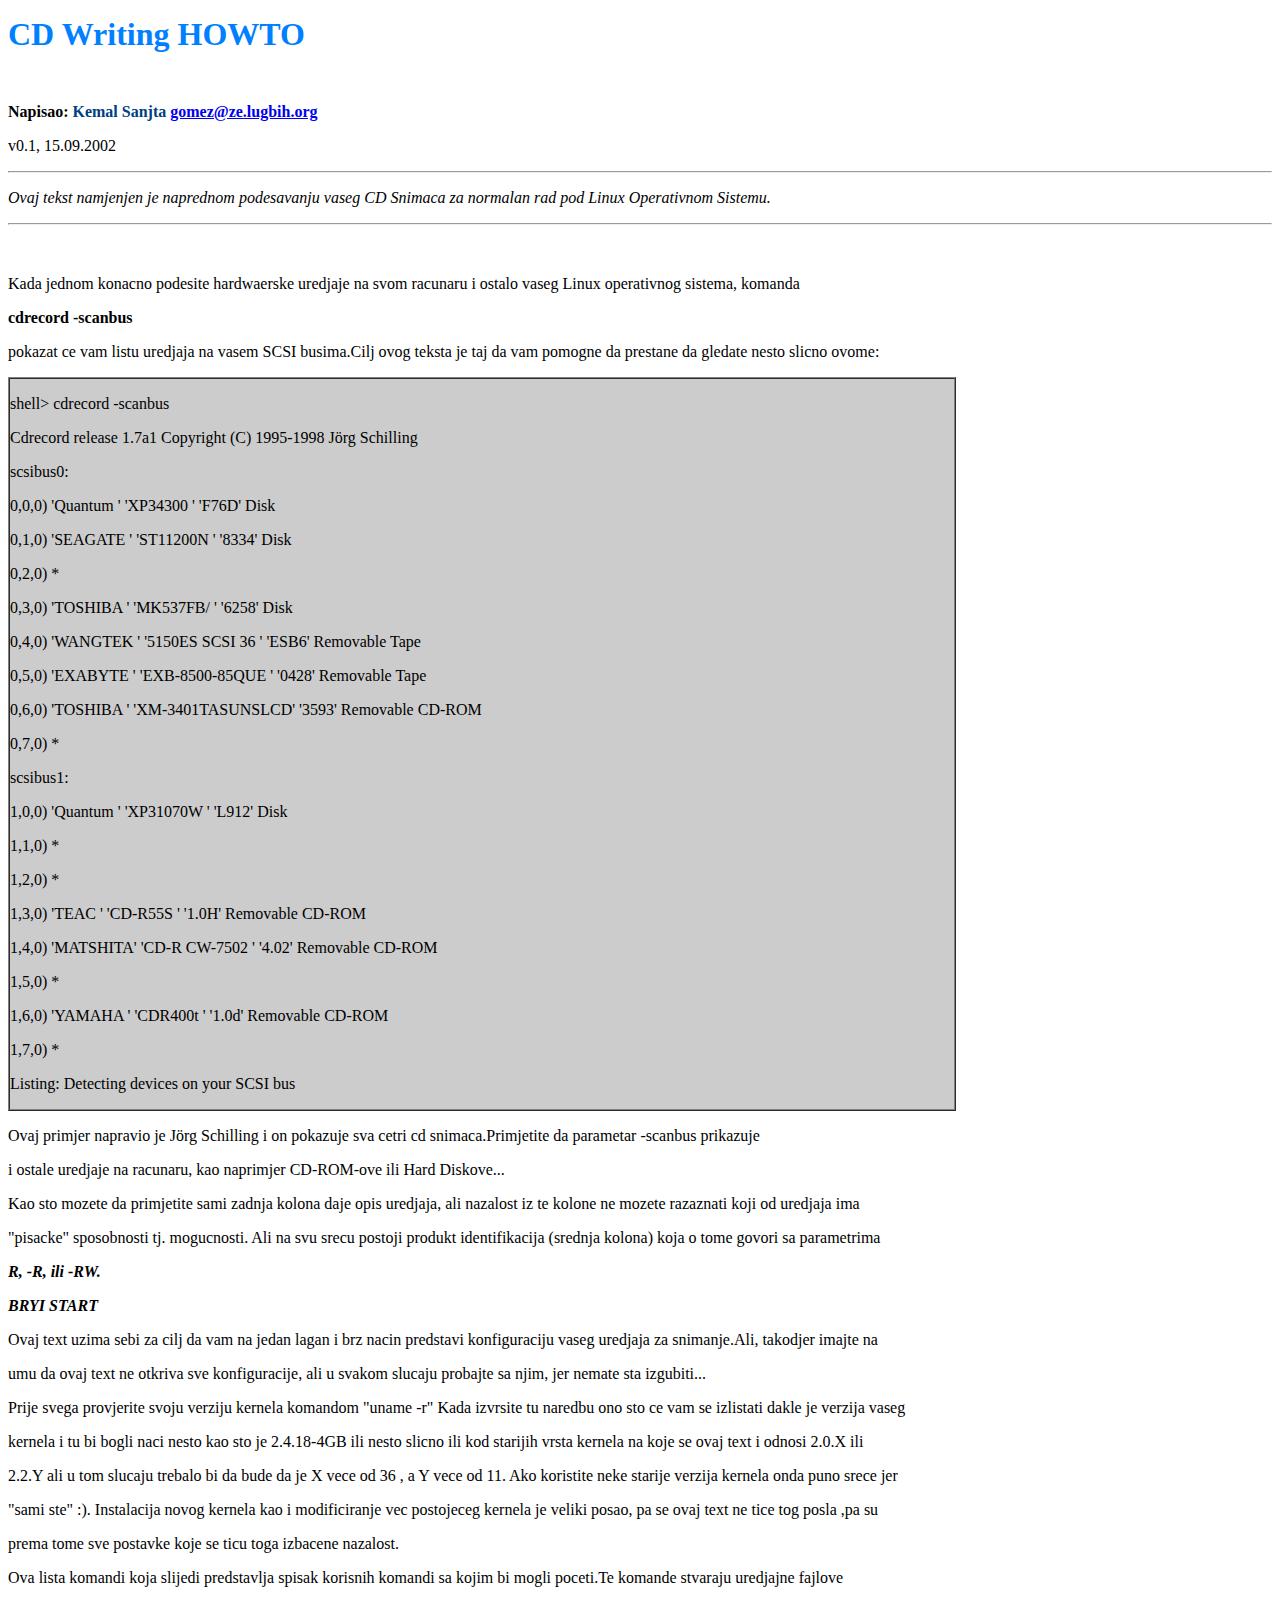
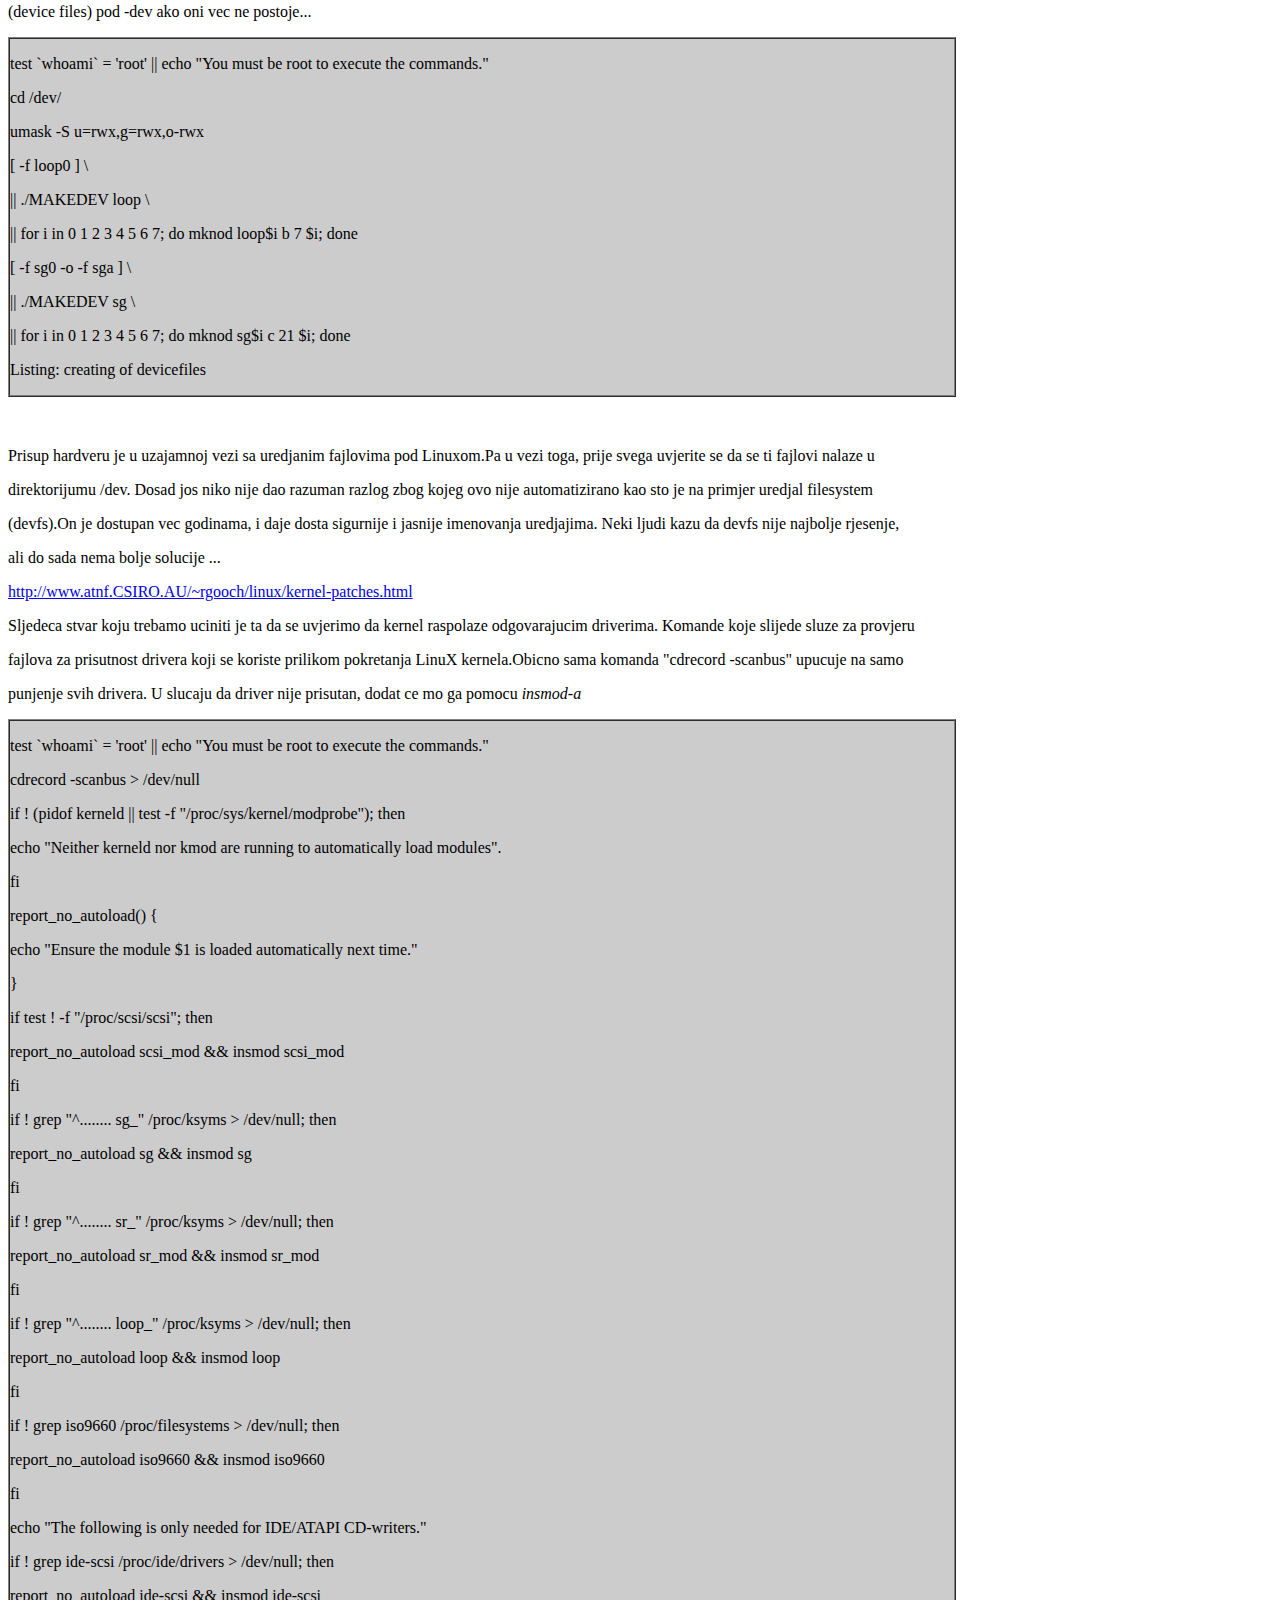
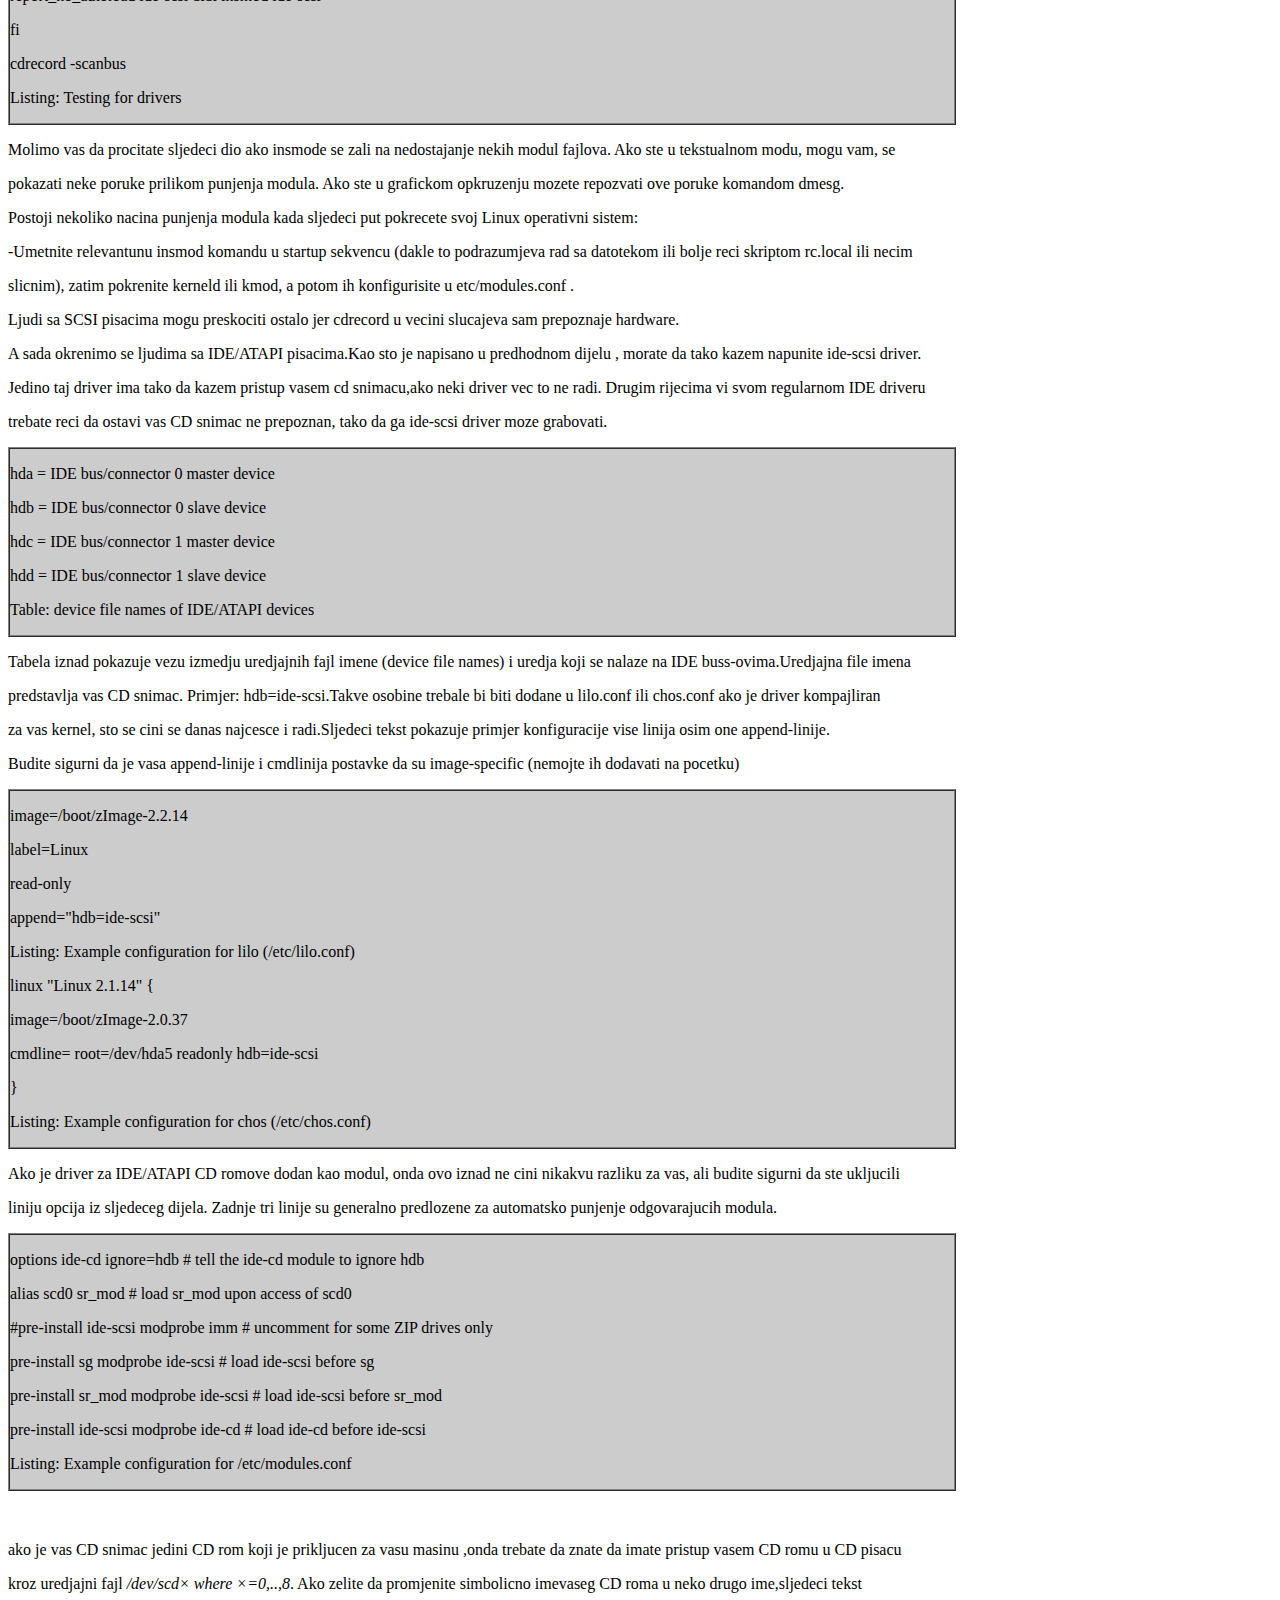
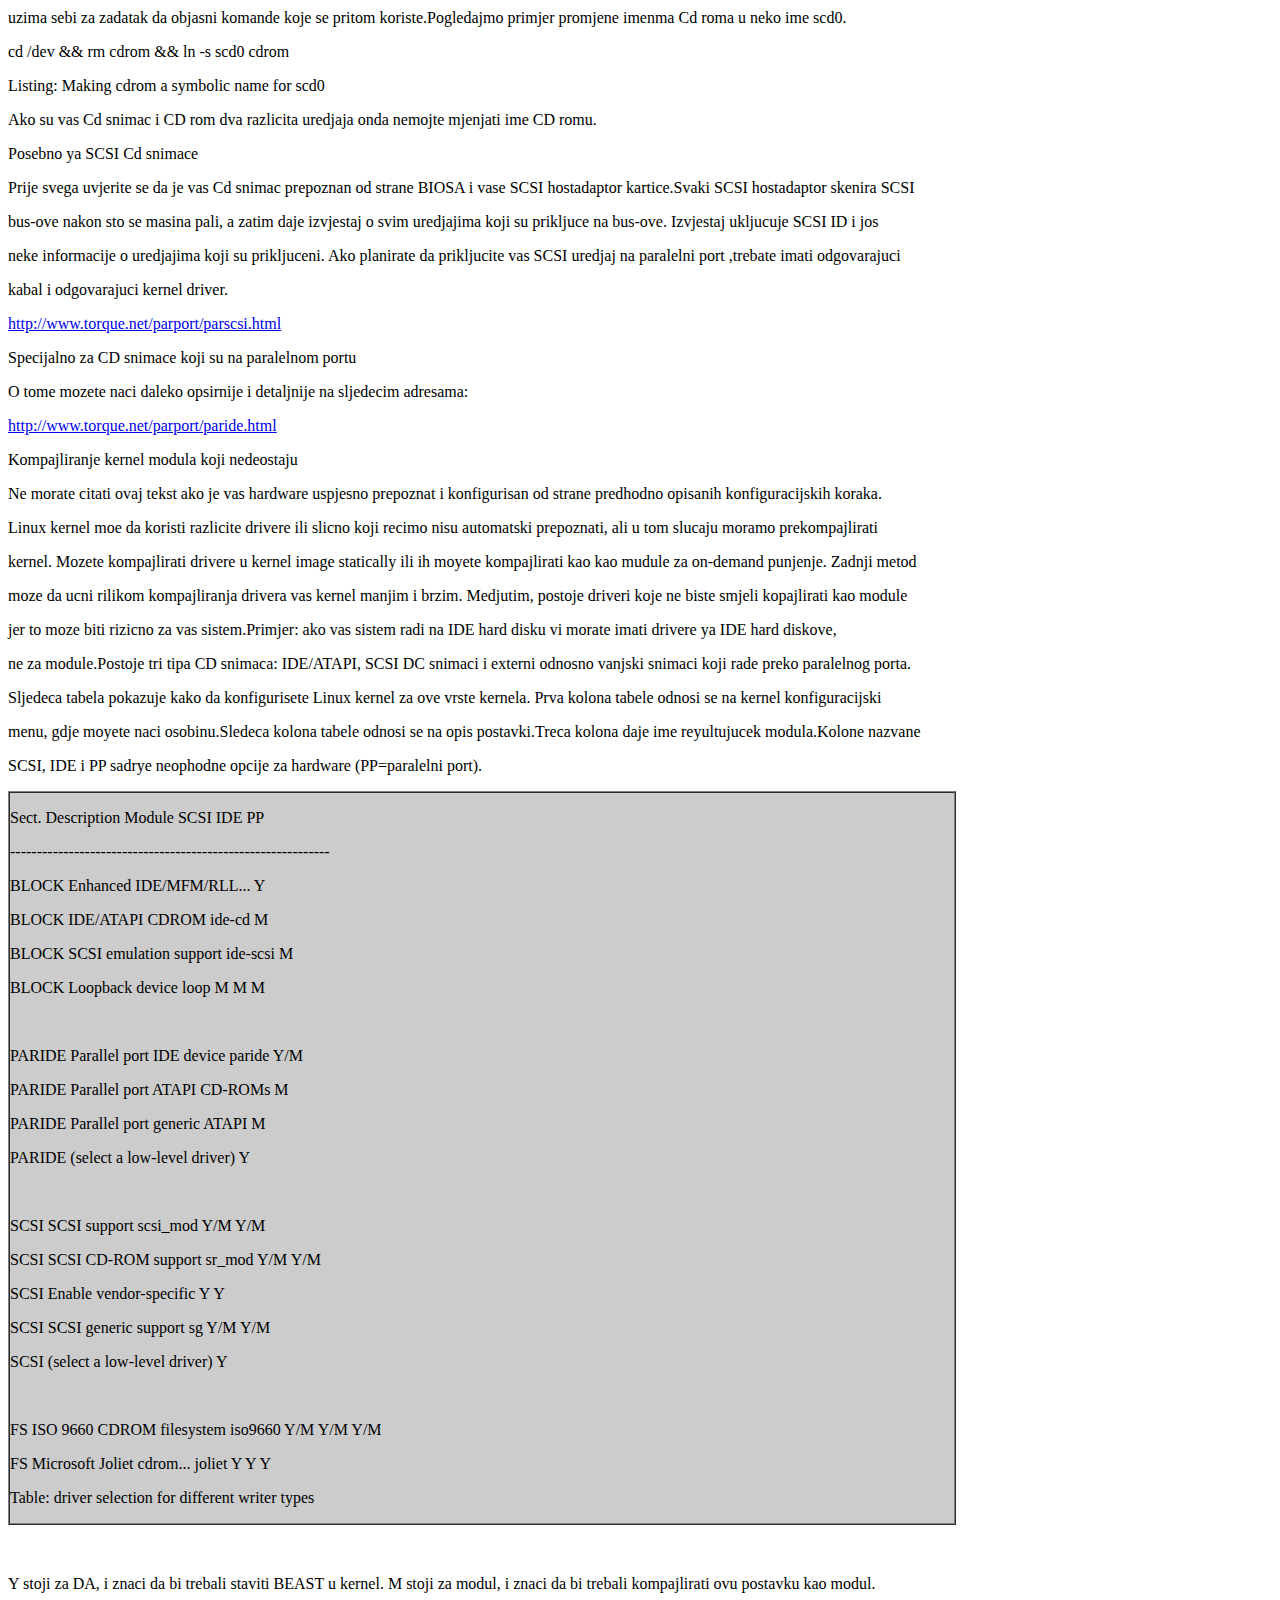
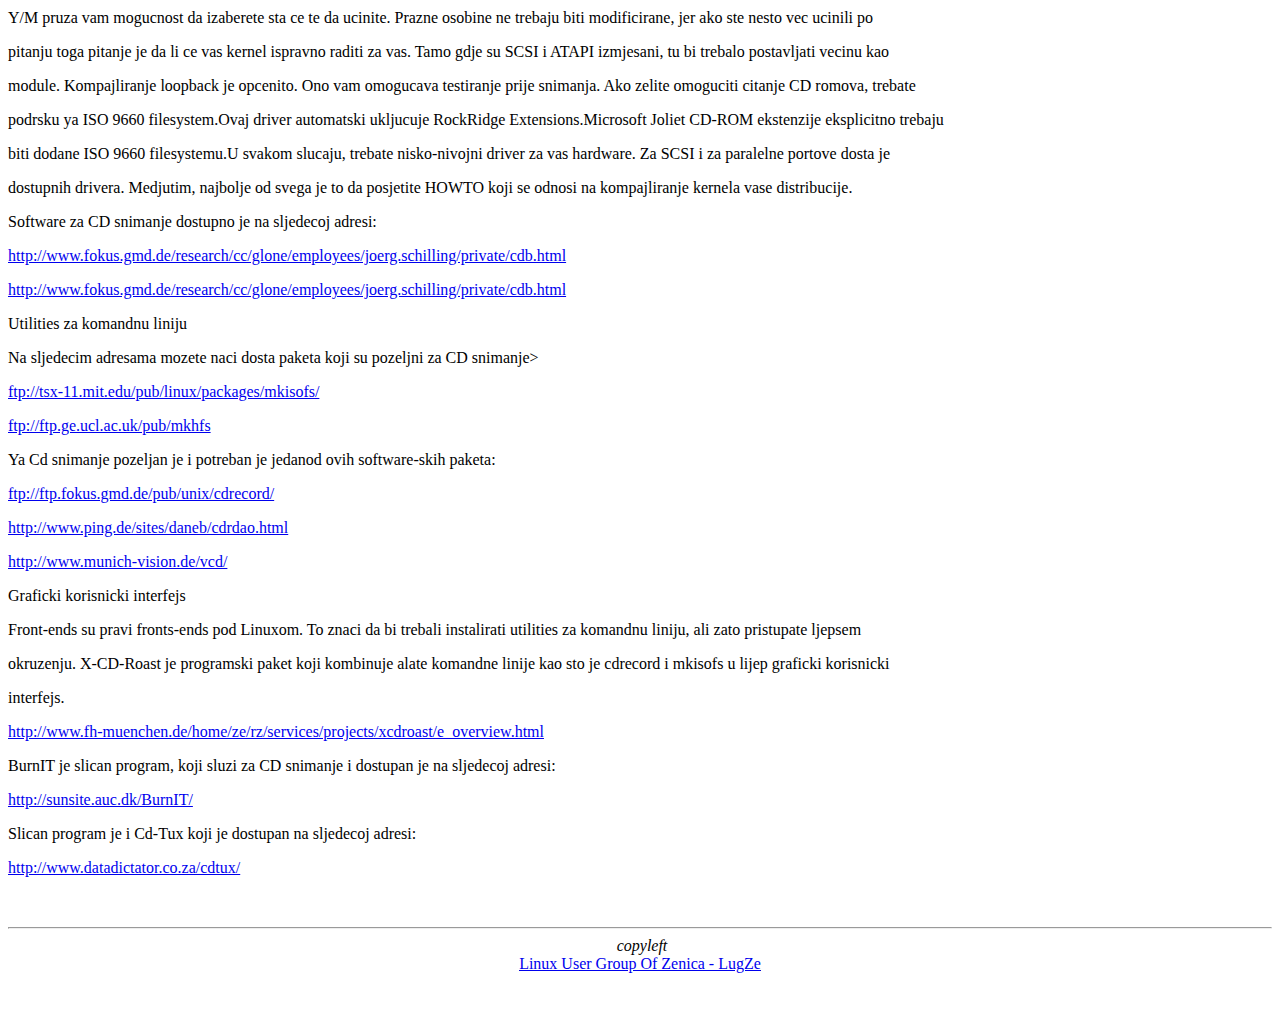
<file: dokumentacija/beta_dokumentacija/cd_writing_howto_-_Pisanje_CDova_Pod_Linuxom.html>
<?xml version="1.0" encoding="UTF-8"?>
<!DOCTYPE html PUBLIC "-//W3C//DTD XHTML 1.0 Transitional//EN" "DTD/xhtml1-transitional.dtd">
<html xmlns="http://www.w3.org/1999/xhtml">
<head>
<meta http-equiv="Content-Type" content="Linux Cd writing howto - Pisanje CDova pod linuxom" />
<meta name="Generator" content="KWord HTML Export Filter Version = 2.35.2.1.2.1 " />
<title>Pisanje CD-ova Pod Linuxom - LugZe</title>
</head>
<body bgcolor="#FFFFFF">
<p><b><font color="#0080FF" size="6">CD Writing HOWTO</font></b></p>
<p>&nbsp;</p>
<p><b>Napisao: <font color="#004080">Kemal Sanjta <a href="mailto:gomez@ze.lugbih.org">gomez@ze.lugbih.org</a></font> 
  </b></p>
<p align="left">v0.1, 15.09.2002</p>
<hr>
<p><i>Ovaj tekst namjenjen je naprednom podesavanju vaseg CD Snimaca za normalan 
  rad pod Linux Operativnom Sistemu. </i></p>
<hr>
<p>&nbsp;</p>
<p><font face="Nimbus Sans l" color="#000000">Kada jednom konacno podesite hardwaerske 
  uredjaje na svom racunaru i ostalo vaseg Linux operativnog sistema, komanda</font></p>
<p><font face="Nimbus Sans l" color="#000000"><b>cdrecord -scanbus </b></font></p>
<p><font face="Nimbus Sans l" color="#000000">pokazat</font> <font face="Nimbus Sans l" color="#000000">ce 
  vam listu uredjaja na vasem SCSI busima.Cilj ovog teksta je taj da vam pomogne 
  da prestane da gledate nesto slicno ovome:</font></p>
<p><font face="Nimbus Sans l" color="#000000"> </font></p>
<table width="75%" border="1" cellspacing="0" cellpadding="0">
  <tr bgcolor="#CCCCCC"> 
    <td> 
      <p><font face="Nimbus Sans l" color="#000000">shell&gt; cdrecord -scanbus</font></p>
      <p><font face="Nimbus Sans l" color="#000000">Cdrecord release 1.7a1 Copyright 
        (C) 1995-1998 Jörg Schilling</font></p>
      <p><font face="Nimbus Sans l" color="#000000">scsibus0:</font></p>
      <p><font face="Nimbus Sans l" color="#000000"> 0,0,0) 'Quantum ' 'XP34300 
        ' 'F76D' Disk</font></p>
      <p><font face="Nimbus Sans l" color="#000000"> 0,1,0) 'SEAGATE ' 'ST11200N 
        ' '8334' Disk</font></p>
      <p><font face="Nimbus Sans l" color="#000000"> 0,2,0) *</font></p>
      <p><font face="Nimbus Sans l" color="#000000"> 0,3,0) 'TOSHIBA ' 'MK537FB/ 
        ' '6258' Disk</font></p>
      <p><font face="Nimbus Sans l" color="#000000"> 0,4,0) 'WANGTEK ' '5150ES 
        SCSI 36 ' 'ESB6' Removable Tape</font></p>
      <p><font face="Nimbus Sans l" color="#000000"> 0,5,0) 'EXABYTE ' 'EXB-8500-85QUE 
        ' '0428' Removable Tape</font></p>
      <p><font face="Nimbus Sans l" color="#000000"> 0,6,0) 'TOSHIBA ' 'XM-3401TASUNSLCD' 
        '3593' Removable CD-ROM</font></p>
      <p><font face="Nimbus Sans l" color="#000000"> 0,7,0) *</font></p>
      <p><font face="Nimbus Sans l" color="#000000">scsibus1:</font></p>
      <p><font face="Nimbus Sans l" color="#000000"> 1,0,0) 'Quantum ' 'XP31070W 
        ' 'L912' Disk</font></p>
      <p><font face="Nimbus Sans l" color="#000000"> 1,1,0) *</font></p>
      <p><font face="Nimbus Sans l" color="#000000"> 1,2,0) *</font></p>
      <p><font face="Nimbus Sans l" color="#000000"> 1,3,0) 'TEAC ' 'CD-R55S ' 
        '1.0H' Removable CD-ROM</font></p>
      <p><font face="Nimbus Sans l" color="#000000"> 1,4,0) 'MATSHITA' 'CD-R CW-7502 
        ' '4.02' Removable CD-ROM</font></p>
      <p><font face="Nimbus Sans l" color="#000000"> 1,5,0) *</font></p>
      <p><font face="Nimbus Sans l" color="#000000"> 1,6,0) 'YAMAHA ' 'CDR400t 
        ' '1.0d' Removable CD-ROM</font></p>
      <p><font face="Nimbus Sans l" color="#000000"> 1,7,0) *</font></p>
      <p><font face="Nimbus Sans l" color="#000000">Listing: Detecting devices 
        on your SCSI bus</font></p>
</td>
  </tr>
</table>
<p><font face="Nimbus Sans l" color="#000000">Ovaj primjer napravio je Jörg Schilling 
  i on pokazuje sva cetri cd snimaca.Primjetite da parametar -scanbus prikazuje</font></p>
<p><font face="Nimbus Sans l" color="#000000"> i ostale uredjaje na racunaru, 
  kao naprimjer CD-ROM-ove ili Hard Diskove...</font></p>
<p><font face="Nimbus Sans l" color="#000000"> Kao sto mozete da primjetite sami 
  zadnja kolona daje opis uredjaja, ali nazalost iz te kolone ne mozete razaznati 
  koji od uredjaja ima</font></p>
<p><font face="Nimbus Sans l" color="#000000"> &quot;pisacke&quot; sposobnosti 
  tj. mogucnosti. Ali na svu srecu postoji produkt identifikacija (srednja kolona) 
  koja o tome govori sa parametrima</font></p>
<p><font face="Nimbus Sans l" color="#000000"> <i><b>R, -R, ili -RW.</b></i></font></p>
<p><b><i><font face="Nimbus Sans l" color="#000000"> BRYI START</font></i></b></p>
<p><font face="Nimbus Sans l" color="#000000"> Ovaj text uzima sebi za cilj da 
  vam na jedan lagan i brz nacin predstavi konfiguraciju vaseg uredjaja za snimanje.Ali, 
  takodjer imajte na</font></p>
<p><font face="Nimbus Sans l" color="#000000"> umu da ovaj text ne otkriva sve 
  konfiguracije, ali u svakom slucaju probajte sa njim, jer nemate sta izgubiti...</font></p>
<p><font face="Nimbus Sans l" color="#000000"> Prije svega provjerite svoju verziju 
  kernela komandom &quot;uname -r&quot; Kada izvrsite tu naredbu ono sto ce vam 
  se izlistati dakle je verzija vaseg </font></p>
<p><font face="Nimbus Sans l" color="#000000"> kernela i tu bi bogli naci nesto 
  kao sto je 2.4.18-4GB ili nesto slicno ili kod starijih vrsta kernela na koje 
  se ovaj text i odnosi 2.0.X ili</font></p>
<p><font face="Nimbus Sans l" color="#000000"> 2.2.Y ali u tom slucaju trebalo 
  bi da bude da je X vece od 36 , a Y vece od 11. Ako koristite neke starije verzija 
  kernela onda puno srece jer</font></p>
<p><font face="Nimbus Sans l" color="#000000"> &quot;sami ste&quot; :). Instalacija 
  novog kernela kao i modificiranje vec postojeceg kernela je veliki posao, pa 
  se ovaj text ne tice tog posla ,pa su</font></p>
<p><font face="Nimbus Sans l" color="#000000"> prema tome sve postavke koje se 
  ticu toga izbacene nazalost.</font></p>
<p><font face="Nimbus Sans l" color="#000000"> Ova lista komandi koja slijedi 
  predstavlja spisak korisnih komandi sa kojim bi mogli poceti.Te komande stvaraju 
  uredjajne fajlove</font></p>
<p><font face="Nimbus Sans l" color="#000000"> (device files) pod -dev ako oni vec ne postoje...</font></p>
<p><font face="Nimbus Sans l" color="#000000"> </font></p>
<table width="75%" border="1" cellspacing="0" cellpadding="0">
  <tr bgcolor="#CCCCCC"> 
    <td> 
      <p><font face="Nimbus Sans l" color="#000000">test `whoami` = 'root' || 
        echo &quot;You must be root to execute the commands.&quot;</font></p>
      <p><font face="Nimbus Sans l" color="#000000"> cd /dev/</font></p>
      <p><font face="Nimbus Sans l" color="#000000"> umask -S u=rwx,g=rwx,o-rwx</font></p>
      <p><font face="Nimbus Sans l" color="#000000"> [ -f loop0 ] \</font></p>
      <p><font face="Nimbus Sans l" color="#000000"> || ./MAKEDEV loop \</font></p>
      <p><font face="Nimbus Sans l" color="#000000"> || for i in 0 1 2 3 4 5 6 
        7; do mknod loop$i b 7 $i; done</font></p>
      <p><font face="Nimbus Sans l" color="#000000"> [ -f sg0 -o -f sga ] \</font></p>
      <p><font face="Nimbus Sans l" color="#000000"> || ./MAKEDEV sg \</font></p>
      <p><font face="Nimbus Sans l" color="#000000"> || for i in 0 1 2 3 4 5 6 
        7; do mknod sg$i c 21 $i; done</font></p>
      <p><font face="Nimbus Sans l" color="#000000"> Listing: creating of devicefiles</font></p>
</td>
  </tr>
</table>
<p>&nbsp;</p>
<p><font face="Nimbus Sans l" color="#000000"> Prisup hardveru je u uzajamnoj 
  vezi sa uredjanim fajlovima pod Linuxom.Pa u vezi toga, prije svega uvjerite 
  se da se ti fajlovi nalaze u</font></p>
<p><font face="Nimbus Sans l" color="#000000"> direktorijumu /dev. Dosad jos niko 
  nije dao razuman razlog zbog kojeg ovo nije automatizirano kao sto je na primjer 
  uredjal filesystem</font></p>
<p><font face="Nimbus Sans l" color="#000000"> (devfs).On je dostupan vec godinama, 
  i daje dosta sigurnije i jasnije imenovanja uredjajima. Neki ljudi kazu da devfs 
  nije najbolje rjesenje,</font></p>
<p><font face="Nimbus Sans l" color="#000000"> ali do sada nema bolje solucije ...</font></p>
<p><font face="Nimbus Sans l" color="#000000"> <a href="http://www.atnf.CSIRO.AU/%7Ergooch/linux/kernel-patches.html">http://www.atnf.CSIRO.AU/~rgooch/linux/kernel-patches.html</a></font></p>
<p><font face="Nimbus Sans l" color="#000000"> Sljedeca stvar koju trebamo uciniti 
  je ta da se uvjerimo da kernel raspolaze odgovarajucim driverima. Komande koje 
  slijede sluze za provjeru</font></p>
<p><font face="Nimbus Sans l" color="#000000"> fajlova za prisutnost drivera koji 
  se koriste prilikom pokretanja LinuX kernela.Obicno sama komanda &quot;cdrecord 
  -scanbus&quot; upucuje na samo</font></p>
<p><font face="Nimbus Sans l" color="#000000"> punjenje svih drivera. U slucaju 
  da driver nije prisutan, dodat ce mo ga pomocu <i>insmod-a</i></font></p>
<p><font face="Nimbus Sans l" color="#000000"> </font></p>
<table width="75%" border="1" cellspacing="0" cellpadding="0">
  <tr bgcolor="#CCCCCC"> 
    <td> 
      <p><font face="Nimbus Sans l" color="#000000">test `whoami` = 'root' || 
        echo &quot;You must be root to execute the commands.&quot;</font></p>
      <p><font face="Nimbus Sans l" color="#000000"> cdrecord -scanbus &gt; /dev/null</font></p>
      <p><font face="Nimbus Sans l" color="#000000"> if ! (pidof kerneld || test 
        -f &quot;/proc/sys/kernel/modprobe&quot;); then</font></p>
      <p><font face="Nimbus Sans l" color="#000000"> echo &quot;Neither kerneld 
        nor kmod are running to automatically load modules&quot;.</font></p>
      <p><font face="Nimbus Sans l" color="#000000"> fi</font></p>
      <p><font face="Nimbus Sans l" color="#000000"> report_no_autoload() {</font></p>
      <p><font face="Nimbus Sans l" color="#000000"> echo &quot;Ensure the module 
        $1 is loaded automatically next time.&quot;</font></p>
      <p><font face="Nimbus Sans l" color="#000000"> }</font></p>
      <p><font face="Nimbus Sans l" color="#000000"> if test ! -f &quot;/proc/scsi/scsi&quot;; 
        then</font></p>
      <p><font face="Nimbus Sans l" color="#000000"> report_no_autoload scsi_mod 
        &amp;&amp; insmod scsi_mod</font></p>
      <p><font face="Nimbus Sans l" color="#000000"> fi</font></p>
      <p><font face="Nimbus Sans l" color="#000000"> if ! grep &quot;^........ 
        sg_&quot; /proc/ksyms &gt; /dev/null; then</font></p>
      <p><font face="Nimbus Sans l" color="#000000"> report_no_autoload sg &amp;&amp; 
        insmod sg</font></p>
      <p><font face="Nimbus Sans l" color="#000000"> fi</font></p>
      <p><font face="Nimbus Sans l" color="#000000"> if ! grep &quot;^........ 
        sr_&quot; /proc/ksyms &gt; /dev/null; then</font></p>
      <p><font face="Nimbus Sans l" color="#000000"> report_no_autoload sr_mod 
        &amp;&amp; insmod sr_mod</font></p>
      <p><font face="Nimbus Sans l" color="#000000"> fi</font></p>
      <p><font face="Nimbus Sans l" color="#000000"> if ! grep &quot;^........ 
        loop_&quot; /proc/ksyms &gt; /dev/null; then</font></p>
      <p><font face="Nimbus Sans l" color="#000000"> report_no_autoload loop &amp;&amp; 
        insmod loop</font></p>
      <p><font face="Nimbus Sans l" color="#000000"> fi</font></p>
      <p><font face="Nimbus Sans l" color="#000000"> if ! grep iso9660 /proc/filesystems 
        &gt; /dev/null; then</font></p>
      <p><font face="Nimbus Sans l" color="#000000"> report_no_autoload iso9660 
        &amp;&amp; insmod iso9660</font></p>
      <p><font face="Nimbus Sans l" color="#000000"> fi</font></p>
      <p><font face="Nimbus Sans l" color="#000000"> echo &quot;The following 
        is only needed for IDE/ATAPI CD-writers.&quot;</font></p>
      <p><font face="Nimbus Sans l" color="#000000"> if ! grep ide-scsi /proc/ide/drivers 
        &gt; /dev/null; then</font></p>
      <p><font face="Nimbus Sans l" color="#000000"> report_no_autoload ide-scsi 
        &amp;&amp; insmod ide-scsi</font></p>
      <p><font face="Nimbus Sans l" color="#000000"> fi</font></p>
      <p><font face="Nimbus Sans l" color="#000000"> cdrecord -scanbus</font></p>
      <p><font face="Nimbus Sans l" color="#000000"> Listing: Testing for drivers</font></p>
</td>
  </tr>
</table>
<p><font face="Nimbus Sans l" color="#000000"> Molimo vas da procitate sljedeci 
  dio ako insmode se zali na nedostajanje nekih modul fajlova. Ako ste u tekstualnom 
  modu, mogu vam, se</font></p>
<p><font face="Nimbus Sans l" color="#000000"> pokazati neke poruke prilikom punjenja 
  modula. Ako ste u grafickom opkruzenju mozete repozvati ove poruke komandom 
  dmesg.</font></p>
<p><font face="Nimbus Sans l" color="#000000"> Postoji nekoliko nacina punjenja modula kada sljedeci put pokrecete svoj Linux operativni sistem:</font></p>
<p><font face="Nimbus Sans l" color="#000000"> -Umetnite relevantunu insmod komandu 
  u startup sekvencu (dakle to podrazumjeva rad sa datotekom ili bolje reci skriptom 
  rc.local ili necim</font></p>
<p><font face="Nimbus Sans l" color="#000000"> slicnim), zatim pokrenite kerneld 
  ili kmod, a potom ih konfigurisite u etc/modules.conf .</font></p>
<p><font face="Nimbus Sans l" color="#000000"> Ljudi sa SCSI pisacima mogu preskociti 
  ostalo jer cdrecord u vecini slucajeva sam prepoznaje hardware.</font></p>
<p><font face="Nimbus Sans l" color="#000000"> A sada okrenimo se ljudima sa IDE/ATAPI 
  pisacima.Kao sto je napisano u predhodnom dijelu , morate da tako kazem napunite 
  ide-scsi driver.</font></p>
<p><font face="Nimbus Sans l" color="#000000"> Jedino taj driver ima tako da kazem 
  pristup vasem cd snimacu,ako neki driver vec to ne radi. Drugim rijecima vi 
  svom regularnom IDE driveru</font></p>
<p><font face="Nimbus Sans l" color="#000000"> trebate reci da ostavi vas CD snimac 
  ne prepoznan, tako da ga ide-scsi driver moze grabovati.</font></p>
<p><font face="Nimbus Sans l" color="#000000"> </font></p>
<table width="75%" border="1" cellspacing="0" cellpadding="0">
  <tr bgcolor="#CCCCCC"> 
    <td> 
      <p><font face="Nimbus Sans l" color="#000000">hda = IDE bus/connector 0 
        master device</font></p>
      <p><font face="Nimbus Sans l" color="#000000"> hdb = IDE bus/connector 0 
        slave device</font></p>
      <p><font face="Nimbus Sans l" color="#000000"> hdc = IDE bus/connector 1 
        master device</font></p>
      <p><font face="Nimbus Sans l" color="#000000"> hdd = IDE bus/connector 1 
        slave device</font></p>
      <p><font face="Nimbus Sans l" color="#000000"> Table: device file names 
        of IDE/ATAPI devices</font></p>
</td>
  </tr>
</table>
<p><font face="Nimbus Sans l" color="#000000"> Tabela iznad pokazuje vezu izmedju 
  uredjajnih fajl imene (device file names) i uredja koji se nalaze na IDE buss-ovima.Uredjajna 
  file imena</font></p>
<p><font face="Nimbus Sans l" color="#000000"> predstavlja vas CD snimac. Primjer: 
  hdb=ide-scsi.Takve osobine trebale bi biti dodane u lilo.conf ili chos.conf 
  ako je driver kompajliran </font></p>
<p><font face="Nimbus Sans l" color="#000000"> za vas kernel, sto se cini se danas 
  najcesce i radi.Sljedeci tekst pokazuje primjer konfiguracije vise linija osim 
  one append-linije.</font></p>
<p><font face="Nimbus Sans l" color="#000000"> Budite sigurni da je vasa append-linije i cmdlinija postavke da su image-specific (nemojte ih dodavati na pocetku)</font></p>
<p><font face="Nimbus Sans l" color="#000000"> </font></p>
<table width="75%" border="1" cellspacing="0" cellpadding="0">
  <tr bgcolor="#CCCCCC"> 
    <td> 
      <p><font face="Nimbus Sans l" color="#000000">image=/boot/zImage-2.2.14</font></p>
      <p><font face="Nimbus Sans l" color="#000000"> label=Linux</font></p>
      <p><font face="Nimbus Sans l" color="#000000"> read-only</font></p>
      <p><font face="Nimbus Sans l" color="#000000"> append=&quot;hdb=ide-scsi&quot;</font></p>
      <p><font face="Nimbus Sans l" color="#000000">Listing: Example configuration 
        for lilo (/etc/lilo.conf)</font></p>
      <p><font face="Nimbus Sans l" color="#000000">linux &quot;Linux 2.1.14&quot; 
        {</font></p>
      <p><font face="Nimbus Sans l" color="#000000"> image=/boot/zImage-2.0.37</font></p>
      <p><font face="Nimbus Sans l" color="#000000"> cmdline= root=/dev/hda5 readonly 
        hdb=ide-scsi</font></p>
      <p><font face="Nimbus Sans l" color="#000000">}</font></p>
      <p><font face="Nimbus Sans l" color="#000000">Listing: Example configuration 
        for chos (/etc/chos.conf)</font></p>
</td>
  </tr>
</table>
<p><font face="Nimbus Sans l" color="#000000">Ako je driver za IDE/ATAPI CD romove 
  dodan kao modul, onda ovo iznad ne cini nikakvu razliku za vas, ali budite sigurni 
  da ste ukljucili</font></p>
<p><font face="Nimbus Sans l" color="#000000">liniju opcija iz sljedeceg dijela. 
  Zadnje tri linije su generalno predlozene za automatsko punjenje odgovarajucih 
  modula.</font></p>
<table width="75%" border="1" cellspacing="0" cellpadding="0">
  <tr bgcolor="#CCCCCC"> 
    <td> 
      <p><font face="Nimbus Sans l" color="#000000">options ide-cd ignore=hdb 
        # tell the ide-cd module to ignore hdb</font></p>
      <p><font face="Nimbus Sans l" color="#000000">alias scd0 sr_mod # load sr_mod 
        upon access of scd0</font></p>
      <p><font face="Nimbus Sans l" color="#000000">#pre-install ide-scsi modprobe 
        imm # uncomment for some ZIP drives only</font></p>
      <p><font face="Nimbus Sans l" color="#000000">pre-install sg modprobe ide-scsi 
        # load ide-scsi before sg</font></p>
      <p><font face="Nimbus Sans l" color="#000000">pre-install sr_mod modprobe 
        ide-scsi # load ide-scsi before sr_mod</font></p>
      <p><font face="Nimbus Sans l" color="#000000">pre-install ide-scsi modprobe 
        ide-cd # load ide-cd before ide-scsi</font></p>
      <p><font face="Nimbus Sans l" color="#000000">Listing: Example configuration 
        for /etc/modules.conf</font></p>
</td>
  </tr>
</table>
<p>&nbsp;</p>
<p><font face="Nimbus Sans l" color="#000000">ako je vas CD snimac jedini CD rom 
  koji je prikljucen za vasu masinu ,onda trebate da znate da imate pristup vasem 
  CD romu u CD pisacu</font></p>
<p><font face="Nimbus Sans l" color="#000000">kroz uredjajni fajl <i>/dev/scd× 
  where ×=0,..,8</i>. Ako zelite da promjenite simbolicno imevaseg CD roma u 
  neko drugo ime,sljedeci tekst</font></p>
<p><font face="Nimbus Sans l" color="#000000">uzima sebi za zadatak da objasni 
  komande koje se pritom koriste.Pogledajmo primjer promjene imenma Cd roma u 
  neko ime scd0.</font></p>
<p><font face="Nimbus Sans l" color="#000000">cd /dev &amp;&amp; rm cdrom &amp;&amp; ln -s scd0 cdrom</font></p>
<p><font face="Nimbus Sans l" color="#000000">Listing: Making cdrom a symbolic name for scd0</font></p>
<p><font face="Nimbus Sans l" color="#000000">Ako su vas Cd snimac i CD rom dva 
  razlicita uredjaja onda nemojte mjenjati ime CD romu.</font></p>
<p><font face="Nimbus Sans l" color="#000000">Posebno ya SCSI Cd snimace</font></p>
<p><font face="Nimbus Sans l" color="#000000">Prije svega uvjerite se da je vas 
  Cd snimac prepoznan od strane BIOSA i vase SCSI hostadaptor kartice.Svaki SCSI 
  hostadaptor skenira SCSI</font></p>
<p><font face="Nimbus Sans l" color="#000000">bus-ove nakon sto se masina pali, 
  a zatim daje izvjestaj o svim uredjajima koji su prikljuce na bus-ove. Izvjestaj 
  ukljucuje SCSI ID i jos </font></p>
<p><font face="Nimbus Sans l" color="#000000">neke informacije o uredjajima koji 
  su prikljuceni. Ako planirate da prikljucite vas SCSI uredjaj na paralelni port 
  ,trebate imati odgovarajuci</font></p>
<p><font face="Nimbus Sans l" color="#000000">kabal i odgovarajuci kernel driver.</font></p>
<p><font face="Nimbus Sans l" color="#000000"><a href="http://www.torque.net/parport/parscsi.html">http://www.torque.net/parport/parscsi.html</a></font></p>
<p><font face="Nimbus Sans l" color="#000000">Specijalno za CD snimace koji su 
  na paralelnom portu</font></p>
<p><font face="Nimbus Sans l" color="#000000">O tome mozete naci daleko opsirnije 
  i detaljnije na sljedecim adresama:</font></p>
<p><font face="Nimbus Sans l" color="#000000"><a href="http://www.torque.net/parport/paride.html">http://www.torque.net/parport/paride.html</a></font></p>
<p><font face="Nimbus Sans l" color="#000000">Kompajliranje kernel modula koji nedeostaju</font></p>
<p><font face="Nimbus Sans l" color="#000000">Ne morate citati ovaj tekst ako 
  je vas hardware uspjesno prepoznat i konfigurisan od strane predhodno opisanih 
  konfiguracijskih koraka.</font></p>
<p><font face="Nimbus Sans l" color="#000000">Linux kernel moe da koristi razlicite 
  drivere ili slicno koji recimo nisu automatski prepoznati, ali u tom slucaju 
  moramo prekompajlirati</font></p>
<p><font face="Nimbus Sans l" color="#000000">kernel. Mozete kompajlirati drivere 
  u kernel image statically ili ih moyete kompajlirati kao kao mudule za on-demand 
  punjenje. Zadnji metod</font></p>
<p><font face="Nimbus Sans l" color="#000000">moze da ucni rilikom kompajliranja 
  drivera vas kernel manjim i brzim. Medjutim, postoje driveri koje ne biste smjeli 
  kopajlirati kao module</font></p>
<p><font face="Nimbus Sans l" color="#000000">jer to moze biti rizicno za vas 
  sistem.Primjer: ako vas sistem radi na IDE hard disku vi morate imati drivere 
  ya IDE hard diskove,</font></p>
<p><font face="Nimbus Sans l" color="#000000">ne za module.Postoje tri tipa CD 
  snimaca: IDE/ATAPI, SCSI DC snimaci i externi odnosno vanjski snimaci koji rade 
  preko paralelnog porta.</font></p>
<p><font face="Nimbus Sans l" color="#000000">Sljedeca tabela pokazuje kako da 
  konfigurisete Linux kernel za ove vrste kernela. Prva kolona tabele odnosi se 
  na kernel konfiguracijski</font></p>
<p><font face="Nimbus Sans l" color="#000000">menu, gdje moyete naci osobinu.Sledeca 
  kolona tabele odnosi se na opis postavki.Treca kolona daje ime reyultujucek 
  modula.Kolone nazvane</font></p>
<p><font face="Nimbus Sans l" color="#000000">SCSI, IDE i PP sadrye neophodne 
  opcije za hardware (PP=paralelni port).</font></p>
<table width="75%" border="1" cellspacing="0" cellpadding="0">
  <tr bgcolor="#CCCCCC"> 
    <td> 
      <p><font face="Nimbus Sans l" color="#000000">Sect. Description Module SCSI 
        IDE PP</font></p>
      <p><font face="Nimbus Sans l" color="#000000">------------------------------------------------------------</font></p>
      <p><font face="Nimbus Sans l" color="#000000">BLOCK Enhanced IDE/MFM/RLL... 
        Y</font></p>
      <p><font face="Nimbus Sans l" color="#000000">BLOCK IDE/ATAPI CDROM ide-cd 
        M</font></p>
      <p><font face="Nimbus Sans l" color="#000000">BLOCK SCSI emulation support 
        ide-scsi M</font></p>
      <p><font face="Nimbus Sans l" color="#000000">BLOCK Loopback device loop 
        M M M</font></p>
      <p><font face="Nimbus Sans l" color="#000000">&nbsp;</font></p>
      <p><font face="Nimbus Sans l" color="#000000">PARIDE Parallel port IDE device 
        paride Y/M</font></p>
      <p><font face="Nimbus Sans l" color="#000000">PARIDE Parallel port ATAPI 
        CD-ROMs M</font></p>
      <p><font face="Nimbus Sans l" color="#000000">PARIDE Parallel port generic 
        ATAPI M</font></p>
      <p><font face="Nimbus Sans l" color="#000000">PARIDE (select a low-level 
        driver) Y</font></p>
      <p><font face="Nimbus Sans l" color="#000000">&nbsp;</font></p>
      <p><font face="Nimbus Sans l" color="#000000">SCSI SCSI support scsi_mod 
        Y/M Y/M</font></p>
      <p><font face="Nimbus Sans l" color="#000000">SCSI SCSI CD-ROM support sr_mod 
        Y/M Y/M</font></p>
      <p><font face="Nimbus Sans l" color="#000000">SCSI Enable vendor-specific 
        Y Y</font></p>
      <p><font face="Nimbus Sans l" color="#000000">SCSI SCSI generic support 
        sg Y/M Y/M</font></p>
      <p><font face="Nimbus Sans l" color="#000000">SCSI (select a low-level driver) 
        Y</font></p>
      <p><font face="Nimbus Sans l" color="#000000">&nbsp;</font></p>
      <p><font face="Nimbus Sans l" color="#000000">FS ISO 9660 CDROM filesystem 
        iso9660 Y/M Y/M Y/M</font></p>
      <p><font face="Nimbus Sans l" color="#000000">FS Microsoft Joliet cdrom... 
        joliet Y Y Y</font></p>
      <p><font face="Nimbus Sans l" color="#000000">Table: driver selection for 
        different writer types</font></p>
</td>
  </tr>
</table>
<p>&nbsp;</p>
<p><font face="Nimbus Sans l" color="#000000">Y stoji za DA, i znaci da bi trebali 
  staviti BEAST u kernel. M stoji za modul, i znaci da bi trebali kompajlirati 
  ovu postavku kao modul.</font></p>
<p><font face="Nimbus Sans l" color="#000000">Y/M pruza vam mogucnost da izaberete 
  sta ce te da ucinite. Prazne osobine ne trebaju biti modificirane, jer ako ste 
  nesto vec ucinili po</font></p>
<p><font face="Nimbus Sans l" color="#000000">pitanju toga pitanje je da li ce 
  vas kernel ispravno raditi za vas. Tamo gdje su SCSI i ATAPI izmjesani, tu bi 
  trebalo postavljati vecinu kao</font></p>
<p><font face="Nimbus Sans l" color="#000000">module. Kompajliranje loopback je 
  opcenito. Ono vam omogucava testiranje prije snimanja. Ako zelite omoguciti 
  citanje CD romova, trebate</font></p>
<p><font face="Nimbus Sans l" color="#000000">podrsku ya ISO 9660 filesystem.Ovaj 
  driver automatski ukljucuje RockRidge Extensions.Microsoft Joliet CD-ROM ekstenzije 
  eksplicitno trebaju</font></p>
<p><font face="Nimbus Sans l" color="#000000">biti dodane ISO 9660 filesystemu.U 
  svakom slucaju, trebate nisko-nivojni driver za vas hardware. Za SCSI i za paralelne 
  portove dosta je</font></p>
<p><font face="Nimbus Sans l" color="#000000">dostupnih drivera. Medjutim, najbolje 
  od svega je to da posjetite HOWTO koji se odnosi na kompajliranje kernela vase 
  distribucije.</font></p>
<p><font face="Nimbus Sans l" color="#000000">Software za CD snimanje dostupno 
  je na sljedecoj adresi:</font></p>
<p><font face="Nimbus Sans l" color="#000000"><a href="http://www.fokus.gmd.de/research/cc/glone/employees/joerg.schilling/private/cdb.html">http://www.fokus.gmd.de/research/cc/glone/employees/joerg.schilling/private/cdb.html</a></font></p>
<p><font face="Nimbus Sans l" color="#000000"><a href="http://www.fokus.gmd.de/research/cc/glone/employees/joerg.schilling/private/cdb.html">http://www.fokus.gmd.de/research/cc/glone/employees/joerg.schilling/private/cdb.html</a></font></p>
<p><font face="Nimbus Sans l" color="#000000">Utilities za komandnu liniju</font></p>
<p><font face="Nimbus Sans l" color="#000000">Na sljedecim adresama mozete naci 
  dosta paketa koji su pozeljni za CD snimanje&gt;</font></p>
<p><font face="Nimbus Sans l" color="#000000"><a href="ftp://tsx-11.mit.edu/pub/linux/packages/mkisofs">ftp://tsx-11.mit.edu/pub/linux/packages/mkisofs/</a></font></p>
<p><font face="Nimbus Sans l" color="#000000"><a href="ftp://ftp.ge.ucl.ac.uk/pub/mkhfs">ftp://ftp.ge.ucl.ac.uk/pub/mkhfs</a></font></p>
<p><font face="Nimbus Sans l" color="#000000">Ya Cd snimanje pozeljan je i potreban 
  je jedanod ovih software-skih paketa:</font></p>
<p><font face="Nimbus Sans l" color="#000000"><a href="ftp://ftp.fokus.gmd.de/pub/unix/cdrecord">ftp://ftp.fokus.gmd.de/pub/unix/cdrecord/</a></font></p>
<p><font face="Nimbus Sans l" color="#000000"><a href="http://www.ping.de/sites/daneb/cdrdao.html">http://www.ping.de/sites/daneb/cdrdao.html</a></font></p>
<p><font face="Nimbus Sans l" color="#000000"><a href="http://www.munich-vision.de/vcd">http://www.munich-vision.de/vcd/</a></font></p>
<p><font face="Nimbus Sans l" color="#000000">Graficki korisnicki interfejs</font></p>
<p><font face="Nimbus Sans l" color="#000000">Front-ends su pravi fronts-ends 
  pod Linuxom. To znaci da bi trebali instalirati utilities za komandnu liniju, 
  ali zato pristupate ljepsem</font></p>
<p><font face="Nimbus Sans l" color="#000000">okruzenju. X-CD-Roast je programski 
  paket koji kombinuje alate komandne linije kao sto je cdrecord i mkisofs u lijep 
  graficki korisnicki</font></p>
<p><font face="Nimbus Sans l" color="#000000">interfejs.</font></p>
<p><font face="Nimbus Sans l" color="#000000"><a href="http://www.fh-muenchen.de/home/ze/rz/services/projects/xcdroast/e_overview.html">http://www.fh-muenchen.de/home/ze/rz/services/projects/xcdroast/e_overview.html</a></font></p>
<p><font face="Nimbus Sans l" color="#000000">BurnIT je slican program, koji sluzi 
  za CD snimanje i dostupan je na sljedecoj adresi:</font></p>
<p><font face="Nimbus Sans l" color="#000000"><a href="http://sunsite.auc.dk/BurnIT">http://sunsite.auc.dk/BurnIT/</a></font></p>
<p><font face="Nimbus Sans l" color="#000000">Slican program je i Cd-Tux koji je dostupan na sljedecoj adresi:</font></p>
<p><font face="Nimbus Sans l" color="#000000"><a href="http://www.datadictator.co.za/cdtux">http://www.datadictator.co.za/cdtux/</a></font></p>
<p><font face="Nimbus Sans l" color="#000000">&nbsp;</font></p>
<hr>
<div align="center"><font face="Nimbus Sans l" color="#000000">&nbsp;<i>copyleft</i> 
  <br>
  <u><a href="http://ze.lugbih.org">Linux User Group Of Zenica - LugZe</a></u></font></div>
<p><font face="Nimbus Sans l" color="#000000">&nbsp;</font></p>
</body>
</html>
</file>
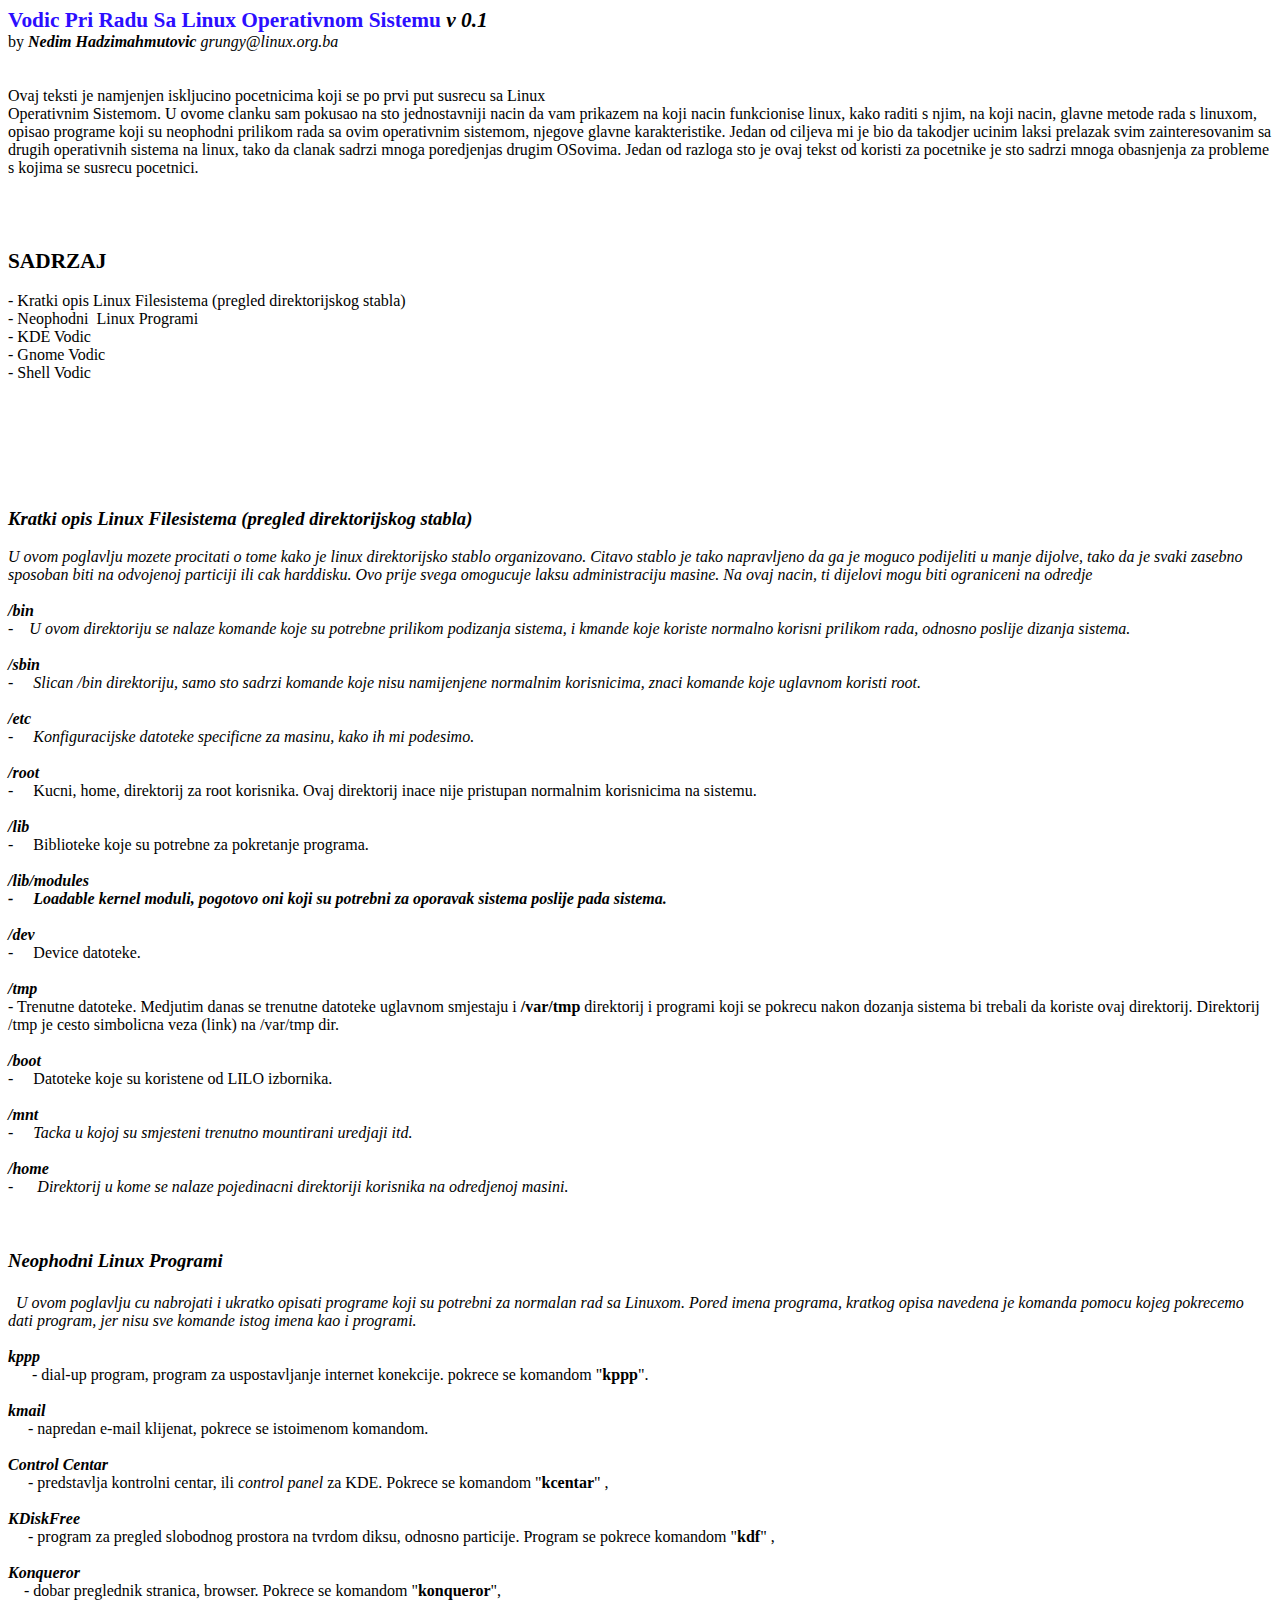
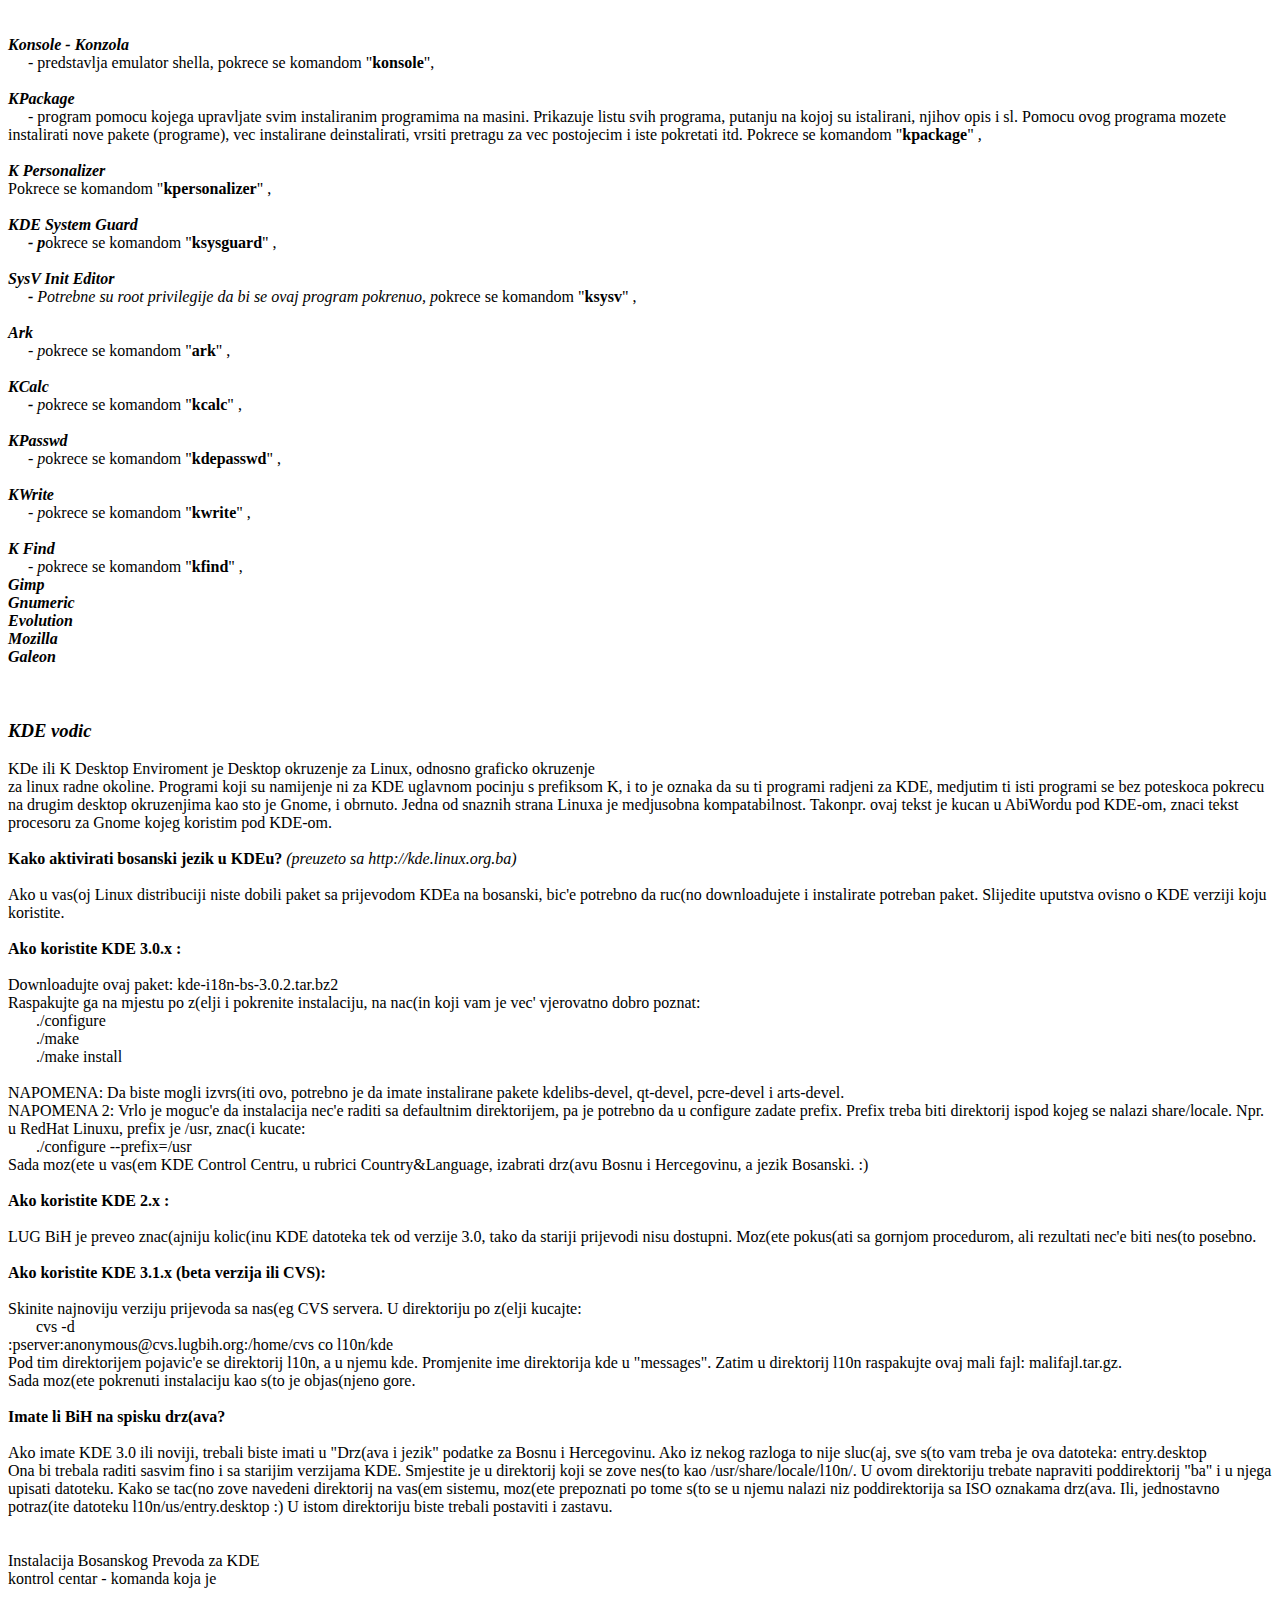
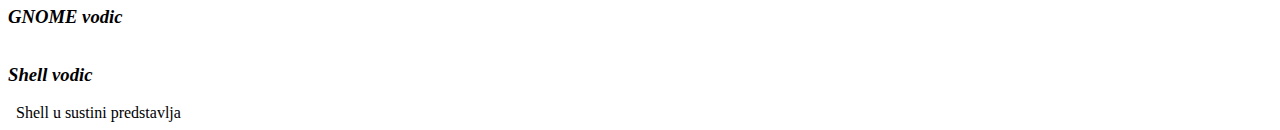
<file: dokumentacija/beta_dokumentacija/Vodic pri radu sa Linux Operativnim Sistemom_grungy.htm>
<!DOCTYPE HTML PUBLIC "-//W3C//DTD HTML 4.0 Transitional//EN" "http://www.w3.org/TR/REC-html40/loose.dtd">
<!-- ================================================================================  -->
<!-- This HTML file was created by AbiWord.                                            -->
<!-- AbiWord is a free, Open Source word processor.                                    -->
<!-- You may obtain more information about AbiWord at www.abisource.com                -->
<!-- ================================================================================  -->

<html>
<head>
<meta http-equiv="content-type" content="text/html; charset=UTF-8" >
<title>/home/grungy/work/Vodic pri radu sa Linux Operativnim Sistemom/vodic_linux_grungy.htm</title>
<style type="text/css">
body
{
	text-indent: 0in;
	font-stretch: normal;
	text-align: left;
	font-weight: normal;
	text-decoration: none;
	font-variant: normal;
	color: #000000;
	font-size: 12pt;
	font-style: normal;
	widows: 2;
	font-family: "Times New Roman";
	background-color: #ffffff;
}

@media print
{
	body
	{
		padding-top: 1in; padding-bottom: 1in;
		padding-left: 1in; padding-right: 1in;
	}
}

p, .Normal
{
	text-indent: 0in;
	margin-top: 0pt;
	margin-left: 0pt;
	font-stretch: normal;
	text-align: left;
	margin-bottom: 0pt;
	font-weight: normal;
	text-decoration: none;
	font-variant: normal;
	color: #000000;
	font-size: 12pt;
	margin-right: 0pt;
	font-style: normal;
	widows: 2;
	font-family: "Times New Roman";
}

</style>
</head>
<body><div>
<p><span style="font-weight: bold; color:#2c0eff; font-size: 16.000000pt">Vodic Pri Radu Sa Linux Operativnom Sistemu</span><span style="font-weight: bold; color:#2c0eff; font-size: 16.000000pt"> </span><span style="font-weight: bold; font-style: italic; color:#000001; font-size: 16.000000pt">v 0.1</span></p>
<p>by <span style="font-weight: bold; font-style: italic">Nedim Hadzimahmutovic</span> <span style="font-style: italic">grungy@linux.org.ba</span></p>
<p><br>
</p>
<p><br>
</p>
<p>Ovaj teksti je namjenjen iskljucino pocetnicima koji se po prvi put susrecu sa Linux </p>
<p>Operativnim Sistemom. U ovome clanku sam pokusao na sto jednostavniji nacin da vam prikazem na koji nacin funkcionise linux, kako raditi s njim, na koji nacin, glavne metode rada s linuxom, opisao programe  <span style="text-position: ; color:#000000; font-family: 'Times New Roman'; font-size: 12.000000pt">koji su neophodni prilikom rada sa ovim operativnim sistemom</span><span style="text-position: ; color:#000000; font-family: 'Times New Roman'; font-size: 12.000000pt">, njegove glavne karakteristike. Jedan </span><span style="text-position: ; color:#000000; font-family: 'Times New Roman'; font-size: 12.000000pt">od ciljeva mi je bio da takodjer ucinim laksi prelazak svim zainteresovanim sa drugih operativnih sistema na linux, tako da </span><span style="text-position: ; color:#000000; font-family: 'Times New Roman'; font-size: 12.000000pt">clanak sadrzi mnoga poredjenjas drugim </span><span style="text-position: ; color:#000000; font-family: 'Times New Roman'; font-size: 12.000000pt">OSovima. </span><span style="text-position: ; color:#000000; font-family: 'Times New Roman'; font-size: 12.000000pt"> Jedan od razloga sto je ovaj tekst od koristi za pocetnike </span><span style="text-position: ; color:#000000; font-family: 'Times New Roman'; font-size: 12.000000pt">je sto sadrzi </span><span style="text-position: ; color:#000000; font-family: 'Times New Roman'; font-size: 12.000000pt">mnoga obasnje</span><span style="text-position: ; color:#000000; font-family: 'Times New Roman'; font-size: 12.000000pt">nja za probleme </span><span style="text-position: ; color:#000000; font-family: 'Times New Roman'; font-size: 12.000000pt">s kojima se susrecu pocetnici.</span></p>
<p><br>
</p>
<p><br>
</p>
<p><br>
</p>
<p><br>
</p>
<p><span style="font-weight: bold; font-size: 16.000000pt">SADRZAJ</span></p>
<p><br>
</p>
<p>- <span style="text-position: ; color:#000000; font-family: 'Times New Roman'; font-size: 12.000000pt">Kratki opis Linux Filesistema (pregled direktorijskog stabla)</span></p>
<p>-&nbsp;<span style="text-position: ; color:#000000; font-family: 'Times New Roman'; font-size: 12.000000pt">Neophodni&nbsp; Linux Programi</span></p>
<p>- KDE Vodic</p>
<p>- Gnome Vodic</p>
<p>- Shell Vodic</p>
<p><br>
</p>
<p><br>
</p>
<p><br>
</p>
<p>&nbsp;<span style="font-weight: bold; font-style: italic"> </span><br>
</p>
<p><br>
</p>
<p><br>
</p>
<p><br>
</p>
<p><span style="font-weight: bold; font-style: italic; font-size: 14.000000pt">K</span><span style="font-weight: bold; font-style: italic; font-size: 14.000000pt">ratki opis Linux Filesistema (</span><span style="font-weight: bold; font-style: italic; font-size: 14.000000pt">pregled</span><span style="font-weight: bold; font-style: italic; font-size: 14.000000pt"> </span><span style="font-weight: bold; font-style: italic; font-size: 14.000000pt">direktorij</span><span style="font-weight: bold; font-style: italic; font-size: 14.000000pt">skog sta</span><span style="font-weight: bold; font-style: italic; font-size: 14.000000pt">bla</span><span style="font-weight: bold; font-style: italic; font-size: 14.000000pt">)</span></p>
<p><br>
</p>
<p><span style="font-style: italic">U ovom poglavlju mozete procita</span><span style="font-style: italic">ti o tome kako je linux direktorijsko stablo organizovano. Citavo stablo je tako napravljeno da ga je moguco p</span><span style="font-style: italic">o</span><span style="font-style: italic">dijeliti u manje dijolve, tako da je svaki zasebno sposoban biti na odvojen</span><span style="font-style: italic">oj particiji ili cak harddisku. Ovo prije svega omogucuje laksu administraciju masine</span><span style="font-style: italic">. Na ovaj nacin</span><span style="font-style: italic">, ti dijelovi mogu biti ograniceni na odredje</span></p>
<p><br>
</p>
<p><span style="font-weight: bold; font-style: italic; text-position: ; color:#000000; font-family: 'Times New Roman'; font-size: 12.000000pt">/bin</span></p>
<p><span style="font-style: italic; text-position: ; color:#000000; font-family: 'Times New Roman'; font-size: 12.000000pt">-&nbsp;&nbsp;&nbsp; U ovom d</span><span style="font-style: italic; text-position: ; color:#000000; font-family: 'Times New Roman'; font-size: 12.000000pt">irektoriju se nalaze komande koje su potrebne prilikom podizanja sistema, i kmande koje </span><span style="font-style: italic; text-position: ; color:#000000; font-family: 'Times New Roman'; font-size: 12.000000pt">koriste normalno korisni prilikom rada, odnosno poslije dizanja sistema.</span></p>
<p><br>
</p>
<p><span style="font-weight: bold; font-style: italic; text-position: ; color:#000000; font-family: 'Times New Roman'; font-size: 12.000000pt">/sbin</span></p>
<p><span style="font-style: italic; text-position: ; color:#000000; font-family: 'Times New Roman'; font-size: 12.000000pt">-&nbsp;&nbsp;&nbsp;&nbsp; Slican /bin direktoriju, samo sto sadrzi </span><span style="font-style: italic; text-position: ; color:#000000; font-family: 'Times New Roman'; font-size: 12.000000pt">komande koje nisu namijenjene normalnim korisnicima, znaci komande koje uglavnom korist</span><span style="font-style: italic; text-position: ; color:#000000; font-family: 'Times New Roman'; font-size: 12.000000pt">i </span><span style="font-style: italic; text-position: ; color:#000000; font-family: 'Times New Roman'; font-size: 12.000000pt">root.</span></p>
<p><br>
</p>
<p><span style="font-weight: bold; font-style: italic">/etc</span></p>
<p><span style="font-style: italic">-&nbsp;&nbsp;&nbsp;&nbsp; Konfiguracijsk</span><span style="font-style: italic">e datoteke specificne za masinu, kako ih m</span><span style="font-style: italic">i podesimo.</span></p>
<p><br>
</p>
<p><span style="font-weight: bold; font-style: italic">/root</span></p>
<p>-&nbsp;&nbsp;&nbsp;&nbsp; Kucni, home, direktorij za root korisnika. Ovaj direktorij inace nije pristupan normalnim korisnicima na sistemu.</p>
<p><br>
</p>
<p><span style="font-weight: bold; font-style: italic">/lib</span></p>
<p>-&nbsp;&nbsp;&nbsp;&nbsp; Biblioteke koje su potrebne za pokretanje programa.</p>
<p><br>
</p>
<p><span style="font-weight: bold; font-style: italic">/lib/modules</span></p>
<p><span style="font-weight: bold; font-style: italic">-&nbsp;&nbsp;&nbsp;&nbsp; Loadable kernel modul</span><span style="font-weight: bold; font-style: italic">i</span><span style="font-weight: bold; font-style: italic">,</span><span style="font-weight: bold; font-style: italic"> pogotovo oni koji su potrebni za oporavak sistema poslije pada sistema.</span></p>
<p><br>
</p>
<p><span style="font-weight: bold; font-style: italic">/dev</span></p>
<p>-&nbsp;&nbsp;&nbsp;&nbsp; Device datoteke.</p>
<p><br>
</p>
<p><span style="font-weight: bold; font-style: italic">/tmp</span></p>
<p>- Trenutne datoteke. Medjutim danas se trenutne datoteke uglavnom smjestaju i <span style="font-weight: bold">/var</span><span style="font-weight: bold">/tmp</span><span style="font-weight: bold"> </span>direktorij i programi koji se pokrecu nakon dozanja sistema bi trebali da koriste ovaj direktorij. Direktorij /tmp je cesto simbolicna veza (link) na /var/tmp dir.</p>
<p><br>
</p>
<p><span style="font-weight: bold; font-style: italic">/boot</span></p>
<p>-&nbsp;&nbsp;&nbsp;&nbsp; Datoteke koje su koristene od LILO izbornika.</p>
<p><br>
</p>
<p><span style="font-weight: bold; font-style: italic">/mnt</span></p>
<p><span style="font-style: italic">-&nbsp;</span><span style="font-weight: bold; font-style: italic">&nbsp;&nbsp;&nbsp; </span><span style="font-style: italic">Tacka u kojoj su smjesteni trenutno mountirani uredjaji itd.</span></p>
<p><br>
</p>
<p><span style="font-weight: bold; font-style: italic">/home</span></p>
<p><span style="font-style: italic">-</span><span style="font-weight: bold; font-style: italic">&nbsp;&nbsp;&nbsp;&nbsp;&nbsp; </span><span style="font-style: italic">Direktorij u kome se nalaze </span><span style="font-style: italic">pojedinacni </span><span style="font-style: italic">direktoriji </span><span style="font-style: italic">korisnika na odre</span><span style="font-style: italic">djenoj masini.</span></p>
<p><br>
</p>
<p><br>
</p>
<p><br>
</p>
<p><span style="font-weight: bold; font-style: italic; font-size: 14.000000pt">N</span><span style="font-weight: bold; font-style: italic; font-size: 14.000000pt">eophodni </span><span style="font-weight: bold; font-style: italic; font-size: 14.000000pt"> </span><span style="font-weight: bold; font-style: italic; font-size: 14.000000pt">L</span><span style="font-weight: bold; font-style: italic; font-size: 14.000000pt">inux</span><span style="font-weight: bold; font-style: italic; font-size: 14.000000pt"> Programi</span></p>
<p><span style="font-weight: bold; font-style: italic; font-size: 14.000000pt">&nbsp;&nbsp;</span><br>
</p>
<p><span style="font-size: 12.000000pt">&nbsp; </span><span style="font-style: italic; font-size: 12.000000pt">U </span><span style="font-style: italic; font-size: 12.000000pt">ovom poglavlju cu nabrojati i ukratko opisati programe koji su potrebni za normalan rad </span><span style="font-style: italic; font-size: 12.000000pt">s</span><span style="font-style: italic; font-size: 12.000000pt">a Linuxom.</span><span style="font-style: italic; font-size: 12.000000pt"> Pored imena programa, kratkog opisa navedena je komanda pomocu kojeg pokrecemo dati program</span><span style="font-style: italic; font-size: 12.000000pt">, </span><span style="font-style: italic; font-size: 12.000000pt">jer </span><span style="font-style: italic; font-size: 12.000000pt">nisu sve komande istog imena kao i programi.</span></p>
<p><br>
</p>
<p><span style="font-weight: bold; font-style: italic">kppp </span></p>
<p><span style="font-weight: bold">&nbsp;&nbsp;&nbsp;&nbsp;&nbsp;&nbsp;</span>- dial-up program, program za uspostavljanje internet konekcije. pokrece se komandom "<span style="font-weight: bold">kppp</span>".</p>
<p><br>
</p>
<p><span style="font-weight: bold; font-style: italic">kmail</span><span style="font-weight: bold; font-style: italic"> </span></p>
<p>&nbsp;&nbsp;&nbsp;&nbsp; - napredan e-mail klijenat, pokrece se istoimenom komandom.</p>
<p><br>
</p>
<p><span style="font-weight: bold; font-style: italic">Control Centar</span></p>
<p>&nbsp;&nbsp;&nbsp;&nbsp; - predstavlja kontrolni centar, ili <span style="font-style: italic">control </span><span style="font-style: italic">panel</span> za KDE. Pokrece se komandom "<span style="font-weight: bold">kcentar</span>" ,</p>
<p><br>
</p>
<p><span style="font-weight: bold; font-style: italic">KDiskFree&nbsp;</span></p>
<p>&nbsp;&nbsp;&nbsp;&nbsp; - program za pregled slobodnog prostora na tvrdom diksu, odnosno particije. Program se pokrece komandom "<span style="font-weight: bold">kdf</span>" ,</p>
<p><br>
</p>
<p><span style="font-weight: bold; font-style: italic">K</span><span style="font-weight: bold; font-style: italic">onqueror</span></p>
<p>&nbsp;&nbsp;&nbsp; - dobar preglednik stranica, browser. Pokrece se komandom "<span style="font-weight: bold">konqueror</span>",</p>
<p><br>
</p>
<p><br>
</p>
<p><span style="font-weight: bold; font-style: italic">Kon</span><span style="font-weight: bold; font-style: italic">sole - Konzola</span></p>
<p>&nbsp;&nbsp;&nbsp;&nbsp; - predstavlja emulator shella, pokrece se komandom "<span style="font-weight: bold">konsole</span>",</p>
<p><br>
</p>
<p><span style="font-weight: bold; font-style: italic">KPackage</span></p>
<p>&nbsp;&nbsp;&nbsp;&nbsp; -<span style="font-style: italic"> </span>program pomocu kojega upravljate svim instaliranim programima na masini. Prikazuje listu svih programa, putanju na kojoj su istalirani, njihov opis i sl. Pomocu ovog programa mozete instalirati nove pakete (programe), vec instalirane deinstalirati, vrsiti pretragu za vec postojecim i iste pokretati itd. P<span style="text-position: ; color:#000000; font-family: 'Times New Roman'; font-size: 12.000000pt">okrece se komandom "</span><span style="font-weight: bold; text-position: ; color:#000000; font-family: 'Times New Roman'; font-size: 12.000000pt">k</span><span style="font-weight: bold; text-position: ; color:#000000; font-family: 'Times New Roman'; font-size: 12.000000pt">package</span><span style="text-position: ; color:#000000; font-family: 'Times New Roman'; font-size: 12.000000pt">"</span><span style="text-position: ; color:#000000; font-family: 'Times New Roman'; font-size: 12.000000pt"> </span><span style="font-style: italic; text-position: ; color:#000000; font-family: 'Times New Roman'; font-size: 12.000000pt">,</span></p>
<p><br>
</p>
<p><span style="font-weight: bold; font-style: italic; text-position: ; color:#000000; font-family: 'Times New Roman'; font-size: 12.000000pt">K Personalizer</span></p>
<p><span style="text-position: ; color:#000000; font-family: 'Times New Roman'; font-size: 12.000000pt">Pokrece se komandom "</span><span style="font-weight: bold; text-position: ; color:#000000; font-family: 'Times New Roman'; font-size: 12.000000pt">kp</span><span style="font-weight: bold; text-position: ; color:#000000; font-family: 'Times New Roman'; font-size: 12.000000pt">ersonalizer</span><span style="text-position: ; color:#000000; font-family: 'Times New Roman'; font-size: 12.000000pt">" ,</span></p>
<p><br>
</p>
<p><span style="font-weight: bold; font-style: italic; text-position: ; color:#000000; font-family: 'Times New Roman'; font-size: 12.000000pt">KDE System</span><span style="font-weight: bold; font-style: italic; text-position: ; color:#000000; font-family: 'Times New Roman'; font-size: 12.000000pt"> </span><span style="font-weight: bold; font-style: italic; text-position: ; color:#000000; font-family: 'Times New Roman'; font-size: 12.000000pt">Gu</span><span style="font-weight: bold; font-style: italic; text-position: ; color:#000000; font-family: 'Times New Roman'; font-size: 12.000000pt">a</span><span style="font-weight: bold; font-style: italic; text-position: ; color:#000000; font-family: 'Times New Roman'; font-size: 12.000000pt">rd</span></p>
<p><span style="font-weight: bold; font-style: italic; text-position: ; color:#000000; font-family: 'Times New Roman'; font-size: 12.000000pt">&nbsp;&nbsp;&nbsp;&nbsp; - </span><span style="font-weight: bold; font-style: italic; text-position: ; color:#000000; font-family: 'Times New Roman'; font-size: 12.000000pt">p</span><span style="text-position: ; color:#000000; font-family: 'Times New Roman'; font-size: 12.000000pt">okrece se komandom "</span><span style="font-weight: bold; text-position: ; color:#000000; font-family: 'Times New Roman'; font-size: 12.000000pt">k</span><span style="font-weight: bold; text-position: ; color:#000000; font-family: 'Times New Roman'; font-size: 12.000000pt">sysguard</span><span style="text-position: ; color:#000000; font-family: 'Times New Roman'; font-size: 12.000000pt">" ,</span></p>
<p><br>
</p>
<p><span style="font-weight: bold; font-style: italic; text-position: ; color:#000000; font-family: 'Times New Roman'; font-size: 12.000000pt">SysV Init Editor</span></p>
<p><span style="font-weight: bold; font-style: italic; text-position: ; color:#000000; font-family: 'Times New Roman'; font-size: 12.000000pt">&nbsp;&nbsp;&nbsp;&nbsp; - </span><span style="font-weight: bold; font-style: italic; text-position: ; color:#000000; font-family: 'Times New Roman'; font-size: 12.000000pt"> </span><span style="font-style: italic; text-position: ; color:#000000; font-family: 'Times New Roman'; font-size: 12.000000pt">Potrebne su root privilegije da bi se ovaj program </span><span style="font-style: italic; text-position: ; color:#000000; font-family: 'Times New Roman'; font-size: 12.000000pt">pokrenuo, </span><span style="font-style: italic; text-position: ; color:#000000; font-family: 'Times New Roman'; font-size: 12.000000pt">p</span><span style="text-position: ; color:#000000; font-family: 'Times New Roman'; font-size: 12.000000pt">okrece se komandom "</span><span style="font-weight: bold; text-position: ; color:#000000; font-family: 'Times New Roman'; font-size: 12.000000pt">ksys</span><span style="font-weight: bold; text-position: ; color:#000000; font-family: 'Times New Roman'; font-size: 12.000000pt">v</span><span style="text-position: ; color:#000000; font-family: 'Times New Roman'; font-size: 12.000000pt">" ,</span></p>
<p><br>
</p>
<p><span style="font-weight: bold; font-style: italic">Ark</span></p>
<p><span style="font-style: italic; text-position: ; color:#000000; font-family: 'Times New Roman'; font-size: 12.000000pt">&nbsp;&nbsp;&nbsp;&nbsp;&nbsp;</span><span style="font-style: italic; text-position: ; color:#000000; font-family: 'Times New Roman'; font-size: 12.000000pt">-</span><span style="font-style: italic; text-position: ; color:#000000; font-family: 'Times New Roman'; font-size: 12.000000pt"> </span><span style="font-style: italic; text-position: ; color:#000000; font-family: 'Times New Roman'; font-size: 12.000000pt">p</span><span style="text-position: ; color:#000000; font-family: 'Times New Roman'; font-size: 12.000000pt">okrece se komandom </span>"<span style="font-weight: bold">ark</span>" ,</p>
<p><br>
</p>
<p><span style="font-weight: bold; font-style: italic">KCalc</span></p>
<p><span style="font-weight: bold; font-style: italic">&nbsp;&nbsp;&nbsp;&nbsp; - </span><span style="font-style: italic; text-position: ; color:#000000; font-family: 'Times New Roman'; font-size: 12.000000pt">p</span><span style="text-position: ; color:#000000; font-family: 'Times New Roman'; font-size: 12.000000pt">okrece se komandom </span><span style="text-position: ; color:#000000; font-family: 'Times New Roman'; font-size: 12.000000pt">"</span><span style="font-weight: bold; text-position: ; color:#000000; font-family: 'Times New Roman'; font-size: 12.000000pt">kcalc</span><span style="text-position: ; color:#000000; font-family: 'Times New Roman'; font-size: 12.000000pt">" ,</span></p>
<p><br>
</p>
<p><span style="font-weight: bold; font-style: italic; text-position: ; color:#000000; font-family: 'Times New Roman'; font-size: 12.000000pt">KPasswd</span></p>
<p><span style="text-position: ; color:#000000; font-family: 'Times New Roman'; font-size: 12.000000pt">&nbsp;&nbsp;&nbsp;&nbsp; - </span><span style="font-style: italic; text-position: ; color:#000000; font-family: 'Times New Roman'; font-size: 12.000000pt">p</span><span style="text-position: ; color:#000000; font-family: 'Times New Roman'; font-size: 12.000000pt">okrece se komandom </span><span style="text-position: ; color:#000000; font-family: 'Times New Roman'; font-size: 12.000000pt">"</span><span style="font-weight: bold; text-position: ; color:#000000; font-family: 'Times New Roman'; font-size: 12.000000pt">kdepasswd</span><span style="text-position: ; color:#000000; font-family: 'Times New Roman'; font-size: 12.000000pt">" ,</span></p>
<p><br>
</p>
<p><span style="font-weight: bold; font-style: italic; text-position: ; color:#000000; font-family: 'Times New Roman'; font-size: 12.000000pt">KWrite</span></p>
<p><span style="text-position: ; color:#000000; font-family: 'Times New Roman'; font-size: 12.000000pt">&nbsp;&nbsp;&nbsp;&nbsp; - </span><span style="font-style: italic; text-position: ; color:#000000; font-family: 'Times New Roman'; font-size: 12.000000pt">p</span><span style="text-position: ; color:#000000; font-family: 'Times New Roman'; font-size: 12.000000pt">okrece se komandom </span><span style="text-position: ; color:#000000; font-family: 'Times New Roman'; font-size: 12.000000pt">"</span><span style="font-weight: bold; text-position: ; color:#000000; font-family: 'Times New Roman'; font-size: 12.000000pt">kwrite</span><span style="text-position: ; color:#000000; font-family: 'Times New Roman'; font-size: 12.000000pt">" ,</span></p>
<p><br>
</p>
<p><span style="font-weight: bold; font-style: italic; text-position: ; color:#000000; font-family: 'Times New Roman'; font-size: 12.000000pt">K Find</span></p>
<p><span style="text-position: ; color:#000000; font-family: 'Times New Roman'; font-size: 12.000000pt">&nbsp;&nbsp;&nbsp;&nbsp; - </span><span style="font-style: italic; text-position: ; color:#000000; font-family: 'Times New Roman'; font-size: 12.000000pt">p</span><span style="text-position: ; color:#000000; font-family: 'Times New Roman'; font-size: 12.000000pt">okrece se komandom </span><span style="text-position: ; color:#000000; font-family: 'Times New Roman'; font-size: 12.000000pt">"</span><span style="font-weight: bold; text-position: ; color:#000000; font-family: 'Times New Roman'; font-size: 12.000000pt">kfind</span><span style="text-position: ; color:#000000; font-family: 'Times New Roman'; font-size: 12.000000pt">" ,</span></p>
<p><span style="font-weight: bold; font-style: italic; text-position: ; color:#000000; font-family: 'Times New Roman'; font-size: 12.000000pt">Gimp</span></p>
<p><span style="font-weight: bold; font-style: italic; text-position: ; color:#000000; font-family: 'Times New Roman'; font-size: 12.000000pt">Gnumeric</span></p>
<p><span style="font-weight: bold; font-style: italic; text-position: ; color:#000000; font-family: 'Times New Roman'; font-size: 12.000000pt">Evolution</span></p>
<p><span style="font-weight: bold; font-style: italic; text-position: ; color:#000000; font-family: 'Times New Roman'; font-size: 12.000000pt">Mozilla</span></p>
<p><span style="font-weight: bold; font-style: italic; text-position: ; color:#000000; font-family: 'Times New Roman'; font-size: 12.000000pt">Galeon</span></p>
<p><br>
</p>
<p><br>
</p>
<p><br>
</p>
<p><span style="font-weight: bold; font-style: italic; font-size: 14.000000pt">KDE vodic</span></p>
<p><br>
</p>
<p>KDe ili K Desktop Enviroment je Desktop okruzenje za Linux, odnosno graficko okruzenje</p>
<p>za linux radne okoline. Programi koji su namijenje ni za KDE uglavnom pocinju s prefiksom K, i to je oznaka da su ti programi radjeni za KDE, medjutim ti isti programi se bez poteskoca pokrecu na drugim desktop okruzenjima kao sto je Gnome, i obrnuto. Jedna od snaznih strana Linuxa je medjusobna kompatabilnost. Takonpr. ovaj tekst je kucan u AbiWordu pod KDE-om, znaci tekst procesoru za Gnome kojeg koristim pod KDE-om.</p>
<p><br>
</p>
<p><span style="font-weight: bold">Kako aktivirati bosanski jezik u KDEu?</span><span style="font-weight: bold"> </span><span style="font-style: italic">(</span><span style="font-style: italic">preuzeto sa </span><span style="font-style: italic">http://</span><span style="font-style: italic">kde.linux.org.ba</span><span style="font-style: italic">)</span></p>
<p><br>
</p>
<p>Ako u vas(oj Linux distribuciji niste dobili paket sa prijevodom KDEa na bosanski, bic'e potrebno da ruc(no downloadujete i instalirate potreban paket. Slijedite uputstva ovisno o KDE verziji koju koristite.</p>
<p><br>
</p>
<p><span style="font-weight: bold">Ako koristite KDE 3.0.x :</span></p>
<p><br>
</p>
<p>Downloadujte ovaj paket: kde-i18n-bs-3.0.2.tar.bz2</p>
<p>Raspakujte ga na mjestu po z(elji i pokrenite instalaciju, na nac(in koji vam je vec' vjerovatno dobro poznat:</p>
<p>&nbsp;&nbsp;&nbsp;&nbsp;&nbsp;&nbsp; ./configure</p>
<p>&nbsp;&nbsp;&nbsp;&nbsp;&nbsp;&nbsp; ./make</p>
<p>&nbsp;&nbsp;&nbsp;&nbsp;&nbsp;&nbsp; ./make install</p>
<p><br>
</p>
<p>NAPOMENA: Da biste mogli izvrs(iti ovo, potrebno je da imate instalirane pakete kdelibs-devel, qt-devel, pcre-devel i arts-devel.</p>
<p>NAPOMENA 2: Vrlo je moguc'e da instalacija nec'e raditi sa defaultnim direktorijem, pa je potrebno da u configure zadate prefix. Prefix treba biti direktorij ispod kojeg se nalazi share/locale. Npr. u RedHat Linuxu, prefix je /usr, znac(i kucate:</p>
<p>&nbsp;&nbsp;&nbsp;&nbsp;&nbsp;&nbsp; ./configure --prefix=/usr</p>
<p>Sada moz(ete u vas(em KDE Control Centru, u rubrici Country&amp;Language, izabrati drz(avu Bosnu i Hercegovinu, a jezik Bosanski. :)</p>
<p><br>
</p>
<p><span style="font-weight: bold">Ako koristite KDE 2.x :</span></p>
<p><br>
</p>
<p>LUG BiH je preveo znac(ajniju kolic(inu KDE datoteka tek od verzije 3.0, tako da stariji prijevodi nisu dostupni. Moz(ete pokus(ati sa gornjom procedurom, ali rezultati nec'e biti nes(to posebno.</p>
<p><br>
</p>
<p><span style="font-weight: bold">Ako koristite KDE 3.1.x (beta verzija ili CVS):</span></p>
<p><br>
</p>
<p>Skinite najnoviju verziju prijevoda sa nas(eg CVS servera. U direktoriju po z(elji kucajte:</p>
<p>&nbsp;&nbsp;&nbsp;&nbsp;&nbsp;&nbsp; cvs -d</p>
<p>:pserver:anonymous@cvs.lugbih.org:/home/cvs co l10n/kde</p>
<p>Pod tim direktorijem pojavic'e se direktorij l10n, a u njemu kde. Promjenite ime direktorija kde u "messages". Zatim u direktorij l10n raspakujte ovaj mali fajl: malifajl.tar.gz.</p>
<p>Sada moz(ete pokrenuti instalaciju kao s(to je objas(njeno gore.</p>
<p><br>
</p>
<p><span style="font-weight: bold">Imate li BiH na spisku drz(ava?</span></p>
<p><br>
</p>
<p>Ako imate KDE 3.0 ili noviji, trebali biste imati u "Drz(ava i jezik" podatke za Bosnu i Hercegovinu. Ako iz nekog razloga to nije sluc(aj, sve s(to vam treba je ova datoteka: entry.desktop</p>
<p>Ona bi trebala raditi sasvim fino i sa starijim verzijama KDE. Smjestite je u direktorij koji se zove nes(to kao /usr/share/locale/l10n/. U ovom direktoriju trebate napraviti poddirektorij "ba" i u njega upisati datoteku. Kako se tac(no zove navedeni direktorij na vas(em sistemu, moz(ete prepoznati po tome s(to se u njemu nalazi niz poddirektorija sa ISO oznakama drz(ava. Ili, jednostavno potraz(ite datoteku l10n/us/entry.desktop :) U istom direktoriju biste trebali postaviti i zastavu.</p>
<p><br>
</p>
<p><br>
</p>
<p>Instalacija Bosanskog Prevoda za KDE</p>
<p>kontrol centar - komanda koja je</p>
<p><br>
</p>
<p><span style="font-weight: bold; font-style: italic; font-size: 14.000000pt">GNOME vodic</span><span style="font-weight: bold; font-style: italic; font-size: 14.000000pt"> </span></p>
<p><br>
</p>
<p><br>
</p>
<p><span style="font-weight: bold; font-style: italic; font-size: 14.000000pt">Shell vodic</span></p>
<p><br>
</p>
<p>&nbsp; Shell u sustini predstavlja</p>
</div>
</body>
</html>
</file>
